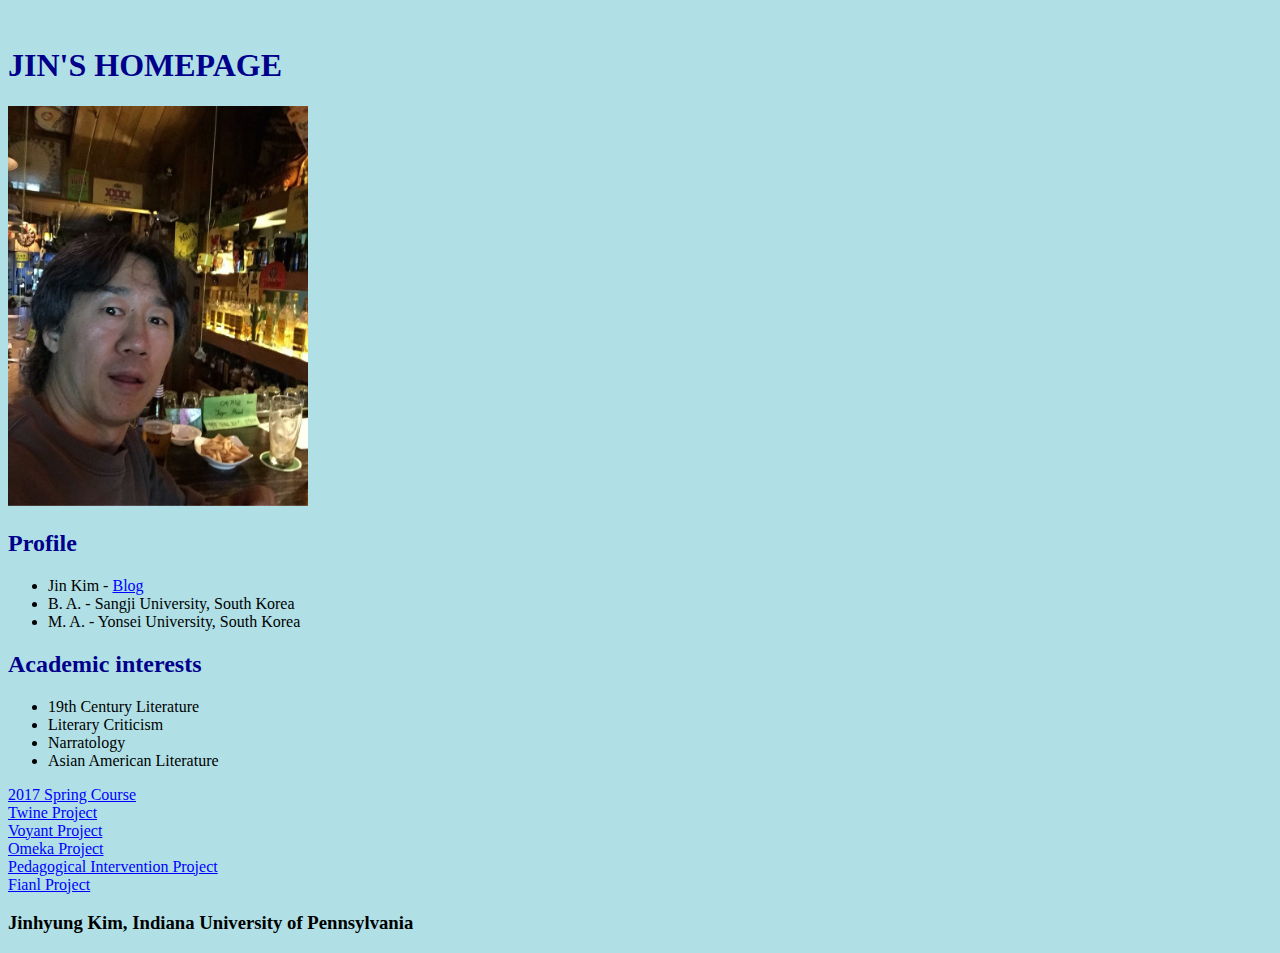
<file: index.html>
<!DOCTYPE html>
<html>

 
 <head>
  
  <title>JIN'S HOME</title>
  <meta charset="UTF-8">

<link rel="stylesheet" href="https://Jinkimc.github.io/mystyle.css">
 </head>

 <body>  

<h1> JIN'S HOMEPAGE </h1>
  
  <img src="https://jinkimc.github.io/Jimmy.jpg" alt="Photograph" style="width:300px;height:400px;">

  
  <h2> Profile </h2>

<ul>
<li> Jin Kim -
<a href="http://jinkim19.wordpress.com/"> Blog </a>
</li>
<li> B. A. - Sangji University, South Korea </li>
<li> M. A. - Yonsei University, South Korea </li>

</ul>
  
  <h2> Academic interests </h2>
  <ul>
    <li> 19th Century Literature </li>
    <li> Literary Criticism </li>
  <li> Narratology </li>
    <li> Asian American Literature </li>
        
  </ul>
   
      
  <li><a href="https://jinkimc.github.io/index01.html"> 2017 Spring Course </a></li>
  <li><a href="https://jinkimc.github.io/JinKim-TwainProject.html"> Twine Project </a></li>
  <li><a href="https://jinkimc.github.io/JinKim-VoyantProject.html"> Voyant Project </a></li>
  <li><a href="http://jinkim.omeka.net/"> Omeka Project </a></li>
  <li><a href="http://jinkimc.github.io/MiniProject-Pedagogical-Intervention-Project.htm"> Pedagogical Intervention Project </a></li>
  <li><a href="http://jinkimc.github.io/final-project.html"> Fianl Project </a></li>
  
    
  <h3> Jinhyung Kim, Indiana University of Pennsylvania </h3>

   
  </body>


    
</html>
</file>
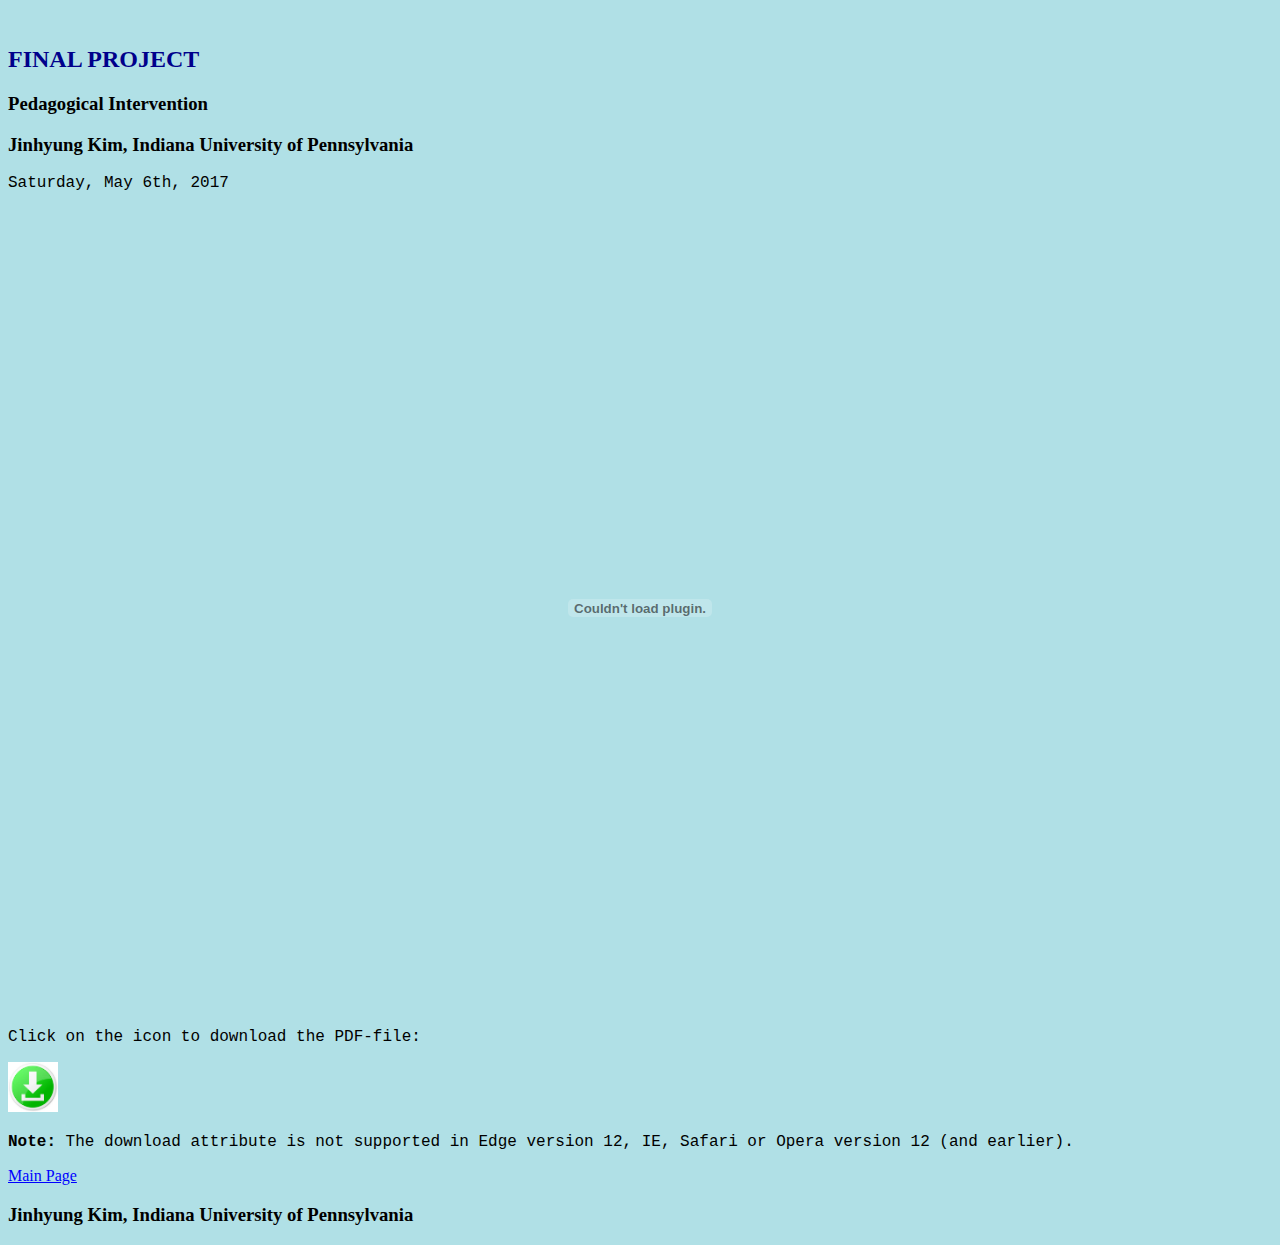
<file: final-project.html>
<!DOCTYPE html>

<html>
 <head>

  <title>Final Project</title>

  <meta charset="UTF-8">


<link rel="stylesheet" href="https://Jinkimc.github.io/mystyle.css">

 </head>

 <body>  

<h2> FINAL PROJECT </h2>
  <h3> Pedagogical Intervention </h3>
<h3> Jinhyung Kim, Indiana University of Pennsylvania </h3>
<p>Saturday, May 6th, 2017</p>
<object width="100%" height="800px" data="https://jinkimc.github.io/FinalProject-Pedagogical-Intervention-Jin.pdf"></object>
 <p>Click on the icon to download the PDF-file:<p>

<a href="https://jinkimc.github.io/FinalProject-Pedagogical-Intervention-Jin.pdf" download>
  <img border="0" src="https://jinkimc.github.io/download-image.jpg" alt="download" width="50" height="50">
</a>

<p><b>Note:</b> The download attribute is not supported in Edge version 12, IE, Safari or Opera version 12 (and earlier).</p> 
  

  <a href="https://jinkimc.github.io/index.html"> Main Page </a>   

  <h3> Jinhyung Kim, Indiana University of Pennsylvania </h3>



   

  </body>


</html>
</file>
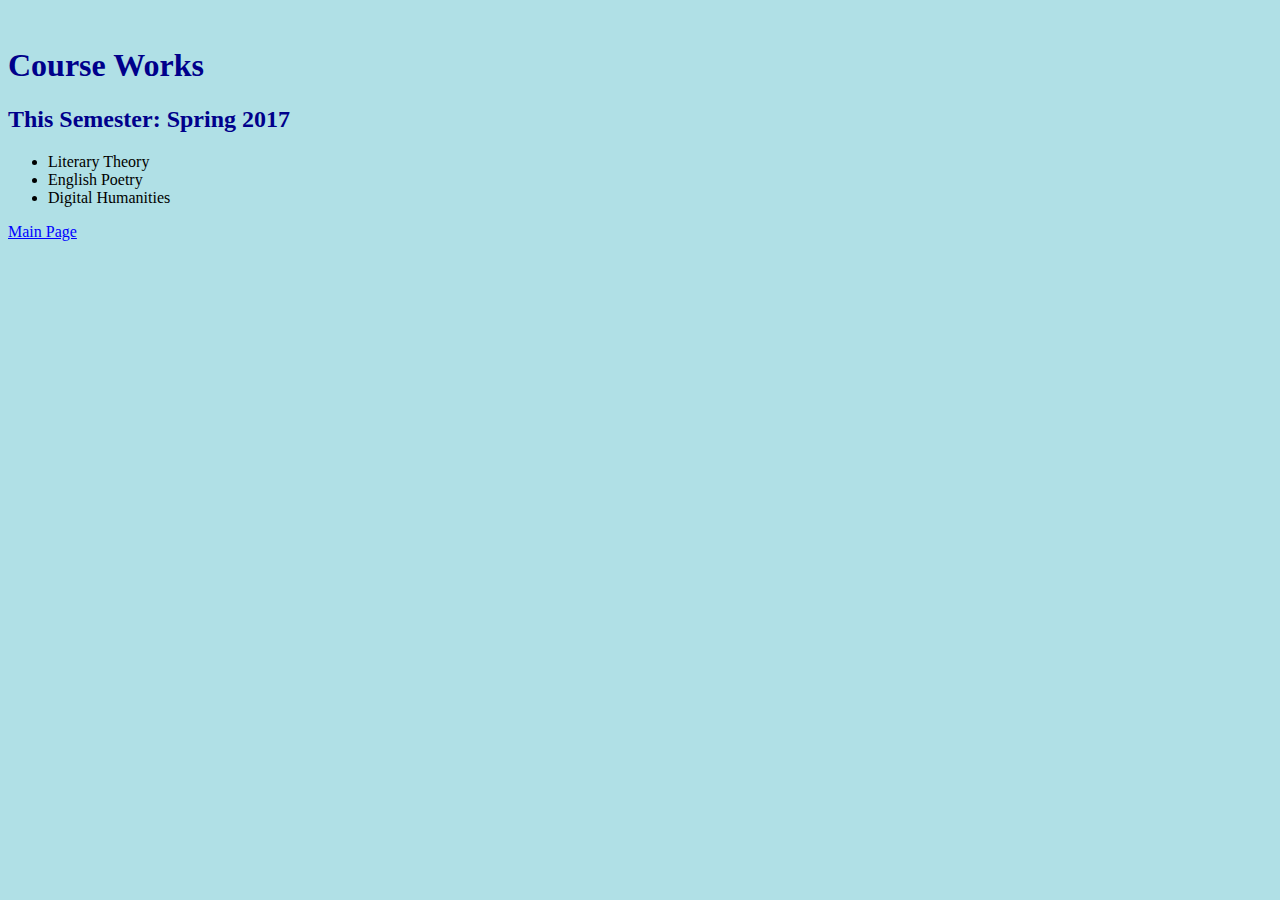
<file: index01.html>
<!DOCTYPE html>
<html>
   
<head>

  <title>JIN'S HOME</title>
  <meta charset="UTF-8">
   
<link rel="stylesheet" href="https://Jinkimc.github.io/mystyle.css">

</head>





   
<h1> Course Works </h1>



   <h2> This Semester: Spring 2017 </h2>     

   <ul>

    <li> Literary Theory </li>

    <li> English Poetry </li>

  <li> Digital Humanities </li>
  </ul>
 <a href="https://jinkimc.github.io/index.html"> Main Page </a>
</html>
</file>
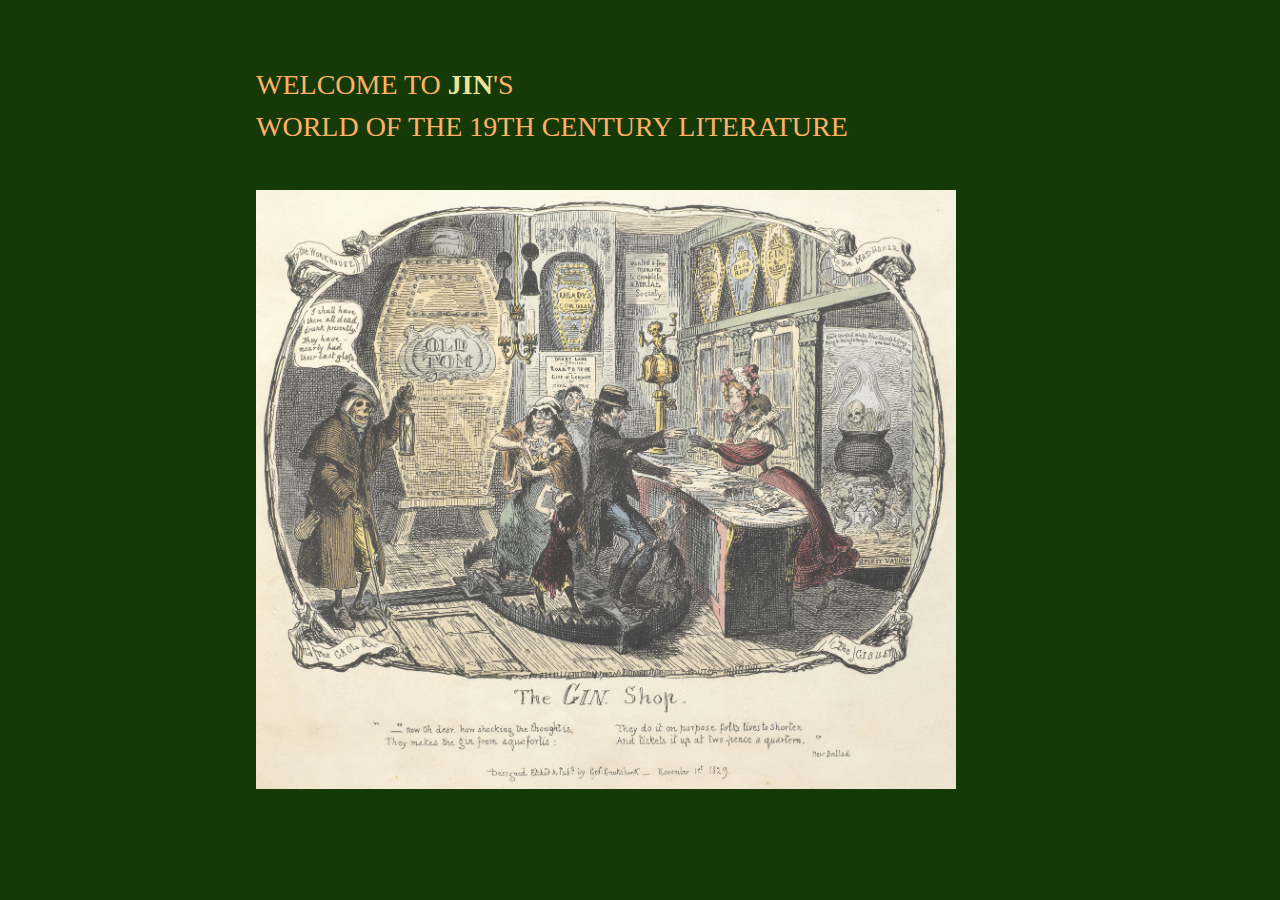
<file: JinKim-TwainProject.html>
<!DOCTYPE html>
<html>
<head>
<meta charset="utf-8">
<title>Welcome to Jin&#x27;s World of the 19th Century Literature</title>
<style title="Twine CSS">@-webkit-keyframes appear{0%{opacity:0}to{opacity:1}}@keyframes appear{0%{opacity:0}to{opacity:1}}@-webkit-keyframes fade-in-out{0%,to{opacity:0}50%{opacity:1}}@keyframes fade-in-out{0%,to{opacity:0}50%{opacity:1}}@-webkit-keyframes rumble{50%{-webkit-transform:translateY(-0.2em);transform:translateY(-0.2em)}}@keyframes rumble{50%{-webkit-transform:translateY(-0.2em);transform:translateY(-0.2em)}}@-webkit-keyframes shudder{50%{-webkit-transform:translateX(0.2em);transform:translateX(0.2em)}}@keyframes shudder{50%{-webkit-transform:translateX(0.2em);transform:translateX(0.2em)}}@-webkit-keyframes box-flash{0%{background-color:white;color:white}}@keyframes box-flash{0%{background-color:white;color:white}}@-webkit-keyframes pulse{0%{-webkit-transform:scale(0, 0);transform:scale(0, 0)}20%{-webkit-transform:scale(1.2, 1.2);transform:scale(1.2, 1.2)}40%{-webkit-transform:scale(0.9, 0.9);transform:scale(0.9, 0.9)}60%{-webkit-transform:scale(1.05, 1.05);transform:scale(1.05, 1.05)}80%{-webkit-transform:scale(0.925, 0.925);transform:scale(0.925, 0.925)}to{-webkit-transform:scale(1, 1);transform:scale(1, 1)}}@keyframes pulse{0%{-webkit-transform:scale(0, 0);transform:scale(0, 0)}20%{-webkit-transform:scale(1.2, 1.2);transform:scale(1.2, 1.2)}40%{-webkit-transform:scale(0.9, 0.9);transform:scale(0.9, 0.9)}60%{-webkit-transform:scale(1.05, 1.05);transform:scale(1.05, 1.05)}80%{-webkit-transform:scale(0.925, 0.925);transform:scale(0.925, 0.925)}to{-webkit-transform:scale(1, 1);transform:scale(1, 1)}}@-webkit-keyframes shudder-in{0%, to{-webkit-transform:translateX(0em);transform:translateX(0em)}5%, 25%, 45%{-webkit-transform:translateX(-1em);transform:translateX(-1em)}15%, 35%, 55%{-webkit-transform:translateX(1em);transform:translateX(1em)}65%{-webkit-transform:translateX(-0.6em);transform:translateX(-0.6em)}75%{-webkit-transform:translateX(0.6em);transform:translateX(0.6em)}85%{-webkit-transform:translateX(-0.2em);transform:translateX(-0.2em)}95%{-webkit-transform:translateX(0.2em);transform:translateX(0.2em)}}@keyframes shudder-in{0%, to{-webkit-transform:translateX(0em);transform:translateX(0em)}5%, 25%, 45%{-webkit-transform:translateX(-1em);transform:translateX(-1em)}15%, 35%, 55%{-webkit-transform:translateX(1em);transform:translateX(1em)}65%{-webkit-transform:translateX(-0.6em);transform:translateX(-0.6em)}75%{-webkit-transform:translateX(0.6em);transform:translateX(0.6em)}85%{-webkit-transform:translateX(-0.2em);transform:translateX(-0.2em)}95%{-webkit-transform:translateX(0.2em);transform:translateX(0.2em)}}.debug-mode tw-expression[type=hookref]{background-color:rgba(115,123,140,0.15)}.debug-mode tw-expression[type=hookref]::after{font-size:0.8rem;padding-left:0.2rem;padding-right:0.2rem;vertical-align:top;content:"?" attr(name)}.debug-mode tw-expression[type=variable]{background-color:rgba(140,128,115,0.15)}.debug-mode tw-expression[type=variable]::after{font-size:0.8rem;padding-left:0.2rem;padding-right:0.2rem;vertical-align:top;content:"$" attr(name)}.debug-mode tw-expression[type=macro]:nth-of-type(4n+0){background-color:rgba(136,153,102,0.15)}.debug-mode tw-expression[type=macro]:nth-of-type(2n+1){background-color:rgba(102,153,102,0.15)}.debug-mode tw-expression[type=macro]:nth-of-type(4n+2){background-color:rgba(102,153,136,0.15)}.debug-mode tw-expression[type=macro][name="display"]{background-color:rgba(0,170,255,0.1) !important}.debug-mode tw-expression[type=macro][name="if"],.debug-mode tw-expression[type=macro][name="if"]+tw-hook:not([name]),.debug-mode tw-expression[type=macro][name="unless"],.debug-mode tw-expression[type=macro][name="unless"]+tw-hook:not([name]),.debug-mode tw-expression[type=macro][name="elseif"],.debug-mode tw-expression[type=macro][name="elseif"]+tw-hook:not([name]),.debug-mode tw-expression[type=macro][name="else"],.debug-mode tw-expression[type=macro][name="else"]+tw-hook:not([name]){background-color:rgba(0,255,0,0.1) !important}.debug-mode tw-expression[type=macro].false{background-color:rgba(255,0,0,0.2) !important}.debug-mode tw-expression[type=macro].false+tw-hook:not([name]){display:none}.debug-mode tw-expression[type=macro][name="a"],.debug-mode tw-expression[type=macro][name="array"],.debug-mode tw-expression[type=macro][name="datamap"],.debug-mode tw-expression[type=macro][name="dataset"],.debug-mode tw-expression[type=macro][name="colour"],.debug-mode tw-expression[type=macro][name="color"],.debug-mode tw-expression[type=macro][name="num"],.debug-mode tw-expression[type=macro][name="number"],.debug-mode tw-expression[type=macro][name="text"],.debug-mode tw-expression[type=macro][name="print"]{background-color:rgba(255,255,0,0.2) !important}.debug-mode tw-expression[type=macro][name="put"],.debug-mode tw-expression[type=macro][name="set"]{background-color:rgba(255,128,0,0.2) !important}.debug-mode tw-expression[type=macro][name="script"]{background-color:rgba(255,191,0,0.2) !important}.debug-mode tw-expression[type=macro][name="style"]{background-color:rgba(185,198,198,0.2) !important}.debug-mode tw-expression[type=macro][name^="link"],.debug-mode tw-expression[type=macro][name^="click"],.debug-mode tw-expression[type=macro][name^="mouseover"],.debug-mode tw-expression[type=macro][name^="mouseout"]{background-color:rgba(128,223,32,0.2) !important}.debug-mode tw-expression[type=macro][name^="replace"],.debug-mode tw-expression[type=macro][name^="prepend"],.debug-mode tw-expression[type=macro][name^="append"],.debug-mode tw-expression[type=macro][name^="remove"]{background-color:rgba(223,96,32,0.2) !important}.debug-mode tw-expression[type=macro][name="live"]{background-color:rgba(32,96,223,0.2) !important}.debug-mode tw-expression[type=macro]::before{content:"(" attr(name) ":)";padding:0 0.5rem;font-size:1rem;vertical-align:middle;line-height:normal;background-color:inherit;border:1px solid rgba(255,255,255,0.5)}.debug-mode tw-hook{background-color:rgba(0,85,255,0.1) !important}.debug-mode tw-hook::before{font-size:0.8rem;padding-left:0.2rem;padding-right:0.2rem;vertical-align:top;content:"["}.debug-mode tw-hook::after{font-size:0.8rem;padding-left:0.2rem;padding-right:0.2rem;vertical-align:top;content:"]"}.debug-mode tw-hook[name]::after{font-size:0.8rem;padding-left:0.2rem;padding-right:0.2rem;vertical-align:top;content:"]<" attr(name) "|"}.debug-mode tw-pseudo-hook{background-color:rgba(255,170,0,0.1) !important}.debug-mode tw-collapsed::before{font-size:0.8rem;padding-left:0.2rem;padding-right:0.2rem;vertical-align:top;content:"{"}.debug-mode tw-collapsed::after{font-size:0.8rem;padding-left:0.2rem;padding-right:0.2rem;vertical-align:top;content:"}"}.debug-mode tw-verbatim::before,.debug-mode tw-verbatim::after{font-size:0.8rem;padding-left:0.2rem;padding-right:0.2rem;vertical-align:top;content:"`"}.debug-mode tw-align[style*="text-align: center"]{background:linear-gradient(to right, rgba(255,204,189,0) 0%, rgba(255,204,189,0.25) 50%, rgba(255,204,189,0) 100%)}.debug-mode tw-align[style*="text-align: left"]{background:linear-gradient(to right, rgba(255,204,189,0.25) 0%, rgba(255,204,189,0) 100%)}.debug-mode tw-align[style*="text-align: right"]{background:linear-gradient(to right, rgba(255,204,189,0) 0%, rgba(255,204,189,0.25) 100%)}.debug-mode p{background-color:rgba(255,213,0,0.1)}.debug-mode tw-enchantment{animation:enchantment 0.5s infinite;-webkit-animation:enchantment 0.5s infinite;border:1px solid}.debug-mode tw-link::after,.debug-mode tw-broken-link::after{font-size:0.8rem;padding-left:0.2rem;padding-right:0.2rem;vertical-align:top;content:attr(passage-name)}.debug-mode tw-include{background-color:rgba(204,128,51,0.1)}.debug-mode tw-include::before{font-size:0.8rem;padding-left:0.2rem;padding-right:0.2rem;vertical-align:top;content:attr(type) ' "' attr(title) '"'}@keyframes enchantment{0%,to{border-color:#ffb366}50%{border-color:#6fc}}@-webkit-keyframes enchantment{0%,to{border-color:#ffb366}50%{border-color:#6fc}}tw-debugger{position:fixed;bottom:0;right:0;z-index:999999;min-width:10em;min-height:1em;padding:1em;font-size:1.5em;border-left:solid #000 2px;border-top:solid #000 2px;border-top-left-radius:0.5em;background:#fff;transition:opacity 0.2s;-webkit-transition:opacity 0.2s;opacity:0.8}@media screen and (max-width: 1280px){tw-debugger{font-size:1.25em}}@media screen and (max-width: 960px){tw-debugger{font-size:1em}}@media screen and (max-width: 640px){tw-debugger{font-size:0.8em}}tw-debugger:hover{opacity:1}.show-invisibles{border-radius:3px;border:solid #999 1px;background-color:#fff;font-size:inherit}.debug-mode .show-invisibles{background-color:#eee;box-shadow:inset #ddd 3px 5px 0.5em}tw-link,.link,tw-icon{cursor:pointer}tw-link,.enchantment-link{color:#4169E1;font-weight:bold;text-decoration:none;transition:color 0.2s ease-in-out}tw-link:hover,.enchantment-link:hover{color:DeepSkyBlue}tw-link:active,.enchantment-link:active{color:#DD4B39}.visited{color:#6941e1}.visited:hover{color:#E3E}tw-broken-link{color:#993333;border-bottom:2px solid #993333;cursor:not-allowed}.enchantment-mouseover{border-bottom:1px dashed #666}.enchantment-mouseout{border:rgba(64,149,191,0.25) 1px solid}.enchantment-mouseout:hover{background-color:rgba(64,149,191,0.25);border:transparent 1px solid;border-radius:0.2em}html{font:100% Georgia, serif;margin:0;background-color:transparent;color:#000;height:100%;overflow-x:hidden;box-sizing:border-box}*,:before,:after{position:relative;box-sizing:inherit}body{margin:0;background-color:transparent}tw-storydata{display:none}tw-story{display:-webkit-box;display:-webkit-flex;display:-moz-flex;display:-ms-flexbox;display:flex;-webkit-box-direction:normal;-webkit-box-orient:vertical;-webkit-flex-direction:column;-moz-flex-direction:column;-ms-flex-direction:column;flex-direction:column;width:60%;font-size:1.5em;line-height:1.5em;margin:5% auto}@media screen and (max-width: 1024px){tw-story{font-size:1.2em}}@media screen and (max-width: 896px){tw-story{font-size:1.05em}}@media screen and (max-width: 768px){tw-story{font-size:.9em}}tw-passage{display:block}tw-sidebar{left:-5em;width:3em;position:absolute;text-align:center;display:block}tw-icon{display:block;margin:0.5em 0;opacity:0.1;font-size:2.75em}tw-icon:hover{opacity:0.3}tw-error{display:inline-block;border-radius:0.2em;padding:0.2em;font-size:1rem;cursor:help}tw-error.error{background-color:rgba(223,58,190,0.4);color:black}tw-error.warning{background-color:rgba(223,140,58,0.4);color:black;display:none}.debug-mode tw-error.warning{display:inline}tw-error-explanation{display:block;font-size:0.8rem;line-height:1rem}tw-error-explanation-button{cursor:pointer;line-height:0em;border-radius:1px;border:1px solid black;font-size:0.8rem;margin:0 0.4rem;opacity:0.5}tw-error-explanation-button .folddown-arrowhead{display:inline-block}tw-notifier{border-radius:0.2em;padding:0.2em;font-size:1rem;background-color:rgba(223,182,58,0.4);display:none}.debug-mode tw-notifier{display:inline}tw-notifier::before{content:attr(message)}tw-colour{border:1px solid black;display:inline-block;width:1em;height:1em}h1{font-size:3em}h2{font-size:2.25em}h3{font-size:1.75em}h1,h2,h3,h4,h5,h6{line-height:1em;margin:0.6em 0}pre{font-size:1rem}small{font-size:70%}big{font-size:120%}mark{color:rgba(0,0,0,0.6);background-color:#ff9}ins{color:rgba(0,0,0,0.6);background-color:rgba(255,242,204,0.5);border-radius:0.5em;box-shadow:0em 0em 0.2em #ffe699;text-decoration:none}del{background-color:#000;text-decoration:none}center{text-align:center;margin:0 auto;width:60%}blink{text-decoration:none;animation:fade-in-out 1s steps(1, end) infinite alternate;-webkit-animation:fade-in-out 1s steps(1, end) infinite alternate}tw-align{display:block}tw-outline{color:white;text-shadow:-1px -1px 0 #000, 1px -1px 0 #000, -1px 1px 0 #000, 1px 1px 0 #000}tw-shadow{text-shadow:0.08em 0.08em 0.08em #000}tw-emboss{text-shadow:0.08em 0.08em 0em #000;color:white}tw-condense{letter-spacing:-0.08em}tw-expand{letter-spacing:0.1em}tw-blur{color:transparent;text-shadow:0em 0em 0.08em #000}tw-blurrier{color:transparent;text-shadow:0em 0em 0.2em #000}tw-blurrier::selection{background-color:transparent;color:transparent}tw-blurrier::-moz-selection{background-color:transparent;color:transparent}tw-smear{color:transparent;text-shadow:0em 0em 0.02em rgba(0,0,0,0.75),-0.2em 0em 0.5em rgba(0,0,0,0.5),0.2em 0em 0.5em rgba(0,0,0,0.5)}tw-mirror{display:inline-block;transform:scaleX(-1);-webkit-transform:scaleX(-1)}tw-upside-down{display:inline-block;transform:scaleY(-1);-webkit-transform:scaleY(-1)}tw-fade-in-out{text-decoration:none;animation:fade-in-out 2s ease-in-out infinite alternate;-webkit-animation:fade-in-out 2s ease-in-out infinite alternate}tw-rumble{-webkit-animation:rumble linear 0.1s 0s infinite;animation:rumble linear 0.1s 0s infinite;display:inline-block}tw-shudder{-webkit-animation:shudder linear 0.1s 0s infinite;animation:shudder linear 0.1s 0s infinite;display:inline-block}tw-shudder-in{animation:shudder-in 1s ease-out;-webkit-animation:shudder-in 1s ease-out}.transition-in{-webkit-animation:appear 0ms step-start;animation:appear 0ms step-start}.transition-out{-webkit-animation:appear 0ms step-end;animation:appear 0ms step-end}[data-t8n^=fade-in].transition-in,.transition-in[data-t8n^=dissolve]{-webkit-animation:appear 0.8s;animation:appear 0.8s}[data-t8n^=dissolve].transition-out{-webkit-animation:appear 0.8s reverse;animation:appear 0.8s reverse}[data-t8n^=shudder-in].transition-in,.transition-in[data-t8n^=shudder]{display:inline-block;-webkit-animation:shudder-in 0.8s;animation:shudder-in 0.8s}[data-t8n^=shudder-out].transition-out,.transition-out[data-t8n^=shudder]{display:inline-block;-webkit-animation:shudder-out 0.8s;animation:shudder-out 0.8s}[data-t8n^=boxflash].transition-in{-webkit-animation:box-flash 0.8s;animation:box-flash 0.8s}[data-t8n^=pulse].transition-in{-webkit-animation:pulse 0.8s;animation:pulse 0.8s}[data-t8n^=pulse].transition-out{-webkit-animation:pulse 0.8s reverse;animation:pulse 0.8s reverse}[data-t8n$=fast]{animation-duration:0.4s;-webkit-animation-duration:0.4s}[data-t8n$=slow]{animation-duration:1.2s;-webkit-animation-duration:1.2s}
</style>
</head>

<body>

<tw-story></tw-story>

<tw-storydata name="Welcome to Jin&#x27;s World of the 19th Century Literature" startnode="6" creator="Twine" creator-version="2.1.1" ifid="39C7C30C-7FD9-4E27-96F4-6AFAB7CB227C" format="Harlowe" format-version="1.2.3" options="" hidden><style role="stylesheet" id="twine-user-stylesheet" type="text/twine-css">body, tw-story
{
  font-family: Arial Black;
  font-size: 28px;
  color: #FFB266;
  background-color: RGB(21,58,7);
  
}

tw-link { color: rgb(233,228,154);  }


 tw-sidebar { display: none; }
</style><script role="script" id="twine-user-script" type="text/twine-javascript"></script><tw-passagedata pid="1" name="Henry James" tags="" position="514.9999999999999,303.3333333333333">&lt;u&gt;Choose one Ugly Duckling!&lt;/u&gt;

//[[The Portrait of a Lady]]//
//[[Daisy Miller]]//
//[[A Tale of Two Cities]]//
//[[The Ambassadors]]//
</tw-passagedata><tw-passagedata pid="2" name="The Portrait of a Lady" tags="" position="295.66666666666663,81.3333333333333">Henry James&#x27;s novel in 1881

[[&lt;img src=&quot;https://Jinkimc.github.io/The Portrait of a lady.jpg&quot;&gt;-&gt;Henry James]]

</tw-passagedata><tw-passagedata pid="3" name="Daisy Miller" tags="" position="521.6666666666667,58.333333333333314">One of Henry James novellas, published in 1879

[[&lt;img src=&quot;http://Jinkimc.github.io/daisy-miller-henry-james-9782070422050.gif&quot;&gt;-&gt;Henry James]]


</tw-passagedata><tw-passagedata pid="4" name="The Ambassadors" tags="" position="459.66666666666663,467.66666666666663">One of the masterpieces of Henry James

[[&lt;img src=&quot;https://Jinkimc.github.io/ambassadors 3.jpg &quot;&gt;-&gt;Henry James]]</tw-passagedata><tw-passagedata pid="5" name="A Tale of Two Cities" tags="" position="883.3333333333336,53.333333333333314">&lt;p style=&quot;font-family:Verdana;font-size: 40px;color:#E5FFCC;&quot;&gt;WELL DONE!&lt;/p&gt; //A Tale of Two Cities// is a novel by Charles Dickens, published in 1859, 
but, the other three novels
(//The Portrait of a Lady, 
Daisy Miller, 
The Ambassadors//) 
were written by Henry James.

&lt;u&gt;Choose One, please!&lt;/u&gt;
&lt;p style=&quot;font-family:Times New Roman;&quot;&gt;[[The time was to come]], when that wine too would be spilled on the street-stones, and when the stain of it would be red upon many there.

With a roar that sounded [[as if all the breath in France had been shaped into the detested word]], the living sea rose, wave on wave, depth on depth, and overflowed the city to that point.

[[Death is Nature&#x27;s remedy]] for all things, and why not Legislation&#x27;s?

[[The sea is nature&#x27;s vast reserve.]] It was through the sea that the globe as it were began, and who knows if it will not end in the sea! Perfect peace abides here. The sea does not belong to despots. On its surface immoral rights can still be claimed, men can fight each other, devour each other, and carry out all earth&#x27;s atrocities.
&lt;/p&gt;
</tw-passagedata><tw-passagedata pid="6" name="Main Page" tags="" position="75.83333333333333,597.0000000000001">WELCOME TO [[JIN-&gt;Enter]]&#x27;S 
WORLD OF THE 19TH CENTURY LITERATURE

&lt;img src=&quot;https://Jinkimc.github.io/The_Gin_shop_-_Cruikshank,_Scraps_and_sketches_(1829),_f_9_-_BL.jpg&quot; alt=&quot;Photograph&quot; style=&quot;width:700px;height:599px;&quot;&gt;
</tw-passagedata><tw-passagedata pid="7" name="as if all the breath in France had been shaped into the detested word" tags="" position="950.0000000000002,243.3333333333333">A passage from //A Tale of Two Cities//
[[Back-&gt;A Tale of Two Cities]]</tw-passagedata><tw-passagedata pid="8" name="Death is Nature&#x27;s remedy" tags="" position="1331.666666666667,51.66666666666667">A passage from //A Tale of Two Cities//
[[Back-&gt;A Tale of Two Cities]]
</tw-passagedata><tw-passagedata pid="9" name="The sea is nature&#x27;s vast reserve." tags="" position="1181.6666666666665,200.00000000000006">&lt;p style=&quot;color:#E5FFCC;font-family:Verdana;font-size:40px&quot;&gt; Get it?&lt;/p&gt;This passage is &lt;u&gt;not&lt;/u&gt; from //A Tale of Two Cities.//
This is Captain Nemo&#x27;s philosophy in //20,000 leagues under the Sea// by Jules Verne.

&lt;u&gt;Okay, think before you choose!&lt;/u&gt;

 [[Captain Ahab]]
 [[Pierre Aronnax]]
 [[Ned Land]]
 [[Captain Nemo]]
</tw-passagedata><tw-passagedata pid="10" name="Captain Ahab" tags="" position="924.9999999999999,546.6666666666669">&lt;p style=&quot;color:#E5FFCC;font-family:Verdana;font-size:40px&quot;&gt;Right on Track!&lt;/p&gt;Pierre Aronnax, Ned Land, Captain Nemo are the clique of //Nautilus//.
But Captain Ahab belongs to //Pequod//.
How did you come here so far! 
No mistake?

&lt;u&gt;Then, here we go again.&lt;/u&gt;
&lt;p style=&quot;font-family:Times New Roman;&quot;&gt;I was a good Christian; born and bred in the bosom of the infallible Presbyterian Church. How then could I unite with this [[wild idolator in worshipping his piece of wood?]]

Then the beautiful eyes of the fair woman open and look love, and [[the voluptuous mouth]] present to a kiss—and man is weak.

How it is I know not; [[but there is no place like a bed for confidential disclosures between friends]]. Man and wife, they say, there open the very bottom of their souls to each other; and some old couples often lie and chat over old times till nearly morning.

That wild madness that’s only calm to comprehend itself! The prophecy was that I should be dismembered; and – Aye! [[I lost this leg.]]&lt;/p&gt;</tw-passagedata><tw-passagedata pid="11" name="Pierre Aronnax" tags="" position="1306.6666666666667,546.6666666666666">Professor Aronnax is a scientist who has traveled 20,000 leagues under the sea with Captain Nemo.
[[//20,000 Leagues under the Sea//-&gt;The sea is nature&#x27;s vast reserve.]]
</tw-passagedata><tw-passagedata pid="12" name="Ned Land" tags="" position="1476.6666666666665,523.3333333333334">Ned Land is a simple and sturdy but hot-tempered harpooner who is captured in the submarine, //Nautilus//.
[[//20,000 Leagues under the Sea//.-&gt;The sea is nature&#x27;s vast reserve.]]</tw-passagedata><tw-passagedata pid="13" name="Captain Nemo" tags="" position="1560,336.6666666666667">Our anti-hero, Captain Nemo is the captain of //Nautilus// in [[//20,000 Leagues under the Sea//.-&gt;The sea is nature&#x27;s vast reserve.]]</tw-passagedata><tw-passagedata pid="14" name="The time was to come" tags="" position="776.6666666666666,328.33333333333326">A passage from //A Tale of Two Cities//
[[Back-&gt;A Tale of Two Cities]]</tw-passagedata><tw-passagedata pid="15" name="Enter" tags="" position="208.33333333333331,225">Start it again? 
Press &lt;u&gt;F5&lt;/u&gt; in your keyboard!

[[ENTER-&gt;Henry James]]</tw-passagedata><tw-passagedata pid="16" name="wild idolator in worshipping his piece of wood?" tags="" position="705,646.6666666666666">You are still in //Moby-Dick//. 
Queequeg believes in this piece of wood.
[[Let&#x27;s go back!-&gt;Captain Ahab]]</tw-passagedata><tw-passagedata pid="17" name="the voluptuous mouth" tags="" position="900,850">&lt;p style=&quot;color:#E5FFCC;font-family:Verdana;font-size:40px&quot;&gt;Excellent!&lt;/p&gt;Van Helsing met three voluptous vampires, and has been so entranced!
&lt;p style=&quot;font-family:Times New Roman;&quot;&gt;There was something about them that made me uneasy, some longing and at the same time some deadly fear. **I felt in my heart a wicked**, burning desire that **they would kiss me with those red lips**. It is not good to note this down, lest some day it should meet Mina&#x27;s eyes and cause her pain; **but it is the truth**.&lt;/p&gt;
&lt;img src=&quot;https://Jinkimc.github.io/stoker.jpg&quot;&gt;
[[How to Kill a vampire?-&gt;How to Kill a vampire]]</tw-passagedata><tw-passagedata pid="18" name="but there is no place like a bed for confidential disclosures between friends" tags="" position="1100,746.6666666666666">Oh my Queequeg! 
[[Let&#x27;s go back!-&gt;Captain Ahab]]</tw-passagedata><tw-passagedata pid="19" name="I lost this leg." tags="" position="1448.3333333333335,789.9999999999999">Whose leg is it?
Captain Ahab?
[[Let&#x27;s go back!-&gt;Captain Ahab]]</tw-passagedata><tw-passagedata pid="20" name="How to Kill a vampire" tags="" position="1255,1005.0000000000001">How do you kill a vampire?
&lt;u&gt;Here is another one goes!&lt;/u&gt;

[[Stake]]
[[Hammer]]
[[Garlic]]
[[Dice]]</tw-passagedata><tw-passagedata pid="21" name="Hammer" tags="" position="1073.3333333333333,1216.666666666667">Hammer is probably needed to stab the heart with the stake! :(
[[Go Back-&gt;How to Kill a vampire]]</tw-passagedata><tw-passagedata pid="22" name="Stake" tags="" position="1281.6666666666667,1226.666666666667">You need to stab a stake right on its heart! Serious!
[[Go Back-&gt;How to Kill a vampire]]</tw-passagedata><tw-passagedata pid="23" name="Garlic" tags="" position="1541.6666666666667,1250">&lt;p style=&quot;font-family:Times New Roman;&quot;&gt;Arthur bent and kissed her, and then we sent him and Quincey out of the tomb; the Professor and I sawed the top off the stake, leaving the point of it in the body.[[Then we cut off the head and filled the mouth with garlic.-&gt;How to Kill a vampire]] We soldered up the leaden coffin, screwed on the coffin-lid, and gathering up our belongings, came away. When the Professor locked the door he gave the key to Arthur.&lt;/p&gt;-In Ch. 16 of //Dracula// by Bram Stoker
 </tw-passagedata><tw-passagedata pid="24" name="Daniel Dronda" tags="" position="726.6666666666666,1050.0000000000002">Forget about the Dice, it doesn&#x27;t kill anything!
And, watch this video.
Then, choose one Ugly Duckling.
&lt;video width=&quot;480&quot; height=&quot;320&quot; controls&gt;
  &lt;source src=&quot;http://Jinkimc.github.io/Daniel.Deronda.2002.DVDrip.XviD.E01.mp4 &quot; type=&quot;video/mp4&quot;&gt;
  &lt;/video&gt;
//[[Daniel Deronda]]//
//[[Adam Bede]]//
//[[Silas Marner]]//
//[[Middlemarch]]//</tw-passagedata><tw-passagedata pid="25" name="Daniel Deronda" tags="" position="469.99999999999994,998.3333333333336">Okay! You have just seen him.
He is an eponymous character of the book, //Daniel Deronda//.
[[Let&#x27;s go back.-&gt;Daniel Dronda]]</tw-passagedata><tw-passagedata pid="26" name="Adam Bede" tags="" position="356.66666666666663,1155.0000000000005">Adam Bede is a hero in the book //Adam Bede//.
[[Let&#x27;s go back.-&gt;Daniel Dronda]]</tw-passagedata><tw-passagedata pid="27" name="Silas Marner" tags="" position="598.3333333333333,1220.0000000000005">You know what &quot;eponymous character&quot; is, right?
[[Let&#x27;s go back.-&gt;Daniel Dronda]]</tw-passagedata><tw-passagedata pid="28" name="Middlemarch" tags="" position="424.99999999999983,780.0000000000003">&lt;p style=&quot;font-family:Verdana;font-size: 40px;color:#E5FFCC;&quot;&gt;YOU GOT IT!&lt;/p&gt;All of the four novels were written by George Eliot, but &quot;Middlemarch&quot; is not a character entitled to its title.

&lt;img src=&quot;https://Jinkimc.github.io/George Eliot.jpg&quot;&gt;
[[GO-&gt;Final]]</tw-passagedata><tw-passagedata pid="29" name="Final" tags="" position="143.3333333333333,857.5">&lt;p style=&quot;font-family:Verdana;font-size:40px;color:#E5FFCC;&quot;&gt;Congratulations!&lt;/p&gt;You have completed a short trip to the 19th cetentury literature.

[[Go to the Main Page-&gt;Main Page]]</tw-passagedata><tw-passagedata pid="30" name="Dice" tags="" position="888.3333333333334,1090.8333333333333">&lt;p style=&quot;color:#E5FFCC;font-family:Verdana;font-size:40px&quot;&gt;Good job!&lt;/p&gt;To kill a vampire, you must stab a stake on its heart, cut the head off, and put a head of garlic in its mouth.
But, what is the dice for?
[[Click-&gt;Daniel Dronda]]</tw-passagedata></tw-storydata>

<script title="Twine engine code" data-main="harlowe">"use strict";function _toConsumableArray(e){if(Array.isArray(e)){for(var t=0,n=Array(e.length);t<e.length;t++)n[t]=e[t];return n}return Array.from(e)}var _slicedToArray=function(){function e(e,t){var n=[],r=!0,o=!1,i=void 0;try{for(var a,s=e[Symbol.iterator]();!(r=(a=s.next()).done)&&(n.push(a.value),!t||n.length!==t);r=!0);}catch(e){o=!0,i=e}finally{try{!r&&s.return&&s.return()}finally{if(o)throw i}}return n}return function(t,n){if(Array.isArray(t))return t;if(Symbol.iterator in Object(t))return e(t,n);throw new TypeError("Invalid attempt to destructure non-iterable instance")}}(),_typeof="function"==typeof Symbol&&"symbol"==typeof Symbol.iterator?function(e){return typeof e}:function(e){return e&&"function"==typeof Symbol&&e.constructor===Symbol&&e!==Symbol.prototype?"symbol":typeof e};!function(){/**
 * @license almond 0.3.3 Copyright jQuery Foundation and other contributors.
 * Released under MIT license, http://github.com/requirejs/almond/LICENSE
 */
var requirejs,require,define;!function(e){function t(e,t){return v.call(e,t)}function n(e,t){var n,r,o,i,a,s,u,c,l,f,p,d,h=t&&t.split("/"),g=y.map,m=g&&g["*"]||{};if(e){for(e=e.split("/"),a=e.length-1,y.nodeIdCompat&&w.test(e[a])&&(e[a]=e[a].replace(w,"")),"."===e[0].charAt(0)&&h&&(d=h.slice(0,h.length-1),e=d.concat(e)),l=0;l<e.length;l++)if(p=e[l],"."===p)e.splice(l,1),l-=1;else if(".."===p){if(0===l||1===l&&".."===e[2]||".."===e[l-1])continue;l>0&&(e.splice(l-1,2),l-=2)}e=e.join("/")}if((h||m)&&g){for(n=e.split("/"),l=n.length;l>0;l-=1){if(r=n.slice(0,l).join("/"),h)for(f=h.length;f>0;f-=1)if(o=g[h.slice(0,f).join("/")],o&&(o=o[r])){i=o,s=l;break}if(i)break;!u&&m&&m[r]&&(u=m[r],c=l)}!i&&u&&(i=u,s=c),i&&(n.splice(0,s,i),e=n.join("/"))}return e}function r(t,n){return function(){var r=b.call(arguments,0);return"string"!=typeof r[0]&&1===r.length&&r.push(null),f.apply(e,r.concat([t,n]))}}function o(e){return function(t){return n(t,e)}}function i(e){return function(t){h[e]=t}}function a(n){if(t(g,n)){var r=g[n];delete g[n],m[n]=!0,l.apply(e,r)}if(!t(h,n)&&!t(m,n))throw new Error("No "+n);return h[n]}function s(e){var t,n=e?e.indexOf("!"):-1;return n>-1&&(t=e.substring(0,n),e=e.substring(n+1,e.length)),[t,e]}function u(e){return e?s(e):[]}function c(e){return function(){return y&&y.config&&y.config[e]||{}}}var l,f,p,d,h={},g={},y={},m={},v=Object.prototype.hasOwnProperty,b=[].slice,w=/\.js$/;p=function(e,t){var r,i=s(e),u=i[0],c=t[1];return e=i[1],u&&(u=n(u,c),r=a(u)),u?e=r&&r.normalize?r.normalize(e,o(c)):n(e,c):(e=n(e,c),i=s(e),u=i[0],e=i[1],u&&(r=a(u))),{f:u?u+"!"+e:e,n:e,pr:u,p:r}},d={require:function(e){return r(e)},exports:function(e){var t=h[e];return"undefined"!=typeof t?t:h[e]={}},module:function(e){return{id:e,uri:"",exports:h[e],config:c(e)}}},l=function(n,o,s,c){var l,f,y,v,b,w,x,T=[],O="undefined"==typeof s?"undefined":_typeof(s);if(c=c||n,w=u(c),"undefined"===O||"function"===O){for(o=!o.length&&s.length?["require","exports","module"]:o,b=0;b<o.length;b+=1)if(v=p(o[b],w),f=v.f,"require"===f)T[b]=d.require(n);else if("exports"===f)T[b]=d.exports(n),x=!0;else if("module"===f)l=T[b]=d.module(n);else if(t(h,f)||t(g,f)||t(m,f))T[b]=a(f);else{if(!v.p)throw new Error(n+" missing "+f);v.p.load(v.n,r(c,!0),i(f),{}),T[b]=h[f]}y=s?s.apply(h[n],T):void 0,n&&(l&&l.exports!==e&&l.exports!==h[n]?h[n]=l.exports:y===e&&x||(h[n]=y))}else n&&(h[n]=s)},requirejs=require=f=function(t,n,r,o,i){if("string"==typeof t)return d[t]?d[t](n):a(p(t,u(n)).f);if(!t.splice){if(y=t,y.deps&&f(y.deps,y.callback),!n)return;n.splice?(t=n,n=r,r=null):t=e}return n=n||function(){},"function"==typeof r&&(r=o,o=i),o?l(e,t,n,r):setTimeout(function(){l(e,t,n,r)},4),f},f.config=function(e){return f(e)},requirejs._defined=h,define=function(e,n,r){if("string"!=typeof e)throw new Error("See almond README: incorrect module build, no module name");n.splice||(r=n,n=[]),t(h,e)||t(g,e)||(g[e]=[e,n,r])},define.amd={jQuery:!0}}(),define("almond",function(){}),function(e,t){"object"===("undefined"==typeof module?"undefined":_typeof(module))&&"object"===_typeof(module.exports)?module.exports=e.document?t(e,!0):function(e){if(!e.document)throw new Error("jQuery requires a window with a document");return t(e)}:t(e)}("undefined"!=typeof window?window:this,function(e,t){function n(e,t){t=t||te;var n=t.createElement("script");n.text=e,t.head.appendChild(n).parentNode.removeChild(n)}function r(e){var t=!!e&&"length"in e&&e.length,n=he.type(e);return"function"===n||he.isWindow(e)?!1:"array"===n||0===t||"number"==typeof t&&t>0&&t-1 in e}function o(e,t,n){return he.isFunction(t)?he.grep(e,function(e,r){return!!t.call(e,r,e)!==n}):t.nodeType?he.grep(e,function(e){return e===t!==n}):"string"!=typeof t?he.grep(e,function(e){return ae.call(t,e)>-1!==n}):je.test(t)?he.filter(t,e,n):(t=he.filter(t,e),he.grep(e,function(e){return ae.call(t,e)>-1!==n&&1===e.nodeType}))}function i(e,t){for(;(e=e[t])&&1!==e.nodeType;);return e}function a(e){var t={};return he.each(e.match(Ne)||[],function(e,n){t[n]=!0}),t}function s(e){return e}function u(e){throw e}function c(e,t,n){var r;try{e&&he.isFunction(r=e.promise)?r.call(e).done(t).fail(n):e&&he.isFunction(r=e.then)?r.call(e,t,n):t.call(void 0,e)}catch(e){n.call(void 0,e)}}function l(){te.removeEventListener("DOMContentLoaded",l),e.removeEventListener("load",l),he.ready()}function f(){this.expando=he.expando+f.uid++}function p(e){return"true"===e?!0:"false"===e?!1:"null"===e?null:e===+e+""?+e:Le.test(e)?JSON.parse(e):e}function d(e,t,n){var r;if(void 0===n&&1===e.nodeType)if(r="data-"+t.replace(qe,"-$&").toLowerCase(),n=e.getAttribute(r),"string"==typeof n){try{n=p(n)}catch(e){}De.set(e,t,n)}else n=void 0;return n}function h(e,t,n,r){var o,i=1,a=20,s=r?function(){return r.cur()}:function(){return he.css(e,t,"")},u=s(),c=n&&n[3]||(he.cssNumber[t]?"":"px"),l=(he.cssNumber[t]||"px"!==c&&+u)&&He.exec(he.css(e,t));if(l&&l[3]!==c){c=c||l[3],n=n||[],l=+u||1;do i=i||".5",l/=i,he.style(e,t,l+c);while(i!==(i=s()/u)&&1!==i&&--a)}return n&&(l=+l||+u||0,o=n[1]?l+(n[1]+1)*n[2]:+n[2],r&&(r.unit=c,r.start=l,r.end=o)),o}function g(e){var t,n=e.ownerDocument,r=e.nodeName,o=Be[r];return o?o:(t=n.body.appendChild(n.createElement(r)),o=he.css(t,"display"),t.parentNode.removeChild(t),"none"===o&&(o="block"),Be[r]=o,o)}function y(e,t){for(var n,r,o=[],i=0,a=e.length;a>i;i++)r=e[i],r.style&&(n=r.style.display,t?("none"===n&&(o[i]=Fe.get(r,"display")||null,o[i]||(r.style.display="")),""===r.style.display&&ze(r)&&(o[i]=g(r))):"none"!==n&&(o[i]="none",Fe.set(r,"display",n)));for(i=0;a>i;i++)null!=o[i]&&(e[i].style.display=o[i]);return e}function m(e,t){var n;return n="undefined"!=typeof e.getElementsByTagName?e.getElementsByTagName(t||"*"):"undefined"!=typeof e.querySelectorAll?e.querySelectorAll(t||"*"):[],void 0===t||t&&he.nodeName(e,t)?he.merge([e],n):n}function v(e,t){for(var n=0,r=e.length;r>n;n++)Fe.set(e[n],"globalEval",!t||Fe.get(t[n],"globalEval"))}function b(e,t,n,r,o){for(var i,a,s,u,c,l,f=t.createDocumentFragment(),p=[],d=0,h=e.length;h>d;d++)if(i=e[d],i||0===i)if("object"===he.type(i))he.merge(p,i.nodeType?[i]:i);else if(Je.test(i)){for(a=a||f.appendChild(t.createElement("div")),s=(Ue.exec(i)||["",""])[1].toLowerCase(),u=Xe[s]||Xe._default,a.innerHTML=u[1]+he.htmlPrefilter(i)+u[2],l=u[0];l--;)a=a.lastChild;he.merge(p,a.childNodes),a=f.firstChild,a.textContent=""}else p.push(t.createTextNode(i));for(f.textContent="",d=0;i=p[d++];)if(r&&he.inArray(i,r)>-1)o&&o.push(i);else if(c=he.contains(i.ownerDocument,i),a=m(f.appendChild(i),"script"),c&&v(a),n)for(l=0;i=a[l++];)Ge.test(i.type||"")&&n.push(i);return f}function w(){return!0}function x(){return!1}function T(){try{return te.activeElement}catch(e){}}function O(e,t,n,r,o,i){var a,s;if("object"===("undefined"==typeof t?"undefined":_typeof(t))){"string"!=typeof n&&(r=r||n,n=void 0);for(s in t)O(e,s,n,r,t[s],i);return e}if(null==r&&null==o?(o=n,r=n=void 0):null==o&&("string"==typeof n?(o=r,r=void 0):(o=r,r=n,n=void 0)),o===!1)o=x;else if(!o)return e;return 1===i&&(a=o,o=function(e){return he().off(e),a.apply(this,arguments)},o.guid=a.guid||(a.guid=he.guid++)),e.each(function(){he.event.add(this,t,o,r,n)})}function j(e,t){return he.nodeName(e,"table")&&he.nodeName(11!==t.nodeType?t:t.firstChild,"tr")?e.getElementsByTagName("tbody")[0]||e:e}function S(e){return e.type=(null!==e.getAttribute("type"))+"/"+e.type,e}function k(e){var t=rt.exec(e.type);return t?e.type=t[1]:e.removeAttribute("type"),e}function C(e,t){var n,r,o,i,a,s,u,c;if(1===t.nodeType){if(Fe.hasData(e)&&(i=Fe.access(e),a=Fe.set(t,i),c=i.events)){delete a.handle,a.events={};for(o in c)for(n=0,r=c[o].length;r>n;n++)he.event.add(t,o,c[o][n])}De.hasData(e)&&(s=De.access(e),u=he.extend({},s),De.set(t,u))}}function A(e,t){var n=t.nodeName.toLowerCase();"input"===n&&Ve.test(e.type)?t.checked=e.checked:("input"===n||"textarea"===n)&&(t.defaultValue=e.defaultValue)}function E(e,t,r,o){t=oe.apply([],t);var i,a,s,u,c,l,f=0,p=e.length,d=p-1,h=t[0],g=he.isFunction(h);if(g||p>1&&"string"==typeof h&&!pe.checkClone&&nt.test(h))return e.each(function(n){var i=e.eq(n);g&&(t[0]=h.call(this,n,i.html())),E(i,t,r,o)});if(p&&(i=b(t,e[0].ownerDocument,!1,e,o),a=i.firstChild,1===i.childNodes.length&&(i=a),a||o)){for(s=he.map(m(i,"script"),S),u=s.length;p>f;f++)c=i,f!==d&&(c=he.clone(c,!0,!0),u&&he.merge(s,m(c,"script"))),r.call(e[f],c,f);if(u)for(l=s[s.length-1].ownerDocument,he.map(s,k),f=0;u>f;f++)c=s[f],Ge.test(c.type||"")&&!Fe.access(c,"globalEval")&&he.contains(l,c)&&(c.src?he._evalUrl&&he._evalUrl(c.src):n(c.textContent.replace(ot,""),l))}return e}function N(e,t,n){for(var r,o=t?he.filter(t,e):e,i=0;null!=(r=o[i]);i++)n||1!==r.nodeType||he.cleanData(m(r)),r.parentNode&&(n&&he.contains(r.ownerDocument,r)&&v(m(r,"script")),r.parentNode.removeChild(r));return e}function P(e,t,n){var r,o,i,a,s=e.style;return n=n||st(e),n&&(a=n.getPropertyValue(t)||n[t],""!==a||he.contains(e.ownerDocument,e)||(a=he.style(e,t)),!pe.pixelMarginRight()&&at.test(a)&&it.test(t)&&(r=s.width,o=s.minWidth,i=s.maxWidth,s.minWidth=s.maxWidth=s.width=a,a=n.width,s.width=r,s.minWidth=o,s.maxWidth=i)),void 0!==a?a+"":a}function I(e,t){return{get:function(){return e()?void delete this.get:(this.get=t).apply(this,arguments)}}}function _(e){if(e in pt)return e;for(var t=e[0].toUpperCase()+e.slice(1),n=ft.length;n--;)if(e=ft[n]+t,e in pt)return e}function M(e,t,n){var r=He.exec(t);return r?Math.max(0,r[2]-(n||0))+(r[3]||"px"):t}function F(e,t,n,r,o){var i,a=0;for(i=n===(r?"border":"content")?4:"width"===t?1:0;4>i;i+=2)"margin"===n&&(a+=he.css(e,n+$e[i],!0,o)),r?("content"===n&&(a-=he.css(e,"padding"+$e[i],!0,o)),"margin"!==n&&(a-=he.css(e,"border"+$e[i]+"Width",!0,o))):(a+=he.css(e,"padding"+$e[i],!0,o),"padding"!==n&&(a+=he.css(e,"border"+$e[i]+"Width",!0,o)));return a}function D(e,t,n){var r,o=!0,i=st(e),a="border-box"===he.css(e,"boxSizing",!1,i);if(e.getClientRects().length&&(r=e.getBoundingClientRect()[t]),0>=r||null==r){if(r=P(e,t,i),(0>r||null==r)&&(r=e.style[t]),at.test(r))return r;o=a&&(pe.boxSizingReliable()||r===e.style[t]),r=parseFloat(r)||0}return r+F(e,t,n||(a?"border":"content"),o,i)+"px"}function L(e,t,n,r,o){return new L.prototype.init(e,t,n,r,o)}function q(){ht&&(e.requestAnimationFrame(q),he.fx.tick())}function R(){return e.setTimeout(function(){dt=void 0}),dt=he.now()}function H(e,t){var n,r=0,o={height:e};for(t=t?1:0;4>r;r+=2-t)n=$e[r],o["margin"+n]=o["padding"+n]=e;return t&&(o.opacity=o.width=e),o}function $(e,t,n){for(var r,o=(B.tweeners[t]||[]).concat(B.tweeners["*"]),i=0,a=o.length;a>i;i++)if(r=o[i].call(n,t,e))return r}function z(e,t,n){var r,o,i,a,s,u,c,l,f="width"in t||"height"in t,p=this,d={},h=e.style,g=e.nodeType&&ze(e),m=Fe.get(e,"fxshow");n.queue||(a=he._queueHooks(e,"fx"),null==a.unqueued&&(a.unqueued=0,s=a.empty.fire,a.empty.fire=function(){a.unqueued||s()}),a.unqueued++,p.always(function(){p.always(function(){a.unqueued--,he.queue(e,"fx").length||a.empty.fire()})}));for(r in t)if(o=t[r],gt.test(o)){if(delete t[r],i=i||"toggle"===o,o===(g?"hide":"show")){if("show"!==o||!m||void 0===m[r])continue;g=!0}d[r]=m&&m[r]||he.style(e,r)}if(u=!he.isEmptyObject(t),u||!he.isEmptyObject(d)){f&&1===e.nodeType&&(n.overflow=[h.overflow,h.overflowX,h.overflowY],c=m&&m.display,null==c&&(c=Fe.get(e,"display")),l=he.css(e,"display"),"none"===l&&(c?l=c:(y([e],!0),c=e.style.display||c,l=he.css(e,"display"),y([e]))),("inline"===l||"inline-block"===l&&null!=c)&&"none"===he.css(e,"float")&&(u||(p.done(function(){h.display=c}),null==c&&(l=h.display,c="none"===l?"":l)),h.display="inline-block")),n.overflow&&(h.overflow="hidden",p.always(function(){h.overflow=n.overflow[0],h.overflowX=n.overflow[1],h.overflowY=n.overflow[2]})),u=!1;for(r in d)u||(m?"hidden"in m&&(g=m.hidden):m=Fe.access(e,"fxshow",{display:c}),i&&(m.hidden=!g),g&&y([e],!0),p.done(function(){g||y([e]),Fe.remove(e,"fxshow");for(r in d)he.style(e,r,d[r])})),u=$(g?m[r]:0,r,p),r in m||(m[r]=u.start,g&&(u.end=u.start,u.start=0))}}function W(e,t){var n,r,o,i,a;for(n in e)if(r=he.camelCase(n),o=t[r],i=e[n],he.isArray(i)&&(o=i[1],i=e[n]=i[0]),n!==r&&(e[r]=i,delete e[n]),a=he.cssHooks[r],a&&"expand"in a){i=a.expand(i),delete e[r];for(n in i)n in e||(e[n]=i[n],t[n]=o)}else t[r]=o}function B(e,t,n){var r,o,i=0,a=B.prefilters.length,s=he.Deferred().always(function(){delete u.elem}),u=function(){if(o)return!1;for(var t=dt||R(),n=Math.max(0,c.startTime+c.duration-t),r=n/c.duration||0,i=1-r,a=0,u=c.tweens.length;u>a;a++)c.tweens[a].run(i);return s.notifyWith(e,[c,i,n]),1>i&&u?n:(s.resolveWith(e,[c]),!1)},c=s.promise({elem:e,props:he.extend({},t),opts:he.extend(!0,{specialEasing:{},easing:he.easing._default},n),originalProperties:t,originalOptions:n,startTime:dt||R(),duration:n.duration,tweens:[],createTween:function(t,n){var r=he.Tween(e,c.opts,t,n,c.opts.specialEasing[t]||c.opts.easing);return c.tweens.push(r),r},stop:function(t){var n=0,r=t?c.tweens.length:0;if(o)return this;for(o=!0;r>n;n++)c.tweens[n].run(1);return t?(s.notifyWith(e,[c,1,0]),s.resolveWith(e,[c,t])):s.rejectWith(e,[c,t]),this}}),l=c.props;for(W(l,c.opts.specialEasing);a>i;i++)if(r=B.prefilters[i].call(c,e,l,c.opts))return he.isFunction(r.stop)&&(he._queueHooks(c.elem,c.opts.queue).stop=he.proxy(r.stop,r)),r;return he.map(l,$,c),he.isFunction(c.opts.start)&&c.opts.start.call(e,c),he.fx.timer(he.extend(u,{elem:e,anim:c,queue:c.opts.queue})),c.progress(c.opts.progress).done(c.opts.done,c.opts.complete).fail(c.opts.fail).always(c.opts.always)}function V(e){var t=e.match(Ne)||[];return t.join(" ")}function U(e){return e.getAttribute&&e.getAttribute("class")||""}function G(e,t,n,r){var o;if(he.isArray(t))he.each(t,function(t,o){n||kt.test(e)?r(e,o):G(e+"["+("object"===("undefined"==typeof o?"undefined":_typeof(o))&&null!=o?t:"")+"]",o,n,r)});else if(n||"object"!==he.type(t))r(e,t);else for(o in t)G(e+"["+o+"]",t[o],n,r)}function X(e){return function(t,n){"string"!=typeof t&&(n=t,t="*");var r,o=0,i=t.toLowerCase().match(Ne)||[];if(he.isFunction(n))for(;r=i[o++];)"+"===r[0]?(r=r.slice(1)||"*",(e[r]=e[r]||[]).unshift(n)):(e[r]=e[r]||[]).push(n)}}function J(e,t,n,r){function o(s){var u;return i[s]=!0,he.each(e[s]||[],function(e,s){var c=s(t,n,r);return"string"!=typeof c||a||i[c]?a?!(u=c):void 0:(t.dataTypes.unshift(c),o(c),!1)}),u}var i={},a=e===qt;return o(t.dataTypes[0])||!i["*"]&&o("*")}function Y(e,t){var n,r,o=he.ajaxSettings.flatOptions||{};for(n in t)void 0!==t[n]&&((o[n]?e:r||(r={}))[n]=t[n]);return r&&he.extend(!0,e,r),e}function Q(e,t,n){for(var r,o,i,a,s=e.contents,u=e.dataTypes;"*"===u[0];)u.shift(),void 0===r&&(r=e.mimeType||t.getResponseHeader("Content-Type"));if(r)for(o in s)if(s[o]&&s[o].test(r)){u.unshift(o);break}if(u[0]in n)i=u[0];else{for(o in n){if(!u[0]||e.converters[o+" "+u[0]]){i=o;break}a||(a=o)}i=i||a}return i?(i!==u[0]&&u.unshift(i),n[i]):void 0}function Z(e,t,n,r){var o,i,a,s,u,c={},l=e.dataTypes.slice();if(l[1])for(a in e.converters)c[a.toLowerCase()]=e.converters[a];for(i=l.shift();i;)if(e.responseFields[i]&&(n[e.responseFields[i]]=t),!u&&r&&e.dataFilter&&(t=e.dataFilter(t,e.dataType)),u=i,i=l.shift())if("*"===i)i=u;else if("*"!==u&&u!==i){if(a=c[u+" "+i]||c["* "+i],!a)for(o in c)if(s=o.split(" "),s[1]===i&&(a=c[u+" "+s[0]]||c["* "+s[0]])){a===!0?a=c[o]:c[o]!==!0&&(i=s[0],l.unshift(s[1]));break}if(a!==!0)if(a&&e.throws)t=a(t);else try{t=a(t)}catch(e){return{state:"parsererror",error:a?e:"No conversion from "+u+" to "+i}}}return{state:"success",data:t}}function K(e){return he.isWindow(e)?e:9===e.nodeType&&e.defaultView}var ee=[],te=e.document,ne=Object.getPrototypeOf,re=ee.slice,oe=ee.concat,ie=ee.push,ae=ee.indexOf,se={},ue=se.toString,ce=se.hasOwnProperty,le=ce.toString,fe=le.call(Object),pe={},de="3.1.1",he=function e(t,n){return new e.fn.init(t,n)},ge=/^[\s\uFEFF\xA0]+|[\s\uFEFF\xA0]+$/g,ye=/^-ms-/,me=/-([a-z])/g,ve=function(e,t){return t.toUpperCase()};he.fn=he.prototype={jquery:de,constructor:he,length:0,toArray:function(){return re.call(this)},get:function(e){return null==e?re.call(this):0>e?this[e+this.length]:this[e]},pushStack:function(e){var t=he.merge(this.constructor(),e);return t.prevObject=this,t},each:function(e){return he.each(this,e)},map:function(e){return this.pushStack(he.map(this,function(t,n){return e.call(t,n,t)}))},slice:function(){return this.pushStack(re.apply(this,arguments))},first:function(){return this.eq(0)},last:function(){return this.eq(-1)},eq:function(e){var t=this.length,n=+e+(0>e?t:0);return this.pushStack(n>=0&&t>n?[this[n]]:[])},end:function(){return this.prevObject||this.constructor()},push:ie,sort:ee.sort,splice:ee.splice},he.extend=he.fn.extend=function(){var e,t,n,r,o,i,a=arguments[0]||{},s=1,u=arguments.length,c=!1;for("boolean"==typeof a&&(c=a,a=arguments[s]||{},s++),"object"===("undefined"==typeof a?"undefined":_typeof(a))||he.isFunction(a)||(a={}),s===u&&(a=this,s--);u>s;s++)if(null!=(e=arguments[s]))for(t in e)n=a[t],r=e[t],a!==r&&(c&&r&&(he.isPlainObject(r)||(o=he.isArray(r)))?(o?(o=!1,i=n&&he.isArray(n)?n:[]):i=n&&he.isPlainObject(n)?n:{},a[t]=he.extend(c,i,r)):void 0!==r&&(a[t]=r));return a},he.extend({expando:"jQuery"+(de+Math.random()).replace(/\D/g,""),isReady:!0,error:function(e){throw new Error(e)},noop:function(){},isFunction:function(e){return"function"===he.type(e)},isArray:Array.isArray,isWindow:function(e){return null!=e&&e===e.window},isNumeric:function(e){var t=he.type(e);return("number"===t||"string"===t)&&!isNaN(e-parseFloat(e))},isPlainObject:function(e){var t,n;return e&&"[object Object]"===ue.call(e)?(t=ne(e))?(n=ce.call(t,"constructor")&&t.constructor,"function"==typeof n&&le.call(n)===fe):!0:!1},isEmptyObject:function(e){var t;for(t in e)return!1;return!0},type:function(e){return null==e?e+"":"object"===("undefined"==typeof e?"undefined":_typeof(e))||"function"==typeof e?se[ue.call(e)]||"object":"undefined"==typeof e?"undefined":_typeof(e)},globalEval:function(e){n(e)},camelCase:function(e){return e.replace(ye,"ms-").replace(me,ve)},nodeName:function(e,t){return e.nodeName&&e.nodeName.toLowerCase()===t.toLowerCase()},each:function(e,t){var n,o=0;if(r(e))for(n=e.length;n>o&&t.call(e[o],o,e[o])!==!1;o++);else for(o in e)if(t.call(e[o],o,e[o])===!1)break;return e},trim:function(e){return null==e?"":(e+"").replace(ge,"")},makeArray:function(e,t){var n=t||[];return null!=e&&(r(Object(e))?he.merge(n,"string"==typeof e?[e]:e):ie.call(n,e)),n},inArray:function(e,t,n){return null==t?-1:ae.call(t,e,n)},merge:function(e,t){for(var n=+t.length,r=0,o=e.length;n>r;r++)e[o++]=t[r];return e.length=o,e},grep:function(e,t,n){for(var r,o=[],i=0,a=e.length,s=!n;a>i;i++)r=!t(e[i],i),r!==s&&o.push(e[i]);return o},map:function(e,t,n){var o,i,a=0,s=[];if(r(e))for(o=e.length;o>a;a++)i=t(e[a],a,n),null!=i&&s.push(i);else for(a in e)i=t(e[a],a,n),null!=i&&s.push(i);return oe.apply([],s)},guid:1,proxy:function e(t,n){var r,o,e;return"string"==typeof n&&(r=t[n],n=t,t=r),he.isFunction(t)?(o=re.call(arguments,2),e=function(){return t.apply(n||this,o.concat(re.call(arguments)))},e.guid=t.guid=t.guid||he.guid++,e):void 0},now:Date.now,support:pe}),"function"==typeof Symbol&&(he.fn[Symbol.iterator]=ee[Symbol.iterator]),he.each("Boolean Number String Function Array Date RegExp Object Error Symbol".split(" "),function(e,t){se["[object "+t+"]"]=t.toLowerCase()});var be=function(e){function t(e,t,n,r){var o,i,a,s,u,c,l,p=t&&t.ownerDocument,h=t?t.nodeType:9;if(n=n||[],"string"!=typeof e||!e||1!==h&&9!==h&&11!==h)return n;if(!r&&((t?t.ownerDocument||t:$)!==_&&I(t),t=t||_,F)){if(11!==h&&(u=me.exec(e)))if(o=u[1]){if(9===h){if(!(a=t.getElementById(o)))return n;if(a.id===o)return n.push(a),n}else if(p&&(a=p.getElementById(o))&&R(t,a)&&a.id===o)return n.push(a),n}else{if(u[2])return Z.apply(n,t.getElementsByTagName(e)),n;if((o=u[3])&&T.getElementsByClassName&&t.getElementsByClassName)return Z.apply(n,t.getElementsByClassName(o)),n}if(!(!T.qsa||U[e+" "]||D&&D.test(e))){if(1!==h)p=t,l=e;else if("object"!==t.nodeName.toLowerCase()){for((s=t.getAttribute("id"))?s=s.replace(xe,Te):t.setAttribute("id",s=H),c=k(e),i=c.length;i--;)c[i]="#"+s+" "+d(c[i]);l=c.join(","),p=ve.test(e)&&f(t.parentNode)||t}if(l)try{return Z.apply(n,p.querySelectorAll(l)),n}catch(e){}finally{s===H&&t.removeAttribute("id")}}}return A(e.replace(se,"$1"),t,n,r)}function n(){function e(n,r){return t.push(n+" ")>O.cacheLength&&delete e[t.shift()],e[n+" "]=r}var t=[];return e}function r(e){return e[H]=!0,e}function o(e){var t=_.createElement("fieldset");try{return!!e(t)}catch(e){return!1}finally{t.parentNode&&t.parentNode.removeChild(t),t=null}}function i(e,t){for(var n=e.split("|"),r=n.length;r--;)O.attrHandle[n[r]]=t}function a(e,t){var n=t&&e,r=n&&1===e.nodeType&&1===t.nodeType&&e.sourceIndex-t.sourceIndex;if(r)return r;if(n)for(;n=n.nextSibling;)if(n===t)return-1;return e?1:-1}function s(e){return function(t){var n=t.nodeName.toLowerCase();return"input"===n&&t.type===e}}function u(e){return function(t){var n=t.nodeName.toLowerCase();return("input"===n||"button"===n)&&t.type===e}}function c(e){return function(t){return"form"in t?t.parentNode&&t.disabled===!1?"label"in t?"label"in t.parentNode?t.parentNode.disabled===e:t.disabled===e:t.isDisabled===e||t.isDisabled!==!e&&je(t)===e:t.disabled===e:"label"in t?t.disabled===e:!1}}function l(e){return r(function(t){return t=+t,r(function(n,r){for(var o,i=e([],n.length,t),a=i.length;a--;)n[o=i[a]]&&(n[o]=!(r[o]=n[o]))})})}function f(e){return e&&"undefined"!=typeof e.getElementsByTagName&&e}function p(){}function d(e){for(var t=0,n=e.length,r="";n>t;t++)r+=e[t].value;return r}function h(e,t,n){var r=t.dir,o=t.next,i=o||r,a=n&&"parentNode"===i,s=W++;return t.first?function(t,n,o){for(;t=t[r];)if(1===t.nodeType||a)return e(t,n,o);return!1}:function(t,n,u){var c,l,f,p=[z,s];if(u){for(;t=t[r];)if((1===t.nodeType||a)&&e(t,n,u))return!0}else for(;t=t[r];)if(1===t.nodeType||a)if(f=t[H]||(t[H]={}),l=f[t.uniqueID]||(f[t.uniqueID]={}),o&&o===t.nodeName.toLowerCase())t=t[r]||t;else{if((c=l[i])&&c[0]===z&&c[1]===s)return p[2]=c[2];if(l[i]=p,p[2]=e(t,n,u))return!0}return!1}}function g(e){return e.length>1?function(t,n,r){for(var o=e.length;o--;)if(!e[o](t,n,r))return!1;return!0}:e[0]}function y(e,n,r){for(var o=0,i=n.length;i>o;o++)t(e,n[o],r);return r}function m(e,t,n,r,o){for(var i,a=[],s=0,u=e.length,c=null!=t;u>s;s++)(i=e[s])&&(!n||n(i,r,o))&&(a.push(i),c&&t.push(s));return a}function v(e,t,n,o,i,a){return o&&!o[H]&&(o=v(o)),i&&!i[H]&&(i=v(i,a)),r(function(r,a,s,u){var c,l,f,p=[],d=[],h=a.length,g=r||y(t||"*",s.nodeType?[s]:s,[]),v=!e||!r&&t?g:m(g,p,e,s,u),b=n?i||(r?e:h||o)?[]:a:v;if(n&&n(v,b,s,u),o)for(c=m(b,d),o(c,[],s,u),l=c.length;l--;)(f=c[l])&&(b[d[l]]=!(v[d[l]]=f));if(r){if(i||e){if(i){for(c=[],l=b.length;l--;)(f=b[l])&&c.push(v[l]=f);i(null,b=[],c,u)}for(l=b.length;l--;)(f=b[l])&&(c=i?ee(r,f):p[l])>-1&&(r[c]=!(a[c]=f))}}else b=m(b===a?b.splice(h,b.length):b),i?i(null,a,b,u):Z.apply(a,b)})}function b(e){for(var t,n,r,o=e.length,i=O.relative[e[0].type],a=i||O.relative[" "],s=i?1:0,u=h(function(e){return e===t},a,!0),c=h(function(e){return ee(t,e)>-1},a,!0),l=[function(e,n,r){var o=!i&&(r||n!==E)||((t=n).nodeType?u(e,n,r):c(e,n,r));return t=null,o}];o>s;s++)if(n=O.relative[e[s].type])l=[h(g(l),n)];else{if(n=O.filter[e[s].type].apply(null,e[s].matches),n[H]){for(r=++s;o>r&&!O.relative[e[r].type];r++);return v(s>1&&g(l),s>1&&d(e.slice(0,s-1).concat({value:" "===e[s-2].type?"*":""})).replace(se,"$1"),n,r>s&&b(e.slice(s,r)),o>r&&b(e=e.slice(r)),o>r&&d(e))}l.push(n)}return g(l)}function w(e,n){var o=n.length>0,i=e.length>0,a=function(r,a,s,u,c){var l,f,p,d=0,h="0",g=r&&[],y=[],v=E,b=r||i&&O.find.TAG("*",c),w=z+=null==v?1:Math.random()||.1,x=b.length;for(c&&(E=a===_||a||c);h!==x&&null!=(l=b[h]);h++){if(i&&l){for(f=0,a||l.ownerDocument===_||(I(l),s=!F);p=e[f++];)if(p(l,a||_,s)){u.push(l);break}c&&(z=w)}o&&((l=!p&&l)&&d--,r&&g.push(l))}if(d+=h,o&&h!==d){for(f=0;p=n[f++];)p(g,y,a,s);if(r){if(d>0)for(;h--;)g[h]||y[h]||(y[h]=Y.call(u));y=m(y)}Z.apply(u,y),c&&!r&&y.length>0&&d+n.length>1&&t.uniqueSort(u)}return c&&(z=w,E=v),g};return o?r(a):a}var x,T,O,j,S,k,C,A,E,N,P,I,_,M,F,D,L,q,R,H="sizzle"+1*new Date,$=e.document,z=0,W=0,B=n(),V=n(),U=n(),G=function(e,t){return e===t&&(P=!0),0},X={}.hasOwnProperty,J=[],Y=J.pop,Q=J.push,Z=J.push,K=J.slice,ee=function(e,t){for(var n=0,r=e.length;r>n;n++)if(e[n]===t)return n;return-1},te="checked|selected|async|autofocus|autoplay|controls|defer|disabled|hidden|ismap|loop|multiple|open|readonly|required|scoped",ne="[\\x20\\t\\r\\n\\f]",re="(?:\\\\.|[\\w-]|[^\x00-\\xa0])+",oe="\\["+ne+"*("+re+")(?:"+ne+"*([*^$|!~]?=)"+ne+"*(?:'((?:\\\\.|[^\\\\'])*)'|\"((?:\\\\.|[^\\\\\"])*)\"|("+re+"))|)"+ne+"*\\]",ie=":("+re+")(?:\\((('((?:\\\\.|[^\\\\'])*)'|\"((?:\\\\.|[^\\\\\"])*)\")|((?:\\\\.|[^\\\\()[\\]]|"+oe+")*)|.*)\\)|)",ae=new RegExp(ne+"+","g"),se=new RegExp("^"+ne+"+|((?:^|[^\\\\])(?:\\\\.)*)"+ne+"+$","g"),ue=new RegExp("^"+ne+"*,"+ne+"*"),ce=new RegExp("^"+ne+"*([>+~]|"+ne+")"+ne+"*"),le=new RegExp("="+ne+"*([^\\]'\"]*?)"+ne+"*\\]","g"),fe=new RegExp(ie),pe=new RegExp("^"+re+"$"),de={ID:new RegExp("^#("+re+")"),CLASS:new RegExp("^\\.("+re+")"),TAG:new RegExp("^("+re+"|[*])"),ATTR:new RegExp("^"+oe),PSEUDO:new RegExp("^"+ie),CHILD:new RegExp("^:(only|first|last|nth|nth-last)-(child|of-type)(?:\\("+ne+"*(even|odd|(([+-]|)(\\d*)n|)"+ne+"*(?:([+-]|)"+ne+"*(\\d+)|))"+ne+"*\\)|)","i"),bool:new RegExp("^(?:"+te+")$","i"),needsContext:new RegExp("^"+ne+"*[>+~]|:(even|odd|eq|gt|lt|nth|first|last)(?:\\("+ne+"*((?:-\\d)?\\d*)"+ne+"*\\)|)(?=[^-]|$)","i")},he=/^(?:input|select|textarea|button)$/i,ge=/^h\d$/i,ye=/^[^{]+\{\s*\[native \w/,me=/^(?:#([\w-]+)|(\w+)|\.([\w-]+))$/,ve=/[+~]/,be=new RegExp("\\\\([\\da-f]{1,6}"+ne+"?|("+ne+")|.)","ig"),we=function(e,t,n){var r="0x"+t-65536;return r!==r||n?t:0>r?String.fromCharCode(r+65536):String.fromCharCode(r>>10|55296,1023&r|56320)},xe=/([\0-\x1f\x7f]|^-?\d)|^-$|[^\0-\x1f\x7f-\uFFFF\w-]/g,Te=function(e,t){return t?"\x00"===e?"\ufffd":e.slice(0,-1)+"\\"+e.charCodeAt(e.length-1).toString(16)+" ":"\\"+e},Oe=function(){I()},je=h(function(e){return e.disabled===!0&&("form"in e||"label"in e)},{dir:"parentNode",next:"legend"});try{Z.apply(J=K.call($.childNodes),$.childNodes),J[$.childNodes.length].nodeType}catch(e){Z={apply:J.length?function(e,t){Q.apply(e,K.call(t))}:function(e,t){for(var n=e.length,r=0;e[n++]=t[r++];);e.length=n-1}}}T=t.support={},S=t.isXML=function(e){var t=e&&(e.ownerDocument||e).documentElement;return t?"HTML"!==t.nodeName:!1},I=t.setDocument=function(e){var t,n,r=e?e.ownerDocument||e:$;return r!==_&&9===r.nodeType&&r.documentElement?(_=r,M=_.documentElement,F=!S(_),$!==_&&(n=_.defaultView)&&n.top!==n&&(n.addEventListener?n.addEventListener("unload",Oe,!1):n.attachEvent&&n.attachEvent("onunload",Oe)),T.attributes=o(function(e){return e.className="i",!e.getAttribute("className")}),T.getElementsByTagName=o(function(e){return e.appendChild(_.createComment("")),!e.getElementsByTagName("*").length}),T.getElementsByClassName=ye.test(_.getElementsByClassName),T.getById=o(function(e){return M.appendChild(e).id=H,!_.getElementsByName||!_.getElementsByName(H).length}),T.getById?(O.filter.ID=function(e){var t=e.replace(be,we);return function(e){return e.getAttribute("id")===t}},O.find.ID=function(e,t){if("undefined"!=typeof t.getElementById&&F){var n=t.getElementById(e);return n?[n]:[]}}):(O.filter.ID=function(e){var t=e.replace(be,we);return function(e){var n="undefined"!=typeof e.getAttributeNode&&e.getAttributeNode("id");return n&&n.value===t}},O.find.ID=function(e,t){if("undefined"!=typeof t.getElementById&&F){var n,r,o,i=t.getElementById(e);if(i){if(n=i.getAttributeNode("id"),n&&n.value===e)return[i];for(o=t.getElementsByName(e),r=0;i=o[r++];)if(n=i.getAttributeNode("id"),n&&n.value===e)return[i]}return[]}}),O.find.TAG=T.getElementsByTagName?function(e,t){return"undefined"!=typeof t.getElementsByTagName?t.getElementsByTagName(e):T.qsa?t.querySelectorAll(e):void 0}:function(e,t){var n,r=[],o=0,i=t.getElementsByTagName(e);if("*"===e){for(;n=i[o++];)1===n.nodeType&&r.push(n);return r}return i},O.find.CLASS=T.getElementsByClassName&&function(e,t){return"undefined"!=typeof t.getElementsByClassName&&F?t.getElementsByClassName(e):void 0},L=[],D=[],(T.qsa=ye.test(_.querySelectorAll))&&(o(function(e){M.appendChild(e).innerHTML="<a id='"+H+"'></a><select id='"+H+"-\r\\' msallowcapture=''><option selected=''></option></select>",e.querySelectorAll("[msallowcapture^='']").length&&D.push("[*^$]="+ne+"*(?:''|\"\")"),e.querySelectorAll("[selected]").length||D.push("\\["+ne+"*(?:value|"+te+")"),e.querySelectorAll("[id~="+H+"-]").length||D.push("~="),e.querySelectorAll(":checked").length||D.push(":checked"),e.querySelectorAll("a#"+H+"+*").length||D.push(".#.+[+~]")}),o(function(e){e.innerHTML="<a href='' disabled='disabled'></a><select disabled='disabled'><option/></select>";var t=_.createElement("input");t.setAttribute("type","hidden"),e.appendChild(t).setAttribute("name","D"),e.querySelectorAll("[name=d]").length&&D.push("name"+ne+"*[*^$|!~]?="),2!==e.querySelectorAll(":enabled").length&&D.push(":enabled",":disabled"),M.appendChild(e).disabled=!0,2!==e.querySelectorAll(":disabled").length&&D.push(":enabled",":disabled"),e.querySelectorAll("*,:x"),D.push(",.*:")})),(T.matchesSelector=ye.test(q=M.matches||M.webkitMatchesSelector||M.mozMatchesSelector||M.oMatchesSelector||M.msMatchesSelector))&&o(function(e){T.disconnectedMatch=q.call(e,"*"),q.call(e,"[s!='']:x"),L.push("!=",ie)}),D=D.length&&new RegExp(D.join("|")),L=L.length&&new RegExp(L.join("|")),t=ye.test(M.compareDocumentPosition),R=t||ye.test(M.contains)?function(e,t){var n=9===e.nodeType?e.documentElement:e,r=t&&t.parentNode;return e===r||!(!r||1!==r.nodeType||!(n.contains?n.contains(r):e.compareDocumentPosition&&16&e.compareDocumentPosition(r)))}:function(e,t){if(t)for(;t=t.parentNode;)if(t===e)return!0;return!1},G=t?function(e,t){if(e===t)return P=!0,0;var n=!e.compareDocumentPosition-!t.compareDocumentPosition;return n?n:(n=(e.ownerDocument||e)===(t.ownerDocument||t)?e.compareDocumentPosition(t):1,1&n||!T.sortDetached&&t.compareDocumentPosition(e)===n?e===_||e.ownerDocument===$&&R($,e)?-1:t===_||t.ownerDocument===$&&R($,t)?1:N?ee(N,e)-ee(N,t):0:4&n?-1:1)}:function(e,t){if(e===t)return P=!0,0;var n,r=0,o=e.parentNode,i=t.parentNode,s=[e],u=[t];if(!o||!i)return e===_?-1:t===_?1:o?-1:i?1:N?ee(N,e)-ee(N,t):0;if(o===i)return a(e,t);for(n=e;n=n.parentNode;)s.unshift(n);for(n=t;n=n.parentNode;)u.unshift(n);for(;s[r]===u[r];)r++;return r?a(s[r],u[r]):s[r]===$?-1:u[r]===$?1:0},_):_},t.matches=function(e,n){return t(e,null,null,n)},t.matchesSelector=function(e,n){if((e.ownerDocument||e)!==_&&I(e),n=n.replace(le,"='$1']"),!(!T.matchesSelector||!F||U[n+" "]||L&&L.test(n)||D&&D.test(n)))try{var r=q.call(e,n);if(r||T.disconnectedMatch||e.document&&11!==e.document.nodeType)return r}catch(e){}return t(n,_,null,[e]).length>0},t.contains=function(e,t){return(e.ownerDocument||e)!==_&&I(e),R(e,t)},t.attr=function(e,t){(e.ownerDocument||e)!==_&&I(e);var n=O.attrHandle[t.toLowerCase()],r=n&&X.call(O.attrHandle,t.toLowerCase())?n(e,t,!F):void 0;return void 0!==r?r:T.attributes||!F?e.getAttribute(t):(r=e.getAttributeNode(t))&&r.specified?r.value:null},t.escape=function(e){return(e+"").replace(xe,Te)},t.error=function(e){throw new Error("Syntax error, unrecognized expression: "+e)},t.uniqueSort=function(e){var t,n=[],r=0,o=0;if(P=!T.detectDuplicates,N=!T.sortStable&&e.slice(0),e.sort(G),P){for(;t=e[o++];)t===e[o]&&(r=n.push(o));for(;r--;)e.splice(n[r],1)}return N=null,e},j=t.getText=function(e){var t,n="",r=0,o=e.nodeType;if(o){if(1===o||9===o||11===o){if("string"==typeof e.textContent)return e.textContent;for(e=e.firstChild;e;e=e.nextSibling)n+=j(e)}else if(3===o||4===o)return e.nodeValue}else for(;t=e[r++];)n+=j(t);return n},O=t.selectors={cacheLength:50,createPseudo:r,match:de,attrHandle:{},find:{},relative:{">":{dir:"parentNode",first:!0}," ":{dir:"parentNode"},"+":{dir:"previousSibling",first:!0},"~":{dir:"previousSibling"}},preFilter:{ATTR:function(e){return e[1]=e[1].replace(be,we),e[3]=(e[3]||e[4]||e[5]||"").replace(be,we),
"~="===e[2]&&(e[3]=" "+e[3]+" "),e.slice(0,4)},CHILD:function(e){return e[1]=e[1].toLowerCase(),"nth"===e[1].slice(0,3)?(e[3]||t.error(e[0]),e[4]=+(e[4]?e[5]+(e[6]||1):2*("even"===e[3]||"odd"===e[3])),e[5]=+(e[7]+e[8]||"odd"===e[3])):e[3]&&t.error(e[0]),e},PSEUDO:function(e){var t,n=!e[6]&&e[2];return de.CHILD.test(e[0])?null:(e[3]?e[2]=e[4]||e[5]||"":n&&fe.test(n)&&(t=k(n,!0))&&(t=n.indexOf(")",n.length-t)-n.length)&&(e[0]=e[0].slice(0,t),e[2]=n.slice(0,t)),e.slice(0,3))}},filter:{TAG:function(e){var t=e.replace(be,we).toLowerCase();return"*"===e?function(){return!0}:function(e){return e.nodeName&&e.nodeName.toLowerCase()===t}},CLASS:function(e){var t=B[e+" "];return t||(t=new RegExp("(^|"+ne+")"+e+"("+ne+"|$)"))&&B(e,function(e){return t.test("string"==typeof e.className&&e.className||"undefined"!=typeof e.getAttribute&&e.getAttribute("class")||"")})},ATTR:function(e,n,r){return function(o){var i=t.attr(o,e);return null==i?"!="===n:n?(i+="","="===n?i===r:"!="===n?i!==r:"^="===n?r&&0===i.indexOf(r):"*="===n?r&&i.indexOf(r)>-1:"$="===n?r&&i.slice(-r.length)===r:"~="===n?(" "+i.replace(ae," ")+" ").indexOf(r)>-1:"|="===n?i===r||i.slice(0,r.length+1)===r+"-":!1):!0}},CHILD:function(e,t,n,r,o){var i="nth"!==e.slice(0,3),a="last"!==e.slice(-4),s="of-type"===t;return 1===r&&0===o?function(e){return!!e.parentNode}:function(t,n,u){var c,l,f,p,d,h,g=i!==a?"nextSibling":"previousSibling",y=t.parentNode,m=s&&t.nodeName.toLowerCase(),v=!u&&!s,b=!1;if(y){if(i){for(;g;){for(p=t;p=p[g];)if(s?p.nodeName.toLowerCase()===m:1===p.nodeType)return!1;h=g="only"===e&&!h&&"nextSibling"}return!0}if(h=[a?y.firstChild:y.lastChild],a&&v){for(p=y,f=p[H]||(p[H]={}),l=f[p.uniqueID]||(f[p.uniqueID]={}),c=l[e]||[],d=c[0]===z&&c[1],b=d&&c[2],p=d&&y.childNodes[d];p=++d&&p&&p[g]||(b=d=0)||h.pop();)if(1===p.nodeType&&++b&&p===t){l[e]=[z,d,b];break}}else if(v&&(p=t,f=p[H]||(p[H]={}),l=f[p.uniqueID]||(f[p.uniqueID]={}),c=l[e]||[],d=c[0]===z&&c[1],b=d),b===!1)for(;(p=++d&&p&&p[g]||(b=d=0)||h.pop())&&((s?p.nodeName.toLowerCase()!==m:1!==p.nodeType)||!++b||(v&&(f=p[H]||(p[H]={}),l=f[p.uniqueID]||(f[p.uniqueID]={}),l[e]=[z,b]),p!==t)););return b-=o,b===r||b%r===0&&b/r>=0}}},PSEUDO:function(e,n){var o,i=O.pseudos[e]||O.setFilters[e.toLowerCase()]||t.error("unsupported pseudo: "+e);return i[H]?i(n):i.length>1?(o=[e,e,"",n],O.setFilters.hasOwnProperty(e.toLowerCase())?r(function(e,t){for(var r,o=i(e,n),a=o.length;a--;)r=ee(e,o[a]),e[r]=!(t[r]=o[a])}):function(e){return i(e,0,o)}):i}},pseudos:{not:r(function(e){var t=[],n=[],o=C(e.replace(se,"$1"));return o[H]?r(function(e,t,n,r){for(var i,a=o(e,null,r,[]),s=e.length;s--;)(i=a[s])&&(e[s]=!(t[s]=i))}):function(e,r,i){return t[0]=e,o(t,null,i,n),t[0]=null,!n.pop()}}),has:r(function(e){return function(n){return t(e,n).length>0}}),contains:r(function(e){return e=e.replace(be,we),function(t){return(t.textContent||t.innerText||j(t)).indexOf(e)>-1}}),lang:r(function(e){return pe.test(e||"")||t.error("unsupported lang: "+e),e=e.replace(be,we).toLowerCase(),function(t){var n;do if(n=F?t.lang:t.getAttribute("xml:lang")||t.getAttribute("lang"))return n=n.toLowerCase(),n===e||0===n.indexOf(e+"-");while((t=t.parentNode)&&1===t.nodeType);return!1}}),target:function(t){var n=e.location&&e.location.hash;return n&&n.slice(1)===t.id},root:function(e){return e===M},focus:function(e){return e===_.activeElement&&(!_.hasFocus||_.hasFocus())&&!!(e.type||e.href||~e.tabIndex)},enabled:c(!1),disabled:c(!0),checked:function(e){var t=e.nodeName.toLowerCase();return"input"===t&&!!e.checked||"option"===t&&!!e.selected},selected:function(e){return e.parentNode&&e.parentNode.selectedIndex,e.selected===!0},empty:function(e){for(e=e.firstChild;e;e=e.nextSibling)if(e.nodeType<6)return!1;return!0},parent:function(e){return!O.pseudos.empty(e)},header:function(e){return ge.test(e.nodeName)},input:function(e){return he.test(e.nodeName)},button:function(e){var t=e.nodeName.toLowerCase();return"input"===t&&"button"===e.type||"button"===t},text:function(e){var t;return"input"===e.nodeName.toLowerCase()&&"text"===e.type&&(null==(t=e.getAttribute("type"))||"text"===t.toLowerCase())},first:l(function(){return[0]}),last:l(function(e,t){return[t-1]}),eq:l(function(e,t,n){return[0>n?n+t:n]}),even:l(function(e,t){for(var n=0;t>n;n+=2)e.push(n);return e}),odd:l(function(e,t){for(var n=1;t>n;n+=2)e.push(n);return e}),lt:l(function(e,t,n){for(var r=0>n?n+t:n;--r>=0;)e.push(r);return e}),gt:l(function(e,t,n){for(var r=0>n?n+t:n;++r<t;)e.push(r);return e})}},O.pseudos.nth=O.pseudos.eq;for(x in{radio:!0,checkbox:!0,file:!0,password:!0,image:!0})O.pseudos[x]=s(x);for(x in{submit:!0,reset:!0})O.pseudos[x]=u(x);return p.prototype=O.filters=O.pseudos,O.setFilters=new p,k=t.tokenize=function(e,n){var r,o,i,a,s,u,c,l=V[e+" "];if(l)return n?0:l.slice(0);for(s=e,u=[],c=O.preFilter;s;){(!r||(o=ue.exec(s)))&&(o&&(s=s.slice(o[0].length)||s),u.push(i=[])),r=!1,(o=ce.exec(s))&&(r=o.shift(),i.push({value:r,type:o[0].replace(se," ")}),s=s.slice(r.length));for(a in O.filter)!(o=de[a].exec(s))||c[a]&&!(o=c[a](o))||(r=o.shift(),i.push({value:r,type:a,matches:o}),s=s.slice(r.length));if(!r)break}return n?s.length:s?t.error(e):V(e,u).slice(0)},C=t.compile=function(e,t){var n,r=[],o=[],i=U[e+" "];if(!i){for(t||(t=k(e)),n=t.length;n--;)i=b(t[n]),i[H]?r.push(i):o.push(i);i=U(e,w(o,r)),i.selector=e}return i},A=t.select=function(e,t,n,r){var o,i,a,s,u,c="function"==typeof e&&e,l=!r&&k(e=c.selector||e);if(n=n||[],1===l.length){if(i=l[0]=l[0].slice(0),i.length>2&&"ID"===(a=i[0]).type&&9===t.nodeType&&F&&O.relative[i[1].type]){if(t=(O.find.ID(a.matches[0].replace(be,we),t)||[])[0],!t)return n;c&&(t=t.parentNode),e=e.slice(i.shift().value.length)}for(o=de.needsContext.test(e)?0:i.length;o--&&(a=i[o],!O.relative[s=a.type]);)if((u=O.find[s])&&(r=u(a.matches[0].replace(be,we),ve.test(i[0].type)&&f(t.parentNode)||t))){if(i.splice(o,1),e=r.length&&d(i),!e)return Z.apply(n,r),n;break}}return(c||C(e,l))(r,t,!F,n,!t||ve.test(e)&&f(t.parentNode)||t),n},T.sortStable=H.split("").sort(G).join("")===H,T.detectDuplicates=!!P,I(),T.sortDetached=o(function(e){return 1&e.compareDocumentPosition(_.createElement("fieldset"))}),o(function(e){return e.innerHTML="<a href='#'></a>","#"===e.firstChild.getAttribute("href")})||i("type|href|height|width",function(e,t,n){return n?void 0:e.getAttribute(t,"type"===t.toLowerCase()?1:2)}),T.attributes&&o(function(e){return e.innerHTML="<input/>",e.firstChild.setAttribute("value",""),""===e.firstChild.getAttribute("value")})||i("value",function(e,t,n){return n||"input"!==e.nodeName.toLowerCase()?void 0:e.defaultValue}),o(function(e){return null==e.getAttribute("disabled")})||i(te,function(e,t,n){var r;return n?void 0:e[t]===!0?t.toLowerCase():(r=e.getAttributeNode(t))&&r.specified?r.value:null}),t}(e);he.find=be,he.expr=be.selectors,he.expr[":"]=he.expr.pseudos,he.uniqueSort=he.unique=be.uniqueSort,he.text=be.getText,he.isXMLDoc=be.isXML,he.contains=be.contains,he.escapeSelector=be.escape;var we=function(e,t,n){for(var r=[],o=void 0!==n;(e=e[t])&&9!==e.nodeType;)if(1===e.nodeType){if(o&&he(e).is(n))break;r.push(e)}return r},xe=function(e,t){for(var n=[];e;e=e.nextSibling)1===e.nodeType&&e!==t&&n.push(e);return n},Te=he.expr.match.needsContext,Oe=/^<([a-z][^\/\0>:\x20\t\r\n\f]*)[\x20\t\r\n\f]*\/?>(?:<\/\1>|)$/i,je=/^.[^:#\[\.,]*$/;he.filter=function(e,t,n){var r=t[0];return n&&(e=":not("+e+")"),1===t.length&&1===r.nodeType?he.find.matchesSelector(r,e)?[r]:[]:he.find.matches(e,he.grep(t,function(e){return 1===e.nodeType}))},he.fn.extend({find:function(e){var t,n,r=this.length,o=this;if("string"!=typeof e)return this.pushStack(he(e).filter(function(){for(t=0;r>t;t++)if(he.contains(o[t],this))return!0}));for(n=this.pushStack([]),t=0;r>t;t++)he.find(e,o[t],n);return r>1?he.uniqueSort(n):n},filter:function(e){return this.pushStack(o(this,e||[],!1))},not:function(e){return this.pushStack(o(this,e||[],!0))},is:function(e){return!!o(this,"string"==typeof e&&Te.test(e)?he(e):e||[],!1).length}});var Se,ke=/^(?:\s*(<[\w\W]+>)[^>]*|#([\w-]+))$/,Ce=he.fn.init=function(e,t,n){var r,o;if(!e)return this;if(n=n||Se,"string"==typeof e){if(r="<"===e[0]&&">"===e[e.length-1]&&e.length>=3?[null,e,null]:ke.exec(e),!r||!r[1]&&t)return!t||t.jquery?(t||n).find(e):this.constructor(t).find(e);if(r[1]){if(t=t instanceof he?t[0]:t,he.merge(this,he.parseHTML(r[1],t&&t.nodeType?t.ownerDocument||t:te,!0)),Oe.test(r[1])&&he.isPlainObject(t))for(r in t)he.isFunction(this[r])?this[r](t[r]):this.attr(r,t[r]);return this}return o=te.getElementById(r[2]),o&&(this[0]=o,this.length=1),this}return e.nodeType?(this[0]=e,this.length=1,this):he.isFunction(e)?void 0!==n.ready?n.ready(e):e(he):he.makeArray(e,this)};Ce.prototype=he.fn,Se=he(te);var Ae=/^(?:parents|prev(?:Until|All))/,Ee={children:!0,contents:!0,next:!0,prev:!0};he.fn.extend({has:function(e){var t=he(e,this),n=t.length;return this.filter(function(){for(var e=0;n>e;e++)if(he.contains(this,t[e]))return!0})},closest:function(e,t){var n,r=0,o=this.length,i=[],a="string"!=typeof e&&he(e);if(!Te.test(e))for(;o>r;r++)for(n=this[r];n&&n!==t;n=n.parentNode)if(n.nodeType<11&&(a?a.index(n)>-1:1===n.nodeType&&he.find.matchesSelector(n,e))){i.push(n);break}return this.pushStack(i.length>1?he.uniqueSort(i):i)},index:function(e){return e?"string"==typeof e?ae.call(he(e),this[0]):ae.call(this,e.jquery?e[0]:e):this[0]&&this[0].parentNode?this.first().prevAll().length:-1},add:function(e,t){return this.pushStack(he.uniqueSort(he.merge(this.get(),he(e,t))))},addBack:function(e){return this.add(null==e?this.prevObject:this.prevObject.filter(e))}}),he.each({parent:function e(t){var e=t.parentNode;return e&&11!==e.nodeType?e:null},parents:function(e){return we(e,"parentNode")},parentsUntil:function(e,t,n){return we(e,"parentNode",n)},next:function(e){return i(e,"nextSibling")},prev:function(e){return i(e,"previousSibling")},nextAll:function(e){return we(e,"nextSibling")},prevAll:function(e){return we(e,"previousSibling")},nextUntil:function(e,t,n){return we(e,"nextSibling",n)},prevUntil:function(e,t,n){return we(e,"previousSibling",n)},siblings:function(e){return xe((e.parentNode||{}).firstChild,e)},children:function(e){return xe(e.firstChild)},contents:function(e){return e.contentDocument||he.merge([],e.childNodes)}},function(e,t){he.fn[e]=function(n,r){var o=he.map(this,t,n);return"Until"!==e.slice(-5)&&(r=n),r&&"string"==typeof r&&(o=he.filter(r,o)),this.length>1&&(Ee[e]||he.uniqueSort(o),Ae.test(e)&&o.reverse()),this.pushStack(o)}});var Ne=/[^\x20\t\r\n\f]+/g;he.Callbacks=function(e){e="string"==typeof e?a(e):he.extend({},e);var t,n,r,o,i=[],s=[],u=-1,c=function(){for(o=e.once,r=t=!0;s.length;u=-1)for(n=s.shift();++u<i.length;)i[u].apply(n[0],n[1])===!1&&e.stopOnFalse&&(u=i.length,n=!1);e.memory||(n=!1),t=!1,o&&(i=n?[]:"")},l={add:function(){return i&&(n&&!t&&(u=i.length-1,s.push(n)),function t(n){he.each(n,function(n,r){he.isFunction(r)?e.unique&&l.has(r)||i.push(r):r&&r.length&&"string"!==he.type(r)&&t(r)})}(arguments),n&&!t&&c()),this},remove:function(){return he.each(arguments,function(e,t){for(var n;(n=he.inArray(t,i,n))>-1;)i.splice(n,1),u>=n&&u--}),this},has:function(e){return e?he.inArray(e,i)>-1:i.length>0},empty:function(){return i&&(i=[]),this},disable:function(){return o=s=[],i=n="",this},disabled:function(){return!i},lock:function(){return o=s=[],n||t||(i=n=""),this},locked:function(){return!!o},fireWith:function(e,n){return o||(n=n||[],n=[e,n.slice?n.slice():n],s.push(n),t||c()),this},fire:function(){return l.fireWith(this,arguments),this},fired:function(){return!!r}};return l},he.extend({Deferred:function(t){var n=[["notify","progress",he.Callbacks("memory"),he.Callbacks("memory"),2],["resolve","done",he.Callbacks("once memory"),he.Callbacks("once memory"),0,"resolved"],["reject","fail",he.Callbacks("once memory"),he.Callbacks("once memory"),1,"rejected"]],r="pending",o={state:function(){return r},always:function(){return i.done(arguments).fail(arguments),this},catch:function(e){return o.then(null,e)},pipe:function(){var e=arguments;return he.Deferred(function(t){he.each(n,function(n,r){var o=he.isFunction(e[r[4]])&&e[r[4]];i[r[1]](function(){var e=o&&o.apply(this,arguments);e&&he.isFunction(e.promise)?e.promise().progress(t.notify).done(t.resolve).fail(t.reject):t[r[0]+"With"](this,o?[e]:arguments)})}),e=null}).promise()},then:function(t,r,o){function i(t,n,r,o){return function(){var c=this,l=arguments,f=function(){var e,f;if(!(a>t)){if(e=r.apply(c,l),e===n.promise())throw new TypeError("Thenable self-resolution");f=e&&("object"===("undefined"==typeof e?"undefined":_typeof(e))||"function"==typeof e)&&e.then,he.isFunction(f)?o?f.call(e,i(a,n,s,o),i(a,n,u,o)):(a++,f.call(e,i(a,n,s,o),i(a,n,u,o),i(a,n,s,n.notifyWith))):(r!==s&&(c=void 0,l=[e]),(o||n.resolveWith)(c,l))}},p=o?f:function(){try{f()}catch(e){he.Deferred.exceptionHook&&he.Deferred.exceptionHook(e,p.stackTrace),t+1>=a&&(r!==u&&(c=void 0,l=[e]),n.rejectWith(c,l))}};t?p():(he.Deferred.getStackHook&&(p.stackTrace=he.Deferred.getStackHook()),e.setTimeout(p))}}var a=0;return he.Deferred(function(e){n[0][3].add(i(0,e,he.isFunction(o)?o:s,e.notifyWith)),n[1][3].add(i(0,e,he.isFunction(t)?t:s)),n[2][3].add(i(0,e,he.isFunction(r)?r:u))}).promise()},promise:function(e){return null!=e?he.extend(e,o):o}},i={};return he.each(n,function(e,t){var a=t[2],s=t[5];o[t[1]]=a.add,s&&a.add(function(){r=s},n[3-e][2].disable,n[0][2].lock),a.add(t[3].fire),i[t[0]]=function(){return i[t[0]+"With"](this===i?void 0:this,arguments),this},i[t[0]+"With"]=a.fireWith}),o.promise(i),t&&t.call(i,i),i},when:function(e){var t=arguments.length,n=t,r=Array(n),o=re.call(arguments),i=he.Deferred(),a=function(e){return function(n){r[e]=this,o[e]=arguments.length>1?re.call(arguments):n,--t||i.resolveWith(r,o)}};if(1>=t&&(c(e,i.done(a(n)).resolve,i.reject),"pending"===i.state()||he.isFunction(o[n]&&o[n].then)))return i.then();for(;n--;)c(o[n],a(n),i.reject);return i.promise()}});var Pe=/^(Eval|Internal|Range|Reference|Syntax|Type|URI)Error$/;he.Deferred.exceptionHook=function(t,n){e.console&&e.console.warn&&t&&Pe.test(t.name)&&e.console.warn("jQuery.Deferred exception: "+t.message,t.stack,n)},he.readyException=function(t){e.setTimeout(function(){throw t})};var Ie=he.Deferred();he.fn.ready=function(e){return Ie.then(e).catch(function(e){he.readyException(e)}),this},he.extend({isReady:!1,readyWait:1,holdReady:function(e){e?he.readyWait++:he.ready(!0)},ready:function(e){(e===!0?--he.readyWait:he.isReady)||(he.isReady=!0,e!==!0&&--he.readyWait>0||Ie.resolveWith(te,[he]))}}),he.ready.then=Ie.then,"complete"===te.readyState||"loading"!==te.readyState&&!te.documentElement.doScroll?e.setTimeout(he.ready):(te.addEventListener("DOMContentLoaded",l),e.addEventListener("load",l));var _e=function e(t,n,r,o,i,a,s){var u=0,c=t.length,l=null==r;if("object"===he.type(r)){i=!0;for(u in r)e(t,n,u,r[u],!0,a,s)}else if(void 0!==o&&(i=!0,he.isFunction(o)||(s=!0),l&&(s?(n.call(t,o),n=null):(l=n,n=function(e,t,n){return l.call(he(e),n)})),n))for(;c>u;u++)n(t[u],r,s?o:o.call(t[u],u,n(t[u],r)));return i?t:l?n.call(t):c?n(t[0],r):a},Me=function(e){return 1===e.nodeType||9===e.nodeType||!+e.nodeType};f.uid=1,f.prototype={cache:function(e){var t=e[this.expando];return t||(t={},Me(e)&&(e.nodeType?e[this.expando]=t:Object.defineProperty(e,this.expando,{value:t,configurable:!0}))),t},set:function(e,t,n){var r,o=this.cache(e);if("string"==typeof t)o[he.camelCase(t)]=n;else for(r in t)o[he.camelCase(r)]=t[r];return o},get:function(e,t){return void 0===t?this.cache(e):e[this.expando]&&e[this.expando][he.camelCase(t)]},access:function(e,t,n){return void 0===t||t&&"string"==typeof t&&void 0===n?this.get(e,t):(this.set(e,t,n),void 0!==n?n:t)},remove:function(e,t){var n,r=e[this.expando];if(void 0!==r){if(void 0!==t){he.isArray(t)?t=t.map(he.camelCase):(t=he.camelCase(t),t=t in r?[t]:t.match(Ne)||[]),n=t.length;for(;n--;)delete r[t[n]]}(void 0===t||he.isEmptyObject(r))&&(e.nodeType?e[this.expando]=void 0:delete e[this.expando])}},hasData:function(e){var t=e[this.expando];return void 0!==t&&!he.isEmptyObject(t)}};var Fe=new f,De=new f,Le=/^(?:\{[\w\W]*\}|\[[\w\W]*\])$/,qe=/[A-Z]/g;he.extend({hasData:function(e){return De.hasData(e)||Fe.hasData(e)},data:function(e,t,n){return De.access(e,t,n)},removeData:function(e,t){De.remove(e,t)},_data:function(e,t,n){return Fe.access(e,t,n)},_removeData:function(e,t){Fe.remove(e,t)}}),he.fn.extend({data:function e(t,n){var r,o,e,i=this[0],a=i&&i.attributes;if(void 0===t){if(this.length&&(e=De.get(i),1===i.nodeType&&!Fe.get(i,"hasDataAttrs"))){for(r=a.length;r--;)a[r]&&(o=a[r].name,0===o.indexOf("data-")&&(o=he.camelCase(o.slice(5)),d(i,o,e[o])));Fe.set(i,"hasDataAttrs",!0)}return e}return"object"===("undefined"==typeof t?"undefined":_typeof(t))?this.each(function(){De.set(this,t)}):_e(this,function(e){var n;if(i&&void 0===e){if(n=De.get(i,t),void 0!==n)return n;if(n=d(i,t),void 0!==n)return n}else this.each(function(){De.set(this,t,e)})},null,n,arguments.length>1,null,!0)},removeData:function(e){return this.each(function(){De.remove(this,e)})}}),he.extend({queue:function e(t,n,r){var e;return t?(n=(n||"fx")+"queue",e=Fe.get(t,n),r&&(!e||he.isArray(r)?e=Fe.access(t,n,he.makeArray(r)):e.push(r)),e||[]):void 0},dequeue:function(e,t){t=t||"fx";var n=he.queue(e,t),r=n.length,o=n.shift(),i=he._queueHooks(e,t),a=function(){he.dequeue(e,t)};"inprogress"===o&&(o=n.shift(),r--),o&&("fx"===t&&n.unshift("inprogress"),delete i.stop,o.call(e,a,i)),!r&&i&&i.empty.fire()},_queueHooks:function(e,t){var n=t+"queueHooks";return Fe.get(e,n)||Fe.access(e,n,{empty:he.Callbacks("once memory").add(function(){Fe.remove(e,[t+"queue",n])})})}}),he.fn.extend({queue:function(e,t){var n=2;return"string"!=typeof e&&(t=e,e="fx",n--),arguments.length<n?he.queue(this[0],e):void 0===t?this:this.each(function(){var n=he.queue(this,e,t);he._queueHooks(this,e),"fx"===e&&"inprogress"!==n[0]&&he.dequeue(this,e)})},dequeue:function(e){return this.each(function(){he.dequeue(this,e)})},clearQueue:function(e){return this.queue(e||"fx",[])},promise:function(e,t){var n,r=1,o=he.Deferred(),i=this,a=this.length,s=function(){--r||o.resolveWith(i,[i])};for("string"!=typeof e&&(t=e,e=void 0),e=e||"fx";a--;)n=Fe.get(i[a],e+"queueHooks"),n&&n.empty&&(r++,n.empty.add(s));return s(),o.promise(t)}});var Re=/[+-]?(?:\d*\.|)\d+(?:[eE][+-]?\d+|)/.source,He=new RegExp("^(?:([+-])=|)("+Re+")([a-z%]*)$","i"),$e=["Top","Right","Bottom","Left"],ze=function(e,t){return e=t||e,"none"===e.style.display||""===e.style.display&&he.contains(e.ownerDocument,e)&&"none"===he.css(e,"display")},We=function(e,t,n,r){var o,i,a={};for(i in t)a[i]=e.style[i],e.style[i]=t[i];o=n.apply(e,r||[]);for(i in t)e.style[i]=a[i];return o},Be={};he.fn.extend({show:function(){return y(this,!0)},hide:function(){return y(this)},toggle:function(e){return"boolean"==typeof e?e?this.show():this.hide():this.each(function(){ze(this)?he(this).show():he(this).hide()})}});var Ve=/^(?:checkbox|radio)$/i,Ue=/<([a-z][^\/\0>\x20\t\r\n\f]+)/i,Ge=/^$|\/(?:java|ecma)script/i,Xe={option:[1,"<select multiple='multiple'>","</select>"],thead:[1,"<table>","</table>"],col:[2,"<table><colgroup>","</colgroup></table>"],tr:[2,"<table><tbody>","</tbody></table>"],td:[3,"<table><tbody><tr>","</tr></tbody></table>"],_default:[0,"",""]};Xe.optgroup=Xe.option,Xe.tbody=Xe.tfoot=Xe.colgroup=Xe.caption=Xe.thead,Xe.th=Xe.td;var Je=/<|&#?\w+;/;!function(){var e=te.createDocumentFragment(),t=e.appendChild(te.createElement("div")),n=te.createElement("input");n.setAttribute("type","radio"),n.setAttribute("checked","checked"),n.setAttribute("name","t"),t.appendChild(n),pe.checkClone=t.cloneNode(!0).cloneNode(!0).lastChild.checked,t.innerHTML="<textarea>x</textarea>",pe.noCloneChecked=!!t.cloneNode(!0).lastChild.defaultValue}();var Ye=te.documentElement,Qe=/^key/,Ze=/^(?:mouse|pointer|contextmenu|drag|drop)|click/,Ke=/^([^.]*)(?:\.(.+)|)/;he.event={global:{},add:function(e,t,n,r,o){var i,a,s,u,c,l,f,p,d,h,g,y=Fe.get(e);if(y)for(n.handler&&(i=n,n=i.handler,o=i.selector),o&&he.find.matchesSelector(Ye,o),n.guid||(n.guid=he.guid++),(u=y.events)||(u=y.events={}),(a=y.handle)||(a=y.handle=function(t){return"undefined"!=typeof he&&he.event.triggered!==t.type?he.event.dispatch.apply(e,arguments):void 0}),t=(t||"").match(Ne)||[""],c=t.length;c--;)s=Ke.exec(t[c])||[],d=g=s[1],h=(s[2]||"").split(".").sort(),d&&(f=he.event.special[d]||{},d=(o?f.delegateType:f.bindType)||d,f=he.event.special[d]||{},l=he.extend({type:d,origType:g,data:r,handler:n,guid:n.guid,selector:o,needsContext:o&&he.expr.match.needsContext.test(o),namespace:h.join(".")},i),(p=u[d])||(p=u[d]=[],p.delegateCount=0,f.setup&&f.setup.call(e,r,h,a)!==!1||e.addEventListener&&e.addEventListener(d,a)),f.add&&(f.add.call(e,l),l.handler.guid||(l.handler.guid=n.guid)),o?p.splice(p.delegateCount++,0,l):p.push(l),he.event.global[d]=!0)},remove:function(e,t,n,r,o){var i,a,s,u,c,l,f,p,d,h,g,y=Fe.hasData(e)&&Fe.get(e);if(y&&(u=y.events)){for(t=(t||"").match(Ne)||[""],c=t.length;c--;)if(s=Ke.exec(t[c])||[],d=g=s[1],h=(s[2]||"").split(".").sort(),d){for(f=he.event.special[d]||{},d=(r?f.delegateType:f.bindType)||d,p=u[d]||[],s=s[2]&&new RegExp("(^|\\.)"+h.join("\\.(?:.*\\.|)")+"(\\.|$)"),a=i=p.length;i--;)l=p[i],!o&&g!==l.origType||n&&n.guid!==l.guid||s&&!s.test(l.namespace)||r&&r!==l.selector&&("**"!==r||!l.selector)||(p.splice(i,1),l.selector&&p.delegateCount--,f.remove&&f.remove.call(e,l));a&&!p.length&&(f.teardown&&f.teardown.call(e,h,y.handle)!==!1||he.removeEvent(e,d,y.handle),delete u[d])}else for(d in u)he.event.remove(e,d+t[c],n,r,!0);he.isEmptyObject(u)&&Fe.remove(e,"handle events")}},dispatch:function(e){var t,n,r,o,i,a,s=he.event.fix(e),u=new Array(arguments.length),c=(Fe.get(this,"events")||{})[s.type]||[],l=he.event.special[s.type]||{};for(u[0]=s,t=1;t<arguments.length;t++)u[t]=arguments[t];if(s.delegateTarget=this,!l.preDispatch||l.preDispatch.call(this,s)!==!1){for(a=he.event.handlers.call(this,s,c),t=0;(o=a[t++])&&!s.isPropagationStopped();)for(s.currentTarget=o.elem,n=0;(i=o.handlers[n++])&&!s.isImmediatePropagationStopped();)(!s.rnamespace||s.rnamespace.test(i.namespace))&&(s.handleObj=i,s.data=i.data,r=((he.event.special[i.origType]||{}).handle||i.handler).apply(o.elem,u),void 0!==r&&(s.result=r)===!1&&(s.preventDefault(),s.stopPropagation()));return l.postDispatch&&l.postDispatch.call(this,s),s.result}},handlers:function(e,t){var n,r,o,i,a,s=[],u=t.delegateCount,c=e.target;if(u&&c.nodeType&&!("click"===e.type&&e.button>=1))for(;c!==this;c=c.parentNode||this)if(1===c.nodeType&&("click"!==e.type||c.disabled!==!0)){for(i=[],a={},n=0;u>n;n++)r=t[n],o=r.selector+" ",void 0===a[o]&&(a[o]=r.needsContext?he(o,this).index(c)>-1:he.find(o,this,null,[c]).length),a[o]&&i.push(r);i.length&&s.push({elem:c,handlers:i})}return c=this,u<t.length&&s.push({elem:c,handlers:t.slice(u)}),s},addProp:function(e,t){Object.defineProperty(he.Event.prototype,e,{enumerable:!0,configurable:!0,get:he.isFunction(t)?function(){return this.originalEvent?t(this.originalEvent):void 0}:function(){return this.originalEvent?this.originalEvent[e]:void 0},set:function(t){Object.defineProperty(this,e,{enumerable:!0,configurable:!0,writable:!0,value:t})}})},fix:function(e){return e[he.expando]?e:new he.Event(e)},special:{load:{noBubble:!0},focus:{trigger:function(){return this!==T()&&this.focus?(this.focus(),!1):void 0},delegateType:"focusin"},blur:{trigger:function(){return this===T()&&this.blur?(this.blur(),!1):void 0},delegateType:"focusout"},click:{trigger:function(){return"checkbox"===this.type&&this.click&&he.nodeName(this,"input")?(this.click(),!1):void 0},_default:function(e){return he.nodeName(e.target,"a")}},beforeunload:{postDispatch:function(e){void 0!==e.result&&e.originalEvent&&(e.originalEvent.returnValue=e.result)}}}},he.removeEvent=function(e,t,n){e.removeEventListener&&e.removeEventListener(t,n)},he.Event=function(e,t){return this instanceof he.Event?(e&&e.type?(this.originalEvent=e,this.type=e.type,this.isDefaultPrevented=e.defaultPrevented||void 0===e.defaultPrevented&&e.returnValue===!1?w:x,this.target=e.target&&3===e.target.nodeType?e.target.parentNode:e.target,this.currentTarget=e.currentTarget,this.relatedTarget=e.relatedTarget):this.type=e,t&&he.extend(this,t),this.timeStamp=e&&e.timeStamp||he.now(),void(this[he.expando]=!0)):new he.Event(e,t)},he.Event.prototype={constructor:he.Event,isDefaultPrevented:x,isPropagationStopped:x,isImmediatePropagationStopped:x,isSimulated:!1,preventDefault:function(){var e=this.originalEvent;this.isDefaultPrevented=w,e&&!this.isSimulated&&e.preventDefault()},stopPropagation:function(){var e=this.originalEvent;this.isPropagationStopped=w,e&&!this.isSimulated&&e.stopPropagation()},stopImmediatePropagation:function(){var e=this.originalEvent;this.isImmediatePropagationStopped=w,e&&!this.isSimulated&&e.stopImmediatePropagation(),this.stopPropagation()}},he.each({altKey:!0,bubbles:!0,cancelable:!0,changedTouches:!0,ctrlKey:!0,detail:!0,eventPhase:!0,metaKey:!0,pageX:!0,pageY:!0,shiftKey:!0,view:!0,char:!0,charCode:!0,key:!0,keyCode:!0,button:!0,buttons:!0,clientX:!0,clientY:!0,offsetX:!0,offsetY:!0,pointerId:!0,pointerType:!0,screenX:!0,screenY:!0,targetTouches:!0,toElement:!0,touches:!0,which:function(e){var t=e.button;return null==e.which&&Qe.test(e.type)?null!=e.charCode?e.charCode:e.keyCode:!e.which&&void 0!==t&&Ze.test(e.type)?1&t?1:2&t?3:4&t?2:0:e.which}},he.event.addProp),he.each({mouseenter:"mouseover",mouseleave:"mouseout",pointerenter:"pointerover",pointerleave:"pointerout"},function(e,t){he.event.special[e]={delegateType:t,bindType:t,handle:function(e){var n,r=this,o=e.relatedTarget,i=e.handleObj;return(!o||o!==r&&!he.contains(r,o))&&(e.type=i.origType,n=i.handler.apply(this,arguments),e.type=t),n}}}),he.fn.extend({on:function(e,t,n,r){return O(this,e,t,n,r)},one:function(e,t,n,r){return O(this,e,t,n,r,1)},off:function(e,t,n){var r,o;if(e&&e.preventDefault&&e.handleObj)return r=e.handleObj,he(e.delegateTarget).off(r.namespace?r.origType+"."+r.namespace:r.origType,r.selector,r.handler),this;if("object"===("undefined"==typeof e?"undefined":_typeof(e))){for(o in e)this.off(o,t,e[o]);return this}return(t===!1||"function"==typeof t)&&(n=t,t=void 0),n===!1&&(n=x),this.each(function(){he.event.remove(this,e,n,t)})}});var et=/<(?!area|br|col|embed|hr|img|input|link|meta|param)(([a-z][^\/\0>\x20\t\r\n\f]*)[^>]*)\/>/gi,tt=/<script|<style|<link/i,nt=/checked\s*(?:[^=]|=\s*.checked.)/i,rt=/^true\/(.*)/,ot=/^\s*<!(?:\[CDATA\[|--)|(?:\]\]|--)>\s*$/g;he.extend({htmlPrefilter:function(e){return e.replace(et,"<$1></$2>")},clone:function e(t,n,r){var o,i,a,s,e=t.cloneNode(!0),u=he.contains(t.ownerDocument,t);if(!(pe.noCloneChecked||1!==t.nodeType&&11!==t.nodeType||he.isXMLDoc(t)))for(s=m(e),a=m(t),o=0,i=a.length;i>o;o++)A(a[o],s[o]);if(n)if(r)for(a=a||m(t),s=s||m(e),o=0,i=a.length;i>o;o++)C(a[o],s[o]);else C(t,e);return s=m(e,"script"),s.length>0&&v(s,!u&&m(t,"script")),e},cleanData:function(e){for(var t,n,r,o=he.event.special,i=0;void 0!==(n=e[i]);i++)if(Me(n)){if(t=n[Fe.expando]){if(t.events)for(r in t.events)o[r]?he.event.remove(n,r):he.removeEvent(n,r,t.handle);n[Fe.expando]=void 0}n[De.expando]&&(n[De.expando]=void 0)}}}),he.fn.extend({detach:function(e){return N(this,e,!0)},remove:function(e){return N(this,e)},text:function(e){return _e(this,function(e){return void 0===e?he.text(this):this.empty().each(function(){(1===this.nodeType||11===this.nodeType||9===this.nodeType)&&(this.textContent=e)})},null,e,arguments.length)},append:function(){return E(this,arguments,function(e){if(1===this.nodeType||11===this.nodeType||9===this.nodeType){var t=j(this,e);t.appendChild(e)}})},prepend:function(){return E(this,arguments,function(e){if(1===this.nodeType||11===this.nodeType||9===this.nodeType){var t=j(this,e);t.insertBefore(e,t.firstChild)}})},before:function(){return E(this,arguments,function(e){this.parentNode&&this.parentNode.insertBefore(e,this)})},after:function(){return E(this,arguments,function(e){this.parentNode&&this.parentNode.insertBefore(e,this.nextSibling)})},empty:function(){for(var e,t=0;null!=(e=this[t]);t++)1===e.nodeType&&(he.cleanData(m(e,!1)),e.textContent="");return this},clone:function(e,t){return e=null==e?!1:e,t=null==t?e:t,this.map(function(){return he.clone(this,e,t)})},html:function(e){return _e(this,function(e){var t=this[0]||{},n=0,r=this.length;if(void 0===e&&1===t.nodeType)return t.innerHTML;if("string"==typeof e&&!tt.test(e)&&!Xe[(Ue.exec(e)||["",""])[1].toLowerCase()]){e=he.htmlPrefilter(e);try{for(;r>n;n++)t=this[n]||{},1===t.nodeType&&(he.cleanData(m(t,!1)),t.innerHTML=e);t=0}catch(e){}}t&&this.empty().append(e)},null,e,arguments.length)},replaceWith:function(){var e=[];return E(this,arguments,function(t){var n=this.parentNode;he.inArray(this,e)<0&&(he.cleanData(m(this)),n&&n.replaceChild(t,this))},e)}}),he.each({appendTo:"append",prependTo:"prepend",insertBefore:"before",insertAfter:"after",replaceAll:"replaceWith"},function(e,t){he.fn[e]=function(e){for(var n,r=[],o=he(e),i=o.length-1,a=0;i>=a;a++)n=a===i?this:this.clone(!0),he(o[a])[t](n),ie.apply(r,n.get());return this.pushStack(r)}});var it=/^margin/,at=new RegExp("^("+Re+")(?!px)[a-z%]+$","i"),st=function(t){var n=t.ownerDocument.defaultView;return n&&n.opener||(n=e),n.getComputedStyle(t)};!function(){function t(){if(s){s.style.cssText="box-sizing:border-box;position:relative;display:block;margin:auto;border:1px;padding:1px;top:1%;width:50%",s.innerHTML="",Ye.appendChild(a);var t=e.getComputedStyle(s);n="1%"!==t.top,i="2px"===t.marginLeft,r="4px"===t.width,s.style.marginRight="50%",o="4px"===t.marginRight,Ye.removeChild(a),s=null}}var n,r,o,i,a=te.createElement("div"),s=te.createElement("div");s.style&&(s.style.backgroundClip="content-box",s.cloneNode(!0).style.backgroundClip="",pe.clearCloneStyle="content-box"===s.style.backgroundClip,a.style.cssText="border:0;width:8px;height:0;top:0;left:-9999px;padding:0;margin-top:1px;position:absolute",a.appendChild(s),he.extend(pe,{pixelPosition:function(){return t(),n},boxSizingReliable:function(){return t(),r},pixelMarginRight:function(){return t(),o},reliableMarginLeft:function(){return t(),i}}))}();var ut=/^(none|table(?!-c[ea]).+)/,ct={position:"absolute",visibility:"hidden",display:"block"},lt={letterSpacing:"0",fontWeight:"400"},ft=["Webkit","Moz","ms"],pt=te.createElement("div").style;he.extend({cssHooks:{opacity:{get:function(e,t){if(t){var n=P(e,"opacity");return""===n?"1":n}}}},cssNumber:{animationIterationCount:!0,columnCount:!0,fillOpacity:!0,flexGrow:!0,flexShrink:!0,fontWeight:!0,lineHeight:!0,opacity:!0,order:!0,orphans:!0,widows:!0,zIndex:!0,zoom:!0},cssProps:{float:"cssFloat"},style:function e(t,n,r,o){if(t&&3!==t.nodeType&&8!==t.nodeType&&t.style){var i,a,s,u=he.camelCase(n),e=t.style;return n=he.cssProps[u]||(he.cssProps[u]=_(u)||u),s=he.cssHooks[n]||he.cssHooks[u],void 0===r?s&&"get"in s&&void 0!==(i=s.get(t,!1,o))?i:e[n]:(a="undefined"==typeof r?"undefined":_typeof(r),"string"===a&&(i=He.exec(r))&&i[1]&&(r=h(t,n,i),a="number"),null!=r&&r===r&&("number"===a&&(r+=i&&i[3]||(he.cssNumber[u]?"":"px")),pe.clearCloneStyle||""!==r||0!==n.indexOf("background")||(e[n]="inherit"),s&&"set"in s&&void 0===(r=s.set(t,r,o))||(e[n]=r)),void 0)}},css:function(e,t,n,r){var o,i,a,s=he.camelCase(t);return t=he.cssProps[s]||(he.cssProps[s]=_(s)||s),a=he.cssHooks[t]||he.cssHooks[s],a&&"get"in a&&(o=a.get(e,!0,n)),void 0===o&&(o=P(e,t,r)),"normal"===o&&t in lt&&(o=lt[t]),""===n||n?(i=parseFloat(o),n===!0||isFinite(i)?i||0:o):o}}),he.each(["height","width"],function(e,t){he.cssHooks[t]={get:function(e,n,r){return n?!ut.test(he.css(e,"display"))||e.getClientRects().length&&e.getBoundingClientRect().width?D(e,t,r):We(e,ct,function(){return D(e,t,r)}):void 0},set:function(e,n,r){var o,i=r&&st(e),a=r&&F(e,t,r,"border-box"===he.css(e,"boxSizing",!1,i),i);return a&&(o=He.exec(n))&&"px"!==(o[3]||"px")&&(e.style[t]=n,n=he.css(e,t)),M(e,n,a)}}}),he.cssHooks.marginLeft=I(pe.reliableMarginLeft,function(e,t){return t?(parseFloat(P(e,"marginLeft"))||e.getBoundingClientRect().left-We(e,{
marginLeft:0},function(){return e.getBoundingClientRect().left}))+"px":void 0}),he.each({margin:"",padding:"",border:"Width"},function(e,t){he.cssHooks[e+t]={expand:function(n){for(var r=0,o={},i="string"==typeof n?n.split(" "):[n];4>r;r++)o[e+$e[r]+t]=i[r]||i[r-2]||i[0];return o}},it.test(e)||(he.cssHooks[e+t].set=M)}),he.fn.extend({css:function(e,t){return _e(this,function(e,t,n){var r,o,i={},a=0;if(he.isArray(t)){for(r=st(e),o=t.length;o>a;a++)i[t[a]]=he.css(e,t[a],!1,r);return i}return void 0!==n?he.style(e,t,n):he.css(e,t)},e,t,arguments.length>1)}}),he.Tween=L,L.prototype={constructor:L,init:function(e,t,n,r,o,i){this.elem=e,this.prop=n,this.easing=o||he.easing._default,this.options=t,this.start=this.now=this.cur(),this.end=r,this.unit=i||(he.cssNumber[n]?"":"px")},cur:function(){var e=L.propHooks[this.prop];return e&&e.get?e.get(this):L.propHooks._default.get(this)},run:function(e){var t,n=L.propHooks[this.prop];return this.pos=t=this.options.duration?he.easing[this.easing](e,this.options.duration*e,0,1,this.options.duration):e,this.now=(this.end-this.start)*t+this.start,this.options.step&&this.options.step.call(this.elem,this.now,this),n&&n.set?n.set(this):L.propHooks._default.set(this),this}},L.prototype.init.prototype=L.prototype,L.propHooks={_default:{get:function(e){var t;return 1!==e.elem.nodeType||null!=e.elem[e.prop]&&null==e.elem.style[e.prop]?e.elem[e.prop]:(t=he.css(e.elem,e.prop,""),t&&"auto"!==t?t:0)},set:function(e){he.fx.step[e.prop]?he.fx.step[e.prop](e):1!==e.elem.nodeType||null==e.elem.style[he.cssProps[e.prop]]&&!he.cssHooks[e.prop]?e.elem[e.prop]=e.now:he.style(e.elem,e.prop,e.now+e.unit)}}},L.propHooks.scrollTop=L.propHooks.scrollLeft={set:function(e){e.elem.nodeType&&e.elem.parentNode&&(e.elem[e.prop]=e.now)}},he.easing={linear:function(e){return e},swing:function(e){return.5-Math.cos(e*Math.PI)/2},_default:"swing"},he.fx=L.prototype.init,he.fx.step={};var dt,ht,gt=/^(?:toggle|show|hide)$/,yt=/queueHooks$/;he.Animation=he.extend(B,{tweeners:{"*":[function(e,t){var n=this.createTween(e,t);return h(n.elem,e,He.exec(t),n),n}]},tweener:function(e,t){he.isFunction(e)?(t=e,e=["*"]):e=e.match(Ne);for(var n,r=0,o=e.length;o>r;r++)n=e[r],B.tweeners[n]=B.tweeners[n]||[],B.tweeners[n].unshift(t)},prefilters:[z],prefilter:function(e,t){t?B.prefilters.unshift(e):B.prefilters.push(e)}}),he.speed=function(e,t,n){var r=e&&"object"===("undefined"==typeof e?"undefined":_typeof(e))?he.extend({},e):{complete:n||!n&&t||he.isFunction(e)&&e,duration:e,easing:n&&t||t&&!he.isFunction(t)&&t};return he.fx.off||te.hidden?r.duration=0:"number"!=typeof r.duration&&(r.duration=r.duration in he.fx.speeds?he.fx.speeds[r.duration]:he.fx.speeds._default),(null==r.queue||r.queue===!0)&&(r.queue="fx"),r.old=r.complete,r.complete=function(){he.isFunction(r.old)&&r.old.call(this),r.queue&&he.dequeue(this,r.queue)},r},he.fn.extend({fadeTo:function(e,t,n,r){return this.filter(ze).css("opacity",0).show().end().animate({opacity:t},e,n,r)},animate:function(e,t,n,r){var o=he.isEmptyObject(e),i=he.speed(t,n,r),a=function(){var t=B(this,he.extend({},e),i);(o||Fe.get(this,"finish"))&&t.stop(!0)};return a.finish=a,o||i.queue===!1?this.each(a):this.queue(i.queue,a)},stop:function(e,t,n){var r=function(e){var t=e.stop;delete e.stop,t(n)};return"string"!=typeof e&&(n=t,t=e,e=void 0),t&&e!==!1&&this.queue(e||"fx",[]),this.each(function(){var t=!0,o=null!=e&&e+"queueHooks",i=he.timers,a=Fe.get(this);if(o)a[o]&&a[o].stop&&r(a[o]);else for(o in a)a[o]&&a[o].stop&&yt.test(o)&&r(a[o]);for(o=i.length;o--;)i[o].elem!==this||null!=e&&i[o].queue!==e||(i[o].anim.stop(n),t=!1,i.splice(o,1));(t||!n)&&he.dequeue(this,e)})},finish:function(e){return e!==!1&&(e=e||"fx"),this.each(function(){var t,n=Fe.get(this),r=n[e+"queue"],o=n[e+"queueHooks"],i=he.timers,a=r?r.length:0;for(n.finish=!0,he.queue(this,e,[]),o&&o.stop&&o.stop.call(this,!0),t=i.length;t--;)i[t].elem===this&&i[t].queue===e&&(i[t].anim.stop(!0),i.splice(t,1));for(t=0;a>t;t++)r[t]&&r[t].finish&&r[t].finish.call(this);delete n.finish})}}),he.each(["toggle","show","hide"],function(e,t){var n=he.fn[t];he.fn[t]=function(e,r,o){return null==e||"boolean"==typeof e?n.apply(this,arguments):this.animate(H(t,!0),e,r,o)}}),he.each({slideDown:H("show"),slideUp:H("hide"),slideToggle:H("toggle"),fadeIn:{opacity:"show"},fadeOut:{opacity:"hide"},fadeToggle:{opacity:"toggle"}},function(e,t){he.fn[e]=function(e,n,r){return this.animate(t,e,n,r)}}),he.timers=[],he.fx.tick=function(){var e,t=0,n=he.timers;for(dt=he.now();t<n.length;t++)e=n[t],e()||n[t]!==e||n.splice(t--,1);n.length||he.fx.stop(),dt=void 0},he.fx.timer=function(e){he.timers.push(e),e()?he.fx.start():he.timers.pop()},he.fx.interval=13,he.fx.start=function(){ht||(ht=e.requestAnimationFrame?e.requestAnimationFrame(q):e.setInterval(he.fx.tick,he.fx.interval))},he.fx.stop=function(){e.cancelAnimationFrame?e.cancelAnimationFrame(ht):e.clearInterval(ht),ht=null},he.fx.speeds={slow:600,fast:200,_default:400},he.fn.delay=function(t,n){return t=he.fx?he.fx.speeds[t]||t:t,n=n||"fx",this.queue(n,function(n,r){var o=e.setTimeout(n,t);r.stop=function(){e.clearTimeout(o)}})},function(){var e=te.createElement("input"),t=te.createElement("select"),n=t.appendChild(te.createElement("option"));e.type="checkbox",pe.checkOn=""!==e.value,pe.optSelected=n.selected,e=te.createElement("input"),e.value="t",e.type="radio",pe.radioValue="t"===e.value}();var mt,vt=he.expr.attrHandle;he.fn.extend({attr:function(e,t){return _e(this,he.attr,e,t,arguments.length>1)},removeAttr:function(e){return this.each(function(){he.removeAttr(this,e)})}}),he.extend({attr:function(e,t,n){var r,o,i=e.nodeType;if(3!==i&&8!==i&&2!==i)return"undefined"==typeof e.getAttribute?he.prop(e,t,n):(1===i&&he.isXMLDoc(e)||(o=he.attrHooks[t.toLowerCase()]||(he.expr.match.bool.test(t)?mt:void 0)),void 0!==n?null===n?void he.removeAttr(e,t):o&&"set"in o&&void 0!==(r=o.set(e,n,t))?r:(e.setAttribute(t,n+""),n):o&&"get"in o&&null!==(r=o.get(e,t))?r:(r=he.find.attr(e,t),null==r?void 0:r))},attrHooks:{type:{set:function(e,t){if(!pe.radioValue&&"radio"===t&&he.nodeName(e,"input")){var n=e.value;return e.setAttribute("type",t),n&&(e.value=n),t}}}},removeAttr:function(e,t){var n,r=0,o=t&&t.match(Ne);if(o&&1===e.nodeType)for(;n=o[r++];)e.removeAttribute(n)}}),mt={set:function(e,t,n){return t===!1?he.removeAttr(e,n):e.setAttribute(n,n),n}},he.each(he.expr.match.bool.source.match(/\w+/g),function(e,t){var n=vt[t]||he.find.attr;vt[t]=function(e,t,r){var o,i,a=t.toLowerCase();return r||(i=vt[a],vt[a]=o,o=null!=n(e,t,r)?a:null,vt[a]=i),o}});var bt=/^(?:input|select|textarea|button)$/i,wt=/^(?:a|area)$/i;he.fn.extend({prop:function(e,t){return _e(this,he.prop,e,t,arguments.length>1)},removeProp:function(e){return this.each(function(){delete this[he.propFix[e]||e]})}}),he.extend({prop:function(e,t,n){var r,o,i=e.nodeType;if(3!==i&&8!==i&&2!==i)return 1===i&&he.isXMLDoc(e)||(t=he.propFix[t]||t,o=he.propHooks[t]),void 0!==n?o&&"set"in o&&void 0!==(r=o.set(e,n,t))?r:e[t]=n:o&&"get"in o&&null!==(r=o.get(e,t))?r:e[t]},propHooks:{tabIndex:{get:function(e){var t=he.find.attr(e,"tabindex");return t?parseInt(t,10):bt.test(e.nodeName)||wt.test(e.nodeName)&&e.href?0:-1}}},propFix:{for:"htmlFor",class:"className"}}),pe.optSelected||(he.propHooks.selected={get:function(e){var t=e.parentNode;return t&&t.parentNode&&t.parentNode.selectedIndex,null},set:function(e){var t=e.parentNode;t&&(t.selectedIndex,t.parentNode&&t.parentNode.selectedIndex)}}),he.each(["tabIndex","readOnly","maxLength","cellSpacing","cellPadding","rowSpan","colSpan","useMap","frameBorder","contentEditable"],function(){he.propFix[this.toLowerCase()]=this}),he.fn.extend({addClass:function(e){var t,n,r,o,i,a,s,u=0;if(he.isFunction(e))return this.each(function(t){he(this).addClass(e.call(this,t,U(this)))});if("string"==typeof e&&e)for(t=e.match(Ne)||[];n=this[u++];)if(o=U(n),r=1===n.nodeType&&" "+V(o)+" "){for(a=0;i=t[a++];)r.indexOf(" "+i+" ")<0&&(r+=i+" ");s=V(r),o!==s&&n.setAttribute("class",s)}return this},removeClass:function(e){var t,n,r,o,i,a,s,u=0;if(he.isFunction(e))return this.each(function(t){he(this).removeClass(e.call(this,t,U(this)))});if(!arguments.length)return this.attr("class","");if("string"==typeof e&&e)for(t=e.match(Ne)||[];n=this[u++];)if(o=U(n),r=1===n.nodeType&&" "+V(o)+" "){for(a=0;i=t[a++];)for(;r.indexOf(" "+i+" ")>-1;)r=r.replace(" "+i+" "," ");s=V(r),o!==s&&n.setAttribute("class",s)}return this},toggleClass:function(e,t){var n="undefined"==typeof e?"undefined":_typeof(e);return"boolean"==typeof t&&"string"===n?t?this.addClass(e):this.removeClass(e):this.each(he.isFunction(e)?function(n){he(this).toggleClass(e.call(this,n,U(this),t),t)}:function(){var t,r,o,i;if("string"===n)for(r=0,o=he(this),i=e.match(Ne)||[];t=i[r++];)o.hasClass(t)?o.removeClass(t):o.addClass(t);else(void 0===e||"boolean"===n)&&(t=U(this),t&&Fe.set(this,"__className__",t),this.setAttribute&&this.setAttribute("class",t||e===!1?"":Fe.get(this,"__className__")||""))})},hasClass:function(e){var t,n,r=0;for(t=" "+e+" ";n=this[r++];)if(1===n.nodeType&&(" "+V(U(n))+" ").indexOf(t)>-1)return!0;return!1}});var xt=/\r/g;he.fn.extend({val:function(e){var t,n,r,o=this[0];{if(arguments.length)return r=he.isFunction(e),this.each(function(n){var o;1===this.nodeType&&(o=r?e.call(this,n,he(this).val()):e,null==o?o="":"number"==typeof o?o+="":he.isArray(o)&&(o=he.map(o,function(e){return null==e?"":e+""})),t=he.valHooks[this.type]||he.valHooks[this.nodeName.toLowerCase()],t&&"set"in t&&void 0!==t.set(this,o,"value")||(this.value=o))});if(o)return t=he.valHooks[o.type]||he.valHooks[o.nodeName.toLowerCase()],t&&"get"in t&&void 0!==(n=t.get(o,"value"))?n:(n=o.value,"string"==typeof n?n.replace(xt,""):null==n?"":n)}}}),he.extend({valHooks:{option:{get:function(e){var t=he.find.attr(e,"value");return null!=t?t:V(he.text(e))}},select:{get:function(e){var t,n,r,o=e.options,i=e.selectedIndex,a="select-one"===e.type,s=a?null:[],u=a?i+1:o.length;for(r=0>i?u:a?i:0;u>r;r++)if(n=o[r],!(!n.selected&&r!==i||n.disabled||n.parentNode.disabled&&he.nodeName(n.parentNode,"optgroup"))){if(t=he(n).val(),a)return t;s.push(t)}return s},set:function(e,t){for(var n,r,o=e.options,i=he.makeArray(t),a=o.length;a--;)r=o[a],(r.selected=he.inArray(he.valHooks.option.get(r),i)>-1)&&(n=!0);return n||(e.selectedIndex=-1),i}}}}),he.each(["radio","checkbox"],function(){he.valHooks[this]={set:function(e,t){return he.isArray(t)?e.checked=he.inArray(he(e).val(),t)>-1:void 0}},pe.checkOn||(he.valHooks[this].get=function(e){return null===e.getAttribute("value")?"on":e.value})});var Tt=/^(?:focusinfocus|focusoutblur)$/;he.extend(he.event,{trigger:function(t,n,r,o){var i,a,s,u,c,l,f,p=[r||te],d=ce.call(t,"type")?t.type:t,h=ce.call(t,"namespace")?t.namespace.split("."):[];if(a=s=r=r||te,3!==r.nodeType&&8!==r.nodeType&&!Tt.test(d+he.event.triggered)&&(d.indexOf(".")>-1&&(h=d.split("."),d=h.shift(),h.sort()),c=d.indexOf(":")<0&&"on"+d,t=t[he.expando]?t:new he.Event(d,"object"===("undefined"==typeof t?"undefined":_typeof(t))&&t),t.isTrigger=o?2:3,t.namespace=h.join("."),t.rnamespace=t.namespace?new RegExp("(^|\\.)"+h.join("\\.(?:.*\\.|)")+"(\\.|$)"):null,t.result=void 0,t.target||(t.target=r),n=null==n?[t]:he.makeArray(n,[t]),f=he.event.special[d]||{},o||!f.trigger||f.trigger.apply(r,n)!==!1)){if(!o&&!f.noBubble&&!he.isWindow(r)){for(u=f.delegateType||d,Tt.test(u+d)||(a=a.parentNode);a;a=a.parentNode)p.push(a),s=a;s===(r.ownerDocument||te)&&p.push(s.defaultView||s.parentWindow||e)}for(i=0;(a=p[i++])&&!t.isPropagationStopped();)t.type=i>1?u:f.bindType||d,l=(Fe.get(a,"events")||{})[t.type]&&Fe.get(a,"handle"),l&&l.apply(a,n),l=c&&a[c],l&&l.apply&&Me(a)&&(t.result=l.apply(a,n),t.result===!1&&t.preventDefault());return t.type=d,o||t.isDefaultPrevented()||f._default&&f._default.apply(p.pop(),n)!==!1||!Me(r)||c&&he.isFunction(r[d])&&!he.isWindow(r)&&(s=r[c],s&&(r[c]=null),he.event.triggered=d,r[d](),he.event.triggered=void 0,s&&(r[c]=s)),t.result}},simulate:function(e,t,n){var r=he.extend(new he.Event,n,{type:e,isSimulated:!0});he.event.trigger(r,null,t)}}),he.fn.extend({trigger:function(e,t){return this.each(function(){he.event.trigger(e,t,this)})},triggerHandler:function(e,t){var n=this[0];return n?he.event.trigger(e,t,n,!0):void 0}}),he.each("blur focus focusin focusout resize scroll click dblclick mousedown mouseup mousemove mouseover mouseout mouseenter mouseleave change select submit keydown keypress keyup contextmenu".split(" "),function(e,t){he.fn[t]=function(e,n){return arguments.length>0?this.on(t,null,e,n):this.trigger(t)}}),he.fn.extend({hover:function(e,t){return this.mouseenter(e).mouseleave(t||e)}}),pe.focusin="onfocusin"in e,pe.focusin||he.each({focus:"focusin",blur:"focusout"},function(e,t){var n=function(e){he.event.simulate(t,e.target,he.event.fix(e))};he.event.special[t]={setup:function(){var r=this.ownerDocument||this,o=Fe.access(r,t);o||r.addEventListener(e,n,!0),Fe.access(r,t,(o||0)+1)},teardown:function(){var r=this.ownerDocument||this,o=Fe.access(r,t)-1;o?Fe.access(r,t,o):(r.removeEventListener(e,n,!0),Fe.remove(r,t))}}});var Ot=e.location,jt=he.now(),St=/\?/;he.parseXML=function(t){var n;if(!t||"string"!=typeof t)return null;try{n=(new e.DOMParser).parseFromString(t,"text/xml")}catch(e){n=void 0}return(!n||n.getElementsByTagName("parsererror").length)&&he.error("Invalid XML: "+t),n};var kt=/\[\]$/,Ct=/\r?\n/g,At=/^(?:submit|button|image|reset|file)$/i,Et=/^(?:input|select|textarea|keygen)/i;he.param=function(e,t){var n,r=[],o=function(e,t){var n=he.isFunction(t)?t():t;r[r.length]=encodeURIComponent(e)+"="+encodeURIComponent(null==n?"":n)};if(he.isArray(e)||e.jquery&&!he.isPlainObject(e))he.each(e,function(){o(this.name,this.value)});else for(n in e)G(n,e[n],t,o);return r.join("&")},he.fn.extend({serialize:function(){return he.param(this.serializeArray())},serializeArray:function(){return this.map(function(){var e=he.prop(this,"elements");return e?he.makeArray(e):this}).filter(function(){var e=this.type;return this.name&&!he(this).is(":disabled")&&Et.test(this.nodeName)&&!At.test(e)&&(this.checked||!Ve.test(e))}).map(function(e,t){var n=he(this).val();return null==n?null:he.isArray(n)?he.map(n,function(e){return{name:t.name,value:e.replace(Ct,"\r\n")}}):{name:t.name,value:n.replace(Ct,"\r\n")}}).get()}});var Nt=/%20/g,Pt=/#.*$/,It=/([?&])_=[^&]*/,_t=/^(.*?):[ \t]*([^\r\n]*)$/gm,Mt=/^(?:about|app|app-storage|.+-extension|file|res|widget):$/,Ft=/^(?:GET|HEAD)$/,Dt=/^\/\//,Lt={},qt={},Rt="*/".concat("*"),Ht=te.createElement("a");Ht.href=Ot.href,he.extend({active:0,lastModified:{},etag:{},ajaxSettings:{url:Ot.href,type:"GET",isLocal:Mt.test(Ot.protocol),global:!0,processData:!0,async:!0,contentType:"application/x-www-form-urlencoded; charset=UTF-8",accepts:{"*":Rt,text:"text/plain",html:"text/html",xml:"application/xml, text/xml",json:"application/json, text/javascript"},contents:{xml:/\bxml\b/,html:/\bhtml/,json:/\bjson\b/},responseFields:{xml:"responseXML",text:"responseText",json:"responseJSON"},converters:{"* text":String,"text html":!0,"text json":JSON.parse,"text xml":he.parseXML},flatOptions:{url:!0,context:!0}},ajaxSetup:function(e,t){return t?Y(Y(e,he.ajaxSettings),t):Y(he.ajaxSettings,e)},ajaxPrefilter:X(Lt),ajaxTransport:X(qt),ajax:function(t,n){function r(t,n,r,s){var c,p,d,w,x,T=n;l||(l=!0,u&&e.clearTimeout(u),o=void 0,a=s||"",O.readyState=t>0?4:0,c=t>=200&&300>t||304===t,r&&(w=Q(h,O,r)),w=Z(h,w,O,c),c?(h.ifModified&&(x=O.getResponseHeader("Last-Modified"),x&&(he.lastModified[i]=x),x=O.getResponseHeader("etag"),x&&(he.etag[i]=x)),204===t||"HEAD"===h.type?T="nocontent":304===t?T="notmodified":(T=w.state,p=w.data,d=w.error,c=!d)):(d=T,(t||!T)&&(T="error",0>t&&(t=0))),O.status=t,O.statusText=(n||T)+"",c?m.resolveWith(g,[p,T,O]):m.rejectWith(g,[O,T,d]),O.statusCode(b),b=void 0,f&&y.trigger(c?"ajaxSuccess":"ajaxError",[O,h,c?p:d]),v.fireWith(g,[O,T]),f&&(y.trigger("ajaxComplete",[O,h]),--he.active||he.event.trigger("ajaxStop")))}"object"===("undefined"==typeof t?"undefined":_typeof(t))&&(n=t,t=void 0),n=n||{};var o,i,a,s,u,c,l,f,p,d,h=he.ajaxSetup({},n),g=h.context||h,y=h.context&&(g.nodeType||g.jquery)?he(g):he.event,m=he.Deferred(),v=he.Callbacks("once memory"),b=h.statusCode||{},w={},x={},T="canceled",O={readyState:0,getResponseHeader:function(e){var t;if(l){if(!s)for(s={};t=_t.exec(a);)s[t[1].toLowerCase()]=t[2];t=s[e.toLowerCase()]}return null==t?null:t},getAllResponseHeaders:function(){return l?a:null},setRequestHeader:function(e,t){return null==l&&(e=x[e.toLowerCase()]=x[e.toLowerCase()]||e,w[e]=t),this},overrideMimeType:function(e){return null==l&&(h.mimeType=e),this},statusCode:function(e){var t;if(e)if(l)O.always(e[O.status]);else for(t in e)b[t]=[b[t],e[t]];return this},abort:function(e){var t=e||T;return o&&o.abort(t),r(0,t),this}};if(m.promise(O),h.url=((t||h.url||Ot.href)+"").replace(Dt,Ot.protocol+"//"),h.type=n.method||n.type||h.method||h.type,h.dataTypes=(h.dataType||"*").toLowerCase().match(Ne)||[""],null==h.crossDomain){c=te.createElement("a");try{c.href=h.url,c.href=c.href,h.crossDomain=Ht.protocol+"//"+Ht.host!=c.protocol+"//"+c.host}catch(e){h.crossDomain=!0}}if(h.data&&h.processData&&"string"!=typeof h.data&&(h.data=he.param(h.data,h.traditional)),J(Lt,h,n,O),l)return O;f=he.event&&h.global,f&&0===he.active++&&he.event.trigger("ajaxStart"),h.type=h.type.toUpperCase(),h.hasContent=!Ft.test(h.type),i=h.url.replace(Pt,""),h.hasContent?h.data&&h.processData&&0===(h.contentType||"").indexOf("application/x-www-form-urlencoded")&&(h.data=h.data.replace(Nt,"+")):(d=h.url.slice(i.length),h.data&&(i+=(St.test(i)?"&":"?")+h.data,delete h.data),h.cache===!1&&(i=i.replace(It,"$1"),d=(St.test(i)?"&":"?")+"_="+jt++ +d),h.url=i+d),h.ifModified&&(he.lastModified[i]&&O.setRequestHeader("If-Modified-Since",he.lastModified[i]),he.etag[i]&&O.setRequestHeader("If-None-Match",he.etag[i])),(h.data&&h.hasContent&&h.contentType!==!1||n.contentType)&&O.setRequestHeader("Content-Type",h.contentType),O.setRequestHeader("Accept",h.dataTypes[0]&&h.accepts[h.dataTypes[0]]?h.accepts[h.dataTypes[0]]+("*"!==h.dataTypes[0]?", "+Rt+"; q=0.01":""):h.accepts["*"]);for(p in h.headers)O.setRequestHeader(p,h.headers[p]);if(h.beforeSend&&(h.beforeSend.call(g,O,h)===!1||l))return O.abort();if(T="abort",v.add(h.complete),O.done(h.success),O.fail(h.error),o=J(qt,h,n,O)){if(O.readyState=1,f&&y.trigger("ajaxSend",[O,h]),l)return O;h.async&&h.timeout>0&&(u=e.setTimeout(function(){O.abort("timeout")},h.timeout));try{l=!1,o.send(w,r)}catch(e){if(l)throw e;r(-1,e)}}else r(-1,"No Transport");return O},getJSON:function(e,t,n){return he.get(e,t,n,"json")},getScript:function(e,t){return he.get(e,void 0,t,"script")}}),he.each(["get","post"],function(e,t){he[t]=function(e,n,r,o){return he.isFunction(n)&&(o=o||r,r=n,n=void 0),he.ajax(he.extend({url:e,type:t,dataType:o,data:n,success:r},he.isPlainObject(e)&&e))}}),he._evalUrl=function(e){return he.ajax({url:e,type:"GET",dataType:"script",cache:!0,async:!1,global:!1,throws:!0})},he.fn.extend({wrapAll:function(e){var t;return this[0]&&(he.isFunction(e)&&(e=e.call(this[0])),t=he(e,this[0].ownerDocument).eq(0).clone(!0),this[0].parentNode&&t.insertBefore(this[0]),t.map(function(){for(var e=this;e.firstElementChild;)e=e.firstElementChild;return e}).append(this)),this},wrapInner:function(e){return this.each(he.isFunction(e)?function(t){he(this).wrapInner(e.call(this,t))}:function(){var t=he(this),n=t.contents();n.length?n.wrapAll(e):t.append(e)})},wrap:function(e){var t=he.isFunction(e);return this.each(function(n){he(this).wrapAll(t?e.call(this,n):e)})},unwrap:function(e){return this.parent(e).not("body").each(function(){he(this).replaceWith(this.childNodes)}),this}}),he.expr.pseudos.hidden=function(e){return!he.expr.pseudos.visible(e)},he.expr.pseudos.visible=function(e){return!!(e.offsetWidth||e.offsetHeight||e.getClientRects().length)},he.ajaxSettings.xhr=function(){try{return new e.XMLHttpRequest}catch(e){}};var $t={0:200,1223:204},zt=he.ajaxSettings.xhr();pe.cors=!!zt&&"withCredentials"in zt,pe.ajax=zt=!!zt,he.ajaxTransport(function(t){var n,r;return pe.cors||zt&&!t.crossDomain?{send:function(o,i){var a,s=t.xhr();if(s.open(t.type,t.url,t.async,t.username,t.password),t.xhrFields)for(a in t.xhrFields)s[a]=t.xhrFields[a];t.mimeType&&s.overrideMimeType&&s.overrideMimeType(t.mimeType),t.crossDomain||o["X-Requested-With"]||(o["X-Requested-With"]="XMLHttpRequest");for(a in o)s.setRequestHeader(a,o[a]);n=function(e){return function(){n&&(n=r=s.onload=s.onerror=s.onabort=s.onreadystatechange=null,"abort"===e?s.abort():"error"===e?"number"!=typeof s.status?i(0,"error"):i(s.status,s.statusText):i($t[s.status]||s.status,s.statusText,"text"!==(s.responseType||"text")||"string"!=typeof s.responseText?{binary:s.response}:{text:s.responseText},s.getAllResponseHeaders()))}},s.onload=n(),r=s.onerror=n("error"),void 0!==s.onabort?s.onabort=r:s.onreadystatechange=function(){4===s.readyState&&e.setTimeout(function(){n&&r()})},n=n("abort");try{s.send(t.hasContent&&t.data||null)}catch(e){if(n)throw e}},abort:function(){n&&n()}}:void 0}),he.ajaxPrefilter(function(e){e.crossDomain&&(e.contents.script=!1)}),he.ajaxSetup({accepts:{script:"text/javascript, application/javascript, application/ecmascript, application/x-ecmascript"},contents:{script:/\b(?:java|ecma)script\b/},converters:{"text script":function(e){return he.globalEval(e),e}}}),he.ajaxPrefilter("script",function(e){void 0===e.cache&&(e.cache=!1),e.crossDomain&&(e.type="GET")}),he.ajaxTransport("script",function(e){if(e.crossDomain){var t,n;return{send:function(r,o){t=he("<script>").prop({charset:e.scriptCharset,src:e.url}).on("load error",n=function(e){t.remove(),n=null,e&&o("error"===e.type?404:200,e.type)}),te.head.appendChild(t[0])},abort:function(){n&&n()}}}});var Wt=[],Bt=/(=)\?(?=&|$)|\?\?/;he.ajaxSetup({jsonp:"callback",jsonpCallback:function(){var e=Wt.pop()||he.expando+"_"+jt++;return this[e]=!0,e}}),he.ajaxPrefilter("json jsonp",function(t,n,r){var o,i,a,s=t.jsonp!==!1&&(Bt.test(t.url)?"url":"string"==typeof t.data&&0===(t.contentType||"").indexOf("application/x-www-form-urlencoded")&&Bt.test(t.data)&&"data");return s||"jsonp"===t.dataTypes[0]?(o=t.jsonpCallback=he.isFunction(t.jsonpCallback)?t.jsonpCallback():t.jsonpCallback,s?t[s]=t[s].replace(Bt,"$1"+o):t.jsonp!==!1&&(t.url+=(St.test(t.url)?"&":"?")+t.jsonp+"="+o),t.converters["script json"]=function(){return a||he.error(o+" was not called"),a[0]},t.dataTypes[0]="json",i=e[o],e[o]=function(){a=arguments},r.always(function(){void 0===i?he(e).removeProp(o):e[o]=i,t[o]&&(t.jsonpCallback=n.jsonpCallback,Wt.push(o)),a&&he.isFunction(i)&&i(a[0]),a=i=void 0}),"script"):void 0}),pe.createHTMLDocument=function(){var e=te.implementation.createHTMLDocument("").body;return e.innerHTML="<form></form><form></form>",2===e.childNodes.length}(),he.parseHTML=function(e,t,n){if("string"!=typeof e)return[];"boolean"==typeof t&&(n=t,t=!1);var r,o,i;return t||(pe.createHTMLDocument?(t=te.implementation.createHTMLDocument(""),r=t.createElement("base"),r.href=te.location.href,t.head.appendChild(r)):t=te),o=Oe.exec(e),i=!n&&[],o?[t.createElement(o[1])]:(o=b([e],t,i),i&&i.length&&he(i).remove(),he.merge([],o.childNodes))},he.fn.load=function(e,t,n){var r,o,i,a=this,s=e.indexOf(" ");return s>-1&&(r=V(e.slice(s)),e=e.slice(0,s)),he.isFunction(t)?(n=t,t=void 0):t&&"object"===("undefined"==typeof t?"undefined":_typeof(t))&&(o="POST"),a.length>0&&he.ajax({url:e,type:o||"GET",dataType:"html",data:t}).done(function(e){i=arguments,a.html(r?he("<div>").append(he.parseHTML(e)).find(r):e)}).always(n&&function(e,t){a.each(function(){n.apply(this,i||[e.responseText,t,e])})}),this},he.each(["ajaxStart","ajaxStop","ajaxComplete","ajaxError","ajaxSuccess","ajaxSend"],function(e,t){he.fn[t]=function(e){return this.on(t,e)}}),he.expr.pseudos.animated=function(e){return he.grep(he.timers,function(t){return e===t.elem}).length},he.offset={setOffset:function(e,t,n){var r,o,i,a,s,u,c,l=he.css(e,"position"),f=he(e),p={};"static"===l&&(e.style.position="relative"),s=f.offset(),i=he.css(e,"top"),u=he.css(e,"left"),c=("absolute"===l||"fixed"===l)&&(i+u).indexOf("auto")>-1,c?(r=f.position(),a=r.top,o=r.left):(a=parseFloat(i)||0,o=parseFloat(u)||0),he.isFunction(t)&&(t=t.call(e,n,he.extend({},s))),null!=t.top&&(p.top=t.top-s.top+a),null!=t.left&&(p.left=t.left-s.left+o),"using"in t?t.using.call(e,p):f.css(p)}},he.fn.extend({offset:function(e){if(arguments.length)return void 0===e?this:this.each(function(t){he.offset.setOffset(this,e,t)});var t,n,r,o,i=this[0];if(i)return i.getClientRects().length?(r=i.getBoundingClientRect(),r.width||r.height?(o=i.ownerDocument,n=K(o),t=o.documentElement,{top:r.top+n.pageYOffset-t.clientTop,left:r.left+n.pageXOffset-t.clientLeft}):r):{top:0,left:0}},position:function(){if(this[0]){var e,t,n=this[0],r={top:0,left:0};return"fixed"===he.css(n,"position")?t=n.getBoundingClientRect():(e=this.offsetParent(),t=this.offset(),he.nodeName(e[0],"html")||(r=e.offset()),r={top:r.top+he.css(e[0],"borderTopWidth",!0),left:r.left+he.css(e[0],"borderLeftWidth",!0)}),{top:t.top-r.top-he.css(n,"marginTop",!0),left:t.left-r.left-he.css(n,"marginLeft",!0)}}},offsetParent:function(){return this.map(function(){for(var e=this.offsetParent;e&&"static"===he.css(e,"position");)e=e.offsetParent;return e||Ye})}}),he.each({scrollLeft:"pageXOffset",scrollTop:"pageYOffset"},function(e,t){var n="pageYOffset"===t;he.fn[e]=function(r){return _e(this,function(e,r,o){var i=K(e);return void 0===o?i?i[t]:e[r]:void(i?i.scrollTo(n?i.pageXOffset:o,n?o:i.pageYOffset):e[r]=o)},e,r,arguments.length)}}),he.each(["top","left"],function(e,t){he.cssHooks[t]=I(pe.pixelPosition,function(e,n){return n?(n=P(e,t),at.test(n)?he(e).position()[t]+"px":n):void 0})}),he.each({Height:"height",Width:"width"},function(e,t){he.each({padding:"inner"+e,content:t,"":"outer"+e},function(n,r){he.fn[r]=function(o,i){var a=arguments.length&&(n||"boolean"!=typeof o),s=n||(o===!0||i===!0?"margin":"border");return _e(this,function(t,n,o){var i;return he.isWindow(t)?0===r.indexOf("outer")?t["inner"+e]:t.document.documentElement["client"+e]:9===t.nodeType?(i=t.documentElement,Math.max(t.body["scroll"+e],i["scroll"+e],t.body["offset"+e],i["offset"+e],i["client"+e])):void 0===o?he.css(t,n,s):he.style(t,n,o,s)},t,a?o:void 0,a)}})}),he.fn.extend({bind:function(e,t,n){return this.on(e,null,t,n)},unbind:function(e,t){return this.off(e,null,t)},delegate:function(e,t,n,r){return this.on(t,e,n,r)},undelegate:function(e,t,n){return 1===arguments.length?this.off(e,"**"):this.off(t,e||"**",n)}}),he.parseJSON=JSON.parse,"function"==typeof define&&define.amd&&define("jquery",[],function(){return he});var Vt=e.jQuery,Ut=e.$;return he.noConflict=function(t){return e.$===he&&(e.$=Ut),t&&e.jQuery===he&&(e.jQuery=Vt),he},t||(e.jQuery=e.$=he),he}),/*!
  * https://github.com/paulmillr/es6-shim
  * @license es6-shim Copyright 2013-2016 by Paul Miller (http://paulmillr.com)
  *   and contributors,  MIT License
  * es6-shim: v0.35.1
  * see https://github.com/paulmillr/es6-shim/blob/0.35.1/LICENSE
  * Details and documentation:
  * https://github.com/paulmillr/es6-shim/
  */
function(e,t){"function"==typeof define&&define.amd?define("es6-shim",t):"object"===("undefined"==typeof exports?"undefined":_typeof(exports))?module.exports=t():e.returnExports=t()}(this,function(){var e,t=Function.call.bind(Function.apply),n=Function.call.bind(Function.call),r=Array.isArray,o=Object.keys,i=function(e){return function(){return!t(e,this,arguments)}},a=function(e){try{return e(),!1}catch(e){return!0}},s=function(e){try{return e()}catch(e){return!1}},u=i(a),c=function(){return!a(function(){Object.defineProperty({},"x",{get:function(){}})})},l=!!Object.defineProperty&&c(),f="foo"===function(){}.name,p=Function.call.bind(Array.prototype.forEach),d=Function.call.bind(Array.prototype.reduce),h=Function.call.bind(Array.prototype.filter),g=Function.call.bind(Array.prototype.some),y=function(e,t,n,r){!r&&t in e||(l?Object.defineProperty(e,t,{configurable:!0,enumerable:!1,writable:!0,value:n}):e[t]=n)},m=function(e,t,n){p(o(t),function(r){var o=t[r];y(e,r,o,!!n)})},v=Function.call.bind(Object.prototype.toString),b="function"==typeof/abc/?function(e){return"function"==typeof e&&"[object Function]"===v(e)}:function(e){return"function"==typeof e},w={getter:function(e,t,n){if(!l)throw new TypeError("getters require true ES5 support");Object.defineProperty(e,t,{configurable:!0,enumerable:!1,get:n})},proxy:function(e,t,n){if(!l)throw new TypeError("getters require true ES5 support");var r=Object.getOwnPropertyDescriptor(e,t);Object.defineProperty(n,t,{configurable:r.configurable,enumerable:r.enumerable,get:function(){return e[t]},set:function(n){e[t]=n}})},redefine:function(e,t,n){if(l){var r=Object.getOwnPropertyDescriptor(e,t);r.value=n,Object.defineProperty(e,t,r)}else e[t]=n},defineByDescriptor:function(e,t,n){l?Object.defineProperty(e,t,n):"value"in n&&(e[t]=n.value)},preserveToString:function(e,t){t&&b(t.toString)&&y(e,"toString",t.toString.bind(t),!0)}},x=Object.create||function(e,t){var n=function(){};n.prototype=e;var r=new n;return"undefined"!=typeof t&&o(t).forEach(function(e){w.defineByDescriptor(r,e,t[e])}),r},T=function(e,t){return Object.setPrototypeOf?s(function(){var n=function t(n){var r=new e(n);return Object.setPrototypeOf(r,t.prototype),r};return Object.setPrototypeOf(n,e),n.prototype=x(e.prototype,{constructor:{value:n}}),t(n)}):!1},O=function(){if("undefined"!=typeof self)return self;if("undefined"!=typeof window)return window;if("undefined"!=typeof global)return global;throw new Error("unable to locate global object")},j=O(),S=j.isFinite,k=Function.call.bind(String.prototype.indexOf),C=Function.apply.bind(Array.prototype.indexOf),A=Function.call.bind(Array.prototype.concat),E=Function.call.bind(String.prototype.slice),N=Function.call.bind(Array.prototype.push),P=Function.apply.bind(Array.prototype.push),I=Function.call.bind(Array.prototype.shift),_=Math.max,M=Math.min,F=Math.floor,D=Math.abs,L=Math.exp,q=Math.log,R=Math.sqrt,H=Function.call.bind(Object.prototype.hasOwnProperty),$=function(){},z=j.Symbol||{},W=z.species||"@@species",B=Number.isNaN||function(e){return e!==e},V=Number.isFinite||function(e){return"number"==typeof e&&S(e)},U=b(Math.sign)?Math.sign:function(e){var t=Number(e);return 0===t?t:B(t)?t:0>t?-1:1},G=function(e){return"[object Arguments]"===v(e)},X=function(e){return null!==e&&"object"===("undefined"==typeof e?"undefined":_typeof(e))&&"number"==typeof e.length&&e.length>=0&&"[object Array]"!==v(e)&&"[object Function]"===v(e.callee)},J=G(arguments)?G:X,Y={primitive:function(e){return null===e||"function"!=typeof e&&"object"!==("undefined"==typeof e?"undefined":_typeof(e))},string:function(e){return"[object String]"===v(e)},regex:function(e){return"[object RegExp]"===v(e)},symbol:function(e){return"function"==typeof j.Symbol&&"symbol"===("undefined"==typeof e?"undefined":_typeof(e))}},Q=function(e,t,n){var r=e[t];y(e,t,n,!0),w.preserveToString(e[t],r)},Z="function"==typeof z&&"function"==typeof z.for&&Y.symbol(z()),K=Y.symbol(z.iterator)?z.iterator:"_es6-shim iterator_";j.Set&&"function"==typeof(new j.Set)["@@iterator"]&&(K="@@iterator"),j.Reflect||y(j,"Reflect",{},!0);var ee=j.Reflect,te=String,ne={Call:function(e,n){var r=arguments.length>2?arguments[2]:[];if(!ne.IsCallable(e))throw new TypeError(e+" is not a function");return t(e,n,r)},RequireObjectCoercible:function(e,t){if(null==e)throw new TypeError(t||"Cannot call method on "+e);return e},TypeIsObject:function(e){return void 0===e||null===e||e===!0||e===!1?!1:"function"==typeof e||"object"===("undefined"==typeof e?"undefined":_typeof(e))},ToObject:function(e,t){return Object(ne.RequireObjectCoercible(e,t))},IsCallable:b,IsConstructor:function(e){return ne.IsCallable(e)},ToInt32:function(e){return ne.ToNumber(e)>>0},ToUint32:function(e){return ne.ToNumber(e)>>>0},ToNumber:function(e){if("[object Symbol]"===v(e))throw new TypeError("Cannot convert a Symbol value to a number");return+e},ToInteger:function(e){var t=ne.ToNumber(e);return B(t)?0:0!==t&&V(t)?(t>0?1:-1)*F(D(t)):t},ToLength:function(e){var t=ne.ToInteger(e);return 0>=t?0:t>Number.MAX_SAFE_INTEGER?Number.MAX_SAFE_INTEGER:t},SameValue:function(e,t){return e===t?0===e?1/e===1/t:!0:B(e)&&B(t)},SameValueZero:function(e,t){return e===t||B(e)&&B(t)},IsIterable:function(e){return ne.TypeIsObject(e)&&("undefined"!=typeof e[K]||J(e))},GetIterator:function(t){if(J(t))return new e(t,"value");var n=ne.GetMethod(t,K);if(!ne.IsCallable(n))throw new TypeError("value is not an iterable");var r=ne.Call(n,t);if(!ne.TypeIsObject(r))throw new TypeError("bad iterator");return r},GetMethod:function(e,t){var n=ne.ToObject(e)[t];if(void 0===n||null===n)return void 0;if(!ne.IsCallable(n))throw new TypeError("Method not callable: "+t);return n},IteratorComplete:function(e){return!!e.done},IteratorClose:function(e,t){var n=ne.GetMethod(e,"return");if(void 0!==n){var r,o;try{r=ne.Call(n,e)}catch(e){o=e}if(!t){if(o)throw o;if(!ne.TypeIsObject(r))throw new TypeError("Iterator's return method returned a non-object.")}}},IteratorNext:function(e){var t=arguments.length>1?e.next(arguments[1]):e.next();if(!ne.TypeIsObject(t))throw new TypeError("bad iterator");return t},IteratorStep:function(e){var t=ne.IteratorNext(e),n=ne.IteratorComplete(t);return n?!1:t},Construct:function(e,t,n,r){var o="undefined"==typeof n?e:n;if(!r&&ee.construct)return ee.construct(e,t,o);var i=o.prototype;ne.TypeIsObject(i)||(i=Object.prototype);var a=x(i),s=ne.Call(e,a,t);return ne.TypeIsObject(s)?s:a},SpeciesConstructor:function(e,t){var n=e.constructor;if(void 0===n)return t;if(!ne.TypeIsObject(n))throw new TypeError("Bad constructor");var r=n[W];if(void 0===r||null===r)return t;if(!ne.IsConstructor(r))throw new TypeError("Bad @@species");return r},CreateHTML:function(e,t,n,r){var o=ne.ToString(e),i="<"+t;if(""!==n){var a=ne.ToString(r),s=a.replace(/"/g,"&quot;");i+=" "+n+'="'+s+'"'}var u=i+">",c=u+o;return c+"</"+t+">"},IsRegExp:function(e){if(!ne.TypeIsObject(e))return!1;var t=e[z.match];return"undefined"!=typeof t?!!t:Y.regex(e)},ToString:function(e){return te(e)}};if(l&&Z){var re=function(e){if(Y.symbol(z[e]))return z[e];var t=z.for("Symbol."+e);return Object.defineProperty(z,e,{configurable:!1,enumerable:!1,writable:!1,value:t}),t};if(!Y.symbol(z.search)){var oe=re("search"),ie=String.prototype.search;y(RegExp.prototype,oe,function(e){return ne.Call(ie,e,[this])});var ae=function(e){var t=ne.RequireObjectCoercible(this);if(null!==e&&"undefined"!=typeof e){var n=ne.GetMethod(e,oe);if("undefined"!=typeof n)return ne.Call(n,e,[t])}return ne.Call(ie,t,[ne.ToString(e)])};Q(String.prototype,"search",ae)}if(!Y.symbol(z.replace)){var se=re("replace"),ue=String.prototype.replace;y(RegExp.prototype,se,function(e,t){return ne.Call(ue,e,[this,t])});var ce=function(e,t){var n=ne.RequireObjectCoercible(this);if(null!==e&&"undefined"!=typeof e){var r=ne.GetMethod(e,se);if("undefined"!=typeof r)return ne.Call(r,e,[n,t])}return ne.Call(ue,n,[ne.ToString(e),t])};Q(String.prototype,"replace",ce)}if(!Y.symbol(z.split)){var le=re("split"),fe=String.prototype.split;y(RegExp.prototype,le,function(e,t){return ne.Call(fe,e,[this,t])});var pe=function(e,t){var n=ne.RequireObjectCoercible(this);if(null!==e&&"undefined"!=typeof e){var r=ne.GetMethod(e,le);if("undefined"!=typeof r)return ne.Call(r,e,[n,t])}return ne.Call(fe,n,[ne.ToString(e),t])};Q(String.prototype,"split",pe)}var de=Y.symbol(z.match),he=de&&function(){var e={};return e[z.match]=function(){return 42},42!=="a".match(e)}();if(!de||he){var ge=re("match"),ye=String.prototype.match;y(RegExp.prototype,ge,function(e){return ne.Call(ye,e,[this])});var me=function(e){var t=ne.RequireObjectCoercible(this);if(null!==e&&"undefined"!=typeof e){var n=ne.GetMethod(e,ge);if("undefined"!=typeof n)return ne.Call(n,e,[t])}return ne.Call(ye,t,[ne.ToString(e)])};Q(String.prototype,"match",me)}}var ve=function(e,t,n){w.preserveToString(t,e),Object.setPrototypeOf&&Object.setPrototypeOf(e,t),l?p(Object.getOwnPropertyNames(e),function(r){r in $||n[r]||w.proxy(e,r,t)}):p(Object.keys(e),function(r){r in $||n[r]||(t[r]=e[r])}),t.prototype=e.prototype,w.redefine(e.prototype,"constructor",t)},be=function(){return this},we=function(e){l&&!H(e,W)&&w.getter(e,W,be)},xe=function(e,t){var n=t||function(){return this};y(e,K,n),!e[K]&&Y.symbol(K)&&(e[K]=n)},Te=function(e,t,n){l?Object.defineProperty(e,t,{configurable:!0,enumerable:!0,writable:!0,value:n}):e[t]=n},Oe=function(e,t,n){if(Te(e,t,n),!ne.SameValue(e[t],n))throw new TypeError("property is nonconfigurable")},je=function(e,t,n,r){if(!ne.TypeIsObject(e))throw new TypeError("Constructor requires `new`: "+t.name);var o=t.prototype;ne.TypeIsObject(o)||(o=n);var i=x(o);for(var a in r)if(H(r,a)){var s=r[a];y(i,a,s,!0)}return i};if(String.fromCodePoint&&1!==String.fromCodePoint.length){var Se=String.fromCodePoint;Q(String,"fromCodePoint",function(){return ne.Call(Se,this,arguments)})}var ke={fromCodePoint:function(){for(var e,t=[],n=0,r=arguments.length;r>n;n++){if(e=Number(arguments[n]),!ne.SameValue(e,ne.ToInteger(e))||0>e||e>1114111)throw new RangeError("Invalid code point "+e);65536>e?N(t,String.fromCharCode(e)):(e-=65536,N(t,String.fromCharCode((e>>10)+55296)),N(t,String.fromCharCode(e%1024+56320)))}return t.join("")},raw:function(e){var t=ne.ToObject(e,"bad callSite"),n=ne.ToObject(t.raw,"bad raw value"),r=n.length,o=ne.ToLength(r);if(0>=o)return"";for(var i,a,s,u,c=[],l=0;o>l&&(i=ne.ToString(l),s=ne.ToString(n[i]),N(c,s),!(l+1>=o));)a=l+1<arguments.length?arguments[l+1]:"",u=ne.ToString(a),N(c,u),l+=1;return c.join("")}};String.raw&&"xy"!==String.raw({raw:{0:"x",1:"y",length:2}})&&Q(String,"raw",ke.raw),m(String,ke);var Ce=function e(t,n){if(1>n)return"";if(n%2)return e(t,n-1)+t;var r=e(t,n/2);return r+r},Ae=1/0,Ee={repeat:function(e){var t=ne.ToString(ne.RequireObjectCoercible(this)),n=ne.ToInteger(e);if(0>n||n>=Ae)throw new RangeError("repeat count must be less than infinity and not overflow maximum string size");return Ce(t,n)},startsWith:function(e){var t=ne.ToString(ne.RequireObjectCoercible(this));if(ne.IsRegExp(e))throw new TypeError('Cannot call method "startsWith" with a regex');var n,r=ne.ToString(e);arguments.length>1&&(n=arguments[1]);var o=_(ne.ToInteger(n),0);return E(t,o,o+r.length)===r},endsWith:function(e){var t=ne.ToString(ne.RequireObjectCoercible(this));if(ne.IsRegExp(e))throw new TypeError('Cannot call method "endsWith" with a regex');var n,r=ne.ToString(e),o=t.length;arguments.length>1&&(n=arguments[1]);var i="undefined"==typeof n?o:ne.ToInteger(n),a=M(_(i,0),o);return E(t,a-r.length,a)===r},includes:function(e){if(ne.IsRegExp(e))throw new TypeError('"includes" does not accept a RegExp');var t,n=ne.ToString(e);return arguments.length>1&&(t=arguments[1]),-1!==k(this,n,t)},codePointAt:function(e){var t=ne.ToString(ne.RequireObjectCoercible(this)),n=ne.ToInteger(e),r=t.length;if(n>=0&&r>n){var o=t.charCodeAt(n),i=n+1===r;if(55296>o||o>56319||i)return o;var a=t.charCodeAt(n+1);return 56320>a||a>57343?o:1024*(o-55296)+(a-56320)+65536}}};if(String.prototype.includes&&"a".includes("a",1/0)!==!1&&Q(String.prototype,"includes",Ee.includes),String.prototype.startsWith&&String.prototype.endsWith){var Ne=a(function(){"/a/".startsWith(/a/)}),Pe=s(function(){return"abc".startsWith("a",1/0)===!1});Ne&&Pe||(Q(String.prototype,"startsWith",Ee.startsWith),Q(String.prototype,"endsWith",Ee.endsWith))}if(Z){var Ie=s(function(){var e=/a/;return e[z.match]=!1,"/a/".startsWith(e)});Ie||Q(String.prototype,"startsWith",Ee.startsWith);var _e=s(function(){var e=/a/;return e[z.match]=!1,"/a/".endsWith(e)});_e||Q(String.prototype,"endsWith",Ee.endsWith);var Me=s(function(){var e=/a/;return e[z.match]=!1,"/a/".includes(e)});Me||Q(String.prototype,"includes",Ee.includes)}m(String.prototype,Ee);var Fe=["	\n\f\r \xa0\u1680\u180e\u2000\u2001\u2002\u2003","\u2004\u2005\u2006\u2007\u2008\u2009\u200a\u202f\u205f\u3000\u2028","\u2029\ufeff"].join(""),De=new RegExp("(^["+Fe+"]+)|(["+Fe+"]+$)","g"),Le=function(){return ne.ToString(ne.RequireObjectCoercible(this)).replace(De,"")},qe=["\x85","\u200b","\ufffe"].join(""),Re=new RegExp("["+qe+"]","g"),He=/^[\-+]0x[0-9a-f]+$/i,$e=qe.trim().length!==qe.length;y(String.prototype,"trim",Le,$e);var ze=function(e){return{value:e,done:0===arguments.length}},We=function(e){ne.RequireObjectCoercible(e),this._s=ne.ToString(e),this._i=0};We.prototype.next=function(){var e=this._s,t=this._i;if("undefined"==typeof e||t>=e.length)return this._s=void 0,ze();var n,r,o=e.charCodeAt(t);return 55296>o||o>56319||t+1===e.length?r=1:(n=e.charCodeAt(t+1),r=56320>n||n>57343?1:2),this._i=t+r,ze(e.substr(t,r))},xe(We.prototype),xe(String.prototype,function(){return new We(this)});var Be={from:function(e){var t,r=this;arguments.length>1&&(t=arguments[1]);var o,i;if("undefined"==typeof t)o=!1;else{if(!ne.IsCallable(t))throw new TypeError("Array.from: when provided, the second argument must be a function");arguments.length>2&&(i=arguments[2]),o=!0}var a,s,u,c="undefined"!=typeof(J(e)||ne.GetMethod(e,K));if(c){s=ne.IsConstructor(r)?Object(new r):[];var l,f,p=ne.GetIterator(e);for(u=0;;){if(l=ne.IteratorStep(p),l===!1)break;f=l.value;try{o&&(f="undefined"==typeof i?t(f,u):n(t,i,f,u)),s[u]=f}catch(e){throw ne.IteratorClose(p,!0),e}u+=1}a=u}else{var d=ne.ToObject(e);a=ne.ToLength(d.length),s=ne.IsConstructor(r)?Object(new r(a)):new Array(a);var h;for(u=0;a>u;++u)h=d[u],o&&(h="undefined"==typeof i?t(h,u):n(t,i,h,u)),Oe(s,u,h)}return s.length=a,s},of:function(){for(var e=arguments.length,t=this,n=r(t)||!ne.IsCallable(t)?new Array(e):ne.Construct(t,[e]),o=0;e>o;++o)Oe(n,o,arguments[o]);return n.length=e,n}};m(Array,Be),we(Array),e=function(e,t){this.i=0,this.array=e,this.kind=t},m(e.prototype,{next:function(){var t=this.i,n=this.array;if(!(this instanceof e))throw new TypeError("Not an ArrayIterator");if("undefined"!=typeof n)for(var r=ne.ToLength(n.length);r>t;t++){var o,i=this.kind;return"key"===i?o=t:"value"===i?o=n[t]:"entry"===i&&(o=[t,n[t]]),this.i=t+1,ze(o)}return this.array=void 0,ze()}}),xe(e.prototype);var Ve=Array.of===Be.of||function(){var e=function(e){this.length=e};e.prototype=[];var t=Array.of.apply(e,[1,2]);return t instanceof e&&2===t.length}();Ve||Q(Array,"of",Be.of);var Ue={copyWithin:function(e,t){var n,r=ne.ToObject(this),o=ne.ToLength(r.length),i=ne.ToInteger(e),a=ne.ToInteger(t),s=0>i?_(o+i,0):M(i,o),u=0>a?_(o+a,0):M(a,o);arguments.length>2&&(n=arguments[2]);var c="undefined"==typeof n?o:ne.ToInteger(n),l=0>c?_(o+c,0):M(c,o),f=M(l-u,o-s),p=1;for(s>u&&u+f>s&&(p=-1,u+=f-1,s+=f-1);f>0;)u in r?r[s]=r[u]:delete r[s],u+=p,s+=p,f-=1;return r},fill:function(e){var t;arguments.length>1&&(t=arguments[1]);var n;arguments.length>2&&(n=arguments[2]);var r=ne.ToObject(this),o=ne.ToLength(r.length);t=ne.ToInteger("undefined"==typeof t?0:t),n=ne.ToInteger("undefined"==typeof n?o:n);for(var i=0>t?_(o+t,0):M(t,o),a=0>n?o+n:n,s=i;o>s&&a>s;++s)r[s]=e;return r},find:function(e){var t=ne.ToObject(this),r=ne.ToLength(t.length);if(!ne.IsCallable(e))throw new TypeError("Array#find: predicate must be a function");for(var o,i=arguments.length>1?arguments[1]:null,a=0;r>a;a++)if(o=t[a],i){if(n(e,i,o,a,t))return o}else if(e(o,a,t))return o},findIndex:function(e){var t=ne.ToObject(this),r=ne.ToLength(t.length);if(!ne.IsCallable(e))throw new TypeError("Array#findIndex: predicate must be a function");for(var o=arguments.length>1?arguments[1]:null,i=0;r>i;i++)if(o){if(n(e,o,t[i],i,t))return i}else if(e(t[i],i,t))return i;return-1},keys:function(){return new e(this,"key")},values:function(){return new e(this,"value")},entries:function(){return new e(this,"entry")}};if(Array.prototype.keys&&!ne.IsCallable([1].keys().next)&&delete Array.prototype.keys,Array.prototype.entries&&!ne.IsCallable([1].entries().next)&&delete Array.prototype.entries,Array.prototype.keys&&Array.prototype.entries&&!Array.prototype.values&&Array.prototype[K]&&(m(Array.prototype,{values:Array.prototype[K]}),Y.symbol(z.unscopables)&&(Array.prototype[z.unscopables].values=!0)),f&&Array.prototype.values&&"values"!==Array.prototype.values.name){var Ge=Array.prototype.values;Q(Array.prototype,"values",function(){return ne.Call(Ge,this,arguments)}),y(Array.prototype,K,Array.prototype.values,!0)}m(Array.prototype,Ue),1/[!0].indexOf(!0,-0)<0&&y(Array.prototype,"indexOf",function(){var e=C(this,arguments);return 0===e&&0>1/e?0:e},!0),xe(Array.prototype,function(){return this.values()}),Object.getPrototypeOf&&xe(Object.getPrototypeOf([].values()));var Xe=function(){return s(function(){return 0===Array.from({length:-1}).length})}(),Je=function(){var e=Array.from([0].entries());return 1===e.length&&r(e[0])&&0===e[0][0]&&0===e[0][1]}();Xe&&Je||Q(Array,"from",Be.from);var Ye=function(){return s(function(){return Array.from([0],void 0)})}();if(!Ye){var Qe=Array.from;Q(Array,"from",function(e){return arguments.length>1&&"undefined"!=typeof arguments[1]?ne.Call(Qe,this,arguments):n(Qe,this,e)})}var Ze=-(Math.pow(2,32)-1),Ke=function(e,t){var r={length:Ze};return r[t?(r.length>>>0)-1:0]=!0,s(function(){return n(e,r,function(){throw new RangeError("should not reach here")},[]),!0})};if(!Ke(Array.prototype.forEach)){var et=Array.prototype.forEach;Q(Array.prototype,"forEach",function(){return ne.Call(et,this.length>=0?this:[],arguments)},!0)}if(!Ke(Array.prototype.map)){var tt=Array.prototype.map;Q(Array.prototype,"map",function(){return ne.Call(tt,this.length>=0?this:[],arguments)},!0)}if(!Ke(Array.prototype.filter)){var nt=Array.prototype.filter;Q(Array.prototype,"filter",function(){return ne.Call(nt,this.length>=0?this:[],arguments)},!0)}if(!Ke(Array.prototype.some)){var rt=Array.prototype.some;Q(Array.prototype,"some",function(){return ne.Call(rt,this.length>=0?this:[],arguments)},!0)}if(!Ke(Array.prototype.every)){var ot=Array.prototype.every;Q(Array.prototype,"every",function(){return ne.Call(ot,this.length>=0?this:[],arguments)},!0)}if(!Ke(Array.prototype.reduce)){var it=Array.prototype.reduce;Q(Array.prototype,"reduce",function(){return ne.Call(it,this.length>=0?this:[],arguments)},!0)}if(!Ke(Array.prototype.reduceRight,!0)){var at=Array.prototype.reduceRight;Q(Array.prototype,"reduceRight",function(){return ne.Call(at,this.length>=0?this:[],arguments)},!0)}var st=8!==Number("0o10"),ut=2!==Number("0b10"),ct=g(qe,function(e){return 0===Number(e+0+e)});if(st||ut||ct){var lt=Number,ft=/^0b[01]+$/i,pt=/^0o[0-7]+$/i,dt=ft.test.bind(ft),ht=pt.test.bind(pt),gt=function(e){var t;if("function"==typeof e.valueOf&&(t=e.valueOf(),Y.primitive(t)))return t;if("function"==typeof e.toString&&(t=e.toString(),Y.primitive(t)))return t;throw new TypeError("No default value")},yt=Re.test.bind(Re),mt=He.test.bind(He),vt=function(){var e=function(t){var n;n=arguments.length>0?Y.primitive(t)?t:gt(t,"number"):0,"string"==typeof n&&(n=ne.Call(Le,n),dt(n)?n=parseInt(E(n,2),2):ht(n)?n=parseInt(E(n,2),8):(yt(n)||mt(n))&&(n=0/0));var r=this,o=s(function(){return lt.prototype.valueOf.call(r),!0});return r instanceof e&&!o?new lt(n):lt(n)};return e}();ve(lt,vt,{}),m(vt,{NaN:lt.NaN,MAX_VALUE:lt.MAX_VALUE,MIN_VALUE:lt.MIN_VALUE,NEGATIVE_INFINITY:lt.NEGATIVE_INFINITY,POSITIVE_INFINITY:lt.POSITIVE_INFINITY}),Number=vt,w.redefine(j,"Number",vt)}var bt=Math.pow(2,53)-1;m(Number,{MAX_SAFE_INTEGER:bt,MIN_SAFE_INTEGER:-bt,EPSILON:2.220446049250313e-16,parseInt:j.parseInt,parseFloat:j.parseFloat,isFinite:V,isInteger:function(e){return V(e)&&ne.ToInteger(e)===e},isSafeInteger:function(e){return Number.isInteger(e)&&D(e)<=Number.MAX_SAFE_INTEGER},isNaN:B}),y(Number,"parseInt",j.parseInt,Number.parseInt!==j.parseInt),[,1].find(function(e,t){return 0===t})||Q(Array.prototype,"find",Ue.find),0!==[,1].findIndex(function(e,t){return 0===t})&&Q(Array.prototype,"findIndex",Ue.findIndex);var wt=Function.bind.call(Function.bind,Object.prototype.propertyIsEnumerable),xt=function(e,t){l&&wt(e,t)&&Object.defineProperty(e,t,{enumerable:!1})},Tt=function(){for(var e=Number(this),t=arguments.length,n=t-e,r=new Array(0>n?0:n),o=e;t>o;++o)r[o-e]=arguments[o];return r},Ot=function(e){return function(t,n){return t[n]=e[n],t}},jt=function(e,t){var n,r=o(Object(t));return ne.IsCallable(Object.getOwnPropertySymbols)&&(n=h(Object.getOwnPropertySymbols(Object(t)),wt(t))),d(A(r,n||[]),Ot(t),e)},St={assign:function(e){var t=ne.ToObject(e,"Cannot convert undefined or null to object");return d(ne.Call(Tt,1,arguments),jt,t)},is:function(e,t){return ne.SameValue(e,t)}},kt=Object.assign&&Object.preventExtensions&&function(){var e=Object.preventExtensions({1:2});try{Object.assign(e,"xy")}catch(t){return"y"===e[1]}}();if(kt&&Q(Object,"assign",St.assign),m(Object,St),l){var Ct={setPrototypeOf:function(e,t){var r,o=function(e,t){if(!ne.TypeIsObject(e))throw new TypeError("cannot set prototype on a non-object");if(null!==t&&!ne.TypeIsObject(t))throw new TypeError("can only set prototype to an object or null"+t)},i=function(e,t){return o(e,t),n(r,e,t),e};try{r=e.getOwnPropertyDescriptor(e.prototype,t).set,n(r,{},null)}catch(n){if(e.prototype!=={}[t])return;r=function(e){this[t]=e},i.polyfill=i(i({},null),e.prototype)instanceof e}return i}(Object,"__proto__")};m(Object,Ct)}Object.setPrototypeOf&&Object.getPrototypeOf&&null!==Object.getPrototypeOf(Object.setPrototypeOf({},null))&&null===Object.getPrototypeOf(Object.create(null))&&!function(){var e=Object.create(null),t=Object.getPrototypeOf,n=Object.setPrototypeOf;Object.getPrototypeOf=function(n){var r=t(n);return r===e?null:r},Object.setPrototypeOf=function(t,r){var o=null===r?e:r;return n(t,o)},Object.setPrototypeOf.polyfill=!1}();var At=!a(function(){Object.keys("foo")});if(!At){var Et=Object.keys;Q(Object,"keys",function(e){return Et(ne.ToObject(e))}),o=Object.keys}var Nt=a(function(){Object.keys(/a/g)});if(Nt){var Pt=Object.keys;Q(Object,"keys",function(e){if(Y.regex(e)){var t=[];for(var n in e)H(e,n)&&N(t,n);return t}return Pt(e)}),o=Object.keys}if(Object.getOwnPropertyNames){var It=!a(function(){Object.getOwnPropertyNames("foo")});if(!It){var _t="object"===("undefined"==typeof window?"undefined":_typeof(window))?Object.getOwnPropertyNames(window):[],Mt=Object.getOwnPropertyNames;Q(Object,"getOwnPropertyNames",function(e){var t=ne.ToObject(e);if("[object Window]"===v(t))try{return Mt(t)}catch(e){return A([],_t)}return Mt(t)})}}if(Object.getOwnPropertyDescriptor){var Ft=!a(function(){Object.getOwnPropertyDescriptor("foo","bar")});if(!Ft){var Dt=Object.getOwnPropertyDescriptor;Q(Object,"getOwnPropertyDescriptor",function(e,t){return Dt(ne.ToObject(e),t)})}}if(Object.seal){var Lt=!a(function(){Object.seal("foo")});if(!Lt){var qt=Object.seal;Q(Object,"seal",function(e){return ne.TypeIsObject(e)?qt(e):e})}}if(Object.isSealed){var Rt=!a(function(){Object.isSealed("foo")});if(!Rt){var Ht=Object.isSealed;Q(Object,"isSealed",function(e){return ne.TypeIsObject(e)?Ht(e):!0})}}if(Object.freeze){var $t=!a(function(){Object.freeze("foo")});if(!$t){var zt=Object.freeze;Q(Object,"freeze",function(e){return ne.TypeIsObject(e)?zt(e):e})}}if(Object.isFrozen){var Wt=!a(function(){Object.isFrozen("foo")});if(!Wt){var Bt=Object.isFrozen;Q(Object,"isFrozen",function(e){return ne.TypeIsObject(e)?Bt(e):!0})}}if(Object.preventExtensions){var Vt=!a(function(){Object.preventExtensions("foo")});if(!Vt){var Ut=Object.preventExtensions;Q(Object,"preventExtensions",function(e){return ne.TypeIsObject(e)?Ut(e):e})}}if(Object.isExtensible){var Gt=!a(function(){Object.isExtensible("foo")});if(!Gt){var Xt=Object.isExtensible;Q(Object,"isExtensible",function(e){return ne.TypeIsObject(e)?Xt(e):!1})}}if(Object.getPrototypeOf){var Jt=!a(function(){Object.getPrototypeOf("foo")});if(!Jt){var Yt=Object.getPrototypeOf;Q(Object,"getPrototypeOf",function(e){return Yt(ne.ToObject(e))})}}var Qt=l&&function(){var e=Object.getOwnPropertyDescriptor(RegExp.prototype,"flags");return e&&ne.IsCallable(e.get)}();if(l&&!Qt){var Zt=function(){if(!ne.TypeIsObject(this))throw new TypeError("Method called on incompatible type: must be an object.");var e="";return this.global&&(e+="g"),this.ignoreCase&&(e+="i"),this.multiline&&(e+="m"),this.unicode&&(e+="u"),this.sticky&&(e+="y"),e};w.getter(RegExp.prototype,"flags",Zt)}var Kt=l&&s(function(){return"/a/i"===String(new RegExp(/a/g,"i"))}),en=Z&&l&&function(){var e=/./;return e[z.match]=!1,RegExp(e)===e}(),tn=s(function(){return"/abc/"===RegExp.prototype.toString.call({source:"abc"})}),nn=tn&&s(function(){return"/a/b"===RegExp.prototype.toString.call({source:"a",flags:"b"})});if(!tn||!nn){var rn=RegExp.prototype.toString;y(RegExp.prototype,"toString",function(){var e=ne.RequireObjectCoercible(this);if(Y.regex(e))return n(rn,e);var t=te(e.source),r=te(e.flags);return"/"+t+"/"+r},!0),w.preserveToString(RegExp.prototype.toString,rn)}if(l&&(!Kt||en)){var on=Object.getOwnPropertyDescriptor(RegExp.prototype,"flags").get,an=Object.getOwnPropertyDescriptor(RegExp.prototype,"source")||{},sn=function(){return this.source},un=ne.IsCallable(an.get)?an.get:sn,cn=RegExp,ln=function(){return function e(t,n){var r=ne.IsRegExp(t),o=this instanceof e;if(!o&&r&&"undefined"==typeof n&&t.constructor===e)return t;var i=t,a=n;return Y.regex(t)?(i=ne.Call(un,t),a="undefined"==typeof n?ne.Call(on,t):n,new e(i,a)):(r&&(i=t.source,a="undefined"==typeof n?t.flags:n),new cn(t,n))}}();ve(cn,ln,{$input:!0}),RegExp=ln,w.redefine(j,"RegExp",ln)}if(l){var fn={input:"$_",lastMatch:"$&",lastParen:"$+",leftContext:"$`",rightContext:"$'"};p(o(fn),function(e){e in RegExp&&!(fn[e]in RegExp)&&w.getter(RegExp,fn[e],function(){return RegExp[e]})})}we(RegExp);var pn=1/Number.EPSILON,dn=function(e){return e+pn-pn},hn=Math.pow(2,-23),gn=Math.pow(2,127)*(2-hn),yn=Math.pow(2,-126),mn=Math.E,vn=Math.LOG2E,bn=Math.LOG10E,wn=Number.prototype.clz;delete Number.prototype.clz;var xn={acosh:function(e){var t=Number(e);return B(t)||1>e?0/0:1===t?0:t===1/0?t:q(t/mn+R(t+1)*R(t-1)/mn)+1},asinh:function e(t){var n=Number(t);return 0!==n&&S(n)?0>n?-e(-n):q(n+R(n*n+1)):n},atanh:function(e){var t=Number(e);return B(t)||-1>t||t>1?0/0:-1===t?-(1/0):1===t?1/0:0===t?t:.5*q((1+t)/(1-t))},cbrt:function(e){var t=Number(e);if(0===t)return t;var n,r=0>t;return r&&(t=-t),t===1/0?n=1/0:(n=L(q(t)/3),n=(t/(n*n)+2*n)/3),r?-n:n},clz32:function(e){var t=Number(e),n=ne.ToUint32(t);return 0===n?32:wn?ne.Call(wn,n):31-F(q(n+.5)*vn)},cosh:function(e){var t=Number(e);return 0===t?1:B(t)?0/0:S(t)?(0>t&&(t=-t),t>21?L(t)/2:(L(t)+L(-t))/2):1/0},expm1:function(e){var t=Number(e);if(t===-(1/0))return-1;if(!S(t)||0===t)return t;if(D(t)>.5)return L(t)-1;for(var n=t,r=0,o=1;r+n!==r;)r+=n,o+=1,n*=t/o;return r},hypot:function(){for(var e=0,t=0,n=0;n<arguments.length;++n){var r=D(Number(arguments[n]));r>t?(e*=t/r*(t/r),e+=1,t=r):e+=r>0?r/t*(r/t):r}return t===1/0?1/0:t*R(e)},log2:function(e){return q(e)*vn},log10:function(e){return q(e)*bn},log1p:function(e){var t=Number(e);return-1>t||B(t)?0/0:0===t||t===1/0?t:-1===t?-(1/0):1+t-1===0?t:t*(q(1+t)/(1+t-1))},sign:U,sinh:function(e){var t=Number(e);return S(t)&&0!==t?D(t)<1?(Math.expm1(t)-Math.expm1(-t))/2:(L(t-1)-L(-t-1))*mn/2:t},tanh:function(e){var t=Number(e);return B(t)||0===t?t:t>=20?1:-20>=t?-1:(Math.expm1(t)-Math.expm1(-t))/(L(t)+L(-t))},trunc:function(e){var t=Number(e);return 0>t?-F(-t):F(t)},imul:function(e,t){var n=ne.ToUint32(e),r=ne.ToUint32(t),o=n>>>16&65535,i=65535&n,a=r>>>16&65535,s=65535&r;return i*s+(o*s+i*a<<16>>>0)|0},fround:function(e){var t=Number(e);if(0===t||t===1/0||t===-(1/0)||B(t))return t;var n=U(t),r=D(t);if(yn>r)return n*dn(r/yn/hn)*yn*hn;var o=(1+hn/Number.EPSILON)*r,i=o-(o-r);return i>gn||B(i)?n*(1/0):n*i}};m(Math,xn),y(Math,"log1p",xn.log1p,-1e-17!==Math.log1p(-1e-17)),y(Math,"asinh",xn.asinh,Math.asinh(-1e7)!==-Math.asinh(1e7)),y(Math,"tanh",xn.tanh,-2e-17!==Math.tanh(-2e-17)),y(Math,"acosh",xn.acosh,Math.acosh(Number.MAX_VALUE)===1/0),y(Math,"cbrt",xn.cbrt,Math.abs(1-Math.cbrt(1e-300)/1e-100)/Number.EPSILON>8),y(Math,"sinh",xn.sinh,-2e-17!==Math.sinh(-2e-17));var Tn=Math.expm1(10);y(Math,"expm1",xn.expm1,Tn>22025.465794806718||22025.465794806718>Tn);var On=Math.round,jn=0===Math.round(.5-Number.EPSILON/4)&&1===Math.round(-.5+Number.EPSILON/3.99),Sn=pn+1,kn=2*pn-1,Cn=[Sn,kn].every(function(e){return Math.round(e)===e});y(Math,"round",function(e){var t=F(e),n=-1===t?-0:t+1;return.5>e-t?t:n},!jn||!Cn),w.preserveToString(Math.round,On);var An=Math.imul;-5!==Math.imul(4294967295,5)&&(Math.imul=xn.imul,w.preserveToString(Math.imul,An)),2!==Math.imul.length&&Q(Math,"imul",function(){return ne.Call(An,Math,arguments)});var En=function(){var e=j.setTimeout;if("function"==typeof e||"object"===("undefined"==typeof e?"undefined":_typeof(e))){ne.IsPromise=function(e){return ne.TypeIsObject(e)?"undefined"==typeof e._promise?!1:!0:!1};var t,r=function(e){if(!ne.IsConstructor(e))throw new TypeError("Bad promise constructor");var t=this,n=function(e,n){if(void 0!==t.resolve||void 0!==t.reject)throw new TypeError("Bad Promise implementation!");t.resolve=e,t.reject=n};if(t.resolve=void 0,t.reject=void 0,t.promise=new e(n),!ne.IsCallable(t.resolve)||!ne.IsCallable(t.reject))throw new TypeError("Bad promise constructor")};"undefined"!=typeof window&&ne.IsCallable(window.postMessage)&&(t=function(){var e=[],t="zero-timeout-message",n=function(n){N(e,n),window.postMessage(t,"*")},r=function(n){if(n.source===window&&n.data===t){if(n.stopPropagation(),0===e.length)return;var r=I(e);r()}};return window.addEventListener("message",r,!0),n});var o,i,a=function(){var e=j.Promise,t=e&&e.resolve&&e.resolve();return t&&function(e){return t.then(e)}},s=ne.IsCallable(j.setImmediate)?j.setImmediate:"object"===("undefined"==typeof process?"undefined":_typeof(process))&&process.nextTick?process.nextTick:a()||(ne.IsCallable(t)?t():function(t){e(t,0)}),u=function(e){return e},c=function(e){throw e},l=0,f=1,p=2,d=0,h=1,g=2,y={},v=function(e,t,n){s(function(){b(e,t,n)})},b=function(e,t,n){var r,o;if(t===y)return e(n);try{r=e(n),o=t.resolve}catch(e){r=e,o=t.reject}o(r)},w=function(e,t){var n=e._promise,r=n.reactionLength;if(r>0&&(v(n.fulfillReactionHandler0,n.reactionCapability0,t),n.fulfillReactionHandler0=void 0,n.rejectReactions0=void 0,n.reactionCapability0=void 0,r>1))for(var o=1,i=0;r>o;o++,i+=3)v(n[i+d],n[i+g],t),e[i+d]=void 0,e[i+h]=void 0,e[i+g]=void 0;n.result=t,n.state=f,n.reactionLength=0},x=function(e,t){var n=e._promise,r=n.reactionLength;if(r>0&&(v(n.rejectReactionHandler0,n.reactionCapability0,t),n.fulfillReactionHandler0=void 0,n.rejectReactions0=void 0,n.reactionCapability0=void 0,r>1))for(var o=1,i=0;r>o;o++,i+=3)v(n[i+h],n[i+g],t),e[i+d]=void 0,e[i+h]=void 0,e[i+g]=void 0;n.result=t,n.state=p,n.reactionLength=0},T=function(e){var t=!1,n=function(n){var r;if(!t){if(t=!0,n===e)return x(e,new TypeError("Self resolution"));if(!ne.TypeIsObject(n))return w(e,n);try{r=n.then}catch(t){return x(e,t)}return ne.IsCallable(r)?void s(function(){S(e,n,r)}):w(e,n)}},r=function(n){return t?void 0:(t=!0,x(e,n))};return{resolve:n,reject:r}},O=function(e,t,r,o){e===i?n(e,t,r,o,y):n(e,t,r,o)},S=function(e,t,n){var r=T(e),o=r.resolve,i=r.reject;try{O(n,t,o,i)}catch(e){i(e)}},k=function(){var e=function(t){if(!(this instanceof e))throw new TypeError('Constructor Promise requires "new"');

if(this&&this._promise)throw new TypeError("Bad construction");if(!ne.IsCallable(t))throw new TypeError("not a valid resolver");var n=je(this,e,o,{_promise:{result:void 0,state:l,reactionLength:0,fulfillReactionHandler0:void 0,rejectReactionHandler0:void 0,reactionCapability0:void 0}}),r=T(n),i=r.reject;try{t(r.resolve,i)}catch(e){i(e)}return n};return e}();o=k.prototype;var C=function(e,t,n,r){var o=!1;return function(i){if(!o&&(o=!0,t[e]=i,0===--r.count)){var a=n.resolve;a(t)}}},A=function(e,t,n){for(var r,o,i=e.iterator,a=[],s={count:1},u=0;;){try{if(r=ne.IteratorStep(i),r===!1){e.done=!0;break}o=r.value}catch(t){throw e.done=!0,t}a[u]=void 0;var c=t.resolve(o),l=C(u,a,n,s);s.count+=1,O(c.then,c,l,n.reject),u+=1}if(0===--s.count){var f=n.resolve;f(a)}return n.promise},E=function(e,t,n){for(var r,o,i,a=e.iterator;;){try{if(r=ne.IteratorStep(a),r===!1){e.done=!0;break}o=r.value}catch(t){throw e.done=!0,t}i=t.resolve(o),O(i.then,i,n.resolve,n.reject)}return n.promise};return m(k,{all:function(e){var t=this;if(!ne.TypeIsObject(t))throw new TypeError("Promise is not object");var n,o,i=new r(t);try{return n=ne.GetIterator(e),o={iterator:n,done:!1},A(o,t,i)}catch(e){var a=e;if(o&&!o.done)try{ne.IteratorClose(n,!0)}catch(e){a=e}var s=i.reject;return s(a),i.promise}},race:function(e){var t=this;if(!ne.TypeIsObject(t))throw new TypeError("Promise is not object");var n,o,i=new r(t);try{return n=ne.GetIterator(e),o={iterator:n,done:!1},E(o,t,i)}catch(e){var a=e;if(o&&!o.done)try{ne.IteratorClose(n,!0)}catch(e){a=e}var s=i.reject;return s(a),i.promise}},reject:function(e){var t=this;if(!ne.TypeIsObject(t))throw new TypeError("Bad promise constructor");var n=new r(t),o=n.reject;return o(e),n.promise},resolve:function(e){var t=this;if(!ne.TypeIsObject(t))throw new TypeError("Bad promise constructor");if(ne.IsPromise(e)){var n=e.constructor;if(n===t)return e}var o=new r(t),i=o.resolve;return i(e),o.promise}}),m(o,{catch:function(e){return this.then(null,e)},then:function(e,t){var n=this;if(!ne.IsPromise(n))throw new TypeError("not a promise");var o,i=ne.SpeciesConstructor(n,k),a=arguments.length>2&&arguments[2]===y;o=a&&i===k?y:new r(i);var s,m=ne.IsCallable(e)?e:u,b=ne.IsCallable(t)?t:c,w=n._promise;if(w.state===l){if(0===w.reactionLength)w.fulfillReactionHandler0=m,w.rejectReactionHandler0=b,w.reactionCapability0=o;else{var x=3*(w.reactionLength-1);w[x+d]=m,w[x+h]=b,w[x+g]=o}w.reactionLength+=1}else if(w.state===f)s=w.result,v(m,o,s);else{if(w.state!==p)throw new TypeError("unexpected Promise state");s=w.result,v(b,o,s)}return o.promise}}),y=new r(k),i=o.then,k}}();if(j.Promise&&(delete j.Promise.accept,delete j.Promise.defer,delete j.Promise.prototype.chain),"function"==typeof En){m(j,{Promise:En});var Nn=T(j.Promise,function(e){return e.resolve(42).then(function(){})instanceof e}),Pn=!a(function(){j.Promise.reject(42).then(null,5).then(null,$)}),In=a(function(){j.Promise.call(3,$)}),_n=function(e){var t=e.resolve(5);t.constructor={};var n=e.resolve(t);try{n.then(null,$).then(null,$)}catch(e){return!0}return t===n}(j.Promise),Mn=l&&function(){var e=0,t=Object.defineProperty({},"then",{get:function(){e+=1}});return Promise.resolve(t),1===e}(),Fn=function e(t){var n=new Promise(t);t(3,function(){}),this.then=n.then,this.constructor=e};Fn.prototype=Promise.prototype,Fn.all=Promise.all;var Dn=s(function(){return!!Fn.all([1,2])});if(Nn&&Pn&&In&&!_n&&Mn&&!Dn||(Promise=En,Q(j,"Promise",En)),1!==Promise.all.length){var Ln=Promise.all;Q(Promise,"all",function(){return ne.Call(Ln,this,arguments)})}if(1!==Promise.race.length){var qn=Promise.race;Q(Promise,"race",function(){return ne.Call(qn,this,arguments)})}if(1!==Promise.resolve.length){var Rn=Promise.resolve;Q(Promise,"resolve",function(){return ne.Call(Rn,this,arguments)})}if(1!==Promise.reject.length){var Hn=Promise.reject;Q(Promise,"reject",function(){return ne.Call(Hn,this,arguments)})}xt(Promise,"all"),xt(Promise,"race"),xt(Promise,"resolve"),xt(Promise,"reject"),we(Promise)}var $n=function(e){var t=o(d(e,function(e,t){return e[t]=!0,e},{}));return e.join(":")===t.join(":")},zn=$n(["z","a","bb"]),Wn=$n(["z",1,"a","3",2]);if(l){var Bn=function(e){return zn?"undefined"==typeof e||null===e?"^"+ne.ToString(e):"string"==typeof e?"$"+e:"number"==typeof e?Wn?e:"n"+e:"boolean"==typeof e?"b"+e:null:null},Vn=function(){return Object.create?Object.create(null):{}},Un=function(e,t,o){if(r(o)||Y.string(o))p(o,function(e){if(!ne.TypeIsObject(e))throw new TypeError("Iterator value "+e+" is not an entry object");t.set(e[0],e[1])});else if(o instanceof e)n(e.prototype.forEach,o,function(e,n){t.set(n,e)});else{var i,a;if(null!==o&&"undefined"!=typeof o){if(a=t.set,!ne.IsCallable(a))throw new TypeError("bad map");i=ne.GetIterator(o)}if("undefined"!=typeof i)for(;;){var s=ne.IteratorStep(i);if(s===!1)break;var u=s.value;try{if(!ne.TypeIsObject(u))throw new TypeError("Iterator value "+u+" is not an entry object");n(a,t,u[0],u[1])}catch(e){throw ne.IteratorClose(i,!0),e}}}},Gn=function(e,t,o){if(r(o)||Y.string(o))p(o,function(e){t.add(e)});else if(o instanceof e)n(e.prototype.forEach,o,function(e){t.add(e)});else{var i,a;if(null!==o&&"undefined"!=typeof o){if(a=t.add,!ne.IsCallable(a))throw new TypeError("bad set");i=ne.GetIterator(o)}if("undefined"!=typeof i)for(;;){var s=ne.IteratorStep(i);if(s===!1)break;var u=s.value;try{n(a,t,u)}catch(e){throw ne.IteratorClose(i,!0),e}}}},Xn={Map:function(){var e={},t=function(e,t){this.key=e,this.value=t,this.next=null,this.prev=null};t.prototype.isRemoved=function(){return this.key===e};var r=function(e){return!!e._es6map},o=function(e,t){if(!ne.TypeIsObject(e)||!r(e))throw new TypeError("Method Map.prototype."+t+" called on incompatible receiver "+ne.ToString(e))},i=function(e,t){o(e,"[[MapIterator]]"),this.head=e._head,this.i=this.head,this.kind=t};i.prototype={next:function(){var e=this.i,t=this.kind,n=this.head;if("undefined"==typeof this.i)return ze();for(;e.isRemoved()&&e!==n;)e=e.prev;for(var r;e.next!==n;)if(e=e.next,!e.isRemoved())return r="key"===t?e.key:"value"===t?e.value:[e.key,e.value],this.i=e,ze(r);return this.i=void 0,ze()}},xe(i.prototype);var a,s=function e(){if(!(this instanceof e))throw new TypeError('Constructor Map requires "new"');if(this&&this._es6map)throw new TypeError("Bad construction");var n=je(this,e,a,{_es6map:!0,_head:null,_storage:Vn(),_size:0}),r=new t(null,null);return r.next=r.prev=r,n._head=r,arguments.length>0&&Un(e,n,arguments[0]),n};return a=s.prototype,w.getter(a,"size",function(){if("undefined"==typeof this._size)throw new TypeError("size method called on incompatible Map");return this._size}),m(a,{get:function(e){o(this,"get");var t=Bn(e);if(null!==t){var n=this._storage[t];return n?n.value:void 0}for(var r=this._head,i=r;(i=i.next)!==r;)if(ne.SameValueZero(i.key,e))return i.value},has:function(e){o(this,"has");var t=Bn(e);if(null!==t)return"undefined"!=typeof this._storage[t];for(var n=this._head,r=n;(r=r.next)!==n;)if(ne.SameValueZero(r.key,e))return!0;return!1},set:function(e,n){o(this,"set");var r,i=this._head,a=i,s=Bn(e);if(null!==s){if("undefined"!=typeof this._storage[s])return this._storage[s].value=n,this;r=this._storage[s]=new t(e,n),a=i.prev}for(;(a=a.next)!==i;)if(ne.SameValueZero(a.key,e))return a.value=n,this;return r=r||new t(e,n),ne.SameValue(-0,e)&&(r.key=0),r.next=this._head,r.prev=this._head.prev,r.prev.next=r,r.next.prev=r,this._size+=1,this},delete:function(t){o(this,"delete");var n=this._head,r=n,i=Bn(t);if(null!==i){if("undefined"==typeof this._storage[i])return!1;r=this._storage[i].prev,delete this._storage[i]}for(;(r=r.next)!==n;)if(ne.SameValueZero(r.key,t))return r.key=r.value=e,r.prev.next=r.next,r.next.prev=r.prev,this._size-=1,!0;return!1},clear:function(){o(this,"clear"),this._size=0,this._storage=Vn();for(var t=this._head,n=t,r=n.next;(n=r)!==t;)n.key=n.value=e,r=n.next,n.next=n.prev=t;t.next=t.prev=t},keys:function(){return o(this,"keys"),new i(this,"key")},values:function(){return o(this,"values"),new i(this,"value")},entries:function(){return o(this,"entries"),new i(this,"key+value")},forEach:function(e){o(this,"forEach");for(var t=arguments.length>1?arguments[1]:null,r=this.entries(),i=r.next();!i.done;i=r.next())t?n(e,t,i.value[1],i.value[0],this):e(i.value[1],i.value[0],this)}}),xe(a,a.entries),s}(),Set:function(){var e,t=function(e){return e._es6set&&"undefined"!=typeof e._storage},r=function(e,n){if(!ne.TypeIsObject(e)||!t(e))throw new TypeError("Set.prototype."+n+" called on incompatible receiver "+ne.ToString(e))},i=function t(){if(!(this instanceof t))throw new TypeError('Constructor Set requires "new"');if(this&&this._es6set)throw new TypeError("Bad construction");var n=je(this,t,e,{_es6set:!0,"[[SetData]]":null,_storage:Vn()});if(!n._es6set)throw new TypeError("bad set");return arguments.length>0&&Gn(t,n,arguments[0]),n};e=i.prototype;var a=function(e){var t=e;if("^null"===t)return null;if("^undefined"===t)return void 0;var n=t.charAt(0);return"$"===n?E(t,1):"n"===n?+E(t,1):"b"===n?"btrue"===t:+t},s=function(e){if(!e["[[SetData]]"]){var t=e["[[SetData]]"]=new Xn.Map;p(o(e._storage),function(e){var n=a(e);t.set(n,n)}),e["[[SetData]]"]=t}e._storage=null};return w.getter(i.prototype,"size",function(){return r(this,"size"),this._storage?o(this._storage).length:(s(this),this["[[SetData]]"].size)}),m(i.prototype,{has:function(e){r(this,"has");var t;return this._storage&&null!==(t=Bn(e))?!!this._storage[t]:(s(this),this["[[SetData]]"].has(e))},add:function(e){r(this,"add");var t;return this._storage&&null!==(t=Bn(e))?(this._storage[t]=!0,this):(s(this),this["[[SetData]]"].set(e,e),this)},delete:function(e){r(this,"delete");var t;if(this._storage&&null!==(t=Bn(e))){var n=H(this._storage,t);return delete this._storage[t]&&n}return s(this),this["[[SetData]]"].delete(e)},clear:function(){r(this,"clear"),this._storage&&(this._storage=Vn()),this["[[SetData]]"]&&this["[[SetData]]"].clear()},values:function(){return r(this,"values"),s(this),this["[[SetData]]"].values()},entries:function(){return r(this,"entries"),s(this),this["[[SetData]]"].entries()},forEach:function(e){r(this,"forEach");var t=arguments.length>1?arguments[1]:null,o=this;s(o),this["[[SetData]]"].forEach(function(r,i){t?n(e,t,i,i,o):e(i,i,o)})}}),y(i.prototype,"keys",i.prototype.values,!0),xe(i.prototype,i.prototype.values),i}()};if(j.Map||j.Set){var Jn=s(function(){return 2===new Map([[1,2]]).get(1)});if(!Jn){var Yn=j.Map;j.Map=function e(){if(!(this instanceof e))throw new TypeError('Constructor Map requires "new"');var t=new Yn;return arguments.length>0&&Un(e,t,arguments[0]),delete t.constructor,Object.setPrototypeOf(t,j.Map.prototype),t},j.Map.prototype=x(Yn.prototype),y(j.Map.prototype,"constructor",j.Map,!0),w.preserveToString(j.Map,Yn)}var Qn=new Map,Zn=function(){var e=new Map([[1,0],[2,0],[3,0],[4,0]]);return e.set(-0,e),e.get(0)===e&&e.get(-0)===e&&e.has(0)&&e.has(-0)}(),Kn=Qn.set(1,2)===Qn;if(!Zn||!Kn){var er=Map.prototype.set;Q(Map.prototype,"set",function(e,t){return n(er,this,0===e?0:e,t),this})}if(!Zn){var tr=Map.prototype.get,nr=Map.prototype.has;m(Map.prototype,{get:function(e){return n(tr,this,0===e?0:e)},has:function(e){return n(nr,this,0===e?0:e)}},!0),w.preserveToString(Map.prototype.get,tr),w.preserveToString(Map.prototype.has,nr)}var rr=new Set,or=function(e){return e.delete(0),e.add(-0),!e.has(0)}(rr),ir=rr.add(1)===rr;if(!or||!ir){var ar=Set.prototype.add;Set.prototype.add=function(e){return n(ar,this,0===e?0:e),this},w.preserveToString(Set.prototype.add,ar)}if(!or){var sr=Set.prototype.has;Set.prototype.has=function(e){return n(sr,this,0===e?0:e)},w.preserveToString(Set.prototype.has,sr);var ur=Set.prototype.delete;Set.prototype.delete=function(e){return n(ur,this,0===e?0:e)},w.preserveToString(Set.prototype.delete,ur)}var cr=T(j.Map,function(e){var t=new e([]);return t.set(42,42),t instanceof e}),lr=Object.setPrototypeOf&&!cr,fr=function(){try{return!(j.Map()instanceof j.Map)}catch(e){return e instanceof TypeError}}();if(0!==j.Map.length||lr||!fr){var pr=j.Map;j.Map=function e(){if(!(this instanceof e))throw new TypeError('Constructor Map requires "new"');var t=new pr;return arguments.length>0&&Un(e,t,arguments[0]),delete t.constructor,Object.setPrototypeOf(t,e.prototype),t},j.Map.prototype=pr.prototype,y(j.Map.prototype,"constructor",j.Map,!0),w.preserveToString(j.Map,pr)}var dr=T(j.Set,function(e){var t=new e([]);return t.add(42,42),t instanceof e}),hr=Object.setPrototypeOf&&!dr,gr=function(){try{return!(j.Set()instanceof j.Set)}catch(e){return e instanceof TypeError}}();if(0!==j.Set.length||hr||!gr){var yr=j.Set;j.Set=function e(){if(!(this instanceof e))throw new TypeError('Constructor Set requires "new"');var t=new yr;return arguments.length>0&&Gn(e,t,arguments[0]),delete t.constructor,Object.setPrototypeOf(t,e.prototype),t},j.Set.prototype=yr.prototype,y(j.Set.prototype,"constructor",j.Set,!0),w.preserveToString(j.Set,yr)}var mr=new j.Map,vr=!s(function(){return mr.keys().next().done});if(("function"!=typeof j.Map.prototype.clear||0!==(new j.Set).size||0!==mr.size||"function"!=typeof j.Map.prototype.keys||"function"!=typeof j.Set.prototype.keys||"function"!=typeof j.Map.prototype.forEach||"function"!=typeof j.Set.prototype.forEach||u(j.Map)||u(j.Set)||"function"!=typeof mr.keys().next||vr||!cr)&&m(j,{Map:Xn.Map,Set:Xn.Set},!0),j.Set.prototype.keys!==j.Set.prototype.values&&y(j.Set.prototype,"keys",j.Set.prototype.values,!0),xe(Object.getPrototypeOf((new j.Map).keys())),xe(Object.getPrototypeOf((new j.Set).keys())),f&&"has"!==j.Set.prototype.has.name){var br=j.Set.prototype.has;Q(j.Set.prototype,"has",function(e){return n(br,this,e)})}}m(j,Xn),we(j.Map),we(j.Set)}var wr=function(e){if(!ne.TypeIsObject(e))throw new TypeError("target must be an object")},xr={apply:function(){return ne.Call(ne.Call,null,arguments)},construct:function(e,t){if(!ne.IsConstructor(e))throw new TypeError("First argument must be a constructor.");var n=arguments.length>2?arguments[2]:e;if(!ne.IsConstructor(n))throw new TypeError("new.target must be a constructor.");return ne.Construct(e,t,n,"internal")},deleteProperty:function(e,t){if(wr(e),l){var n=Object.getOwnPropertyDescriptor(e,t);if(n&&!n.configurable)return!1}return delete e[t]},has:function(e,t){return wr(e),t in e}};Object.getOwnPropertyNames&&Object.assign(xr,{ownKeys:function(e){wr(e);var t=Object.getOwnPropertyNames(e);return ne.IsCallable(Object.getOwnPropertySymbols)&&P(t,Object.getOwnPropertySymbols(e)),t}});var Tr=function(e){return!a(e)};if(Object.preventExtensions&&Object.assign(xr,{isExtensible:function(e){return wr(e),Object.isExtensible(e)},preventExtensions:function(e){return wr(e),Tr(function(){Object.preventExtensions(e)})}}),l){var Or=function(e,t,n){var r=Object.getOwnPropertyDescriptor(e,t);if(!r){var o=Object.getPrototypeOf(e);return null===o?void 0:Or(o,t,n)}return"value"in r?r.value:r.get?ne.Call(r.get,n):void 0},jr=function(e,t,r,o){var i=Object.getOwnPropertyDescriptor(e,t);if(!i){var a=Object.getPrototypeOf(e);if(null!==a)return jr(a,t,r,o);i={value:void 0,writable:!0,enumerable:!0,configurable:!0}}if("value"in i){if(!i.writable)return!1;if(!ne.TypeIsObject(o))return!1;var s=Object.getOwnPropertyDescriptor(o,t);return s?ee.defineProperty(o,t,{value:r}):ee.defineProperty(o,t,{value:r,writable:!0,enumerable:!0,configurable:!0})}return i.set?(n(i.set,o,r),!0):!1};Object.assign(xr,{defineProperty:function(e,t,n){return wr(e),Tr(function(){Object.defineProperty(e,t,n)})},getOwnPropertyDescriptor:function(e,t){return wr(e),Object.getOwnPropertyDescriptor(e,t)},get:function(e,t){wr(e);var n=arguments.length>2?arguments[2]:e;return Or(e,t,n)},set:function(e,t,n){wr(e);var r=arguments.length>3?arguments[3]:e;return jr(e,t,n,r)}})}if(Object.getPrototypeOf){var Sr=Object.getPrototypeOf;xr.getPrototypeOf=function(e){return wr(e),Sr(e)}}if(Object.setPrototypeOf&&xr.getPrototypeOf){var kr=function(e,t){for(var n=t;n;){if(e===n)return!0;n=xr.getPrototypeOf(n)}return!1};Object.assign(xr,{setPrototypeOf:function(e,t){if(wr(e),null!==t&&!ne.TypeIsObject(t))throw new TypeError("proto must be an object or null");return t===ee.getPrototypeOf(e)?!0:ee.isExtensible&&!ee.isExtensible(e)?!1:kr(e,t)?!1:(Object.setPrototypeOf(e,t),!0)}})}var Cr=function(e,t){if(ne.IsCallable(j.Reflect[e])){var n=s(function(){return j.Reflect[e](1),j.Reflect[e](0/0),j.Reflect[e](!0),!0});n&&Q(j.Reflect,e,t)}else y(j.Reflect,e,t)};Object.keys(xr).forEach(function(e){Cr(e,xr[e])});var Ar=j.Reflect.getPrototypeOf;if(f&&Ar&&"getPrototypeOf"!==Ar.name&&Q(j.Reflect,"getPrototypeOf",function(e){return n(Ar,j.Reflect,e)}),j.Reflect.setPrototypeOf&&s(function(){return j.Reflect.setPrototypeOf(1,{}),!0})&&Q(j.Reflect,"setPrototypeOf",xr.setPrototypeOf),j.Reflect.defineProperty&&(s(function(){var e=!j.Reflect.defineProperty(1,"test",{value:1}),t="function"!=typeof Object.preventExtensions||!j.Reflect.defineProperty(Object.preventExtensions({}),"test",{});return e&&t})||Q(j.Reflect,"defineProperty",xr.defineProperty)),j.Reflect.construct&&(s(function(){var e=function(){};return j.Reflect.construct(function(){},[],e)instanceof e})||Q(j.Reflect,"construct",xr.construct)),"Invalid Date"!==String(new Date(0/0))){var Er=Date.prototype.toString,Nr=function(){var e=+this;return e!==e?"Invalid Date":ne.Call(Er,this)};Q(Date.prototype,"toString",Nr)}var Pr={anchor:function(e){return ne.CreateHTML(this,"a","name",e)},big:function(){return ne.CreateHTML(this,"big","","")},blink:function(){return ne.CreateHTML(this,"blink","","")},bold:function(){return ne.CreateHTML(this,"b","","")},fixed:function(){return ne.CreateHTML(this,"tt","","")},fontcolor:function(e){return ne.CreateHTML(this,"font","color",e)},fontsize:function(e){return ne.CreateHTML(this,"font","size",e)},italics:function(){return ne.CreateHTML(this,"i","","")},link:function(e){return ne.CreateHTML(this,"a","href",e)},small:function(){return ne.CreateHTML(this,"small","","")},strike:function(){return ne.CreateHTML(this,"strike","","")},sub:function(){return ne.CreateHTML(this,"sub","","")},sup:function(){return ne.CreateHTML(this,"sup","","")}};p(Object.keys(Pr),function(e){var t=String.prototype[e],r=!1;if(ne.IsCallable(t)){var o=n(t,"",' " '),i=A([],o.match(/"/g)).length;r=o!==o.toLowerCase()||i>2}else r=!0;r&&Q(String.prototype,e,Pr[e])});var Ir=function(){if(!Z)return!1;var e="object"===("undefined"==typeof JSON?"undefined":_typeof(JSON))&&"function"==typeof JSON.stringify?JSON.stringify:null;if(!e)return!1;if("undefined"!=typeof e(z()))return!0;if("[null]"!==e([z()]))return!0;var t={a:z()};return t[z()]=!0,"{}"!==e(t)?!0:!1}(),_r=s(function(){return Z?"{}"===JSON.stringify(Object(z()))&&"[{}]"===JSON.stringify([Object(z())]):!0});if(Ir||!_r){var Mr=JSON.stringify;Q(JSON,"stringify",function(e){if("symbol"!==("undefined"==typeof e?"undefined":_typeof(e))){var t;arguments.length>1&&(t=arguments[1]);var o=[e];if(r(t))o.push(t);else{var i=ne.IsCallable(t)?t:null,a=function(e,t){var r=i?n(i,this,e,t):t;return"symbol"!==("undefined"==typeof r?"undefined":_typeof(r))?Y.symbol(r)?Ot({})(r):r:void 0};o.push(a)}return arguments.length>2&&o.push(arguments[2]),Mr.apply(this,o)}})}return j}),define("jqueryplugins",["jquery"],function(e){e.prototype.extend({popAttr:function(e){var t=this.attr(e);return this.removeAttr(e),t},popData:function(e){var t=this.data(e);return this.removeData(e),t},tag:function(){return this[0]&&this[0].tagName&&this[0].tagName.toLowerCase()},textNodes:function(){return 1===this.length&&this[0]instanceof Text?[this[0]]:Array.from(this.add(this.contents().add(this.find("*").contents())).filter(function(){return this instanceof Text})).sort(function(e,t){return 2&e.compareDocumentPosition(t)?1:-1})},prevTextNode:function(){var e=this.first()[0],t=this.parent();if(!t.length)return null;var n=t.textNodes().filter(function(t){var n=t.compareDocumentPosition(e);return 4&n&&!(8&n)});return n=n[n.length-1],n?n:t.prevTextNode()},nextTextNode:function(){var e=this.last()[0],t=this.parent();if(!t.length)return null;var n=t.textNodes().filter(function(t){var n=t.compareDocumentPosition(e);return 2&n&&!(8&n)})[0];return n?n:t.nextTextNode()}})}),function(){function e(){for(var e=0;e<arguments.length;e++)for(var t in arguments[e])this[t]=arguments[e][t]}function t(e,t){e.childAt=e.childAt||{};for(var n=t.start;n<t.end;n+=1)e.childAt[n]=t}function n(e,t,n,r){return!(e.canFollow&&!(e.canFollow.indexOf(n&&n.type)>-1)||e.cannotFollow&&(-1!==e.cannotFollow.indexOf(n&&n.type)||e.cannotFollow.indexOf("text")>-1&&r)||e.peek&&e.peek!==t.slice(0,e.peek.length))}function r(e){for(var t=e.innerText,r=[],i=0,s=i,u=t.length,c=null;u>i;){for(var l=t.slice(i),f=(r.length?r[0]:e).innerMode,p=0,d=f.length;d>p;p+=1){var h=a[f[p]];if(n(h,l,c,i>s)&&h.pattern.test(l)){var g=h.pattern.exec(l),y=h.fn(g),m=!1,v=0;if(y.matches){for(;v<r.length;v+=1){var b=r[v].type;if(b in y.matches){m=!0;break}0===b.indexOf("verbatim")&&(b="verbatimOpener"),y.cannotCross&&y.cannotCross.indexOf(b)>-1&&(v=r.length-1)}if(v>=r.length&&!y.isFront)continue}i>s&&e.addChild({type:"text",text:t.slice(s,i),innerMode:f}),c=e.addChild(y),i+=c.text.length,s=i,m&&(o(e,c,r[v]),r=r.slice(v+1)),c.isFrontToken()&&r.unshift(c);break}}p===d&&(i+=1,null===c&&(c={type:"text"}))}for(i>s&&e.addChild({type:"text",text:t.slice(s,i),innerMode:(r.length?r[0]:e).innerMode});r.length>0;)r.shift().demote();return e}function o(e,n,r){var o=e.children.indexOf(n),i=e.children.indexOf(r);n.children=e.children.splice(i+1,o-(i+1)),n.children.forEach(function(e){t(n,e)}),n.type=n.matches[r.type],n.innerText="";for(var a=0,s=n.children.length;s>a;a++)n.innerText+=n.children[a].text;n.start=r.start,n.text=r.text+n.innerText+n.text,Object.keys(r).forEach(function(e){Object.hasOwnProperty.call(n,e)||(n[e]=r[e])}),n.isFront&&(n.isFront=!1),e.children.splice(i,1),t(e,n)}var i=void 0,a={};e.prototype={constructor:e,addChild:function(n){var o=this.lastChildEnd(),i=new e({start:o,end:n.text&&o+n.text.length,children:[]},n);return i.innerText&&r(i),this.children.push(i),t(this,i),i},lastChild:function(){return this.children?this.children[this.children.length-1]||null:null},lastChildEnd:function(){var e=this.lastChild();return e?e.end:this.start+Math.max(0,this.text.indexOf(this.innerText))},tokenAt:function(e){if(e<this.start||e>=this.end)return null;if(this.childAt)return this.childAt[e]&&this.childAt[e].tokenAt(e)||this;if(this.children.length)for(var t=0;t<this.children.length;t+=1){var n=this.children[t].tokenAt(e);if(n)return n}return this},pathAt:function(e){if(e<this.start||e>=this.end)return[];if(this.childAt)return(this.childAt[e]&&this.childAt[e].pathAt(e)||[]).concat(this);var t=[];if(this.children.length)for(var n=0;n<this.children.length;n+=1){var r=this.children[n].pathAt(e);if(r.length){t.concat(r);break}}return t.concat(this)},nearestTokenAt:function(e){return e<this.start||e>=this.end?null:this.children?this.children.reduce(function(t,n){return t||(e>=n.start&&e<n.end?n:null)},null):this},everyLeaf:function e(t){if(!this.children||0===this.children.length)return!!t(this);var n=void 0;return this.children.everyLeaf(function(){n=n&&!!e(t)})},isWhitespace:function(){return this.everyLeaf(function(e){return"whitespace"===e.type||!e.text.trim()})},isFrontToken:function(){return this.isFront},isBackToken:function(){return"matches"in this},demote:function(){this.type="text"},error:function(e){this.type="error",this.message=e},toString:function(){var e=this.type+"("+this.start+"\u2192"+this.end+")";return this.children&&this.children.length>0&&(e+="["+this.children+"]"),e}},i={lex:function(t,n){return r(new e({type:"root",start:n||0,end:t.length,text:t,innerText:t,children:[],childAt:{},innerMode:i.startMode}))},rules:a},"object"===("undefined"==typeof module?"undefined":_typeof(module))?module.exports=i:"function"==typeof define&&define.amd?define("lexer",[],function(){return i}):this&&this.loaded?(this.modules||(this.modules={}),this.modules.Lexer=i):this.TwineLexer=i}.call(eval("this")||("undefined"!=typeof global?global:window)),function(){function e(t){return t&&"object"===("undefined"==typeof t?"undefined":_typeof(t))?(Object.keys(t).forEach(function(n){t[n]=e(t[n])}),t):(t+"").replace(/[\-\[\]\/\{\}\(\)\*\+\?\.\\\^\$\|]/g,"\\$&")}function t(){return"[^"+Array.apply(0,arguments).map(e).join("")+"]*"}function n(e){return function(){return"("+e+Array.apply(0,arguments).join("|")+")"}}var r=void 0,o=n("?:"),i=n("?!"),a=n("?="),s="[ \\f\\t\\v\xa0\u1680\u180e\u2000-\u200a\u2028\u2029\u202f\u205f\u3000]*",u=s.replace("*","+"),c="\\b",l="\\\\\\n\\\\?|\\n\\\\",f="\\n(?!\\\\)",p="[\\w\\-\xc0-\xde\xdf-\xff\u0150\u0170\u0151\u0171]",d="[\\w\xc0-\xde\xdf-\xff\u0150\u0170\u0151\u0171]",h=o("\\n","$"),g="("+o(l,"[^\\n]")+"+)",y="\\*",m=s+"("+y+"+)"+u+g+h,v="(?:0\\.)",b=s+"("+v+"+)"+u+g+h,w=s+"-{3,}"+s+h,x=s+"(#{1,6})"+s+g+h,T=s+"(==+>|<=+|=+><=+|<==+>)"+s+h,O={opener:"\\[\\[(?!\\[)",text:"("+t("]")+")",rightSeparator:o("\\->","\\|"),leftSeparator:"<\\-",closer:"\\]\\]",legacySeparator:"\\|",legacyText:"("+o("[^\\|\\]]","\\]"+i("\\]"))+"+)"},j=p.replace("\\-","")+"*"+p.replace("\\-","").replace("\\w","a-zA-Z")+p.replace("\\-","")+"*",S="\\$("+j+")",k="'s"+u+"("+j+")",C="("+j+")"+u+"of"+c+i("it"+c),A="'s"+u,E="of"+c,N=o("it","time")+c,P="its"+u+"("+j+")",I="its"+u,_="("+j+")"+u+"of"+u+"it"+c,M="of"+c+u+"it"+c,F={opener:"\\(",name:"("+o(p.replace("]","\\/]")+p+"*",S)+"):",closer:"\\)"},D="<<[^>\\s]+\\s*(?:\\\\.|'(?:[^'\\\\]*\\\\.)*[^'\\\\]*'|\"(?:[^\"\\\\]*\\\\.)*[^\"\\\\]*\"|[^'\"\\\\>]|>(?!>))*>>",L={name:"[a-zA-Z][\\w\\-]*",attrs:"(?:\"[^\"]*\"|'[^']*'|[^'\">])*?"},q="\\|("+p.replace("]","_]")+"*)>",R="<("+p.replace("]","_]")+"*)\\|",H="\\b(\\d+(?:\\.\\d+)?(?:[eE][+\\-]?\\d+)?|NaN)"+i("m?s")+"\\b";O.main=O.opener+o(O.text+O.rightSeparator,O.text.replace("*","*?")+O.leftSeparator)+O.text,r={upperLetter:"[A-Z\xc0-\xde\u0150\u0170]",lowerLetter:"[a-z0-9_\\-\xdf-\xff\u0151\u0171]",anyLetter:p,anyLetterStrict:d,whitespace:u,escapedLine:l,br:f,commentFront:"<!--",commentBack:"-->",tag:"<\\/?"+L.name+L.attrs+">",tagPeek:"<",scriptStyleTag:"<("+o("script","style")+")"+L.attrs+">[^]*?<\\/\\1>",scriptStyleTagOpener:"<",url:"("+o("https?","mailto","javascript","ftp","data")+":\\/\\/[^\\s<]+[^<.,:;\"')\\]\\s])",bullet:y,hr:w,heading:x,align:T,bulleted:m,numbered:b,delOpener:e("~~"),italicOpener:e("//"),boldOpener:e("''"),supOpener:e("^^"),strongFront:e("**"),strongBack:e("**"),emFront:e("*"),emBack:e("*"),verbatimOpener:"`+",collapsedFront:"{",collapsedBack:"}",hookAppendedFront:"\\[",hookPrependedFront:q+"\\[",hookAnonymousFront:"\\[",hookBack:"\\]"+i(R),hookAppendedBack:"\\]"+R,passageLink:O.main+O.closer,passageLinkPeek:"[[",legacyLink:O.opener+O.legacyText+O.legacySeparator+O.legacyText+O.closer,legacyLinkPeek:"[[",simpleLink:O.opener+O.legacyText+O.closer,simpleLinkPeek:"[[",macroFront:F.opener+a(F.name),macroFrontPeek:"(",macroName:F.name,groupingFront:"\\("+i(F.name),groupingFrontPeek:"(",groupingBack:"\\)",twine1Macro:D,twine1MacroPeek:"<<",property:k,propertyPeek:"'s",belongingProperty:C,possessiveOperator:A,belongingOperator:E,belongingOperatorPeek:"of",itsOperator:I,itsOperatorPeek:"its",belongingItOperator:M,belongingItOperatorPeek:"of",variable:S,variablePeek:"$",hookRef:"\\?("+p+"+)\\b",hookRefPeek:"?",cssTime:"(\\d+\\.?\\d*|\\d*\\.?\\d+)(m?s)"+c,colour:o(o("Red","Orange","Yellow","Lime","Green","Cyan","Aqua","Blue","Navy","Purple","Fuchsia","Magenta","White","Gray","Grey","Black"),"#[\\dA-Fa-f]{3}(?:[\\dA-Fa-f]{3})?"),number:H,boolean:o("true","false")+c,identifier:N,itsProperty:P,itsPropertyPeek:"its",belongingItProperty:_,escapedStringChar:"\\\\[^\\n]",singleStringOpener:"'",doubleStringOpener:'"',is:"is"+i(" not"," in")+c,isNot:"is not"+c,and:"and"+c,or:"or"+c,not:"not"+c,inequality:o("<(?!=)","<=",">(?!=)",">="),isIn:"is in"+c,contains:"contains"+c,addition:e("+")+i("="),subtraction:e("-")+i("="),multiplication:e("*")+i("="),division:o("/","%")+i("="),comma:",",spread:"\\.\\.\\."+i("\\."),to:o("to"+c,"="),into:"into"+c,augmentedAssign:o("\\+","\\-","\\*","\\/","%")+"="},"object"===("undefined"==typeof module?"undefined":_typeof(module))?module.exports=r:"function"==typeof define&&define.amd?define("patterns",[],function(){return r}):this&&this.loaded?(this.modules||(this.modules={}),this.modules.Patterns=r):this.Patterns=r}.call(eval("this")||("undefined"!=typeof global?global:window)),function(){function e(e){function t(e){return e=e||"innerText",function(t){var n=t.reduceRight(function(e,t,n){return e||(n?t:"")},""),r={};return r[e]=n,r}}function r(e,t){var n={};return n[e]=t,function(){return{isFront:!0,matches:n,cannotCross:["verbatimOpener"]}}}function o(e,t){return Object.keys(t).forEach(function(n){var r=t[n].fn;t[n].fn=function(t){var o=r(t);return o.text||(o.text=t[0]),o.type||(o.type=n),o.innerMode||(o.innerMode=e),o}}),t}var i=Object.bind(0,null),a=[],s=[],u=o(a,{hr:{fn:i},bulleted:{fn:function(e){return{depth:e[1].length,innerText:e[2]}}},numbered:{fn:function(e){return{depth:e[1].length/2,innerText:e[2]}}},heading:{fn:function(e){return{depth:e[1].length,innerText:e[2]}}},align:{fn:function(e){var t=void 0,n=e[1],r=n.indexOf("><");return~r?(t=Math.round(r/(n.length-2)*50),25===t&&(t="center")):"<"===n[0]&&">"===n.slice(-1)?t="justify":n.indexOf(">")>-1?t="right":n.indexOf("<")>-1&&(t="left"),{align:t}}}});Object.keys(u).forEach(function(e){u[e].canFollow=[null,"br","hr","bulleted","numbered","heading","align"],u[e].cannotFollow=["text"]});var c=o(a,{twine1Macro:{fn:function(){return{type:"error",message:"Harlowe macros use a different syntax to Twine 1 and SugarCube macros."}}},br:{fn:i},emBack:{fn:function(){return{matches:{emFront:"em"},cannotCross:["verbatimOpener"]}}},strongBack:{fn:function(){return{matches:{strongFront:"strong"},cannotCross:["verbatimOpener"]}}},strongFront:{fn:function(){return{isFront:!0}}},emFront:{fn:function(){return{isFront:!0}}},boldOpener:{fn:r("boldOpener","bold")},italicOpener:{fn:r("italicOpener","italic")},delOpener:{fn:r("delOpener","del")},supOpener:{fn:r("supOpener","sup")},commentFront:{fn:function(){return{isFront:!0}}},commentBack:{fn:function(){return{matches:{commentFront:"comment"}}}},scriptStyleTag:{fn:i},tag:{fn:i},url:{fn:i},passageLink:{fn:function(e){var t=e[1],n=e[2],r=e[3];return{type:"twineLink",innerText:n?r:t,passage:t?r:n}}},simpleLink:{fn:function(e){return{type:"twineLink",innerText:e[1],passage:e[1]}}},hookPrependedFront:{fn:function(e){return{name:e[1],isFront:!0,tagPosition:"prepended"}}},hookAnonymousFront:{fn:function(){return{isFront:!0,demote:function(){this.error("This tagged hook doesn't have a matching ].")}}},canFollow:["macro","variable"]},hookAppendedFront:{fn:function(){return{isFront:!0}},cannotFollow:["macro","variable"]},hookBack:{fn:function(){return{type:"hookAppendedBack",matches:{hookPrependedFront:"hook",hookAnonymousFront:"hook"},cannotCross:["verbatimOpener"]}}},hookAppendedBack:{fn:function(e){return{name:e[1],tagPosition:"appended",matches:{hookAppendedFront:"hook"},cannotCross:["verbatimOpener"]}}},verbatimOpener:{fn:function(e){var t=e[0].length,n={};return n["verbatim"+t]="verbatim",{type:"verbatim"+t,isFront:!0,matches:n}}},collapsedFront:{fn:function(){return{isFront:!0}}},collapsedBack:{fn:function(){return{matches:{collapsedFront:"collapsed"},cannotCross:["verbatimOpener"]}}},escapedLine:{fn:i},legacyLink:{fn:function(e){return{type:"twineLink",innerText:e[1],passage:e[2]}}}}),l=o(s,{macroFront:{fn:function(e){return{isFront:!0,name:e[1]}}},groupingBack:{fn:function(){return{matches:{groupingFront:"grouping",macroFront:"macro"},cannotCross:["singleStringOpener","doubleStringOpener"]}}},hookRef:{fn:t("name")},variable:{fn:t("name")},whitespace:{fn:i,cannotFollow:"text"}}),f=o(s,Object.assign({macroName:{canFollow:["macroFront"],fn:function(e){return e[2]?{isMethodCall:!0,innerText:e[2]}:{isMethodCall:!1}}},groupingFront:{fn:function(){return{isFront:!0}}},property:{fn:t("name"),canFollow:["variable","hookRef","property","itsProperty","belongingItProperty","macro","grouping","string","boolean","number"]
},possessiveOperator:{fn:i},itsProperty:{cannotFollow:["text"],fn:t("name")},itsOperator:{cannotFollow:["text"],fn:i},belongingItProperty:{cannotFollow:["text"],fn:t("name")},belongingItOperator:{cannotFollow:["text"],fn:i},belongingProperty:{cannotFollow:["text"],fn:t("name")},belongingOperator:{cannotFollow:["text"],fn:i},escapedStringChar:{fn:function(){return{type:"text"}}},singleStringOpener:{fn:function(){return{isFront:!0,matches:{singleStringOpener:"string"}}}},doubleStringOpener:{fn:function(){return{isFront:!0,matches:{doubleStringOpener:"string"}}}},cssTime:{fn:function(e){return{value:+e[1]*("s"===e[2].toLowerCase()?1e3:1)}}},colour:{cannotFollow:["text"],fn:function(e){var t,n=e[0].toLowerCase(),r={red:"e61919",orange:"e68019",yellow:"e5e619",lime:"80e619",green:"19e619",cyan:"19e5e6",aqua:"19e5e6",blue:"197fe6",navy:"1919e6",purple:"7f19e6",fuchsia:"e619e5",magenta:"e619e5",white:"fff",black:"000",gray:"888",grey:"888"};return t=Object.hasOwnProperty.call(r,n)?"#"+r[n]:n,{colour:t}}},number:{fn:function(e){return{value:parseFloat(e[0])}}},addition:{fn:i},subtraction:{fn:i},multiplication:{fn:i},division:{fn:i},inequality:{fn:function(e){return{operator:e[0]}}},augmentedAssign:{fn:function(e){return{operator:e[0][0]}}},identifier:{fn:t("name"),cannotFollow:["text"]}},["boolean","is","to","into","and","or","not","isNot","contains","isIn"].reduce(function(e,t){return e[t]={fn:i,cannotFollow:["text"]},e},{}),["comma","spread","addition","subtraction","multiplication","division"].reduce(function(e,t){return e[t]={fn:i},e},{})));a.push.apply(a,_toConsumableArray(Object.keys(u)).concat(_toConsumableArray(Object.keys(c)),_toConsumableArray(Object.keys(l)))),s.push.apply(s,_toConsumableArray(Object.keys(l)).concat(_toConsumableArray(Object.keys(f))));var p=Object.assign({},u,c,l,f);return Object.keys(p).forEach(function(e){var t=n[e];p[e].pattern="string"!=typeof t?t:new RegExp("^(?:"+t+")","i"),n[e+"Peek"]&&(p[e].peek=n[e+"Peek"])}),Object.assign(e.rules,p),e.startMode=a,e}function t(t){var r=Object.freeze({lex:e(t).lex,Patterns:n});return r}var n=void 0;Object.assign=Object.assign||function(e){for(var t=1;t<arguments.length;t++){var n=arguments[t];for(var r in n)Object.hasOwnProperty.call(n,r)&&(e[r]=n[r])}return e},"object"===("undefined"==typeof module?"undefined":_typeof(module))?(n=require("patterns"),module.exports=t(require("lexer"))):"function"==typeof define&&define.amd?define("markup",["lexer","patterns"],function(e,r){return n=r,t(e)}):this&&this.loaded&&this.modules?(n=this.modules.Patterns,this.modules.Markup=t(this.modules.Lexer)):(n=this.Patterns,this.TwineMarkup=t(this.TwineLexer))}.call(eval("this")||("undefined"!=typeof global?global:window)),define("utils/selectors",[],function(){return Object.freeze({passage:"tw-passage",story:"tw-story",sidebar:"tw-sidebar",internalLink:"tw-link",brokenLink:"tw-broken-link",hook:"tw-hook",pseudoHook:"tw-pseudo-hook",enchantment:"tw-enchantment",expression:"tw-expression",enchanter:"[enchanter]",script:"[role=script]",stylesheet:"[role=stylesheet]",storyData:"tw-storydata",passageData:"tw-passagedata",whitespace:"tw-char[char=space], tw-char[char=tab], br",collapsed:"tw-collapsed"})}),define("utils/customelements",[],function(){if(document.registerElement){var e={};return function t(n){for(var r=Object.create(HTMLElement.prototype),o={},i=arguments.length,a=Array(i>1?i-1:0),s=1;i>s;s++)a[s-1]=arguments[s];a.forEach(function(e){o[e]={value:null}}),Object.defineProperties(r,o);var u=document.registerElement(n,{prototype:r});return e[n]=u,t}("tw-storydata","storyname","startnode","creator","creator-version","options")("tw-passagedata","name","pid","position")("tw-story")("tw-debugger")("tw-passage")("tw-link","passage-name")("tw-broken-link","passage-name")("tw-expression","type","name","js")("tw-sidebar")("tw-icon")("tw-align")("tw-collapsed")("tw-verbatim")("tw-hook","name","source")("tw-pseudo-hook")("tw-transition-container")("tw-error")("tw-error-explanation")("tw-error-explanation-button")("tw-notifier","message"),Object.freeze(e)}}),define("utils",["jquery","markup","utils/selectors","utils/customelements"],function(e,t,n){var r={configurable:0,writable:0},o={"transition-in":Object.create(null),"transition-out":Object.create(null)},i="audio,blockquote,canvas,div,h1,h2,h3,h4,h5,hr,ol,p,pre,table,ul,video,tw-align,tw-story,tw-passage".split(","),a="a,b,i,em,strong,sup,sub,abbr,acronym,s,strike,del,big,small,script,img,button,input,tw-link,tw-broken-link,tw-verbatim,tw-collapsed,tw-error".split(","),s=["audio"],u=void 0,c={lockProperties:function(e){for(var t=Object.keys(e),n={},o=0;o<t.length;o++)n[t[o]]=r;return Object.defineProperties(e,n)},lockProperty:function(e,t,n){var o=Object.create(r);return n&&(o.value=n),Object.defineProperty(e,t,o),e},getInheritedPropertyDescriptor:function(e,t){for(;e&&!e.hasOwnProperty(t);)e=Object.getPrototypeOf(e);return e&&Object.getOwnPropertyDescriptor(e,t)||null},toJSLiteral:JSON.stringify,toTSStringLiteral:function(e){var t=Math.max.apply(Math,_toConsumableArray((e.match(/(`+)/g)||[]).map(function(e){return e.length}).concat(0)))+1;return"`".repeat(t)+e+"`".repeat(t)},cssTimeUnit:function(e){if("string"==typeof e){if(e=e.toLowerCase(),"ms"===e.slice(-2))return+e.slice(0,-2)||0;if("s"===e.slice(-1))return 1e3*+e.slice(0,-1)||0}else if(Array.isArray(e)){var t=function(){var t=[];return e.forEach(function(e){var n=c.cssTimeUnit(e);n>0&&t.push(n)}),{v:t}}();if("object"===("undefined"==typeof t?"undefined":_typeof(t)))return t.v}return 0},nth:function(e){var t=(e+"").slice(-1);return e+("1"===t?"st":"2"===t?"nd":"3"===t?"rd":"th")},plural:function(e,t){return e+" "+t+(e>1?"s":"")},unescape:function(e){return e.replace(/&(?:amp|lt|gt|quot|nbsp|zwnj|#39|#96);/g,function(e){return{"&amp;":"&","&gt;":">","&lt;":"<","&quot;":'"',"&#39;":"'","&nbsp;":String.fromCharCode(160),"&zwnj;":String.fromCharCode(8204)}[e]})},escape:function(e){return e.replace(/[&><"']/g,function(e){return{"&":"&amp;",">":"&gt;","<":"&lt;",'"':"&quot;","'":"&#39;"}[e]})},insensitiveName:function(e){return(e+"").toLowerCase().replace(/-|_/g,"")},wrapHTMLTag:function(e,t){return"<"+t+">"+e+"</"+t+">"},findAndFilter:function(t,n){return t=e(t||c.storyElement),t.filter(n).add(t.find(n))},closestHookSpan:function(e){var t=e.closest(n.hook+","+n.pseudoHook);return t.length?t:e},childrenProbablyInline:function(e){var t=[];return Array.prototype.every.call(e.find("*"),function(e){return e.hidden||/none|inline/.test(e.style.display)?!0:i.indexOf(e.tagName.toLowerCase())>-1||/none|inline/.test(e.style.display)?!1:a.indexOf(e.tagName.toLowerCase())>-1?!0:(t.push(e),!0)})&&t.every(function(e){return/none|inline/.test(e.style.display)})},transitionReplace:function(t,n,r){t=c.closestHookSpan(t);var o=e("<tw-transition-container>").css("position","relative");o.insertBefore(t.first());var i=void 0;n&&(i=e("<tw-transition-container>").appendTo(o),n.appendTo(i));var a=e("<tw-transition-container>").css("position","absolute").prependTo(o);t.detach().appendTo(a),c.transitionOut(a,r),n&&c.transitionIn(i,r,function(){i.unwrap().children().first().unwrap()})},transitionOut:function(e,t){function n(){e.remove()}var r=c.childrenProbablyInline(e),o=e.length>1||!r||-1===["tw-hook","tw-passage"].indexOf(e.tag());o&&(e=e.wrapAll("<tw-transition-container>").parent()),e.attr("data-t8n",t).addClass("transition-out"),c.childrenProbablyInline(e)&&e.css("display","inline-block");var i=c.transitionTime(t,"transition-out");i?window.setTimeout(n,i):n()},transitionIn:function(e,t){function n(){var t=0===c.findAndFilter(e,s.join(",")).length;o&&t?e.contents().unwrap():e.removeClass("transition-in").removeAttr("data-t8n")}var r=c.childrenProbablyInline(e),o=e.length>1||!r||-1===["tw-hook","tw-passage"].indexOf(e.tag());o&&(e=e.wrapAll("<tw-transition-container>").parent()),e.attr("data-t8n",t).addClass("transition-in"),c.childrenProbablyInline(e)&&e.css("display","inline-block");var i=c.transitionTime(t,"transition-in");i?window.setTimeout(n,i):n()},transitionTime:function(t,n){var r=o[n];if(!r[t]){var i=e("<p>").appendTo(document.body).attr("data-t8n",t).addClass(n);r[t]=c.cssTimeUnit(i.css("animation-duration"))+c.cssTimeUnit(i.css("animation-delay")),i.remove()}return r[t]},$:function(t,n){return e(t,n||c.storyElement).not(".transition-out, .transition-out *")},log:function(e){window.console&&console.log(e)},impossible:function(e,t){window.console&&console.error(e+"(): "+t)},assert:function(e){window.console&&(e||console.error("Assertion failed!"))},assertMustHave:function(e,t){if(window.console)for(var n=0;n<t.length;n+=1)t[n]in e||console.error("Assertion failed: "+e+" lacks property "+t[n])},assertOnlyHas:function(e,t){if(window.console)for(var n in e)-1===t.indexOf(n)&&console.error("Assertion failed: "+e+" had unexpected property '"+n+"'!")},get storyElement(){return u}};return e(function(){return u=e(n.story)}),Object.freeze(c)}),define("twinescript/compiler",["utils"],function(e){function t(e){for(var t=arguments.length,n=Array(t>1?t-1:0),r=1;t>r;r++)n[r-1]=arguments[r];for(var o=0;o<e.length;o+=1)if(n.indexOf(e[o].type)>-1)return o;return 0/0}function n(e){for(var n=arguments.length,r=Array(n>1?n-1:0),o=1;n>o;o++)r[o-1]=arguments[o];return e.length-1-t.apply(void 0,[[].concat(_toConsumableArray(e)).reverse()].concat(r))}function r(e,a){if(!e)return"";e=[].concat(e);var s=e[0];if(1===e.length){if("identifier"===s.type)return a?"TwineError.create('keyword','I can\\'t use \\'"+s.text+"\\' in this position.') ":" Operations.Identifiers."+s.text.toLowerCase()+" ";if("variable"===s.type)return"VarRef.create(State.variables,"+o(s.name)+")"+(a?"":".get()");if("hookRef"===s.type)return a?"VarRef.create(section.selectHook('?"+s.name+"'), 'TwineScript_Assignee')":" section.selectHook('?"+s.name+"') ";if("string"===s.type)return s.text.replace(/\n/g,"\\n");if("colour"===s.type)return"Colour.create("+o(s.colour)+")";if("root"===s.type)return r(s.children)}var u=void 0,c=void 0,l=void 0,f=void 0,p=void 0,d=void 0,h=void 0,g=void 0,y=!0,m=!0,v=!1;return(u=t(e,"comma"))>-1?(p=",",m=!1):(u=t(e,"spread"))>-1?(p="Operations.makeSpreader(",f=r(e.splice(u+1))+")",y=!1):(u=t(e,"to"))>-1?(h="to",l="Operations.setIt("+r(e.slice(0,u),"varRef")+")"):(u=t(e,"into"))>-1?(h="into",f=r(e.slice(0,u),"varRef"),l="Operations.setIt("+r(e.slice(u+1),"varRef")+")"):(u=t(e,"augmentedAssign"))>-1?(h=e[u].operator,l=r(e.slice(0,u),"varRef"),f="Operations['"+h+"']("+(r(e.slice(0,u))+","+r(e.splice(u+1)))+")"):(u=t(e,"and","or"))>-1?d=e[u].type:(u=t(e,"is","isNot"))>-1?(v=!0,d=e[u].type):(u=t(e,"contains","isIn"))>-1?(v=!0,d=e[u].type):(u=t(e,"inequality"))>-1?(v=!0,d=e[u].operator):(u=t(e,"addition","subtraction"))>-1?(d=e[u].text,l=r(e.slice(0,u)),l.trim()||(l="0")):(u=t(e,"multiplication","division"))>-1?d=e[u].text:(u=t(e,"not"))>-1?(p="Operations.not(",f=r(e.splice(u+1))+")",y=!1):(u=t(e,"belongingProperty"))>-1?(f="VarRef.create("+r(e.slice(u+1),"varref")+","+o(e[u].name)+")"+(a?"":".get()"),p=" ",y=m=!1):(u=t(e,"belongingOperator","belongingItOperator"))>-1?(e[u].type.includes("It")&&(f="Operations.Identifiers.it",m=!1),g="belonging"):(u=n(e,"property"))>-1?(l="VarRef.create("+r(e.slice(0,u),"varref")+","+o(e[u].name)+")"+(a?"":".get()"),p=" ",y=m=!1):(u=n(e,"itsProperty"))>-1||(u=t(e,"belongingItProperty"))>-1?(l="VarRef.create(Operations.Identifiers.it,"+o(e[u].name)+").get()",p=" ",y=m=!1):(u=n(e,"possessiveOperator","itsOperator"))>-1?(e[u].type.includes("it")&&(l="Operations.Identifiers.it",y=!1),g="possessive"):(u=t(e,"macro"))>-1?(c=e[u].children[0],i("macroName"===c.type),p="Macros.run("+(c.isMethodCall?r(c.children):'"'+e[u].name+'"')+", [section,"+r(e[u].children.slice(1))+"])",y=m=!1):(u=t(e,"grouping"))>-1&&(p="("+r(e[u].children,a)+")",y=m=!1),u>-1?(d&&(a=!1),l=l||r(e.slice(0,u),a).trim(),f=f||r(e.splice(u+1)).trim(),v&&!l&&(l=" Operations.Identifiers.it "),y&&!l||m&&!f?"TwineError.create('operation','I need some code to be "+(y?"left ":"")+(y&&m?"and ":"")+(m?"right ":"")+'of "'+e[u].text+"\"')":p?l+p+f:h?"Operations.makeAssignmentRequest("+[l,f,o(h)]+")":g?"VarRef.create("+("belonging"===g?f:l)+",{computed:true,value:"+("belonging"===g?l:f)+"})"+(a?"":".get()"):d?" Operations["+o(d)+"]("+l+","+f+") ":""):1===e.length?((s.value||s.text)+"").trim()||" ":e.reduce(function(e,t){return e+r(t,a)},"")}var o=e.toJSLiteral,i=e.assert;return r}),define("internaltypes/twineerror",["jquery","utils"],function(e,t){var n=t.impossible,r=t.assert,o=t.escape,i={syntax:"The markup seems to contain a mistake.",saving:"I tried to save or load the game, but I couldn't do it.",operation:"I tried to use an operation on some data, but the data's type was incorrect.",macrocall:"I tried to use a macro, but its call wasn't written correctly.",datatype:"I tried to use a macro, but was given the wrong type of data to it.",keyword:"I was given a keyword in a way that I didn't understand.",changer:"This is a command to change a hook, but it isn't being used correctly.",infinite:"I almost ended up doing the same thing over and over, forever.",property:"I tried to access a value in a string/array/datamap, but I couldn't find it.",unimplemented:"I currently don't have this particular feature. I'm sorry.",javascript:"This error message was reported by your browser's Javascript engine. I don't understand it either, but it usually means that an expression was badly written."},a={create:function(e,t,o){return t||n("TwineError.create","called with only 1 string."),r(o||e in i),Object.assign(Object.create(this),{type:e,message:t,explanation:o})},fromError:function(e){return a.create("javascript","\u2615 "+e.message)},containsError:function(){for(var e=arguments.length,t=Array(e),n=0;e>n;n++)t[n]=arguments[n];return t.reduce(function(e,t){return e?e:t instanceof Error?t:a.isPrototypeOf(t)?t:Array.isArray(t)?a.containsError.apply(a,_toConsumableArray(t)):!1},!1)},createWarning:function(e,t){return Object.assign(this.create(e,t),{warning:!0})},render:function(t){t=t||"";var n=e("<tw-error class='"+("javascript"===this.type?"javascript ":"")+(this.warning?"warning":"error")+"' title='"+o(t)+"'>"+o(this.message)+"</tw-error>"),r=e("<tw-error-explanation>").text(this.explanation||i[this.type]).hide(),a=e("<tw-error-explanation-button tabindex=0>").html("<span class='folddown-arrowhead'>&#9658;</span>");return a.on("click",function(){r.toggle(),a.children(".folddown-arrowhead").css("transform","rotate("+(r.is(":visible")?"90deg":"0deg")+")")}),n.append(a).append(r),n}};return a}),define("renderer",["utils","markup","twinescript/compiler","internaltypes/twineerror"],function(e,t,n,r){function o(e,t){var n=c.render(e.children);return n&&i(n,t)}var i=e.wrapHTMLTag,a=e.escape,s=e.impossible,u=e.toJSLiteral,c=void 0,l="text-align: center; max-width:50%; ";return c={options:{},exec:function(){var e=void 0,n=void 0;return function(r){return"string"!=typeof r?(s("Renderer.exec","source was not a string, but "+("undefined"==typeof r?"undefined":_typeof(r))),""):r===e?n:(e=r,n=c.render(t.lex(r).children))}}(),render:function e(s){var f="";if(!s)return f;for(var p=s.length,d=0;p>d;d+=1){var h=s[d];switch(h.type){case"error":f+=r.create("syntax",h.message).render(a(h.text))[0].outerHTML;break;case"numbered":case"bulleted":var g="numbered"===h.type?"ol":"ul";f+="<"+g+">";for(var y=1;p>d&&s[d]&&s[d].type===h.type;)f+=("<"+g+">").repeat(Math.max(0,s[d].depth-y)),f+=("</"+g+">").repeat(Math.max(0,y-s[d].depth)),y=s[d].depth,f+=o(s[d],"li"),d+=1;d-=1,f+=("</"+g+">").repeat(y+1);break;case"align":for(;h&&"align"===h.type;){var m="",v="",b=h.align,w=d+=1;if("left"===b){d-=1;break}for(;p>d&&s[d]&&"align"!==s[d].type;)d+=1;switch(v+=e(s.slice(w,d)),b){case"center":m+=l+"margin-left: auto; margin-right: auto;";break;case"justify":case"right":m+="text-align: "+b+";";break;default:+b&&(m+=l+"margin-left: "+b+"%;")}f+="<tw-align "+(m?'style="'+m+'"':"")+(c.options.debug?' title="'+h.text+'"':"")+">"+v+"</tw-align>\n",h=s[d]}break;case"heading":f+=o(h,"h"+h.depth);break;case"br":case"hr":f+="<"+h.type+">";break;case"escapedLine":case"comment":break;case"inlineUrl":f+='<a class="link" href="'+a(h.text)+'">'+h.text+"</a>";break;case"scriptStyleTag":case"tag":f+=h.text.startsWith("</")?h.text:h.text.replace(/>$/," data-raw>");break;case"sub":case"sup":case"del":case"strong":case"em":f+=o(h,h.type);break;case"bold":f+=o(h,"b");break;case"italic":f+=o(h,"i");break;case"twineLink":var x=t.lex("(link-goto:"+u(h.innerText)+","+u(h.passage)+")");f+=e(x.children);break;case"hook":f+="<tw-hook "+(h.name?'name="'+h.name+'"':"")+(c.options.debug&&h.name?' title="Hook: ?'+h.name+'"':"")+' source="'+a(h.innerText)+'"></tw-hook>';break;case"verbatim":f+=i(a(h.innerText).replace(/\n/g,"<br>"),"tw-verbatim");break;case"collapsed":f+=o(h,"tw-collapsed");break;case"hookRef":case"variable":case"macro":f+='<tw-expression type="'+h.type+'" name="'+a(h.name||h.text)+'"'+(c.options.debug?' title="'+a(h.text)+'"':"")+' js="'+a(n(h))+'"></tw-expression>';break;default:f+=h.children&&h.children.length?e(h.children):h.text}}return f}},Object.freeze(c)}),define("passages",["jquery","utils","utils/selectors"],function(e,t,n){function r(e){return Object.assign(new Map([["source",o(e.html())],["tags",(e.attr("tags")||"").split(/\s/)],["name",e.attr("name")]]),{TwineScript_TypeName:"passage datamap",TwineScript_ObjectName:"a passage datamap"})}var o=t.unescape,i=Object.assign(new Map,{TwineScript_ObjectName:"the Passages datamap",getTagged:function(e){var t=[];return this.forEach(function(n){var r=n instanceof Map&&n.get("tags");Array.isArray(r)&&r.indexOf(e)>-1&&t.push(n)}),t.sort(function(e,t){return e.get("name")>t.get("name")})},create:r});return e(function(){Array.from(e(n.storyData+" > "+n.passageData)).forEach(function(t){t=e(t),i.set(t.attr("name"),new r(t))})}),i}),define("utils/naturalsort",[],function(){return function(e){return function t(n,r){var o,i,a,s,u=/(^-?[0-9]+(\.?[0-9]*)[df]?e?[0-9]?$|^0x[0-9a-f]+$|[0-9]+)/gi,c=/(^[ ]*|[ ]*$)/g,l=/(^([\w ]+,?[\w ]+)?[\w ]+,?[\w ]+\d+:\d+(:\d+)?[\w ]?|^\d{1,4}[\/\-]\d{1,4}[\/\-]\d{1,4}|^\w+, \w+ \d+, \d{4})/,f=/^0x[0-9a-f]+$/i,p=/^0/,d=function(e){return t.insensitive&&(""+e).toLowerCase()||""+e},h=d(n).replace(c,"")||"",g=d(r).replace(c,"")||"",y=h.replace(u,"\x00$1\x00").replace(/\0$/,"").replace(/^\0/,"").split("\x00"),m=g.replace(u,"\x00$1\x00").replace(/\0$/,"").replace(/^\0/,"").split("\x00"),v=parseInt(h.match(f))||1!==y.length&&h.match(l)&&Date.parse(h),b=parseInt(g.match(f))||v&&g.match(l)&&Date.parse(g)||null;if(e&&window.Intl&&window.Intl.Collator&&(a=window.Intl.Collator(e)),b){if(b>v)return-1;if(v>b)return 1}for(var w=0,x=Math.max(y.length,m.length);x>w;w++){if(o=!(y[w]||"").match(p)&&parseFloat(y[w])||y[w]||0,i=!(m[w]||"").match(p)&&parseFloat(m[w])||m[w]||0,isNaN(o)!==isNaN(i))return isNaN(o)?1:-1;if(("undefined"==typeof o?"undefined":_typeof(o))!==("undefined"==typeof i?"undefined":_typeof(i)))o+="",i+="";else if("string"==typeof o&&a&&(s=a.compare(o,i),0!==s))return s;if(i>o)return-1;if(o>i)return 1}return 0}}}),define("utils/operationutils",["utils","internaltypes/twineerror"],function(e,t){function n(e){return!!e&&("object"===("undefined"==typeof e?"undefined":_typeof(e))||"function"==typeof e)}function r(e){return Array.isArray(e)?"array":e instanceof Map?"datamap":e instanceof Set?"dataset":e&&"object"===("undefined"==typeof e?"undefined":_typeof(e))?"object":""}function o(e,n){if(d(e instanceof Map),"string"!=typeof n&&"number"!=typeof n)return t.create("property","Only strings and numbers can be used as data names for "+u(e)+", not "+u(n)+".");var r="string"==typeof n?+n:""+n;return!Number.isNaN(r)&&e.has(r)?t.create("property","You mustn't use both "+u(n)+" and "+u(r)+" as data names in the same datamap."):!0}function i(e){return"string"==typeof e||Array.isArray(e)}function a(e){if(!n(e))return e;if("function"==typeof e.TwineScript_Clone)return e.TwineScript_Clone();if(Array.isArray(e))return[].concat(_toConsumableArray(e));if(e instanceof Map)return Object.assign(new Map(e),e);if(e instanceof Set)return Object.assign(new Set(e),e);if("function"==typeof e)return Object.assign(e.bind(),e);switch(Object.getPrototypeOf(e)){case Object.prototype:return Object.assign({},e);case null:return Object.assign(Object.create(null),e)}return h("OperationUtils.clone","The value "+(e.toSource?e.toSource():e)+" cannot be cloned!"),e}function s(e,t,r){return"string"==typeof t&&n(r)&&"TwineScript_ToString"in r?e(t,r.TwineScript_ToString()):"string"==typeof r&&n(t)&&"TwineScript_ToString"in t?e(t.TwineScript_ToString(),r):!1}function u(e){return n(e)&&"TwineScript_ObjectName"in e?e.TwineScript_ObjectName:Array.isArray(e)?"an array":e instanceof Map?"a datamap":e instanceof Set?"a dataset":"boolean"==typeof e?"the logic value '"+e+"'":"string"==typeof e||"number"==typeof e?"the "+("undefined"==typeof e?"undefined":_typeof(e))+" "+g(e):void 0===e?"an empty variable":"...whatever this is"}function c(e){return e.innerType?"either"===e.pattern?(d(Array.isArray(e.innerType)),e.innerType.map(c).join(" or ")):"optional"===e.pattern?"(an optional) "+c(e.innerType):c(e.innerType):e===String||e===Number||e===Boolean?"a "+_typeof(e()):e===Map?"a datamap":e===Set?"a dataset":e===Array?"an array":n(e)&&"TwineScript_TypeName"in e?e.TwineScript_TypeName:u(e)}function l(e,t){return"object"!==("undefined"==typeof e?"undefined":_typeof(e))&&"object"!==("undefined"==typeof t?"undefined":_typeof(t))?e===t:Array.isArray(e)&&Array.isArray(t)?e.length!==t.length?!1:e.every(function(e,n){return l(t[n],e)}):e instanceof Map&&t instanceof Map?l(Array.from(e.entries()).sort(),Array.from(t.entries()).sort()):e instanceof Set&&t instanceof Set?l(Array.from(e.values()),Array.from(t.values())):e&&"function"==typeof e.TwineScript_is?e.TwineScript_is(t):e&&"object"===("undefined"==typeof e?"undefined":_typeof(e))&&t&&"object"===("undefined"==typeof t?"undefined":_typeof(t))&&Object.getPrototypeOf(e)===Object.prototype&&Object.getPrototypeOf(t)===Object.prototype?l(Object.getOwnPropertyNames(e).map(function(t){return[t,e[t]]}),Object.getOwnPropertyNames(t).map(function(e){return[e,t[e]]})):Object.is(e,t)}function f(e,t){if(e){if("string"==typeof e)return e.indexOf(t)>-1;if(Array.isArray(e))return e.some(function(e){return l(e,t)});if(e instanceof Set||e instanceof Map)return Array.from(e.keys()).some(function(e){return l(e,t)})}return l(e,t)}function p(e,n,o){if(!n||!o)return t.create("macrocall","The sub"+r(e)+" index values must not be 0 or NaN.");if(0>n&&(n=e.length+n+1),0>o&&(o=e.length+o+1),n>o)return p(e,o,n);var i="string"==typeof e;i&&(e=Array.from(e));var a=e.slice(n>0?n-1:n,o);return i?a.join(""):a}var d=e.assert,h=e.impossible,g=e.toJSLiteral,y=Object.freeze({isObject:n,isValidDatamapName:o,collectionType:r,isSequential:i,clone:a,coerceToString:s,objectName:u,typeName:c,is:l,contains:f,subset:p,numericIndex:/^(?:[1-9]\d*|0)$/});return y}),define("macros",["jquery","utils/naturalsort","utils","utils/operationutils","internaltypes/twineerror"],function(e,t,n,r,o){function i(e){return function(n){n=n.reduce(function(e,n){if(n&&n.spreader===!0)if(Array.isArray(n.value)||"string"==typeof n.value)for(var r=0;r<n.value.length;r++)e.push(n.value[r]);else e.push(n.value instanceof Set?Array.from(n.value).sort(t("en")):o.create("operation","I can't spread out "+h(n.value)+", which is not a string, dataset or array."));else e.push(n);return e},[]);var r=o.containsError(n);return r?r:e.apply(void 0,_toConsumableArray(n))}}function a(e,t){if(null===t)return void 0===e;if(t.innerType){if("optional"===t.pattern||"zero or more"===t.pattern)return void 0===e?!0:a(e,t.innerType);if("either"===t.pattern)return t.innerType.some(function(t){return a(e,t)});if("wrapped"===t.pattern)return a(e,t.innerType)}return void 0!==t&&void 0===e?!1:t!==y.TypeSignature.Any||void 0===e||e.TwineScript_Unobservable?t===String?"string"==typeof e:t===Boolean?"boolean"==typeof e:t===Number?"number"==typeof e:t===Array?Array.isArray(e):t===Map||t===Set?e instanceof t:Object.isPrototypeOf.call(t,e):!0}function s(e,t,n){if(!n)return t;n=[].concat(n),e="("+(Array.isArray(e)&&e.length>1?e[0]:e)+":)";var r=void 0;return r=n.length>0?"The "+e+" macro must only be given "+n.map(g).reduce(function(e,t,n,r){return e+(0===n?"":n<r.length-1?", ":", and ")+t},"")+(n.length>1?", in that order":"."):"The macro must not be given any data - just write "+e+".",function(i){for(var s=arguments.length,u=Array(s>1?s-1:0),c=1;s>c;c++)u[c-1]=arguments[c];for(var p=void 0,d=0,m=Math.max(u.length,n.length);m>d;d+=1){var v=n[d],b=u[d];if(d>=n.length&&!p)return o.create("typesignature",u.length-n.length+" too many values were given to this "+e+" macro.",r);if(v||(v=p),!v.innerType||"rest"!==v.pattern&&"zero or more"!==v.pattern||(p=v.innerType,"rest"===v.pattern&&(v=v.innerType)),!a(b,v))return void 0===b?o.create("typesignature","The "+e+" macro needs "+f(n.length-d,"more value")+".",r):b&&b.TwineScript_Unobservable&&v===y.TypeSignature.Any?o.create("typesignature",e+"'s "+l(d+1)+" value is not valid data for this macro.",r):o.create("typesignature",e+"'s "+l(d+1)+" value is "+h(b)+", but should be "+g(v)+".",v.message||r)}return t.apply(void 0,[i].concat(u))}}function u(e,t,n){Array.isArray(e)?e.forEach(function(e){return d(m,c(e),n)}):d(m,c(e),n)}var c=n.insensitiveName,l=n.nth,f=n.plural,p=n.assert,d=n.lockProperty,h=r.objectName,g=r.typeName,y=void 0,m={},v={};return y={has:function(e){return e=c(e),m.hasOwnProperty(e)},get:function(e){return e=c(e),m.hasOwnProperty(e)&&m[e]},add:function e(t,n,r){return u(t,"value",i(s(t,n,r))),e},addChanger:function e(t,n,r,o){return p(r),u(t,"changer",i(s(t,n,o))),v[Array.isArray(t)?t[0]:t]=r,e},getChangerFn:function(e){return v[e]},TypeSignature:{optional:function(e){return{pattern:"optional",innerType:e}},zeroOrMore:function(e){return{pattern:"zero or more",innerType:e}},either:function(){for(var e=arguments.length,t=Array(e),n=0;e>n;n++)t[n]=arguments[n];return{pattern:"either",innerType:t}},rest:function(e){return{pattern:"rest",innerType:e}},wrapped:function(e,t){return{pattern:"wrapped",innerType:e,message:t}},Any:{TwineScript_TypeName:"anything"}},run:function(e,t){return o.containsError(e)?e:y.has(e)?y.get(e)(t):o.create("macrocall","I can't run the macro '"+e+"' because it doesn't exist.")}},Object.freeze(y)}),define("datatypes/changercommand",["utils","macros","utils/operationutils"],function(e,t,n){var r=e.assert,o=n.is,i={changer:!0,TwineScript_TypeName:"a changer command",TwineScript_Print:function(){return"[A '"+this.macroName+"' command]"},create:function(e,t,n){return r(void 0===t||Array.isArray(t)),Object.assign(Object.create(this),{macroName:e,params:t,next:n||null,TwineScript_ObjectName:"a ("+e+":) command"})},"TwineScript_+":function(e){for(var t=this.TwineScript_Clone(),n=t;n.next;)n=n.next;return n.next=e,t},TwineScript_is:function(e){return i.isPrototypeOf(e)?this.macroName===e.macroName&&o(this.params,e.params)&&o(this.next,e.next):void 0},TwineScript_Clone:function(){return this.create(this.macroName,this.params,this.next)},run:function(e){t.getChangerFn(this.macroName).apply(void 0,[e].concat(_toConsumableArray(this.params))),this.next&&this.next.run(e)}};return Object.freeze(i)}),define("state",["utils","passages","datatypes/changercommand","internaltypes/twineerror","utils/operationutils"],function(e,t,n,r,o){var i=e.impossible,a=o.objectName,s={TwineScript_ObjectName:"this story's variables",TwineScript_Writeproof:[]},u={passage:"",variables:s,create:function(e,t){var n=Object.create(u);return n.passage=e||"",n.variables=Object.assign(Object.create(this.variables),t),n}},c=[],l=-1,f=u.create(),p=void 0,d=Object.assign({get passage(){return f.passage},get variables(){return f.variables},get pastLength(){return l},get futureLength(){return c.length-1-l},passageNameVisited:function(e){var n=0;if(!t.get(e))return 0;for(var r=0;l>=r;r++)n+=+(e===c[r].passage);return n},passageNameLastVisited:function(e){if(!t.get(e))return 1/0;if(e===f.passage)return 0;for(var n=l;n>0;n--)if(c[n].passage===e)return l-n+1;return 1/0},pastPassageNames:function(){for(var e=[],t=l-1;t>=0;t--)e.unshift(c[t].passage);return e},newPresent:function(e){f=(c[l]||u).create(e)},play:function(e){f||i("State.play","present is undefined!"),f.passage=e,c=c.slice(0,l+1).concat(f),l+=1,this.newPresent(e)},rewind:function(e){var t=1,n=!1;if(e)if("string"==typeof e){if(t=this.passageNameLastVisited(e),t===1/0)return}else"number"==typeof e&&(t=e);for(;t>0&&l>0;t--)n=!0,l-=1;return n&&this.newPresent(c[l].passage),n},fastForward:function(e){var t=1,n=!1;for("number"==typeof e&&(t=e);t>0&&c.length>0;t--)n=!0,l+=1;return n&&this.newPresent(c[l].passage),n},reset:function(){window.jasmine&&(c=[],l=-1,f=u.create(),p=void 0)}},function(){function e(t){return"number"==typeof t||"boolean"==typeof t||"string"==typeof t||null===t||Array.isArray(t)&&t.every(e)||t instanceof Set&&Array.from(t).every(e)||t instanceof Map&&Array.from(t.values()).every(e)||n.isPrototypeOf(t)}function t(e,t){return t instanceof Set?{"(dataset:)":Array.from(t)}:t instanceof Map?{"(datamap:)":Array.from(t)}:n.isPrototypeOf(t)?{changer:{name:t.macroName,params:t.params,next:t.next}}:t}function o(e,t){if(t&&"object"===("undefined"==typeof t?"undefined":_typeof(t))){if(Array.isArray(t["(dataset:)"]))return new Set(t["(dataset:)"]);if(Array.isArray(t["(datamap:)"]))return new Map(t["(datamap:)"]);if(t.changer&&"object"===_typeof(t.changer)){var r=t.changer,o=r.name,i=r.params,a=r.next;return n.create(o,i,a)}}return t}function i(){var n=c.slice(0,l+1),o=n.map(function(t){return Object.keys(t.variables).filter(function(n){return t.variables[n]&&!e(t.variables[n])}).map(function(e){return[e,t.variables[e]]})});if(p||(p=o.reduce(function(e,t,n){var r=_slicedToArray(t,2),o=r[0],i=r[1];return e||o&&[o,i,n+1]},void 0)),p){var i=p,s=_slicedToArray(i,3),u=s[0],f=s[1],d=s[2];return r.create("saving","The variable $"+u+" holds "+a(f)+" (which is, or contains, a complex data value) on turn "+d+"; the game can no longer be saved.")}try{return JSON.stringify(n,t)}catch(e){return!1}}function f(e){var t=void 0,n=s;try{t=JSON.parse(e,o)}catch(e){return!1}return Array.isArray(t)?(t=t.map(function(e){return"object"===("undefined"==typeof e?"undefined":_typeof(e))&&e.hasOwnProperty("passage")&&e.hasOwnProperty("variables")?(e.variables=Object.assign(Object.create(n),e.variables),n=e.variables,Object.assign(Object.create(u),e)):!1})).indexOf(!1)>-1?!1:(c=t,l=c.length-1,void this.newPresent(c[l].passage)):!1}return{serialise:i,deserialise:f}}());return Object.seal(u),Object.freeze(d)}),define("datatypes/colour",["utils","jquery"],function(e,t){function n(e){if(e in u)return u[e];var n=t("<p>").css("background-color",e).css("background-color");return n=n.startsWith("rgb")?n.match(/\d+/g).reduce(function(e,t,n){return e["rgb"[n]]=+t,e},{}):{r:192,g:192,b:192},u[e]=n,n}function r(e){return"string"!=typeof e?e:(e=e.replace("#",""),e=e.replace(a,"$1$1$2$2$3$3"),{r:parseInt(e.slice(0,2),16),g:parseInt(e.slice(2,4),16),b:parseInt(e.slice(4,6),16)})}var o=e.assert,i=/^([\da-fA-F])$/,a=/^([\da-fA-F])([\da-fA-F])([\da-fA-F])$/,s=/^([\da-fA-F])([\da-fA-F])([\da-fA-F])([\da-fA-F])([\da-fA-F])([\da-fA-F])$/,u=Object.create(null),c=Object.freeze({colour:!0,TwineScript_TypeName:"a colour",TwineScript_ObjectName:"a colour","TwineScript_+":function(e){var t=this,n=e;return c.create({r:Math.min(Math.round(.6*(t.r+n.r)),255),g:Math.min(Math.round(.6*(t.g+n.g)),255),b:Math.min(Math.round(.6*(t.b+n.b)),255)})},TwineScript_Print:function(){return"<tw-colour style='background-color:rgb("+[this.r,this.g,this.b].join(",")+");'></span>"},TwineScript_is:function(e){return c.isPrototypeOf(e)&&e.r===this.r&&e.g===this.g&&e.b===this.b},TwineScript_Clone:function(){return c.create(this)},toHexString:function(){return o(this!==c),"#"+this.r.toString(16).replace(i,"0$1")+this.g.toString(16).replace(i,"0$1")+this.b.toString(16).replace(i,"0$1")},create:function(e){return"string"==typeof e?this.create(c.isHexString(e)?r(e):n(e)):Object.assign(Object.create(this),e);

},isHexString:function(e){return"string"==typeof e&&"#"===e[0]&&(e.slice(1).match(a)||e.slice(1).match(s))}});return c}),define("utils/hookutils",["jquery","utils/selectors"],function(e,t){function n(e,t,n){var r=e.textContent.length;if(!(t>=r)){var o=void 0,i=[o=0===t?e:e.splitText(t)];return n&&(0>=n&&(n=r-n),r>n&&i.push(o.splitText(n-t))),i}}function r(e,t){var o=[],i="",a=[];if(!e.length||!t)return a;for(;e.length>0;){o.push(e[0]),i+=e[0].textContent,e.shift();var s=i.indexOf(t);if(s>-1){for(var u,c=i.length-(s+t.length);s>=o[0].textContent.length;)s-=o[0].textContent.length,o.shift();if(1===o.length){var l=n(o[0],s,s+t.length);a.push(l[0]),l[1]&&e.unshift(l[1]);break}a.push(n(o[0],s,o[0].length)[0]),(u=a).push.apply(u,_toConsumableArray(o.slice(1,-1)));var f=n(o[o.length-1],0,o[o.length-1].textContent.length-c);a.push(f[0]),f[1]&&e.unshift(f[1]),a=a.filter(Boolean);break}}return[a].concat(_toConsumableArray(r(e,t)))}var o={wrapTextNodes:function(t,n,o){var i=r(n.textNodes(),t),a=e();return i.forEach(function(t){a=a.add(e(t).wrapAll(o))}),a},selectorType:function(e){if(e&&"string"==typeof e){var t=/\?(\w*)/.exec(e);return t&&t.length?"hookRef":"<"===e[0]&&">"===e[e.length-1]?"html":"string"}return"undefined"},hookToSelector:function(e){return e=e.replace(/"/g,"&quot;"),t.hook+'[name="'+e+'"]'}};return Object.freeze(o)}),define("datatypes/hookset",["jquery","utils/hookutils"],function(e,t){function n(){return this.section.$(o(this.selector.slice(1)))}function r(e){for(var t=n.call(this),r=arguments.length,o=Array(r>1?r-1:0),i=1;r>i;i++)o[i-1]=arguments[i];return e in t&&t[e].apply(t,o)}var o=t.hookToSelector,i=Object.freeze({forEach:function(t){return r.call(this,"each",function(n){t(e(this),n)})},text:function(){return r.call(this,"text")},TwineScript_ToString:function(){return this.text()},TwineScript_Print:function(){return this.text()},get TwineScript_ObjectName(){return this.selector+" (a hook reference)"},TwineScript_TypeName:"a hook reference (like ?this)",set TwineScript_Assignee(e){this.section.renderInto(e,n.call(this),{append:"replace"})},get TwineScript_Assignee(){return this},TwineScript_AssignValue:function(){return r.call(this,"text")},TwineScript_DeleteValue:function(e){"TwineScript_Assignee"===e&&r.call(this,"text","")},create:function(e,t){var n=Object.create(this);return n.section=e,n.selector=t,Object.freeze(n)}});return i}),define("internaltypes/varref",["state","internaltypes/twineerror","utils/operationutils","datatypes/hookset"],function(e,t,n,r){function o(e,n){var r=void 0;if(e instanceof Map&&(r=t.containsError(b(e,n))))return r;if(g(e)){var o=void 0;if("number"==typeof n)n-=1;else if("string"==typeof n&&(o=/(\d+)(?:st|[nr]d|th)last/i.exec(n)))n=-o[1]+"";else if("string"==typeof n&&(o=/(\d+)(?:st|[nr]d|th)/i.exec(n)))n=o[1]-1+"";else if("last"===n)n=-1;else if("length"!==n)return t.create("property","You can only access position strings/numbers ('4th', 'last', '2ndlast', (2), etc.) and 'length' of "+y(e)+", not "+y(n)+".")}else if(e instanceof Set){if("length"!==n)return t.create("property","You can only get the 'length' of a "+y(e)+".","To check contained values, use the 'contains' operator.");n="size"}else if("number"==typeof e||"boolean"==typeof e)return t.create("property","You can't get data values from "+y(e)+".");return n}function i(e,n){var r=n.reduce(function(r,i,a){i.computed&&(i=i.value),i=Array.isArray(i)?i.map(function(t){return o(e,t)}):o(e,i);var s=void 0;return(s=t.containsError(r,i))?s:(a<n.length-1&&(e=p(e,i)),r.push(i),r)},[]);return{compiledPropertyChain:r,deepestObject:e}}function a(e,t){return void 0===e?e:e instanceof Map?e.get(t):(g(e)&&0>t-0&&(t=e.length+(t-0)),e[t])}function s(e){return e.computed?"("+y(e.value)+")":"'"+e+"'"}function u(e,n){if(Array.isArray(n))return n.map(function(t){return u(e,t)});var r="I won't add "+s(n)+" to "+y(e)+" because it's one of my special system collections.",o="I can't modify '"+s(n)+"' because it holds one of my special system collections.";if(e instanceof Map)return e.TwineScript_Sealed&&!e.has(n)?t.create("operation",r):e.TwineScript_Writeproof&&e.TwineScript_Writeproof.indexOf(n)>-1?t.create("operation",o):!0;if(g(e)){if("length"===n)return t.create("operation","I can't forcibly alter the length of "+y(e)+".");if(+n!==(0|n))return t.create("property",y(e)+" can only have position keys ('3rd', '1st', (5), etc.), not "+s(n)+".")}return!e.TwineScript_Sealed||n in e?e.TwineScript_Writeproof&&e.TwineScript_Writeproof.indexOf(n)>-1?t.create("operation",o):"number"==typeof e||"boolean"==typeof e?t.create("operation","You can't alter the data values of "+y(e)+"."):!0:t.create("operation",r)}function c(e,t,n){e instanceof Map?e.set(t,n):(g(e)&&0>t-0&&(t=e.length+(t-0)),e[t]=n)}function l(e,t){g(e)&&0>t-0&&(t=e.length+(t-0)),Array.isArray(e)&&v.exec(t)?e.splice(t,1):e instanceof Map||e instanceof Set?e.delete(t):e.TwineScript_DeleteValue?e.TwineScript_DeleteValue(t):delete e[t]}function f(e){function t(){return e}return{get:t,set:t,delete:t}}function p(n,r,o){if(Array.isArray(r))return r.map(function(e){return p(n,e,e)})["string"==typeof n?"join":"valueOf"]("");"string"==typeof n&&(n=[].concat(_toConsumableArray(n)));var i=a(n,r);return void 0===i?n===e.variables?w:t.create("property","I can't find a "+s(o)+" data name in "+y(n)):i}function d(e,n){var r=this,o=this.compiledPropertyChain.reduce(function(e,t){var n=void 0;return n=0===e.length?r.object:p.apply(void 0,_toConsumableArray(e[e.length-1])),e.push([n,t])&&e},[]).reduceRight(e,n);return t.containsError(o)?o:void 0}var h=n.isObject,g=n.isSequential,y=n.objectName,m=n.clone,v=n.numericIndex,b=n.isValidDatamapName,w=0,x=Object.freeze({varref:!0,get:function(){return p(this.deepestObject,this.compiledPropertyChain.slice(-1)[0],this.propertyChain.slice(-1)[0])},set:function(e){return e&&e.TwineScript_AssignValue&&(e=e.TwineScript_AssignValue()),d.call(this,function(e,n,o){var i=_slicedToArray(n,2),a=i[0],s=i[1],l=void 0;if(l=t.containsError(e,a,s)||t.containsError(h(a)&&u(a,s)))return l;if(r.isPrototypeOf(a)&&"string"!=typeof e)return t.create("datatype","You can only set hook references to strings, not "+y(e)+".");if("string"==typeof a){var f=function(){if("string"!=typeof e||e.length!==(Array.isArray(s)?s.length:1))return{v:t.create("datatype","I can't put this non-string value, "+y(e)+", in a string.")};a=[].concat(_toConsumableArray(a));var n=[].concat(_toConsumableArray(e));[].concat(s).forEach(function(e){0>0+e&&(e=a.length+(0+e)),a=[].concat(_toConsumableArray(a.slice(0,e)),[n.shift()],_toConsumableArray(a.slice(e+1)))}),a=a.join("")}();if("object"===("undefined"==typeof f?"undefined":_typeof(f)))return f.v}else h(a)&&(Array.isArray(s)&&g(e)?("string"==typeof e&&(e=[].concat(_toConsumableArray(e))),s.map(function(t,n){return[t,e[n]]}).forEach(function(e){var t=_slicedToArray(e,2),n=t[0],r=t[1];return c(a,n,r)})):c(a,s,e));return o>0&&(a=m(a)),a},e)},delete:function(){return d.call(this,function(e,n,r){var o=_slicedToArray(n,2),i=o[0],a=o[1],s=void 0;return(s=t.containsError(e,i,a)||t.containsError(h(i)&&u(i,a)))?s:(r>0&&(i=m(i)),null===e?h(i)&&(Array.isArray(a)?a.forEach(function(e){return l(i,e)}):l(i,a)):c(i,a,e),i)},null)},create:function(e,n){var r=void 0;if(r=t.containsError(e))return f(r);n=[].concat(n),x.isPrototypeOf(e)&&(n=e.propertyChain.concat(n),e=e.object);var o=i(e,n),a=o.compiledPropertyChain,s=o.deepestObject;return(r=t.containsError(a,s))?f(r):Object.assign(Object.create(x),{object:e,propertyChain:n,compiledPropertyChain:a,deepestObject:s})},get TwineScript_ObjectName(){return(this.object===e.variables?"$":y(this.object)+"'s ")+this.propertyChain.reduce(function(e,t){return e+"'s "+s(t)})}});return x}),define("internaltypes/assignmentrequest",["utils"],function(e){var t=e.assert,n=Object.freeze({assignmentRequest:!0,TwineScript_TypeName:"an assignment operation",TwineScript_ObjectName:"an assignment operation",TwineScript_Unobservable:!0,create:function(e,n,r){return t("propertyChain"in e&&"object"in e),Object.assign(Object.create(this),{dest:e,src:n,operator:r})}});return n}),define("twinescript/operations",["state","datatypes/colour","internaltypes/assignmentrequest","utils/operationutils","internaltypes/twineerror"],function(e,t,n,r,o){function i(e,t,n,r){return n=n||"do this to",function(i,a){1===t.length&&(a=i);var s=void 0;return(s=o.containsError(i,a))?s:("undefined"==typeof i?"undefined":_typeof(i))!==e||("undefined"==typeof a?"undefined":_typeof(a))!==e?o.create("operation","I can only "+n+" "+e+"s, not "+d(("undefined"==typeof i?"undefined":_typeof(i))!==e?i:a)+".",r):t(i,a)}}function a(e){return function(t,n){var r=void 0;return(r=o.containsError(t,n))?r:t&&t.varref?o.create("operation","I can't give an expression a new value."):("undefined"==typeof t?"undefined":_typeof(t))!==("undefined"==typeof n?"undefined":_typeof(n))||c(t)!==c(n)?l(e,t,n)||o.create("operation",d(t)+" isn't the same type of data as "+d(n)):e(t,n)}}function s(e){return function(t,n){return g=t,e(t,n)}}var u=r.isObject,c=r.collectionType,l=r.coerceToString,f=r.is,p=r.contains,d=r.objectName,h=void 0,g=0,y="If one of these values is a number, you may want to write a check that it 'is not 0'. Also, if one is a string, you may want to write a check that it 'is not \"\" '.";return h={create:function(e){var t=Object.create(this);return t.Identifiers={get it(){return g},get time(){return Date.now()-e.timestamp}},t},and:i("boolean",a(function(e,t){return e&&t}),"use 'and' to join",y),or:i("boolean",a(function(e,t){return e||t}),"use 'or' to join",y),not:i("boolean",function(e){return!e},"use 'not' to invert",y),"+":a(function(e,t){if(Array.isArray(e))return[].concat(_toConsumableArray(e),_toConsumableArray(t));var n=void 0;return e instanceof Map?(n=new Map(e),t.forEach(function(e,t){return n.set(t,e)}),n):e instanceof Set?(n=new Set(e),t.forEach(function(e){return n.add(e)}),n):"function"==typeof e["TwineScript_+"]?e["TwineScript_+"](t):"string|number|boolean".includes("undefined"==typeof e?"undefined":_typeof(e))?e+t:o.create("operation","I can't use + on "+d(e)+".")}),"-":a(function(e,t){if(Array.isArray(e))return e.filter(function(e){return-1===t.indexOf(e)});var n=void 0;return e instanceof Set?(n=new Set(e),t.forEach(function(e){return n.delete(e)}),n):"string"==typeof e?e.split(t).join(""):e-t}),"*":i("number",a(function(e,t){return e*t}),"multiply"),"/":i("number",a(function(e,t){return 0===t?o.create("operation","I can't divide "+d(e)+" by zero."):e/t}),"divide"),"%":i("number",a(function(e,t){return 0===t?o.create("operation","I can't modulo "+d(e)+" by zero."):e%t}),"modulus"),"<":s(i("number",a(function(e,t){return t>e}),"do < to")),">":s(i("number",a(function(e,t){return e>t}),"do > to")),"<=":s(i("number",a(function(e,t){return t>=e}),"do <= to")),">=":s(i("number",a(function(e,t){return e>=t}),"do >= to")),is:s(f),isNot:s(function(e,t){return!h.is(e,t)}),contains:s(p),isIn:s(function(e,t){return p(t,e)}),makeSpreader:function(e){return{value:e,spreader:!0}},makeAssignmentRequest:function(e,t,r){var i=o.containsError(e,t);return i?i:t&&t.TwineScript_Unobservable?o.create("operation","That type of value can't be stored."):u(e)&&"propertyChain"in e?n.create(e,t,r):o.create("operation","I can't store a new value inside "+d(e)+".")},setIt:function(e){return o.containsError(e)?e:e.varref?(g=e.get(),e):o.create("operation","I can't put a new value into "+d(e)+".")}},Object.freeze(h)}),define("twinescript/environ",["macros","state","utils","datatypes/colour","internaltypes/varref","internaltypes/twineerror","twinescript/operations"],function(Macros,State,Utils,Colour,VarRef,TwineError,OperationsProto){return function(section){"object"===("undefined"==typeof section?"undefined":_typeof(section))&&section||Utils.impossible("TwineScript.environ","no Section argument was given!");var Operations=OperationsProto.create(section);return section.eval=function(){try{return eval(Array.from(arguments).join(""))}catch(e){return Utils.log(e),Utils.log(Array.from(arguments).join("")),e}},section}}),define("internaltypes/pseudohookset",["jquery","utils/hookutils"],function(e,t){var n=t.wrapTextNodes,r=Object.freeze({forEach:function(t){var r=n(this.selector,this.section.dom,"<tw-pseudo-hook>").parent();r.each(function(n){t(e(this),n)}),r.contents().unwrap().parent().each(function(){this.normalize()})},create:function(e,t){var n=Object.create(this);return n.section=e,n.selector=t,n}});return r}),define("internaltypes/changedescriptor",["jquery","utils","renderer"],function(e,t,n){var r=t.assertOnlyHas,o=t.impossible,i=t.transitionIn,a=n.exec,s=void 0,u={source:"",enabled:!0,target:null,append:"append",transition:"instant",transitionTime:0,styles:null,attr:null,data:null,section:null,create:function(e,t){var n=Object.assign(Object.create(this),{attr:[].concat(this.attr||[]),styles:[].concat(this.styles||[])},e);return t&&t.run(n),n},update:function(){var e=this,t=this.target;Array.isArray(this.styles)&&setTimeout(function(){return t.css(Object.assign.apply(Object,_toConsumableArray([{}].concat(e.styles))))}),this.attr&&this.attr.forEach(function(e){return t.attr(e)}),this.data&&t.data(this.data)},render:function(){var t=this.target,n=this.source,u=this.transition,c=this.enabled,l=this.append;if(r(this,s),!t||!c)return e();if(!(l in t)){if("replace"!==l)return void o("Section.render","The target jQuery doesn't have a '"+l+"' method.");t.empty(),l="append"}var f=e(n&&e.parseHTML(a(n),document,!0));return t[l](f.length?f:void 0),this.update(),u&&i("replace"===l?t:f,u),f}};return s=Object.keys(u),Object.seal(u)}),define("internaltypes/twinenotifier",["jquery","utils"],function(e,t){var n=t.impossible,r={create:function(e){return e||n("TwineNotifier.create","called with only 1 string."),Object.assign(Object.create(r),{message:e})},render:function(){return e("<tw-notifier>").attr("message",this.message)}};return r}),define("section",["jquery","utils","utils/selectors","renderer","twinescript/environ","state","utils/hookutils","datatypes/hookset","internaltypes/pseudohookset","internaltypes/changedescriptor","internaltypes/twineerror","internaltypes/twinenotifier"],function(e,t,n,r,o,i,a,s,u,c,l,f){function p(e,r){var o=e.next(n.hook);if(r&&r.changer)if(o.length){var i=this.renderInto(o.popAttr("source"),o,r);if(!i)return e.addClass("false"),void("elseif"!==t.insensitiveName(e.attr("name"))&&(this.stack[0].lastHookShown=!1))}else e.replaceWith(l.create("changer","The ("+r.macroName+":) command should be assigned to a variable or attached to a hook.","Macros like this should usually be touching the left side of a hook: "+e.attr("title")+"[Some text]").render(e.attr("title")));else if(r&&r.live)g.call(this,o,r.delay,r.event);else if((r===!1||null===r||void 0===r)&&(o.removeAttr("source"),e.addClass("false"),o.length))return void(this.stack[0].lastHookShown=!1);o.length&&(this.stack[0].lastHookShown=!0)}function d(t){var n=this.eval(t.popAttr("js")||"");if(l.containsError(n))n instanceof Error&&(n=l.fromError(n)),t.replaceWith(n.render(t.attr("title"),t));else if(f.isPrototypeOf(n))t.append(n.render());else if(n&&n.TwineScript_Print&&!n.changer){if(n=n.TwineScript_Print(),n.earlyExit)return!1;n instanceof e?t.append(n):l.containsError(n)?(n instanceof Error&&(n=l.fromError(n)),t.replaceWith(n.render(t.attr("title"),t))):this.renderInto(n,t)}else"string"==typeof n||"number"==typeof n||"object"===("undefined"==typeof n?"undefined":_typeof(n))&&n&&n.toString!==Object.prototype.toString?this.renderInto(n+"",t):p.call(this,t,n)}function h(n){function r(t){return 0===e(this||t).parentsUntil("tw-collapsed").filter("tw-verbatim, tw-expression, [collapsing=false]").length}var o=n.prevTextNode();e(o).parents("tw-collapsed").length||(o=null);var i=n.nextTextNode();e(i).parents("tw-collapsed").length||(i=null),t.findAndFilter(n,"br:not([data-raw])").filter(r).replaceWith(document.createTextNode(" "));var a=n.textNodes(),s=0;a.reduce(function(e,t){return r(t)?(t.textContent=t.textContent.replace(/\s+/g," ")," "!==t.textContent[0]||e&&e.textContent&&!(e.textContent.search(/\s$/)>-1)||(t.textContent=t.textContent.slice(1)),t):document.createTextNode("A")},o),[].concat(_toConsumableArray(a)).reverse().every(function(e){return r(e)?e.textContent.match(/^\s*$/)?(s+=e.textContent.length,e.textContent="",!0):(e.textContent=e.textContent.replace(/\s+$/,function(e){return s+=e.length,""}),!1):!1}),s>0&&i&&(a[a.length-1].textContent+=" "),n[0]&&m()&&n[0].normalize()}function g(e,t){var r=this,o=e.popAttr("source")||"";t=void 0===t?20:t;var i=function i(){r.inDOM()&&(r.renderInto(o,e,{append:"replace"}),e.find(n.expression+"[name='stop']").length||r.inDOM()&&setTimeout(i,t))};setTimeout(i,t)}var y=void 0,m=function(){var t=void 0;return function(){if(void 0!==t)return t;var n=e("<p>");return n[0].normalize?(n.append(document.createTextNode("0-"),document.createTextNode("2"),document.createTextNode(""))[0].normalize(),t=1===n.contents().length):t=!1}}();return y={create:function(n){t.assert(n instanceof e&&1===n.length);var r=Object.assign(Object.create(this),{timestamp:Date.now(),dom:n||t.storyElement,stack:[],enchantments:[]});return r=o(r)},inDOM:function(){return e(t.storyElement).find(this.dom).length>0},$:function(e){return t.$(e,this.dom)},evaluateTwineMarkup:function(t){var n=e("<p>");this.renderInto(t,n);var r=void 0;return(r=n.find("tw-error")).length>0?r:n.text()},selectHook:function(e){if(s.isPrototypeOf(e)||u.isPrototypeOf(e))return e;switch(a.selectorType(e)){case"hookRef":return s.create(this,e);case"html":return t.findAndFilter(this.dom.add(t.storyElement),e.slice(1,-1));case"string":return u.create(this,e)}return null},renderInto:function(r,o,i){var a=c.create({target:o,source:r});if(a.section=this,i&&[].concat(i).forEach(function(e){e&&e.changer?e.run(a):Object.assign(a,e)}),"string"==typeof a.target&&(a.target=this.selectHook(a.target)),!a.target)return t.impossible("Section.renderInto","ChangeDescriptor has source but not a target!"),!1;var s=e();this.stack.length>=50?s=l.create("infinite","Printing this expression may have trapped me in an infinite loop.").render(o.attr("title")).replaceAll(o):a.target instanceof e?s=a.render():a.target.forEach(function(e){s=s.add(a.create({target:e}).render())}),this.stack.unshift(Object.create(null));var u=this;return t.findAndFilter(s,n.hook+","+n.expression).each(function(){var t=e(this);switch(t.tag()){case n.hook:t.attr("source")&&(u.renderInto(t.attr("source"),t),t.removeAttr("source"));break;case n.expression:return d.call(u,t)}}),s.length&&o instanceof e&&o.is(n.hook)&&o.parents("tw-collapsed").length>0&&h(s),t.findAndFilter(s,n.collapsed).each(function(){h(e(this))}),this.stack.shift(),0===this.stack.length&&this.updateEnchantments(),a.enabled},updateEnchantments:function(){this.enchantments.forEach(function(e){e.disenchant(),e.enchantScope()})}},Object.preventExtensions(y)}),define("engine",["jquery","utils","utils/selectors","state","section","passages"],function(e,t,n,r,o,i){function a(){var t=e("<tw-passage><tw-sidebar>"),o=t.children(n.sidebar);g.permalink&&r.save&&o.append('<tw-icon tabindex=0 class="permalink" title="Permanent link to this passage"><a href="#'+r.save()+'">&sect;');var i=e('<tw-icon tabindex=0 class="undo" title="Undo">&#8630;</tw-icon>').click(h.goBack),a=e('<tw-icon tabindex=0 class="redo" title="Redo">&#8631;</tw-icon>').click(h.goForward);return r.pastLength<=0&&i.css("visibility","hidden"),r.futureLength<=0&&a.css("visibility","hidden"),o.append(i).append(a),t}function s(e,t){return"<tw-include type="+e+" title='"+c(t.get("name"))+"'>"+t.get("source")+"</tw-include>"}function u(u,c){var h="instant",y=i.get(u),m=t.storyElement,v=m.parent();v.is(n.enchantment)&&(v=m.unwrap().parent()),y&&y instanceof Map&&y.has("source")||l("Engine.showPassage","There's no passage with the name \""+u+'"!'),m.detach();var b=t.$(m.children(f));!c&&h&&p(b,h);var w=a().appendTo(m);d(w.length>0);var x=o.create(w),T=y.get("source");T=(g.debug?i.getTagged("debug-header").map(s.bind(0,"debug-header")).join(""):"")+i.getTagged("header").map(s.bind(0,"header")).join("")+T+i.getTagged("footer").map(s.bind(0,"footer")).join("")+(g.debug?i.getTagged("debug-footer").map(s.bind(0,"debug-footer")).join(""):""),r.pastLength<=0&&(g.debug&&(T=i.getTagged("debug-startup").map(s.bind(0,"debug-startup")).join("")+T),T=i.getTagged("startup").map(s.bind(0,"startup")).join("")+T),x.renderInto(T,w,[{transition:"dissolve"}]),e("html").append(m.parent().length?m.parent():m),scroll(0,c?w.offset().top-.05*e(window).height():v.offset().top)}var c=t.escape,l=t.impossible,f=t.passageSelector,p=t.transitionOut,d=t.assert,h=void 0,g=Object.create(null);return h={goBack:function(){r.rewind()&&u(r.passage)},goForward:function(){r.fastForward()&&u(r.passage)},goToPassage:function(e,t){r.play(e),u(e,t)},showPassage:u,options:g},Object.freeze(h)}),define("macrolib/values",["macros","utils/operationutils","internaltypes/twineerror"],function(e,t,n){function r(e){return function(t){var r=e.apply(void 0,_toConsumableArray(t));return"number"!=typeof r||isNaN(r)?n.create("macrocall","This mathematical expression doesn't compute!"):r}}function o(){var e;return e=~~(Math.random()*arguments.length),arguments.length<=e?void 0:arguments[e]}var i=t.subset,a=t.objectName,s=e.TypeSignature,u=s.rest,c=s.zeroOrMore,l=s.Any;e.add(["text","string"],function(){for(var e=arguments.length,t=Array(e>1?e-1:0),n=1;e>n;n++)t[n-1]=arguments[n];return t.join("")},[c(e.TypeSignature.either(String,Number,Boolean,Array))])("substring",function(e,t,n,r){return i(t,n,r)},[String,Number,Number])(["num","number"],function(e,t){return Number.isNaN(+t)?n.create("macrocall","I couldn't convert "+a(t)+" to a number."):+t},[String]),{weekday:[function(){return["Sun","Mon","Tues","Wednes","Thurs","Fri","Satur"][(new Date).getDay()]+"day"},null],monthday:[function(){return(new Date).getDate()},null],currenttime:[function(){var e=new Date,t=e.getHours()<12;return e.getHours()%12+":"+e.getMinutes()+" "+(t?"A":"P")+"M"},null],currentdate:[function(){return(new Date).toDateString()},null],min:[Math.min,u(Number)],max:[Math.max,u(Number)],abs:[Math.abs,Number],sign:[Math.sign,Number],sin:[Math.sin,Number],cos:[Math.cos,Number],tan:[Math.tan,Number],floor:[Math.floor,Number],round:[Math.round,Number],ceil:[Math.ceil,Number],pow:[r(Math.pow),Number,Number],exp:[Math.exp,Number],sqrt:[r(Math.sqrt),Number],log:[r(Math.log),Number],log10:[r(Math.log10),Number],log2:[r(Math.log2),Number],random:[function(e,t){if(e!==(0|e)||t!==(0|t))return n.create("macrocall","(random:) only accepts whole numbers, not "+a(e!==(0|e)?e:t));var r=void 0,o=void 0;return t?(r=Math.min(e,t),o=Math.max(e,t)):(r=0,o=e),o+=1,~~(Math.random()*(o-r))+r},[Number,e.TypeSignature.optional(Number)]],either:[o,u(l)],alert:[function(e){return window.alert(e||"")},String],prompt:[function(e,t){return window.prompt(e||"",t||"")||""},String,String],confirm:[function(e){return window.confirm(e||"")},String],openURL:[window.open,String],reload:[window.location.reload.bind(window.location),null],gotoURL:[window.location.assign.bind(window.location),String],pageURL:[function(){return window.location.href},null],"":function(){var t=this;Object.keys(this).forEach(function(n){n&&!function(){var r=t[n][0],o=t[n][1];e.add(n,function(){for(var e=arguments.length,t=Array(e>1?e-1:0),n=1;e>n;n++)t[n-1]=arguments[n];return r.apply(void 0,t)},o)}()})}}[""]()}),function(e){!function(){if(!e.requestAnimationFrame){if(e.webkitRequestAnimationFrame)return e.requestAnimationFrame=e.webkitRequestAnimationFrame,void(e.cancelAnimationFrame=e.webkitCancelAnimationFrame||e.webkitCancelRequestAnimationFrame);var t=0;e.requestAnimationFrame=function(n){var r=(new Date).getTime(),o=Math.max(0,16-(r-t)),i=e.setTimeout(function(){n(r+o)},o);return t=r+o,i},e.cancelAnimationFrame=function(e){clearTimeout(e)}}}(),"function"==typeof define&&define("requestAnimationFrame",[],function(){return e.requestAnimationFrame})}(window),define("macrolib/commands",["requestAnimationFrame","macros","utils","state","passages","engine","internaltypes/twineerror","utils/operationutils"],function(e,t,n,r,o,i,a,s){function u(e){return"("+e+" "+i.options.ifid+") "}var c=n.toJSLiteral,l=n.unescape,f=s.isObject,p=t.TypeSignature,d=p.Any,h=p.optional,g=!!localStorage&&function(){try{return localStorage.setItem("test","1"),localStorage.removeItem("test"),!0}catch(e){return!1}}();t.add("display",function(e,t){return{TwineScript_ObjectName:"a (display: "+c(t)+") command",TwineScript_TypeName:"a (display:) command",TwineScript_Print:function(){return o.has(t)?l(o.get(t).get("source")):a.create("macrocall","I can't (display:) the passage '"+t+"' because it doesn't exist.")}}},[String])("print",function e(t,n){if(a.containsError(n))return n;if(n&&"function"==typeof n.TwineScript_Print)n=n.TwineScript_Print();else if(n instanceof Map){if(n=Array.from(n.entries()),a.containsError(n))return n;n=n.reduce(function(n,r){return n+"<tr><td>"+e(t,r[0]).TwineScript_Print()+"</td><td>"+e(t,r[1]).TwineScript_Print()+"</td></tr>"},"<table class=datamap>")+"</table>"}else if(n instanceof Set)n=Array.from(n.values());else if(Array.isArray(n))n+="";else{if(f(n))throw new TypeError("I don't know how to print this value yet.");n+=""}return{TwineScript_ObjectName:"a (print: "+c(n)+") command",TwineScript_TypeName:"a (print:) command",TwineScript_Print:function(){return n}}},[d])("goto",function(t,n){return{TwineScript_ObjectName:"a (go-to: "+c(n)+") command",TwineScript_TypeName:"a (go-to:) command",TwineScript_Print:function(){return o.has(n)?(e(i.goToPassage.bind(i,n,!1)),{earlyExit:1}):a.create("macrocall","I can't (go-to:) the passage '"+n+"' because it doesn't exist.")}}},[String])("live",function(e,t){return{TwineScript_ObjectName:"a (live: "+t+") command",TwineScript_TypeName:"a (live:) command",live:!0,delay:t}},[h(Number)])("stop",function(){return{TwineScript_ObjectName:"a (stop:) command",TwineScript_TypeName:"a (stop:) command",TwineScript_Print:function(){return""}}},[])("savegame",function(e,t,n){if(n=n||"",!g)return!1;var o=r.serialise();if(a.containsError(o))return o;try{return localStorage.setItem(u("Saved Game")+t,o),localStorage.setItem(u("Saved Game Filename")+t,n),!0}catch(e){return!1}},[String,h(String)])("loadgame",function(t,n){return{TwineScript_ObjectName:"a (load-game:) command",TwineScript_TypeName:"a (load-game:) command",TwineScript_Print:function(){var t=localStorage.getItem(u("Saved Game")+n);return t?(r.deserialise(t),e(i.showPassage.bind(i,r.passage,!1)),{earlyExit:1}):a.create("saving","I can't find a save slot named '"+n+"'!")}}},[String])}),define("macrolib/datastructures",["jquery","utils/naturalsort","macros","utils/operationutils","state","engine","passages","internaltypes/assignmentrequest","internaltypes/twineerror","internaltypes/twinenotifier"],function(e,t,n,r,o,i,a,s,u,c){var l=r.objectName,f=r.subset,p=r.collectionType,d=r.isValidDatamapName,h=n.TypeSignature,g=h.optional,y=h.rest,m=h.zeroOrMore,v=h.Any;n.add("set",function(){for(var e="",t=0;t<(arguments.length<=1?0:arguments.length-1);t+=1){var n=arguments.length<=t+1?void 0:arguments[t+1];if("into"===n.operator)return u.create("macrocall","Please say 'to' when using the (set:) macro.");var r=n.dest.set(n.src);if(u.isPrototypeOf(r))return r;i.options.debug&&(e+=(e?"; ":"")+l(n.dest)+" is now "+l(n.src))}return{TwineScript_TypeName:"a (set:) operation",TwineScript_ObjectName:"a (set:) operation",TwineScript_Unobservable:!0,TwineScript_Print:function(){return e&&c.create(e).render()}}},[y(s)])("put",function(){for(var e="",t=0;t<(arguments.length<=1?0:arguments.length-1);t+=1){var n=arguments.length<=t+1?void 0:arguments[t+1];if("into"!==n.operator)return u.create("macrocall","Please say 'into' when using the (put:) macro.");var r=n.dest.set(n.src);if(u.isPrototypeOf(r))return r;i.options.debug&&(e+=(e?"; ":"")+l(n.dest)+" is now "+l(n.src))}return{TwineScript_TypeName:"a (put:) operation",TwineScript_ObjectName:"a (put:) operation",TwineScript_Unobservable:!0,TwineScript_Print:function(){return e&&c.create(e).render()}}},[y(s)])("move",function(e,t){if("into"!==t.operator)return u.create("macrocall","Please say 'into' when using the (move:) macro.");if(t.src&&t.src.varref){var n=t.src.get(),r=void 0;if(r=u.containsError(n))return r;t.dest.set(n),t.src.delete()}else t.dest.set(t.src),t.src.TwineScript_DeleteValue&&t.src.TwineScript_DeleteValue();return{TwineScript_TypeName:"a (move:) operation",TwineScript_ObjectName:"a (move:) operation",TwineScript_Unobservable:!0,TwineScript_Print:""}},[y(s)])(["a","array"],function(){for(var e=arguments.length,t=Array(e>1?e-1:0),n=1;e>n;n++)t[n-1]=arguments[n];return t},m(v))("range",function e(t,n,r){if(n>r)return e(t,r,n);var o=[n];for(r-=n;r-->0;)o.push(++n);return o},[Number,Number])("subarray",function(e,t,n,r){return f(t,n,r)},[Array,Number,Number])("shuffled",function(){for(var e=arguments.length,t=Array(e>1?e-1:0),n=1;e>n;n++)t[n-1]=arguments[n];return t.reduce(function(e,t,n){var r=Math.random()*(n+1)|0;return r===n?e.push(t):(e.push(e[r]),e[r]=t),e},[])},[v,y(v)])("sorted",function(){for(var e=arguments.length,n=Array(e>1?e-1:0),r=1;e>r;r++)n[r-1]=arguments[r];return n.sort(t("en"))},[String,y(String)])("rotated",function(e,t){for(var n=arguments.length,r=Array(n>2?n-2:0),o=2;n>o;o++)r[o-2]=arguments[o];return t*=-1,0===t?u.create("macrocall","I can't rotate these values by 0 positions."):Math.abs(t)>=r.length?u.create("macrocall","I can't rotate these "+r.length+" values by "+t+" positions."):r.slice(t).concat(r.slice(0,t))},[v,v,y(v)])("datanames",function(e,n){return Array.from(n.keys()).sort(t("en"))},[Map])("datavalues",function(e,n){return Array.from(n.entries()).sort(function(e,n){return[e[0],n[0]].sort(t("en"))[0]===e[0]?-1:1}).map(function(e){return e[1]})},[Map])("history",function(){return o.pastPassageNames()},[])("passage",function(e,t){return a.get(t||o.passage)||u.create("macrocall","There's no passage named '"+t+"' in this story.")},[g(String)])("savedgames",function(){function e(e){return"("+e+" "+i.options.ifid+") "}var t=0,n=void 0,r=new Map;do{n=localStorage.key(t),t+=1;var o=e("Saved Game");n&&n.startsWith(o)&&(n=n.slice(o.length),r.set(n,localStorage.getItem(e("Saved Game Filename")+n)))}while(n);return r},[])("datamap",function(){for(var e=arguments.length,t=Array(e>1?e-1:0),n=1;e>n;n++)t[n-1]=arguments[n];var r=void 0,o=new Map,i=t.reduce(function(e,t){var n=void 0;if(u.containsError(e))return e;if(void 0===r)r=t;else{if(n=u.containsError(d(o,r)))return n;if(o.has(r))return u.create("macrocall","You used the same data name ("+l(r)+") twice in the same (datamap:) call.");o.set(r,t),r=void 0}return e},!0);return u.containsError(i)?i:void 0!==r?u.create("macrocall","This datamap has a data name without a value."):o},m(v))("dataset",function(){for(var e=arguments.length,t=Array(e>1?e-1:0),n=1;e>n;n++)t[n-1]=arguments[n];return new Set(t)},m(v))("count",function(e,t,n){switch(p(t)){case"dataset":case"datamap":return+t.has(name);case"string":return"string"!=typeof n?new TypeError(l(t)+" can't contain  "+l(n)+" because it isn't a string."):t.split(n).length-1;case"array":return t.reduce(function(e,t){return e+(t===n)},0)}},[v,v])}),define("macrolib/stylechangers",["jquery","macros","utils","utils/selectors","datatypes/colour","datatypes/changercommand","internaltypes/twineerror"],function(e,t,n,r,o,i,a){var s=n.insensitiveName,u=n.assert,c=n.childrenProbablyInline,l=t.TypeSignature,f=l.either,p=l.wrapped,d=[p(Boolean,'If you gave a number, you may instead want to check that the number is not 0. If you gave a string, you may instead want to check that the string is not "".')];t.addChanger("if",function(e,t){return i.create("if",[t])},function(e,t){return e.enabled=e.enabled&&t},d)("unless",function(e,t){return i.create("unless",[!t])},function(e,t){return e.enabled=e.enabled&&t},d)("elseif",function(e,t){return"lastHookShown"in e.stack[0]?i.create("elseif",[e.stack[0].lastHookShown===!1&&!!t]):a.create("macrocall","There's no (if:) or something else before this to do (else-if:) with.");

},function(e,t){return e.enabled=e.enabled&&t},d)("else",function(e){return"lastHookShown"in e.stack[0]?i.create("else",[e.stack[0].lastHookShown===!1]):a.create("macrocall","There's nothing before this to do (else:) with.")},function(e,t){return e.enabled=e.enabled&&t},null)(["hook"],function(e,t){return i.create("hook",[t])},function(e,t){return e.attr.push({name:t})},[String])(["transition","t8n"],function(e,t){var n=["dissolve","shudder","pulse"];return t=s(t),-1===n.indexOf(t)?a.create("macrocall","'"+t+'" is not a valid (transition:)',"Only the following names are recognised (capitalisation and hyphens ignored): "+n.join(", ")):i.create("transition",[t])},function(e,t){return e.transition=t,e},[String])("font",function(e,t){return i.create("font",[t])},function(e,t){return e.styles.push({"font-family":t}),e},[String])("align",function(e,t){var n=void 0,r=t.indexOf("><");if(!/^(==+>|<=+|=+><=+|<==+>)$/.test(t))return a.create("macrocall",'The (align:) macro requires an alignment arrow ("==>", "<==", "==><=" etc.) be provided, not "'+t+'"');if(~r){var o=Math.round(r/(t.length-2)*50);n=Object.assign({"text-align":"center","max-width":"50%"},25===o?{"margin-left":"auto","margin-right":"auto"}:{"margin-left":o+"%"})}else n="<"===t[0]&&">"===t.slice(-1)?{"text-align":"justify","max-width":"50%"}:t.includes(">")?{"text-align":"right"}:{"text-align":"left"};return n.display="block",i.create("align",[n])},function(e,t){e.styles.push(t)},[String])(["text-colour","text-color","color","colour"],function(e,t){return t&&t.colour&&(t=t.toHexString(t)),i.create("text-colour",[t])},function(e,t){return e.styles.push({color:t}),e},[f(String,o)])("text-rotate",function(e,t){return i.create("text-rotate",[t])},function(t,n){return t.styles.push({display:"inline-block",transform:function(){var t=e(this).css("transform")||"";return"none"===t&&(t=""),t+" rotate("+n+"deg)"}}),t},[Number])("background",function(e,t){return t&&t.colour&&(t=t.toHexString(t)),i.create("background",[t])},function(t,n){var r=void 0;return r=o.isHexString(n)?{"background-color":n}:{"background-size":"cover","background-image":"url("+n+")"},t.styles.push(r,{display:function(){return c(e(this))?"initial":"block"}}),t},[f(String,o)]).apply(void 0,_toConsumableArray(function(){var t={color:"transparent"},n=Object.assign(Object.create(null),{bold:{"font-weight":"bold"},italic:{"font-style":"italic"},underline:{"text-decoration":"underline"},strike:{"text-decoration":"line-through"},superscript:{"vertical-align":"super","font-size":".83em"},subscript:{"vertical-align":"sub","font-size":".83em"},blink:{animation:"fade-in-out 1s steps(1,end) infinite alternate"},shudder:{animation:"shudder linear 0.1s 0s infinite",display:"inline-block"},mark:{"background-color":"hsla(60, 100%, 50%, 0.6)"},condense:{"letter-spacing":"-0.08em"},expand:{"letter-spacing":"0.1em"},outline:[{"text-shadow":function(){var t=e(this).css("color");return"-1px -1px 0 "+t+", 1px -1px 0 "+t+",-1px  1px 0 "+t+", 1px  1px 0 "+t}},{color:function(){for(var t=e(this);t.length&&t[0]!==document;t=t.parent()){var n=t.css("background-color");if("transparent"!==n&&!n.match(/^\w+a\(.+?,\s*0\s*\)$/))return n}return"#fff"}}],shadow:{"text-shadow":function(){return"0.08em 0.08em 0.08em "+e(this).css("color")}},emboss:{"text-shadow":function(){return"0.08em 0.08em 0em "+e(this).css("color")}},smear:[{"text-shadow":function(){var t=e(this).css("color");return"0em   0em 0.02em "+t+",-0.2em 0em  0.5em "+t+", 0.2em 0em  0.5em "+t}},t],blur:[{"text-shadow":function(){return"0em 0em 0.08em "+e(this).css("color")}},t],blurrier:[{"text-shadow":function(){return"0em 0em 0.2em "+e(this).css("color")},"user-select":"none"},t],mirror:{display:"inline-block",transform:"scaleX(-1)"},upsidedown:{display:"inline-block",transform:"scaleY(-1)"},fadeinout:{animation:"fade-in-out 2s ease-in-out infinite alternate"},rumble:{animation:"rumble linear 0.1s 0s infinite",display:"inline-block"}});return["text-style",function(e,t){return t=s(t),t in n?i.create("text-style",[t]):a.create("macrocall","'"+t+'" is not a valid (textstyle:)',"Only the following names are recognised (capitalisation and hyphens ignored): "+Object.keys(n).join(", "))},function(e,t){return u(t in n),e.styles=e.styles.concat(n[t]),e}]}()).concat([[String]]))("css",function(e,t){return t.trim().endsWith(";")||(t+=";"),i.create("css",[t])},function(t,n){return t.attr.push({style:function(){return(e(this).attr("style")||"")+n}}),t},[String])}),define("internaltypes/enchantment",["jquery","utils","internaltypes/changedescriptor"],function(e,t,n){var r={create:function(n){return t.assertOnlyHas(n,["scope","attr","data","changer"]),Object.assign(Object.create(this),{enchantments:e()},n)},enchantScope:function(){var t=this,r=this.attr,o=this.data,i=this.changer,a=this.scope;a instanceof e&&(a=Array.prototype.map.call(a,function(t){return e(t)})),this.enchantments=e(),a.forEach(function(e){var a=e.wrapAll("<tw-enchantment>").parent();if(r&&a.attr(r),o&&a.data(o),i){var s=n.create({target:a});i.run(s),s.update()}e.is("tw-story")&&a.css({width:"100%",height:"100%"}),t.enchantments=t.enchantments.add(a)})},disenchant:function(){this.enchantments.each(function(){e(this).contents().unwrap()})}};return Object.freeze(r)}),define("macrolib/enchantments",["jquery","utils","macros","datatypes/hookset","datatypes/changercommand","internaltypes/enchantment","internaltypes/twineerror"],function(e,t,n,r,o,i,a){function s(n,s){return t.assert(n),e(function(){t.storyElement.on(n.event+".enchantment","."+n.classList.replace(/ /g,"."),function(){var t=e(this),n=t.data("enchantmentEvent");n&&n(t)})}),[function(e,t){return t.selector&&(t=t.selector),t?o.create(s,[t]):a.create("datatype","The string given to this ("+s+":) macro was empty.")},function(e,t){e.enabled=!1,n.rerender&&(e.target=t,e.append=n.rerender);var r=i.create({attr:Object.assign({class:n.classList},n.classList.includes("link")?{tabIndex:"0"}:{}),data:{enchantmentEvent:function(){if(n.once){var t=e.section.enchantments.indexOf(r);e.section.enchantments.splice(t,1),r.disenchant()}e.section.renderInto(e.source,null,Object.assign({},e,{enabled:!0}))}},scope:e.section.selectHook(t)});return e.section.enchantments.push(r),r.enchantScope(),e},u(r,String)]}var u=n.TypeSignature.either,c=["replace","append","prepend"];c.forEach(function(t){n.addChanger(t,function(e,n){return n?o.create(t,[n]):a.create("datatype","The string given to this ("+t+":) macro was empty.")},function(n,r){var o=e(n.target.context).parents().filter("tw-collapsed").length>0;return o||(n.attr=[].concat(_toConsumableArray(n.attr),[{collapsing:!1}])),n.target=r,n.append=t,n},u(r,String))});var l=[{name:"click",enchantDesc:{event:"click",once:!0,rerender:"",classList:"link enchantment-link"}},{name:"mouseover",enchantDesc:{event:"mouseenter",once:!0,rerender:"",classList:"enchantment-mouseover"}},{name:"mouseout",enchantDesc:{event:"mouseleave",once:!0,rerender:"",classList:"enchantment-mouseout"}}];l.forEach(function(e){return n.addChanger.apply(n,[e.name].concat(_toConsumableArray(s(e.enchantDesc,e.name))))}),c.forEach(function(e){l.forEach(function(t){var r=Object.assign({},t.enchantDesc,{rerender:e}),o=t.name+"-"+e;n.addChanger.apply(n,[o].concat(_toConsumableArray(s(r,o))))})})}),define("macrolib/links",["jquery","macros","utils","utils/selectors","state","passages","engine","datatypes/changercommand"],function(e,t,n,r,o,i,a,s){var u=t.TypeSignature.optional;e(function(){return e(n.storyElement).on("click.passage-link",r.internalLink,function(){var t=e(this),n=t.parent().data("clickEvent");if(n)return void n(t);var r=t.attr("passage-name");r&&a.goToPassage(r,!1)})}),[["link","link-replace"],["link-reveal"],["link-repeat"]].forEach(function(e){return t.addChanger(e,function(t,n){return s.create(e[0],[n])},function(t,n){var r=t.source;t.source="<tw-link tabindex=0>"+n+"</tw-link>",t.append="link"===e[0]?"replace":"append",t.data={clickEvent:function(n){t.source=r,t.section.renderInto(r+"",null,t),"link-reveal"===e[0]&&n.contents().unwrap()}}},[String])}),t.add(["link-goto"],function(t,r,a){return{TwineScript_TypeName:"a (link-goto: "+n.toJSLiteral(r)+", "+n.toJSLiteral(a)+") command",TwineScript_ObjectName:"a (link-goto:) command",TwineScript_Print:function(){var s=t.evaluateTwineMarkup(n.unescape(a||r));if(s instanceof e)return s;if(!i.has(s))return'<tw-broken-link passage-name="'+n.escape(s)+'">'+(r||a)+"</tw-broken-link>";var u=o.passageNameVisited(s);return"<tw-link tabindex=0 "+(u>0?'class="visited" ':"")+'passage-name="'+n.escape(s)+'">'+(r||a)+"</tw-link>"}}},[String,u(String)])}),define("macrolib",["utils","macrolib/values","macrolib/commands","macrolib/datastructures","macrolib/stylechangers","macrolib/enchantments","macrolib/links"],function(e){var t=e.log;t("Loaded the built-in macros.")}),define("repl",["utils","markup","twinescript/compiler","twinescript/environ"],function(e,t,n,r){window.REPL=function(e){var o=n(t.lex("(print:"+e+")"));return console.log(o),r({}).eval(o)},window.LEX=function(e){var n=t.lex(e);return 1===n.length?n[0]:n}}),require.config({paths:{jquery:"../node_modules/jquery/dist/jquery",almond:"../node_modules/almond/almond","es6-shim":"../node_modules/es6-shim/es6-shim",requestAnimationFrame:"../node_modules/requestanimationframe/app/requestAnimationFrame",jqueryplugins:"utils/jqueryplugins",markup:"./markup/markup",lexer:"./markup/lexer",patterns:"./markup/patterns"},deps:["jquery","es6-shim","jqueryplugins"]}),require(["jquery","renderer","state","engine","passages","utils/selectors","macrolib","repl"],function($,Renderer,State,Engine,Passages,Selectors){function _eval(text){return eval(text+"")}function testPlayCleanup(){["_","Backbone","Store","Mn","Marionette","saveAs","FastClick","JSZip","SVG","requestAnimFrame","UUID","XDate","CodeMirror","ui","nwui","AppPref","Passage","StoryFormat","Story","AppPrefCollection","PassageCollection","StoryCollection","StoryFormatCollection","WelcomeView","StoryItemView","StoryListView","PassageItemView","StoryEditView","TwineRouter","TransRegion","TwineApp","app","storyFormat"].forEach(function(e){try{delete window[e]}catch(t){window[e]=void 0}})}var _installHandlers=function(){var e=$(document.documentElement),t="<tw-debugger><button class='show-invisibles'>&#9903; Debug View</button></tw-debugger>";e.on("keydown",function(e){13===e.which&&"0"===e.target.getAttribute("tabindex")&&$(e.target).trigger("click")}),Engine.options.debug&&($(document.body).append(t),$(".show-invisibles").click(function(){e.toggleClass("debug-mode").is(".debug-mode")})),_installHandlers=null};!function(e){window.onerror=function(t,n,r,o,i){var a=i&&i.stack&&"\n"+i.stack.replace(/\([^\)]+\)/g,"")+"\n"||"("+t+")\n";alert("Sorry to interrupt, but this page's code has got itself in a mess. "+a+"(This is probably due to a bug in the Twine game engine.)"),window.onerror=e,"function"==typeof e&&e.apply(void 0,arguments)}}(window.onerror),$(function(){var e=$(Selectors.storyData);if(0!==e.length){"TwineApp"in window&&testPlayCleanup();var t=e.attr("options");t&&t.split(/\s/).forEach(function(e){Renderer.options[e]=Engine.options[e]=!0});var n=e.attr("startnode");return Renderer.options.ifid=Engine.options.ifid=e.attr("ifid"),n||(n=[].reduce.call($(Selectors.passageData),function(e,t){var n=t.getAttribute("pid");return e>n?n:e},1/0)),n=$(Selectors.passageData+"[pid="+n+"]").attr("name"),_installHandlers(),$(Selectors.script).each(function(e){try{_eval($(this).html())}catch(t){alert("There is a problem with this story's script (#"+(e+1)+"):\n\n"+t.message)}}),$(Selectors.stylesheet).each(function(e){$(document.head).append('<style data-title="Story stylesheet '+(e+1)+'">'+$(this).html())}),window.location.hash&&!window.location.hash.includes("stories")&&State.load(window.location.hash)?void Engine.showPassage(State.passage):void Engine.goToPassage(n)}})}),define("harlowe",function(){}),require(["harlowe"])}();</script>


</body>
</html>
</file>
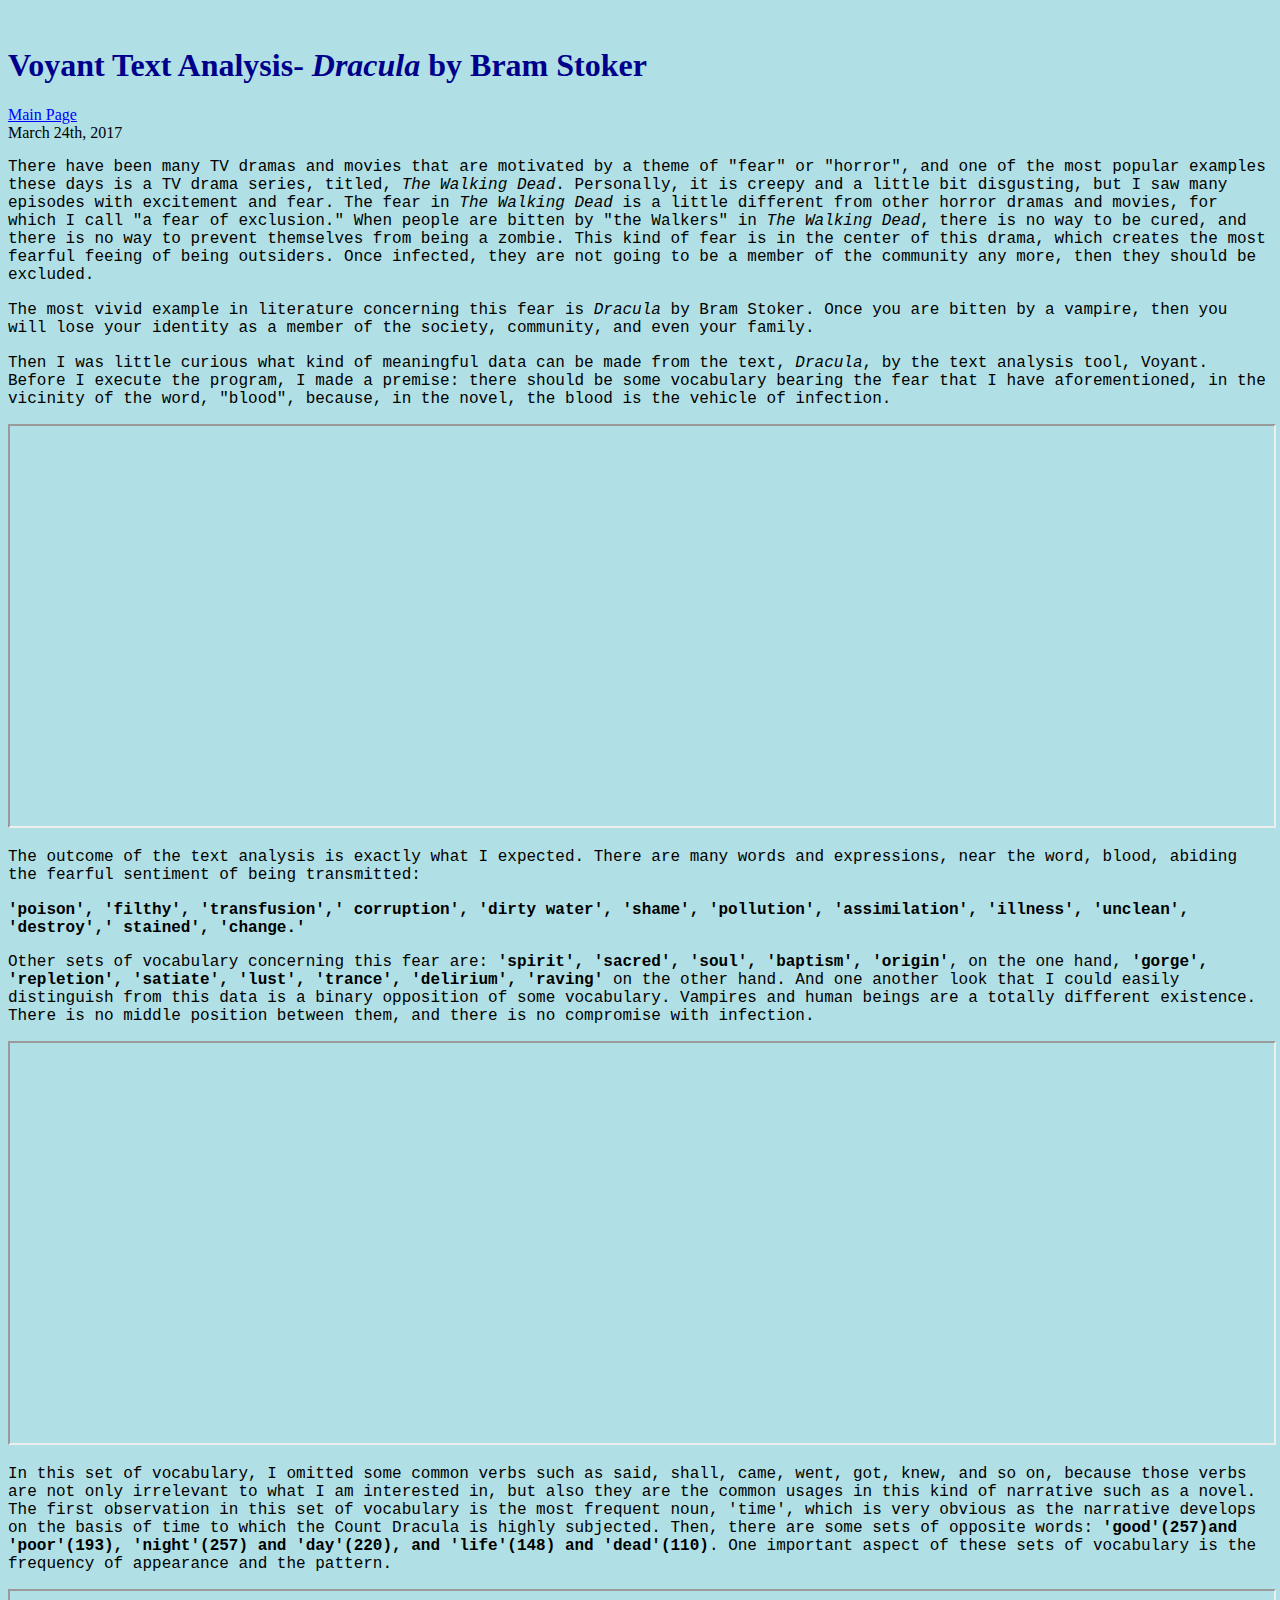
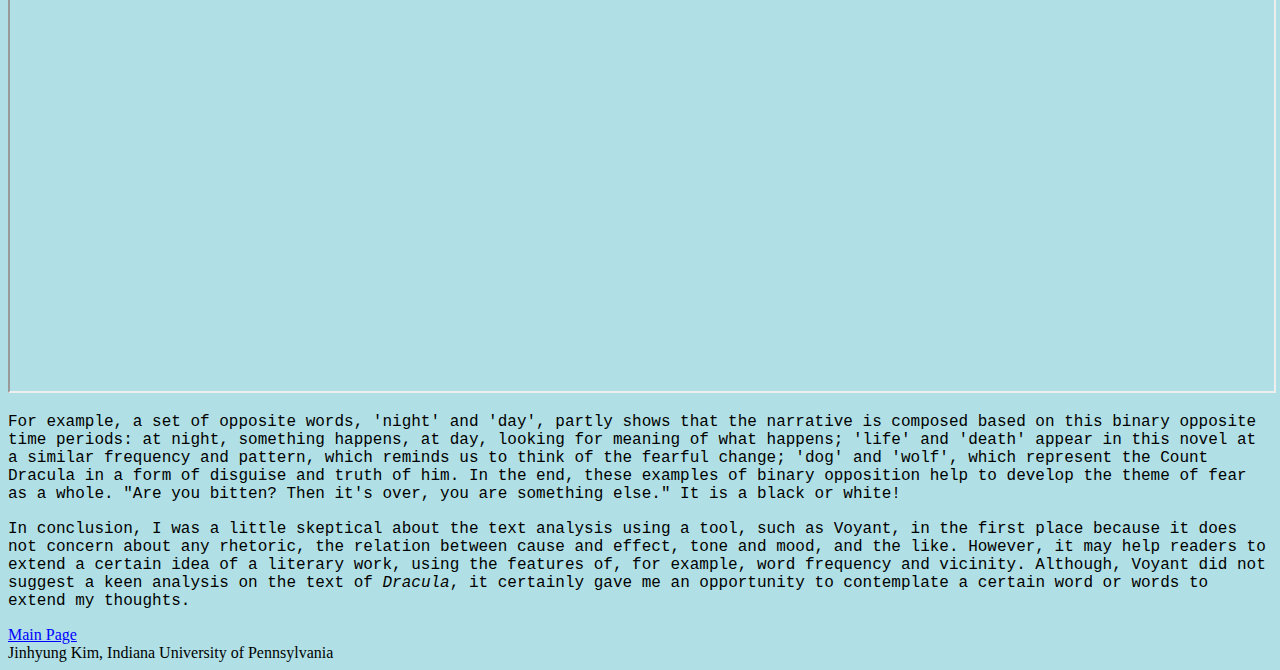
<file: JinKim-VoyantProject.html>
<!DOCTYPE html>

<html>
 <head>
  <title>JIN'S VOYANT PROJECT</title>

  <meta charset="UTF-8">

<link rel="stylesheet" href="https://Jinkimc.github.io/mystyle.css">

 </head>

 <body>  

  <h1> Voyant Text Analysis- <i>Dracula</i> by Bram Stoker </h1>
  <li>
 <a href="https://jinkimc.github.io/index.html"> Main Page </a>
  </li>
   <li> March 24th, 2017</li>
  <p>There have been many TV dramas and movies that are motivated by a theme of "fear" or "horror", and one of the most popular examples these days is a TV drama series, titled, <i>The Walking Dead</i>. Personally, it is creepy and a little bit disgusting, but I saw many episodes with excitement and fear. The fear in <i>The Walking Dead</i> is a little different from other horror dramas and movies, for which I call "a fear of exclusion." When people are bitten by "the Walkers" in <i>The Walking Dead</i>, there is no way to be cured, and there is no way to prevent themselves from being a zombie. This kind of fear is in the center of this drama, which creates the most fearful feeing of being outsiders. Once infected, they are not going to be a member of the community any more, then they should be excluded. 
  </p>
  <li><p>The most vivid example in literature concerning this fear is <i>Dracula</i> by Bram Stoker. Once you are bitten by a vampire, then you will lose your identity as a member of the society, community, and even your family. 
 </p></li>
   <li><p>
    Then I was little curious what kind of meaningful data can be made from the text, <i>Dracula</i>, by the text analysis tool, Voyant. Before I execute the program, I made a premise: there should be some vocabulary bearing the fear that I have aforementioned, in the vicinity of the word, "blood", because, in the novel, the blood is the vehicle of infection.
    </p></li>
 
  
  <!--	Exported from Voyant Tools (voyant-tools.org).
The iframe src attribute below uses a relative protocol to better function with both
http and https sites, but if you're embedding this into a local web page (file protocol)
you should add an explicit protocol (https if you're using voyant-tools.org, otherwise
it depends on this server.
Feel free to change the height and width values or other styling below: -->
<iframe style='width: 100%; height: 400px' src='//voyant-tools.org/?query=blood&stopList=keywords-69f47d57dc705999f5d9f7a91e173794&corpus=0c664b7dfee3dcc8650c4308f1505f2c&view=Contexts'></iframe>
  
<p> The outcome of the text analysis is exactly what I expected. There are many words and expressions, near the word, blood, abiding the fearful sentiment of being transmitted:</p> <li><p><b>'poison', 'filthy', 'transfusion',' corruption', 'dirty water', 'shame', 'pollution', 'assimilation', 'illness', 'unclean', 'destroy',' stained', 'change.'</b></p></li> <p>Other sets of vocabulary concerning this fear are: <b>'spirit', 'sacred', 'soul', 'baptism', 'origin'</b>, on the one hand, <b>'gorge', 'repletion', 'satiate', 'lust', 'trance', 'delirium', 'raving'</b> on the other hand. And one another look that I could easily distinguish from this data is a binary opposition of some vocabulary. Vampires and human beings are a totally different existence. There is no middle position between them, and there is no compromise with infection.
  </p>
  
<!--	Exported from Voyant Tools (voyant-tools.org).
The iframe src attribute below uses a relative protocol to better function with both
http and https sites, but if you're embedding this into a local web page (file protocol)
you should add an explicit protocol (https if you're using voyant-tools.org, otherwise
it depends on this server.
Feel free to change the height and width values or other styling below: -->
<iframe style='width: 100%; height: 400px' src='//voyant-tools.org/?stopList=keywords-69f47d57dc705999f5d9f7a91e173794&whiteList=&corpus=0c664b7dfee3dcc8650c4308f1505f2c&view=Cirrus'></iframe>  
  
<p>In this set of vocabulary, I omitted some common verbs such as said, shall, came, went, got, knew, and so on, because those verbs are not only irrelevant to what I am interested in, but also they are the common usages in this kind of narrative such as a novel. The first observation in this set of vocabulary is the most frequent noun, 'time', which is very obvious as the narrative develops on the basis of time to which the Count Dracula is highly subjected. Then, there are some sets of opposite words: <b>'good'(257)and 'poor'(193), 'night'(257) and 'day'(220), and 'life'(148) and 'dead'(110)</b>. One important aspect of these sets of vocabulary is the frequency of appearance and the pattern. 
  </p>
 
  <!--	Exported from Voyant Tools (voyant-tools.org).
The iframe src attribute below uses a relative protocol to better function with both
http and https sites, but if you're embedding this into a local web page (file protocol)
you should add an explicit protocol (https if you're using voyant-tools.org, otherwise
it depends on this server.
Feel free to change the height and width values or other styling below: -->
<iframe style='width: 100%; height: 400px' src='//voyant-tools.org/?stopList=keywords-69f47d57dc705999f5d9f7a91e173794&query=day&query=night&query=dog&query=wolf&query=death&query=life&withDistributions=raw&mode=document&corpus=0c664b7dfee3dcc8650c4308f1505f2c&view=Trends'></iframe>
   
  <p>For example, a set of opposite words, 'night' and 'day',  partly shows that the narrative is composed based on this binary opposite time periods: at night, something happens, at day, looking for meaning of what happens; 'life' and 'death' appear in this novel at a similar frequency and pattern, which reminds us to think of the fearful change; 'dog' and 'wolf', which represent the Count Dracula in a form of disguise and truth of him. In the end, these examples of binary opposition help to develop the theme of fear as a whole. "Are you bitten? Then it's over, you are something else." It is a black or white!  
  </p>
  <li><p>
In conclusion, I was a little skeptical about the text analysis using a tool, such as Voyant, in the first place because it does not concern about any rhetoric, the relation between cause and effect, tone and mood, and the like. However, it may help readers to extend a certain idea of a literary work, using the features of, for example, word frequency and vicinity. Although, Voyant did not suggest a keen analysis on the text of <i>Dracula</i>, it certainly gave me an opportunity to contemplate a certain word or words to extend my thoughts. 
   </p></li>
  <li>
 <a href="https://jinkimc.github.io/index.html"> Main Page </a>
  </li>
  
  <li> Jinhyung Kim, Indiana University of Pennsylvania</li>
 </body>
 
</html>
</file>
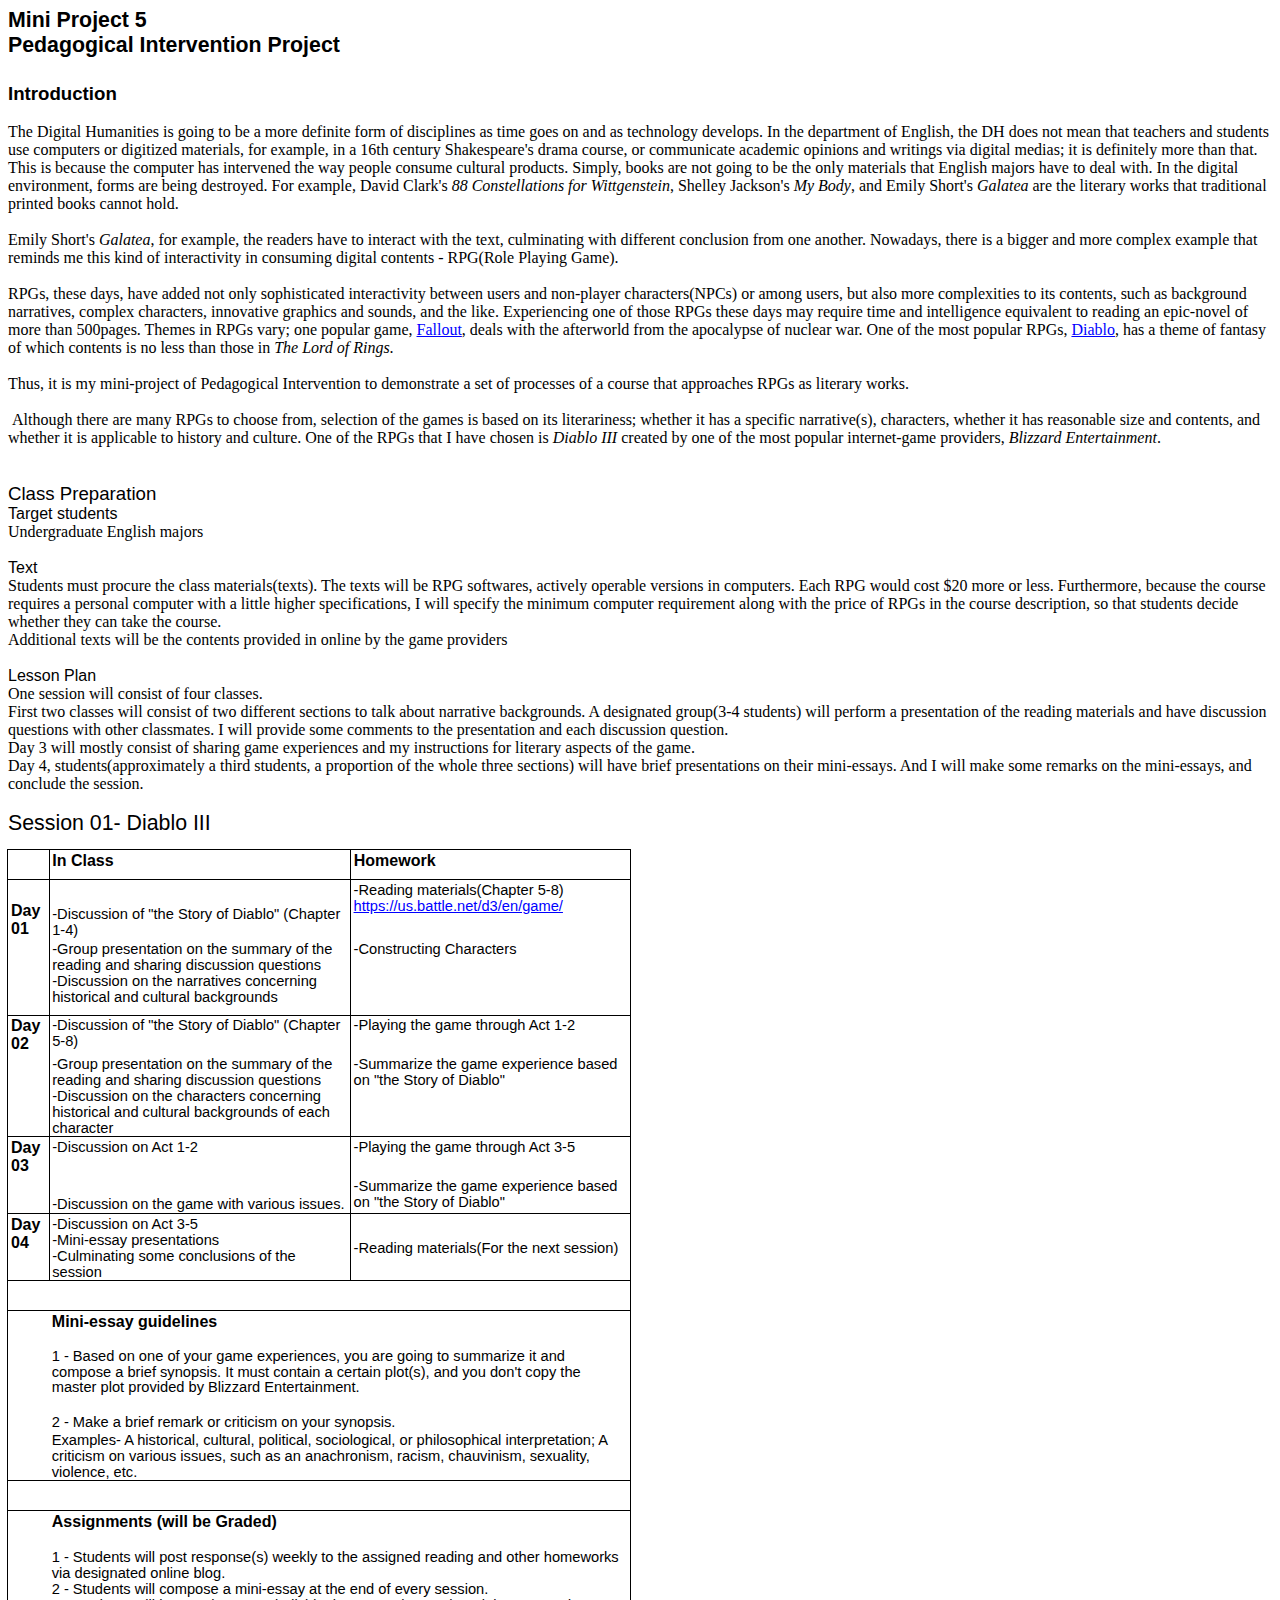
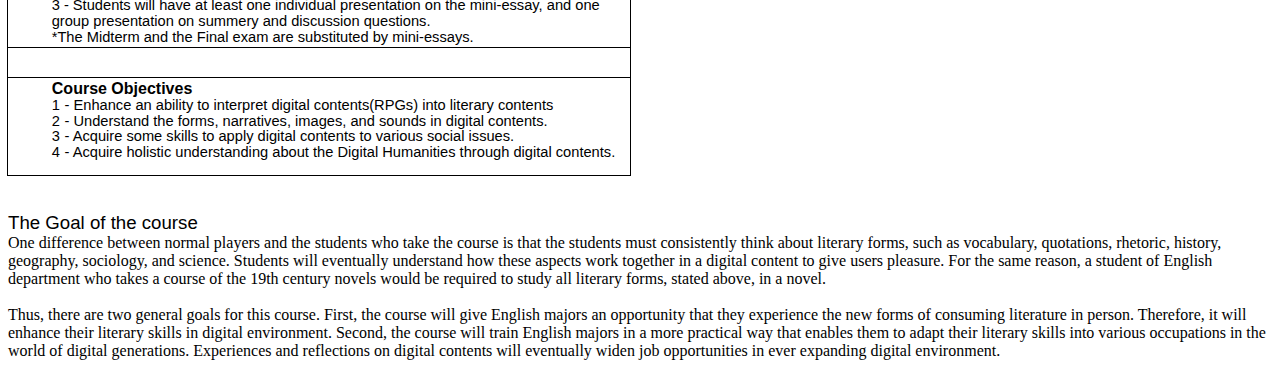
<file: Mini Project 5 Pedagogical Intervention Project.htm>
<html xmlns:v="urn:schemas-microsoft-com:vml"
xmlns:o="urn:schemas-microsoft-com:office:office"
xmlns:w="urn:schemas-microsoft-com:office:word"
xmlns:m="http://schemas.microsoft.com/office/2004/12/omml"
xmlns="http://www.w3.org/TR/REC-html40">

<head>
<meta http-equiv=Content-Type content="text/html; charset=windows-1252">
<meta name=ProgId content=Word.Document>
<meta name=Generator content="Microsoft Word 15">
<meta name=Originator content="Microsoft Word 15">
<link rel=File-List
href="Mini%20Project%205%20Pedagogical%20Intervention%20Project_files/filelist.xml">
<!--[if gte mso 9]><xml>
 <o:DocumentProperties>
  <o:Author>Jinhyung Kim</o:Author>
  <o:Template>Normal</o:Template>
  <o:LastAuthor>Jinhyung Kim</o:LastAuthor>
  <o:Revision>2</o:Revision>
  <o:TotalTime>172</o:TotalTime>
  <o:Created>2017-04-27T19:27:00Z</o:Created>
  <o:LastSaved>2017-04-27T19:27:00Z</o:LastSaved>
  <o:Pages>1</o:Pages>
  <o:Words>1061</o:Words>
  <o:Characters>6048</o:Characters>
  <o:Lines>50</o:Lines>
  <o:Paragraphs>14</o:Paragraphs>
  <o:CharactersWithSpaces>7095</o:CharactersWithSpaces>
  <o:Version>16.00</o:Version>
 </o:DocumentProperties>
 <o:OfficeDocumentSettings>
  <o:AllowPNG/>
 </o:OfficeDocumentSettings>
</xml><![endif]-->
<link rel=themeData
href="Mini%20Project%205%20Pedagogical%20Intervention%20Project_files/themedata.thmx">
<link rel=colorSchemeMapping
href="Mini%20Project%205%20Pedagogical%20Intervention%20Project_files/colorschememapping.xml">
<!--[if gte mso 9]><xml>
 <w:WordDocument>
  <w:SpellingState>Clean</w:SpellingState>
  <w:GrammarState>Clean</w:GrammarState>
  <w:TrackMoves/>
  <w:TrackFormatting/>
  <w:PunctuationKerning/>
  <w:ValidateAgainstSchemas/>
  <w:SaveIfXMLInvalid>false</w:SaveIfXMLInvalid>
  <w:IgnoreMixedContent>false</w:IgnoreMixedContent>
  <w:AlwaysShowPlaceholderText>false</w:AlwaysShowPlaceholderText>
  <w:DoNotPromoteQF/>
  <w:LidThemeOther>EN-US</w:LidThemeOther>
  <w:LidThemeAsian>KO</w:LidThemeAsian>
  <w:LidThemeComplexScript>X-NONE</w:LidThemeComplexScript>
  <w:Compatibility>
   <w:BreakWrappedTables/>
   <w:SnapToGridInCell/>
   <w:WrapTextWithPunct/>
   <w:UseAsianBreakRules/>
   <w:DontGrowAutofit/>
   <w:SplitPgBreakAndParaMark/>
   <w:EnableOpenTypeKerning/>
   <w:DontFlipMirrorIndents/>
   <w:OverrideTableStyleHps/>
   <w:UseFELayout/>
  </w:Compatibility>
  <m:mathPr>
   <m:mathFont m:val="Cambria Math"/>
   <m:brkBin m:val="before"/>
   <m:brkBinSub m:val="&#45;-"/>
   <m:smallFrac m:val="off"/>
   <m:dispDef/>
   <m:lMargin m:val="0"/>
   <m:rMargin m:val="0"/>
   <m:defJc m:val="centerGroup"/>
   <m:wrapIndent m:val="1440"/>
   <m:intLim m:val="subSup"/>
   <m:naryLim m:val="undOvr"/>
  </m:mathPr></w:WordDocument>
</xml><![endif]--><!--[if gte mso 9]><xml>
 <w:LatentStyles DefLockedState="false" DefUnhideWhenUsed="false"
  DefSemiHidden="false" DefQFormat="false" DefPriority="99"
  LatentStyleCount="374">
  <w:LsdException Locked="false" Priority="0" QFormat="true" Name="Normal"/>
  <w:LsdException Locked="false" Priority="9" QFormat="true" Name="heading 1"/>
  <w:LsdException Locked="false" Priority="9" SemiHidden="true"
   UnhideWhenUsed="true" QFormat="true" Name="heading 2"/>
  <w:LsdException Locked="false" Priority="9" SemiHidden="true"
   UnhideWhenUsed="true" QFormat="true" Name="heading 3"/>
  <w:LsdException Locked="false" Priority="9" SemiHidden="true"
   UnhideWhenUsed="true" QFormat="true" Name="heading 4"/>
  <w:LsdException Locked="false" Priority="9" SemiHidden="true"
   UnhideWhenUsed="true" QFormat="true" Name="heading 5"/>
  <w:LsdException Locked="false" Priority="9" SemiHidden="true"
   UnhideWhenUsed="true" QFormat="true" Name="heading 6"/>
  <w:LsdException Locked="false" Priority="9" SemiHidden="true"
   UnhideWhenUsed="true" QFormat="true" Name="heading 7"/>
  <w:LsdException Locked="false" Priority="9" SemiHidden="true"
   UnhideWhenUsed="true" QFormat="true" Name="heading 8"/>
  <w:LsdException Locked="false" Priority="9" SemiHidden="true"
   UnhideWhenUsed="true" QFormat="true" Name="heading 9"/>
  <w:LsdException Locked="false" SemiHidden="true" UnhideWhenUsed="true"
   Name="index 1"/>
  <w:LsdException Locked="false" SemiHidden="true" UnhideWhenUsed="true"
   Name="index 2"/>
  <w:LsdException Locked="false" SemiHidden="true" UnhideWhenUsed="true"
   Name="index 3"/>
  <w:LsdException Locked="false" SemiHidden="true" UnhideWhenUsed="true"
   Name="index 4"/>
  <w:LsdException Locked="false" SemiHidden="true" UnhideWhenUsed="true"
   Name="index 5"/>
  <w:LsdException Locked="false" SemiHidden="true" UnhideWhenUsed="true"
   Name="index 6"/>
  <w:LsdException Locked="false" SemiHidden="true" UnhideWhenUsed="true"
   Name="index 7"/>
  <w:LsdException Locked="false" SemiHidden="true" UnhideWhenUsed="true"
   Name="index 8"/>
  <w:LsdException Locked="false" SemiHidden="true" UnhideWhenUsed="true"
   Name="index 9"/>
  <w:LsdException Locked="false" Priority="39" SemiHidden="true"
   UnhideWhenUsed="true" Name="toc 1"/>
  <w:LsdException Locked="false" Priority="39" SemiHidden="true"
   UnhideWhenUsed="true" Name="toc 2"/>
  <w:LsdException Locked="false" Priority="39" SemiHidden="true"
   UnhideWhenUsed="true" Name="toc 3"/>
  <w:LsdException Locked="false" Priority="39" SemiHidden="true"
   UnhideWhenUsed="true" Name="toc 4"/>
  <w:LsdException Locked="false" Priority="39" SemiHidden="true"
   UnhideWhenUsed="true" Name="toc 5"/>
  <w:LsdException Locked="false" Priority="39" SemiHidden="true"
   UnhideWhenUsed="true" Name="toc 6"/>
  <w:LsdException Locked="false" Priority="39" SemiHidden="true"
   UnhideWhenUsed="true" Name="toc 7"/>
  <w:LsdException Locked="false" Priority="39" SemiHidden="true"
   UnhideWhenUsed="true" Name="toc 8"/>
  <w:LsdException Locked="false" Priority="39" SemiHidden="true"
   UnhideWhenUsed="true" Name="toc 9"/>
  <w:LsdException Locked="false" SemiHidden="true" UnhideWhenUsed="true"
   Name="Normal Indent"/>
  <w:LsdException Locked="false" SemiHidden="true" UnhideWhenUsed="true"
   Name="footnote text"/>
  <w:LsdException Locked="false" SemiHidden="true" UnhideWhenUsed="true"
   Name="annotation text"/>
  <w:LsdException Locked="false" SemiHidden="true" UnhideWhenUsed="true"
   Name="header"/>
  <w:LsdException Locked="false" SemiHidden="true" UnhideWhenUsed="true"
   Name="footer"/>
  <w:LsdException Locked="false" SemiHidden="true" UnhideWhenUsed="true"
   Name="index heading"/>
  <w:LsdException Locked="false" Priority="35" SemiHidden="true"
   UnhideWhenUsed="true" QFormat="true" Name="caption"/>
  <w:LsdException Locked="false" SemiHidden="true" UnhideWhenUsed="true"
   Name="table of figures"/>
  <w:LsdException Locked="false" SemiHidden="true" UnhideWhenUsed="true"
   Name="envelope address"/>
  <w:LsdException Locked="false" SemiHidden="true" UnhideWhenUsed="true"
   Name="envelope return"/>
  <w:LsdException Locked="false" SemiHidden="true" UnhideWhenUsed="true"
   Name="footnote reference"/>
  <w:LsdException Locked="false" SemiHidden="true" UnhideWhenUsed="true"
   Name="annotation reference"/>
  <w:LsdException Locked="false" SemiHidden="true" UnhideWhenUsed="true"
   Name="line number"/>
  <w:LsdException Locked="false" SemiHidden="true" UnhideWhenUsed="true"
   Name="page number"/>
  <w:LsdException Locked="false" SemiHidden="true" UnhideWhenUsed="true"
   Name="endnote reference"/>
  <w:LsdException Locked="false" SemiHidden="true" UnhideWhenUsed="true"
   Name="endnote text"/>
  <w:LsdException Locked="false" SemiHidden="true" UnhideWhenUsed="true"
   Name="table of authorities"/>
  <w:LsdException Locked="false" SemiHidden="true" UnhideWhenUsed="true"
   Name="macro"/>
  <w:LsdException Locked="false" SemiHidden="true" UnhideWhenUsed="true"
   Name="toa heading"/>
  <w:LsdException Locked="false" SemiHidden="true" UnhideWhenUsed="true"
   Name="List"/>
  <w:LsdException Locked="false" SemiHidden="true" UnhideWhenUsed="true"
   Name="List Bullet"/>
  <w:LsdException Locked="false" SemiHidden="true" UnhideWhenUsed="true"
   Name="List Number"/>
  <w:LsdException Locked="false" SemiHidden="true" UnhideWhenUsed="true"
   Name="List 2"/>
  <w:LsdException Locked="false" SemiHidden="true" UnhideWhenUsed="true"
   Name="List 3"/>
  <w:LsdException Locked="false" SemiHidden="true" UnhideWhenUsed="true"
   Name="List 4"/>
  <w:LsdException Locked="false" SemiHidden="true" UnhideWhenUsed="true"
   Name="List 5"/>
  <w:LsdException Locked="false" SemiHidden="true" UnhideWhenUsed="true"
   Name="List Bullet 2"/>
  <w:LsdException Locked="false" SemiHidden="true" UnhideWhenUsed="true"
   Name="List Bullet 3"/>
  <w:LsdException Locked="false" SemiHidden="true" UnhideWhenUsed="true"
   Name="List Bullet 4"/>
  <w:LsdException Locked="false" SemiHidden="true" UnhideWhenUsed="true"
   Name="List Bullet 5"/>
  <w:LsdException Locked="false" SemiHidden="true" UnhideWhenUsed="true"
   Name="List Number 2"/>
  <w:LsdException Locked="false" SemiHidden="true" UnhideWhenUsed="true"
   Name="List Number 3"/>
  <w:LsdException Locked="false" SemiHidden="true" UnhideWhenUsed="true"
   Name="List Number 4"/>
  <w:LsdException Locked="false" SemiHidden="true" UnhideWhenUsed="true"
   Name="List Number 5"/>
  <w:LsdException Locked="false" Priority="10" QFormat="true" Name="Title"/>
  <w:LsdException Locked="false" SemiHidden="true" UnhideWhenUsed="true"
   Name="Closing"/>
  <w:LsdException Locked="false" SemiHidden="true" UnhideWhenUsed="true"
   Name="Signature"/>
  <w:LsdException Locked="false" Priority="1" SemiHidden="true"
   UnhideWhenUsed="true" Name="Default Paragraph Font"/>
  <w:LsdException Locked="false" SemiHidden="true" UnhideWhenUsed="true"
   Name="Body Text"/>
  <w:LsdException Locked="false" SemiHidden="true" UnhideWhenUsed="true"
   Name="Body Text Indent"/>
  <w:LsdException Locked="false" SemiHidden="true" UnhideWhenUsed="true"
   Name="List Continue"/>
  <w:LsdException Locked="false" SemiHidden="true" UnhideWhenUsed="true"
   Name="List Continue 2"/>
  <w:LsdException Locked="false" SemiHidden="true" UnhideWhenUsed="true"
   Name="List Continue 3"/>
  <w:LsdException Locked="false" SemiHidden="true" UnhideWhenUsed="true"
   Name="List Continue 4"/>
  <w:LsdException Locked="false" SemiHidden="true" UnhideWhenUsed="true"
   Name="List Continue 5"/>
  <w:LsdException Locked="false" SemiHidden="true" UnhideWhenUsed="true"
   Name="Message Header"/>
  <w:LsdException Locked="false" Priority="11" QFormat="true" Name="Subtitle"/>
  <w:LsdException Locked="false" SemiHidden="true" UnhideWhenUsed="true"
   Name="Salutation"/>
  <w:LsdException Locked="false" SemiHidden="true" UnhideWhenUsed="true"
   Name="Date"/>
  <w:LsdException Locked="false" SemiHidden="true" UnhideWhenUsed="true"
   Name="Body Text First Indent"/>
  <w:LsdException Locked="false" SemiHidden="true" UnhideWhenUsed="true"
   Name="Body Text First Indent 2"/>
  <w:LsdException Locked="false" SemiHidden="true" UnhideWhenUsed="true"
   Name="Note Heading"/>
  <w:LsdException Locked="false" SemiHidden="true" UnhideWhenUsed="true"
   Name="Body Text 2"/>
  <w:LsdException Locked="false" SemiHidden="true" UnhideWhenUsed="true"
   Name="Body Text 3"/>
  <w:LsdException Locked="false" SemiHidden="true" UnhideWhenUsed="true"
   Name="Body Text Indent 2"/>
  <w:LsdException Locked="false" SemiHidden="true" UnhideWhenUsed="true"
   Name="Body Text Indent 3"/>
  <w:LsdException Locked="false" SemiHidden="true" UnhideWhenUsed="true"
   Name="Block Text"/>
  <w:LsdException Locked="false" SemiHidden="true" UnhideWhenUsed="true"
   Name="Hyperlink"/>
  <w:LsdException Locked="false" SemiHidden="true" UnhideWhenUsed="true"
   Name="FollowedHyperlink"/>
  <w:LsdException Locked="false" Priority="22" QFormat="true" Name="Strong"/>
  <w:LsdException Locked="false" Priority="20" QFormat="true" Name="Emphasis"/>
  <w:LsdException Locked="false" SemiHidden="true" UnhideWhenUsed="true"
   Name="Document Map"/>
  <w:LsdException Locked="false" SemiHidden="true" UnhideWhenUsed="true"
   Name="Plain Text"/>
  <w:LsdException Locked="false" SemiHidden="true" UnhideWhenUsed="true"
   Name="E-mail Signature"/>
  <w:LsdException Locked="false" SemiHidden="true" UnhideWhenUsed="true"
   Name="HTML Top of Form"/>
  <w:LsdException Locked="false" SemiHidden="true" UnhideWhenUsed="true"
   Name="HTML Bottom of Form"/>
  <w:LsdException Locked="false" SemiHidden="true" UnhideWhenUsed="true"
   Name="Normal (Web)"/>
  <w:LsdException Locked="false" SemiHidden="true" UnhideWhenUsed="true"
   Name="HTML Acronym"/>
  <w:LsdException Locked="false" SemiHidden="true" UnhideWhenUsed="true"
   Name="HTML Address"/>
  <w:LsdException Locked="false" SemiHidden="true" UnhideWhenUsed="true"
   Name="HTML Cite"/>
  <w:LsdException Locked="false" SemiHidden="true" UnhideWhenUsed="true"
   Name="HTML Code"/>
  <w:LsdException Locked="false" SemiHidden="true" UnhideWhenUsed="true"
   Name="HTML Definition"/>
  <w:LsdException Locked="false" SemiHidden="true" UnhideWhenUsed="true"
   Name="HTML Keyboard"/>
  <w:LsdException Locked="false" SemiHidden="true" UnhideWhenUsed="true"
   Name="HTML Preformatted"/>
  <w:LsdException Locked="false" SemiHidden="true" UnhideWhenUsed="true"
   Name="HTML Sample"/>
  <w:LsdException Locked="false" SemiHidden="true" UnhideWhenUsed="true"
   Name="HTML Typewriter"/>
  <w:LsdException Locked="false" SemiHidden="true" UnhideWhenUsed="true"
   Name="HTML Variable"/>
  <w:LsdException Locked="false" SemiHidden="true" UnhideWhenUsed="true"
   Name="Normal Table"/>
  <w:LsdException Locked="false" SemiHidden="true" UnhideWhenUsed="true"
   Name="annotation subject"/>
  <w:LsdException Locked="false" SemiHidden="true" UnhideWhenUsed="true"
   Name="No List"/>
  <w:LsdException Locked="false" SemiHidden="true" UnhideWhenUsed="true"
   Name="Outline List 1"/>
  <w:LsdException Locked="false" SemiHidden="true" UnhideWhenUsed="true"
   Name="Outline List 2"/>
  <w:LsdException Locked="false" SemiHidden="true" UnhideWhenUsed="true"
   Name="Outline List 3"/>
  <w:LsdException Locked="false" SemiHidden="true" UnhideWhenUsed="true"
   Name="Table Simple 1"/>
  <w:LsdException Locked="false" SemiHidden="true" UnhideWhenUsed="true"
   Name="Table Simple 2"/>
  <w:LsdException Locked="false" SemiHidden="true" UnhideWhenUsed="true"
   Name="Table Simple 3"/>
  <w:LsdException Locked="false" SemiHidden="true" UnhideWhenUsed="true"
   Name="Table Classic 1"/>
  <w:LsdException Locked="false" SemiHidden="true" UnhideWhenUsed="true"
   Name="Table Classic 2"/>
  <w:LsdException Locked="false" SemiHidden="true" UnhideWhenUsed="true"
   Name="Table Classic 3"/>
  <w:LsdException Locked="false" SemiHidden="true" UnhideWhenUsed="true"
   Name="Table Classic 4"/>
  <w:LsdException Locked="false" SemiHidden="true" UnhideWhenUsed="true"
   Name="Table Colorful 1"/>
  <w:LsdException Locked="false" SemiHidden="true" UnhideWhenUsed="true"
   Name="Table Colorful 2"/>
  <w:LsdException Locked="false" SemiHidden="true" UnhideWhenUsed="true"
   Name="Table Colorful 3"/>
  <w:LsdException Locked="false" SemiHidden="true" UnhideWhenUsed="true"
   Name="Table Columns 1"/>
  <w:LsdException Locked="false" SemiHidden="true" UnhideWhenUsed="true"
   Name="Table Columns 2"/>
  <w:LsdException Locked="false" SemiHidden="true" UnhideWhenUsed="true"
   Name="Table Columns 3"/>
  <w:LsdException Locked="false" SemiHidden="true" UnhideWhenUsed="true"
   Name="Table Columns 4"/>
  <w:LsdException Locked="false" SemiHidden="true" UnhideWhenUsed="true"
   Name="Table Columns 5"/>
  <w:LsdException Locked="false" SemiHidden="true" UnhideWhenUsed="true"
   Name="Table Grid 1"/>
  <w:LsdException Locked="false" SemiHidden="true" UnhideWhenUsed="true"
   Name="Table Grid 2"/>
  <w:LsdException Locked="false" SemiHidden="true" UnhideWhenUsed="true"
   Name="Table Grid 3"/>
  <w:LsdException Locked="false" SemiHidden="true" UnhideWhenUsed="true"
   Name="Table Grid 4"/>
  <w:LsdException Locked="false" SemiHidden="true" UnhideWhenUsed="true"
   Name="Table Grid 5"/>
  <w:LsdException Locked="false" SemiHidden="true" UnhideWhenUsed="true"
   Name="Table Grid 6"/>
  <w:LsdException Locked="false" SemiHidden="true" UnhideWhenUsed="true"
   Name="Table Grid 7"/>
  <w:LsdException Locked="false" SemiHidden="true" UnhideWhenUsed="true"
   Name="Table Grid 8"/>
  <w:LsdException Locked="false" SemiHidden="true" UnhideWhenUsed="true"
   Name="Table List 1"/>
  <w:LsdException Locked="false" SemiHidden="true" UnhideWhenUsed="true"
   Name="Table List 2"/>
  <w:LsdException Locked="false" SemiHidden="true" UnhideWhenUsed="true"
   Name="Table List 3"/>
  <w:LsdException Locked="false" SemiHidden="true" UnhideWhenUsed="true"
   Name="Table List 4"/>
  <w:LsdException Locked="false" SemiHidden="true" UnhideWhenUsed="true"
   Name="Table List 5"/>
  <w:LsdException Locked="false" SemiHidden="true" UnhideWhenUsed="true"
   Name="Table List 6"/>
  <w:LsdException Locked="false" SemiHidden="true" UnhideWhenUsed="true"
   Name="Table List 7"/>
  <w:LsdException Locked="false" SemiHidden="true" UnhideWhenUsed="true"
   Name="Table List 8"/>
  <w:LsdException Locked="false" SemiHidden="true" UnhideWhenUsed="true"
   Name="Table 3D effects 1"/>
  <w:LsdException Locked="false" SemiHidden="true" UnhideWhenUsed="true"
   Name="Table 3D effects 2"/>
  <w:LsdException Locked="false" SemiHidden="true" UnhideWhenUsed="true"
   Name="Table 3D effects 3"/>
  <w:LsdException Locked="false" SemiHidden="true" UnhideWhenUsed="true"
   Name="Table Contemporary"/>
  <w:LsdException Locked="false" SemiHidden="true" UnhideWhenUsed="true"
   Name="Table Elegant"/>
  <w:LsdException Locked="false" SemiHidden="true" UnhideWhenUsed="true"
   Name="Table Professional"/>
  <w:LsdException Locked="false" SemiHidden="true" UnhideWhenUsed="true"
   Name="Table Subtle 1"/>
  <w:LsdException Locked="false" SemiHidden="true" UnhideWhenUsed="true"
   Name="Table Subtle 2"/>
  <w:LsdException Locked="false" SemiHidden="true" UnhideWhenUsed="true"
   Name="Table Web 1"/>
  <w:LsdException Locked="false" SemiHidden="true" UnhideWhenUsed="true"
   Name="Table Web 2"/>
  <w:LsdException Locked="false" SemiHidden="true" UnhideWhenUsed="true"
   Name="Table Web 3"/>
  <w:LsdException Locked="false" SemiHidden="true" UnhideWhenUsed="true"
   Name="Balloon Text"/>
  <w:LsdException Locked="false" Priority="59" Name="Table Grid"/>
  <w:LsdException Locked="false" SemiHidden="true" UnhideWhenUsed="true"
   Name="Table Theme"/>
  <w:LsdException Locked="false" SemiHidden="true" Name="Placeholder Text"/>
  <w:LsdException Locked="false" Priority="1" QFormat="true" Name="No Spacing"/>
  <w:LsdException Locked="false" Priority="60" Name="Light Shading"/>
  <w:LsdException Locked="false" Priority="61" Name="Light List"/>
  <w:LsdException Locked="false" Priority="62" Name="Light Grid"/>
  <w:LsdException Locked="false" Priority="63" Name="Medium Shading 1"/>
  <w:LsdException Locked="false" Priority="64" Name="Medium Shading 2"/>
  <w:LsdException Locked="false" Priority="65" Name="Medium List 1"/>
  <w:LsdException Locked="false" Priority="66" Name="Medium List 2"/>
  <w:LsdException Locked="false" Priority="67" Name="Medium Grid 1"/>
  <w:LsdException Locked="false" Priority="68" Name="Medium Grid 2"/>
  <w:LsdException Locked="false" Priority="69" Name="Medium Grid 3"/>
  <w:LsdException Locked="false" Priority="70" Name="Dark List"/>
  <w:LsdException Locked="false" Priority="71" Name="Colorful Shading"/>
  <w:LsdException Locked="false" Priority="72" Name="Colorful List"/>
  <w:LsdException Locked="false" Priority="73" Name="Colorful Grid"/>
  <w:LsdException Locked="false" Priority="60" Name="Light Shading Accent 1"/>
  <w:LsdException Locked="false" Priority="61" Name="Light List Accent 1"/>
  <w:LsdException Locked="false" Priority="62" Name="Light Grid Accent 1"/>
  <w:LsdException Locked="false" Priority="63" Name="Medium Shading 1 Accent 1"/>
  <w:LsdException Locked="false" Priority="64" Name="Medium Shading 2 Accent 1"/>
  <w:LsdException Locked="false" Priority="65" Name="Medium List 1 Accent 1"/>
  <w:LsdException Locked="false" SemiHidden="true" Name="Revision"/>
  <w:LsdException Locked="false" Priority="34" QFormat="true"
   Name="List Paragraph"/>
  <w:LsdException Locked="false" Priority="29" QFormat="true" Name="Quote"/>
  <w:LsdException Locked="false" Priority="30" QFormat="true"
   Name="Intense Quote"/>
  <w:LsdException Locked="false" Priority="66" Name="Medium List 2 Accent 1"/>
  <w:LsdException Locked="false" Priority="67" Name="Medium Grid 1 Accent 1"/>
  <w:LsdException Locked="false" Priority="68" Name="Medium Grid 2 Accent 1"/>
  <w:LsdException Locked="false" Priority="69" Name="Medium Grid 3 Accent 1"/>
  <w:LsdException Locked="false" Priority="70" Name="Dark List Accent 1"/>
  <w:LsdException Locked="false" Priority="71" Name="Colorful Shading Accent 1"/>
  <w:LsdException Locked="false" Priority="72" Name="Colorful List Accent 1"/>
  <w:LsdException Locked="false" Priority="73" Name="Colorful Grid Accent 1"/>
  <w:LsdException Locked="false" Priority="60" Name="Light Shading Accent 2"/>
  <w:LsdException Locked="false" Priority="61" Name="Light List Accent 2"/>
  <w:LsdException Locked="false" Priority="62" Name="Light Grid Accent 2"/>
  <w:LsdException Locked="false" Priority="63" Name="Medium Shading 1 Accent 2"/>
  <w:LsdException Locked="false" Priority="64" Name="Medium Shading 2 Accent 2"/>
  <w:LsdException Locked="false" Priority="65" Name="Medium List 1 Accent 2"/>
  <w:LsdException Locked="false" Priority="66" Name="Medium List 2 Accent 2"/>
  <w:LsdException Locked="false" Priority="67" Name="Medium Grid 1 Accent 2"/>
  <w:LsdException Locked="false" Priority="68" Name="Medium Grid 2 Accent 2"/>
  <w:LsdException Locked="false" Priority="69" Name="Medium Grid 3 Accent 2"/>
  <w:LsdException Locked="false" Priority="70" Name="Dark List Accent 2"/>
  <w:LsdException Locked="false" Priority="71" Name="Colorful Shading Accent 2"/>
  <w:LsdException Locked="false" Priority="72" Name="Colorful List Accent 2"/>
  <w:LsdException Locked="false" Priority="73" Name="Colorful Grid Accent 2"/>
  <w:LsdException Locked="false" Priority="60" Name="Light Shading Accent 3"/>
  <w:LsdException Locked="false" Priority="61" Name="Light List Accent 3"/>
  <w:LsdException Locked="false" Priority="62" Name="Light Grid Accent 3"/>
  <w:LsdException Locked="false" Priority="63" Name="Medium Shading 1 Accent 3"/>
  <w:LsdException Locked="false" Priority="64" Name="Medium Shading 2 Accent 3"/>
  <w:LsdException Locked="false" Priority="65" Name="Medium List 1 Accent 3"/>
  <w:LsdException Locked="false" Priority="66" Name="Medium List 2 Accent 3"/>
  <w:LsdException Locked="false" Priority="67" Name="Medium Grid 1 Accent 3"/>
  <w:LsdException Locked="false" Priority="68" Name="Medium Grid 2 Accent 3"/>
  <w:LsdException Locked="false" Priority="69" Name="Medium Grid 3 Accent 3"/>
  <w:LsdException Locked="false" Priority="70" Name="Dark List Accent 3"/>
  <w:LsdException Locked="false" Priority="71" Name="Colorful Shading Accent 3"/>
  <w:LsdException Locked="false" Priority="72" Name="Colorful List Accent 3"/>
  <w:LsdException Locked="false" Priority="73" Name="Colorful Grid Accent 3"/>
  <w:LsdException Locked="false" Priority="60" Name="Light Shading Accent 4"/>
  <w:LsdException Locked="false" Priority="61" Name="Light List Accent 4"/>
  <w:LsdException Locked="false" Priority="62" Name="Light Grid Accent 4"/>
  <w:LsdException Locked="false" Priority="63" Name="Medium Shading 1 Accent 4"/>
  <w:LsdException Locked="false" Priority="64" Name="Medium Shading 2 Accent 4"/>
  <w:LsdException Locked="false" Priority="65" Name="Medium List 1 Accent 4"/>
  <w:LsdException Locked="false" Priority="66" Name="Medium List 2 Accent 4"/>
  <w:LsdException Locked="false" Priority="67" Name="Medium Grid 1 Accent 4"/>
  <w:LsdException Locked="false" Priority="68" Name="Medium Grid 2 Accent 4"/>
  <w:LsdException Locked="false" Priority="69" Name="Medium Grid 3 Accent 4"/>
  <w:LsdException Locked="false" Priority="70" Name="Dark List Accent 4"/>
  <w:LsdException Locked="false" Priority="71" Name="Colorful Shading Accent 4"/>
  <w:LsdException Locked="false" Priority="72" Name="Colorful List Accent 4"/>
  <w:LsdException Locked="false" Priority="73" Name="Colorful Grid Accent 4"/>
  <w:LsdException Locked="false" Priority="60" Name="Light Shading Accent 5"/>
  <w:LsdException Locked="false" Priority="61" Name="Light List Accent 5"/>
  <w:LsdException Locked="false" Priority="62" Name="Light Grid Accent 5"/>
  <w:LsdException Locked="false" Priority="63" Name="Medium Shading 1 Accent 5"/>
  <w:LsdException Locked="false" Priority="64" Name="Medium Shading 2 Accent 5"/>
  <w:LsdException Locked="false" Priority="65" Name="Medium List 1 Accent 5"/>
  <w:LsdException Locked="false" Priority="66" Name="Medium List 2 Accent 5"/>
  <w:LsdException Locked="false" Priority="67" Name="Medium Grid 1 Accent 5"/>
  <w:LsdException Locked="false" Priority="68" Name="Medium Grid 2 Accent 5"/>
  <w:LsdException Locked="false" Priority="69" Name="Medium Grid 3 Accent 5"/>
  <w:LsdException Locked="false" Priority="70" Name="Dark List Accent 5"/>
  <w:LsdException Locked="false" Priority="71" Name="Colorful Shading Accent 5"/>
  <w:LsdException Locked="false" Priority="72" Name="Colorful List Accent 5"/>
  <w:LsdException Locked="false" Priority="73" Name="Colorful Grid Accent 5"/>
  <w:LsdException Locked="false" Priority="60" Name="Light Shading Accent 6"/>
  <w:LsdException Locked="false" Priority="61" Name="Light List Accent 6"/>
  <w:LsdException Locked="false" Priority="62" Name="Light Grid Accent 6"/>
  <w:LsdException Locked="false" Priority="63" Name="Medium Shading 1 Accent 6"/>
  <w:LsdException Locked="false" Priority="64" Name="Medium Shading 2 Accent 6"/>
  <w:LsdException Locked="false" Priority="65" Name="Medium List 1 Accent 6"/>
  <w:LsdException Locked="false" Priority="66" Name="Medium List 2 Accent 6"/>
  <w:LsdException Locked="false" Priority="67" Name="Medium Grid 1 Accent 6"/>
  <w:LsdException Locked="false" Priority="68" Name="Medium Grid 2 Accent 6"/>
  <w:LsdException Locked="false" Priority="69" Name="Medium Grid 3 Accent 6"/>
  <w:LsdException Locked="false" Priority="70" Name="Dark List Accent 6"/>
  <w:LsdException Locked="false" Priority="71" Name="Colorful Shading Accent 6"/>
  <w:LsdException Locked="false" Priority="72" Name="Colorful List Accent 6"/>
  <w:LsdException Locked="false" Priority="73" Name="Colorful Grid Accent 6"/>
  <w:LsdException Locked="false" Priority="19" QFormat="true"
   Name="Subtle Emphasis"/>
  <w:LsdException Locked="false" Priority="21" QFormat="true"
   Name="Intense Emphasis"/>
  <w:LsdException Locked="false" Priority="31" QFormat="true"
   Name="Subtle Reference"/>
  <w:LsdException Locked="false" Priority="32" QFormat="true"
   Name="Intense Reference"/>
  <w:LsdException Locked="false" Priority="33" QFormat="true" Name="Book Title"/>
  <w:LsdException Locked="false" Priority="37" SemiHidden="true"
   UnhideWhenUsed="true" Name="Bibliography"/>
  <w:LsdException Locked="false" Priority="39" SemiHidden="true"
   UnhideWhenUsed="true" QFormat="true" Name="TOC Heading"/>
  <w:LsdException Locked="false" Priority="41" Name="Plain Table 1"/>
  <w:LsdException Locked="false" Priority="42" Name="Plain Table 2"/>
  <w:LsdException Locked="false" Priority="43" Name="Plain Table 3"/>
  <w:LsdException Locked="false" Priority="44" Name="Plain Table 4"/>
  <w:LsdException Locked="false" Priority="45" Name="Plain Table 5"/>
  <w:LsdException Locked="false" Priority="40" Name="Grid Table Light"/>
  <w:LsdException Locked="false" Priority="46" Name="Grid Table 1 Light"/>
  <w:LsdException Locked="false" Priority="47" Name="Grid Table 2"/>
  <w:LsdException Locked="false" Priority="48" Name="Grid Table 3"/>
  <w:LsdException Locked="false" Priority="49" Name="Grid Table 4"/>
  <w:LsdException Locked="false" Priority="50" Name="Grid Table 5 Dark"/>
  <w:LsdException Locked="false" Priority="51" Name="Grid Table 6 Colorful"/>
  <w:LsdException Locked="false" Priority="52" Name="Grid Table 7 Colorful"/>
  <w:LsdException Locked="false" Priority="46"
   Name="Grid Table 1 Light Accent 1"/>
  <w:LsdException Locked="false" Priority="47" Name="Grid Table 2 Accent 1"/>
  <w:LsdException Locked="false" Priority="48" Name="Grid Table 3 Accent 1"/>
  <w:LsdException Locked="false" Priority="49" Name="Grid Table 4 Accent 1"/>
  <w:LsdException Locked="false" Priority="50" Name="Grid Table 5 Dark Accent 1"/>
  <w:LsdException Locked="false" Priority="51"
   Name="Grid Table 6 Colorful Accent 1"/>
  <w:LsdException Locked="false" Priority="52"
   Name="Grid Table 7 Colorful Accent 1"/>
  <w:LsdException Locked="false" Priority="46"
   Name="Grid Table 1 Light Accent 2"/>
  <w:LsdException Locked="false" Priority="47" Name="Grid Table 2 Accent 2"/>
  <w:LsdException Locked="false" Priority="48" Name="Grid Table 3 Accent 2"/>
  <w:LsdException Locked="false" Priority="49" Name="Grid Table 4 Accent 2"/>
  <w:LsdException Locked="false" Priority="50" Name="Grid Table 5 Dark Accent 2"/>
  <w:LsdException Locked="false" Priority="51"
   Name="Grid Table 6 Colorful Accent 2"/>
  <w:LsdException Locked="false" Priority="52"
   Name="Grid Table 7 Colorful Accent 2"/>
  <w:LsdException Locked="false" Priority="46"
   Name="Grid Table 1 Light Accent 3"/>
  <w:LsdException Locked="false" Priority="47" Name="Grid Table 2 Accent 3"/>
  <w:LsdException Locked="false" Priority="48" Name="Grid Table 3 Accent 3"/>
  <w:LsdException Locked="false" Priority="49" Name="Grid Table 4 Accent 3"/>
  <w:LsdException Locked="false" Priority="50" Name="Grid Table 5 Dark Accent 3"/>
  <w:LsdException Locked="false" Priority="51"
   Name="Grid Table 6 Colorful Accent 3"/>
  <w:LsdException Locked="false" Priority="52"
   Name="Grid Table 7 Colorful Accent 3"/>
  <w:LsdException Locked="false" Priority="46"
   Name="Grid Table 1 Light Accent 4"/>
  <w:LsdException Locked="false" Priority="47" Name="Grid Table 2 Accent 4"/>
  <w:LsdException Locked="false" Priority="48" Name="Grid Table 3 Accent 4"/>
  <w:LsdException Locked="false" Priority="49" Name="Grid Table 4 Accent 4"/>
  <w:LsdException Locked="false" Priority="50" Name="Grid Table 5 Dark Accent 4"/>
  <w:LsdException Locked="false" Priority="51"
   Name="Grid Table 6 Colorful Accent 4"/>
  <w:LsdException Locked="false" Priority="52"
   Name="Grid Table 7 Colorful Accent 4"/>
  <w:LsdException Locked="false" Priority="46"
   Name="Grid Table 1 Light Accent 5"/>
  <w:LsdException Locked="false" Priority="47" Name="Grid Table 2 Accent 5"/>
  <w:LsdException Locked="false" Priority="48" Name="Grid Table 3 Accent 5"/>
  <w:LsdException Locked="false" Priority="49" Name="Grid Table 4 Accent 5"/>
  <w:LsdException Locked="false" Priority="50" Name="Grid Table 5 Dark Accent 5"/>
  <w:LsdException Locked="false" Priority="51"
   Name="Grid Table 6 Colorful Accent 5"/>
  <w:LsdException Locked="false" Priority="52"
   Name="Grid Table 7 Colorful Accent 5"/>
  <w:LsdException Locked="false" Priority="46"
   Name="Grid Table 1 Light Accent 6"/>
  <w:LsdException Locked="false" Priority="47" Name="Grid Table 2 Accent 6"/>
  <w:LsdException Locked="false" Priority="48" Name="Grid Table 3 Accent 6"/>
  <w:LsdException Locked="false" Priority="49" Name="Grid Table 4 Accent 6"/>
  <w:LsdException Locked="false" Priority="50" Name="Grid Table 5 Dark Accent 6"/>
  <w:LsdException Locked="false" Priority="51"
   Name="Grid Table 6 Colorful Accent 6"/>
  <w:LsdException Locked="false" Priority="52"
   Name="Grid Table 7 Colorful Accent 6"/>
  <w:LsdException Locked="false" Priority="46" Name="List Table 1 Light"/>
  <w:LsdException Locked="false" Priority="47" Name="List Table 2"/>
  <w:LsdException Locked="false" Priority="48" Name="List Table 3"/>
  <w:LsdException Locked="false" Priority="49" Name="List Table 4"/>
  <w:LsdException Locked="false" Priority="50" Name="List Table 5 Dark"/>
  <w:LsdException Locked="false" Priority="51" Name="List Table 6 Colorful"/>
  <w:LsdException Locked="false" Priority="52" Name="List Table 7 Colorful"/>
  <w:LsdException Locked="false" Priority="46"
   Name="List Table 1 Light Accent 1"/>
  <w:LsdException Locked="false" Priority="47" Name="List Table 2 Accent 1"/>
  <w:LsdException Locked="false" Priority="48" Name="List Table 3 Accent 1"/>
  <w:LsdException Locked="false" Priority="49" Name="List Table 4 Accent 1"/>
  <w:LsdException Locked="false" Priority="50" Name="List Table 5 Dark Accent 1"/>
  <w:LsdException Locked="false" Priority="51"
   Name="List Table 6 Colorful Accent 1"/>
  <w:LsdException Locked="false" Priority="52"
   Name="List Table 7 Colorful Accent 1"/>
  <w:LsdException Locked="false" Priority="46"
   Name="List Table 1 Light Accent 2"/>
  <w:LsdException Locked="false" Priority="47" Name="List Table 2 Accent 2"/>
  <w:LsdException Locked="false" Priority="48" Name="List Table 3 Accent 2"/>
  <w:LsdException Locked="false" Priority="49" Name="List Table 4 Accent 2"/>
  <w:LsdException Locked="false" Priority="50" Name="List Table 5 Dark Accent 2"/>
  <w:LsdException Locked="false" Priority="51"
   Name="List Table 6 Colorful Accent 2"/>
  <w:LsdException Locked="false" Priority="52"
   Name="List Table 7 Colorful Accent 2"/>
  <w:LsdException Locked="false" Priority="46"
   Name="List Table 1 Light Accent 3"/>
  <w:LsdException Locked="false" Priority="47" Name="List Table 2 Accent 3"/>
  <w:LsdException Locked="false" Priority="48" Name="List Table 3 Accent 3"/>
  <w:LsdException Locked="false" Priority="49" Name="List Table 4 Accent 3"/>
  <w:LsdException Locked="false" Priority="50" Name="List Table 5 Dark Accent 3"/>
  <w:LsdException Locked="false" Priority="51"
   Name="List Table 6 Colorful Accent 3"/>
  <w:LsdException Locked="false" Priority="52"
   Name="List Table 7 Colorful Accent 3"/>
  <w:LsdException Locked="false" Priority="46"
   Name="List Table 1 Light Accent 4"/>
  <w:LsdException Locked="false" Priority="47" Name="List Table 2 Accent 4"/>
  <w:LsdException Locked="false" Priority="48" Name="List Table 3 Accent 4"/>
  <w:LsdException Locked="false" Priority="49" Name="List Table 4 Accent 4"/>
  <w:LsdException Locked="false" Priority="50" Name="List Table 5 Dark Accent 4"/>
  <w:LsdException Locked="false" Priority="51"
   Name="List Table 6 Colorful Accent 4"/>
  <w:LsdException Locked="false" Priority="52"
   Name="List Table 7 Colorful Accent 4"/>
  <w:LsdException Locked="false" Priority="46"
   Name="List Table 1 Light Accent 5"/>
  <w:LsdException Locked="false" Priority="47" Name="List Table 2 Accent 5"/>
  <w:LsdException Locked="false" Priority="48" Name="List Table 3 Accent 5"/>
  <w:LsdException Locked="false" Priority="49" Name="List Table 4 Accent 5"/>
  <w:LsdException Locked="false" Priority="50" Name="List Table 5 Dark Accent 5"/>
  <w:LsdException Locked="false" Priority="51"
   Name="List Table 6 Colorful Accent 5"/>
  <w:LsdException Locked="false" Priority="52"
   Name="List Table 7 Colorful Accent 5"/>
  <w:LsdException Locked="false" Priority="46"
   Name="List Table 1 Light Accent 6"/>
  <w:LsdException Locked="false" Priority="47" Name="List Table 2 Accent 6"/>
  <w:LsdException Locked="false" Priority="48" Name="List Table 3 Accent 6"/>
  <w:LsdException Locked="false" Priority="49" Name="List Table 4 Accent 6"/>
  <w:LsdException Locked="false" Priority="50" Name="List Table 5 Dark Accent 6"/>
  <w:LsdException Locked="false" Priority="51"
   Name="List Table 6 Colorful Accent 6"/>
  <w:LsdException Locked="false" Priority="52"
   Name="List Table 7 Colorful Accent 6"/>
  <w:LsdException Locked="false" SemiHidden="true" UnhideWhenUsed="true"
   Name="Mention"/>
  <w:LsdException Locked="false" SemiHidden="true" UnhideWhenUsed="true"
   Name="Smart Hyperlink"/>
  <w:LsdException Locked="false" SemiHidden="true" UnhideWhenUsed="true"
   Name="Hashtag"/>
 </w:LatentStyles>
</xml><![endif]-->
<style>
<!--
 /* Font Definitions */
 @font-face
	{font-family:"Cambria Math";
	panose-1:2 4 5 3 5 4 6 3 2 4;
	mso-font-charset:1;
	mso-generic-font-family:roman;
	mso-font-pitch:variable;
	mso-font-signature:0 0 0 0 0 0;}
@font-face
	{font-family:Calibri;
	panose-1:2 15 5 2 2 2 4 3 2 4;
	mso-font-charset:0;
	mso-generic-font-family:swiss;
	mso-font-pitch:variable;
	mso-font-signature:-536859905 -1073732485 9 0 511 0;}
@font-face
	{font-family:"Malgun Gothic";
	panose-1:2 11 5 3 2 0 0 2 0 4;
	mso-font-alt:"\B9D1\C740 \ACE0\B515";
	mso-font-charset:129;
	mso-generic-font-family:swiss;
	mso-font-pitch:variable;
	mso-font-signature:-1879048145 701988091 18 0 524289 0;}
@font-face
	{font-family:"Arial Black";
	panose-1:2 11 10 4 2 1 2 2 2 4;
	mso-font-charset:0;
	mso-generic-font-family:swiss;
	mso-font-pitch:variable;
	mso-font-signature:-1610612049 1073772795 0 0 159 0;}
@font-face
	{font-family:"\@Malgun Gothic";
	panose-1:2 11 5 3 2 0 0 2 0 4;
	mso-font-charset:129;
	mso-generic-font-family:swiss;
	mso-font-pitch:variable;
	mso-font-signature:-1879048145 701988091 18 0 524289 0;}
 /* Style Definitions */
 p.MsoNormal, li.MsoNormal, div.MsoNormal
	{mso-style-unhide:no;
	mso-style-qformat:yes;
	mso-style-parent:"";
	margin-top:0in;
	margin-right:0in;
	margin-bottom:10.0pt;
	margin-left:0in;
	line-height:115%;
	mso-pagination:widow-orphan;
	font-size:11.0pt;
	font-family:"Calibri",sans-serif;
	mso-ascii-font-family:Calibri;
	mso-ascii-theme-font:minor-latin;
	mso-fareast-font-family:"Malgun Gothic";
	mso-fareast-theme-font:minor-fareast;
	mso-hansi-font-family:Calibri;
	mso-hansi-theme-font:minor-latin;
	mso-bidi-font-family:"Times New Roman";
	mso-bidi-theme-font:minor-bidi;}
a:link, span.MsoHyperlink
	{mso-style-priority:99;
	color:blue;
	mso-themecolor:hyperlink;
	text-decoration:underline;
	text-underline:single;}
a:visited, span.MsoHyperlinkFollowed
	{mso-style-noshow:yes;
	mso-style-priority:99;
	color:purple;
	mso-themecolor:followedhyperlink;
	text-decoration:underline;
	text-underline:single;}
p
	{mso-style-noshow:yes;
	mso-style-priority:99;
	mso-margin-top-alt:auto;
	margin-right:0in;
	mso-margin-bottom-alt:auto;
	margin-left:0in;
	mso-pagination:widow-orphan;
	font-size:12.0pt;
	font-family:"Times New Roman",serif;
	mso-fareast-font-family:"Times New Roman";}
span.SpellE
	{mso-style-name:"";
	mso-spl-e:yes;}
span.GramE
	{mso-style-name:"";
	mso-gram-e:yes;}
.MsoChpDefault
	{mso-style-type:export-only;
	mso-default-props:yes;
	font-family:"Calibri",sans-serif;
	mso-ascii-font-family:Calibri;
	mso-ascii-theme-font:minor-latin;
	mso-fareast-font-family:"Malgun Gothic";
	mso-fareast-theme-font:minor-fareast;
	mso-hansi-font-family:Calibri;
	mso-hansi-theme-font:minor-latin;
	mso-bidi-font-family:"Times New Roman";
	mso-bidi-theme-font:minor-bidi;}
.MsoPapDefault
	{mso-style-type:export-only;
	margin-bottom:10.0pt;
	line-height:115%;}
@page WordSection1
	{size:8.5in 11.0in;
	margin:1.0in 1.0in 1.0in 1.0in;
	mso-header-margin:.5in;
	mso-footer-margin:.5in;
	mso-paper-source:0;}
div.WordSection1
	{page:WordSection1;}
 /* List Definitions */
 @list l0
	{mso-list-id:863862221;
	mso-list-type:hybrid;
	mso-list-template-ids:153277732 1517822680 67778044 -1796039764 -1524854220 1023440118 -1723277740 -431575790 639001964 1354541216;}
@list l0:level1
	{mso-level-text:%1;
	mso-level-tab-stop:none;
	mso-level-number-position:left;
	margin-left:8.15pt;
	text-indent:0in;
	mso-ansi-font-size:11.0pt;
	mso-bidi-font-size:11.0pt;
	mso-ascii-font-family:Calibri;
	mso-fareast-font-family:Calibri;
	mso-hansi-font-family:Calibri;
	mso-bidi-font-family:Calibri;
	color:black;
	border:none;
	mso-ansi-font-weight:normal;
	mso-ansi-font-style:normal;
	text-underline:black;
	text-decoration:none;
	text-underline:none;
	text-decoration:none;
	text-line-through:none;
	vertical-align:baseline;}
@list l0:level2
	{mso-level-number-format:alpha-lower;
	mso-level-text:%2;
	mso-level-tab-stop:none;
	mso-level-number-position:left;
	margin-left:55.9pt;
	text-indent:0in;
	mso-ansi-font-size:11.0pt;
	mso-bidi-font-size:11.0pt;
	mso-ascii-font-family:Calibri;
	mso-fareast-font-family:Calibri;
	mso-hansi-font-family:Calibri;
	mso-bidi-font-family:Calibri;
	color:black;
	border:none;
	mso-ansi-font-weight:normal;
	mso-ansi-font-style:normal;
	text-underline:black;
	text-decoration:none;
	text-underline:none;
	text-decoration:none;
	text-line-through:none;
	vertical-align:baseline;}
@list l0:level3
	{mso-level-number-format:roman-lower;
	mso-level-text:%3;
	mso-level-tab-stop:none;
	mso-level-number-position:left;
	margin-left:91.9pt;
	text-indent:0in;
	mso-ansi-font-size:11.0pt;
	mso-bidi-font-size:11.0pt;
	mso-ascii-font-family:Calibri;
	mso-fareast-font-family:Calibri;
	mso-hansi-font-family:Calibri;
	mso-bidi-font-family:Calibri;
	color:black;
	border:none;
	mso-ansi-font-weight:normal;
	mso-ansi-font-style:normal;
	text-underline:black;
	text-decoration:none;
	text-underline:none;
	text-decoration:none;
	text-line-through:none;
	vertical-align:baseline;}
@list l0:level4
	{mso-level-text:%4;
	mso-level-tab-stop:none;
	mso-level-number-position:left;
	margin-left:127.9pt;
	text-indent:0in;
	mso-ansi-font-size:11.0pt;
	mso-bidi-font-size:11.0pt;
	mso-ascii-font-family:Calibri;
	mso-fareast-font-family:Calibri;
	mso-hansi-font-family:Calibri;
	mso-bidi-font-family:Calibri;
	color:black;
	border:none;
	mso-ansi-font-weight:normal;
	mso-ansi-font-style:normal;
	text-underline:black;
	text-decoration:none;
	text-underline:none;
	text-decoration:none;
	text-line-through:none;
	vertical-align:baseline;}
@list l0:level5
	{mso-level-number-format:alpha-lower;
	mso-level-text:%5;
	mso-level-tab-stop:none;
	mso-level-number-position:left;
	margin-left:163.9pt;
	text-indent:0in;
	mso-ansi-font-size:11.0pt;
	mso-bidi-font-size:11.0pt;
	mso-ascii-font-family:Calibri;
	mso-fareast-font-family:Calibri;
	mso-hansi-font-family:Calibri;
	mso-bidi-font-family:Calibri;
	color:black;
	border:none;
	mso-ansi-font-weight:normal;
	mso-ansi-font-style:normal;
	text-underline:black;
	text-decoration:none;
	text-underline:none;
	text-decoration:none;
	text-line-through:none;
	vertical-align:baseline;}
@list l0:level6
	{mso-level-number-format:roman-lower;
	mso-level-text:%6;
	mso-level-tab-stop:none;
	mso-level-number-position:left;
	margin-left:199.9pt;
	text-indent:0in;
	mso-ansi-font-size:11.0pt;
	mso-bidi-font-size:11.0pt;
	mso-ascii-font-family:Calibri;
	mso-fareast-font-family:Calibri;
	mso-hansi-font-family:Calibri;
	mso-bidi-font-family:Calibri;
	color:black;
	border:none;
	mso-ansi-font-weight:normal;
	mso-ansi-font-style:normal;
	text-underline:black;
	text-decoration:none;
	text-underline:none;
	text-decoration:none;
	text-line-through:none;
	vertical-align:baseline;}
@list l0:level7
	{mso-level-text:%7;
	mso-level-tab-stop:none;
	mso-level-number-position:left;
	margin-left:235.9pt;
	text-indent:0in;
	mso-ansi-font-size:11.0pt;
	mso-bidi-font-size:11.0pt;
	mso-ascii-font-family:Calibri;
	mso-fareast-font-family:Calibri;
	mso-hansi-font-family:Calibri;
	mso-bidi-font-family:Calibri;
	color:black;
	border:none;
	mso-ansi-font-weight:normal;
	mso-ansi-font-style:normal;
	text-underline:black;
	text-decoration:none;
	text-underline:none;
	text-decoration:none;
	text-line-through:none;
	vertical-align:baseline;}
@list l0:level8
	{mso-level-number-format:alpha-lower;
	mso-level-text:%8;
	mso-level-tab-stop:none;
	mso-level-number-position:left;
	margin-left:271.9pt;
	text-indent:0in;
	mso-ansi-font-size:11.0pt;
	mso-bidi-font-size:11.0pt;
	mso-ascii-font-family:Calibri;
	mso-fareast-font-family:Calibri;
	mso-hansi-font-family:Calibri;
	mso-bidi-font-family:Calibri;
	color:black;
	border:none;
	mso-ansi-font-weight:normal;
	mso-ansi-font-style:normal;
	text-underline:black;
	text-decoration:none;
	text-underline:none;
	text-decoration:none;
	text-line-through:none;
	vertical-align:baseline;}
@list l0:level9
	{mso-level-number-format:roman-lower;
	mso-level-text:%9;
	mso-level-tab-stop:none;
	mso-level-number-position:left;
	margin-left:307.9pt;
	text-indent:0in;
	mso-ansi-font-size:11.0pt;
	mso-bidi-font-size:11.0pt;
	mso-ascii-font-family:Calibri;
	mso-fareast-font-family:Calibri;
	mso-hansi-font-family:Calibri;
	mso-bidi-font-family:Calibri;
	color:black;
	border:none;
	mso-ansi-font-weight:normal;
	mso-ansi-font-style:normal;
	text-underline:black;
	text-decoration:none;
	text-underline:none;
	text-decoration:none;
	text-line-through:none;
	vertical-align:baseline;}
@list l1
	{mso-list-id:2087341252;
	mso-list-type:hybrid;
	mso-list-template-ids:-1580718458 976269036 772208960 -1158281694 -1855712914 342753332 480904196 1434645522 -509283932 -1147887892;}
@list l1:level1
	{mso-level-text:"%1\)";
	mso-level-tab-stop:none;
	mso-level-number-position:left;
	margin-left:11.5pt;
	text-indent:0in;
	mso-ansi-font-size:11.0pt;
	mso-bidi-font-size:11.0pt;
	mso-ascii-font-family:Calibri;
	mso-fareast-font-family:Calibri;
	mso-hansi-font-family:Calibri;
	mso-bidi-font-family:Calibri;
	color:black;
	border:none;
	mso-ansi-font-weight:normal;
	mso-ansi-font-style:normal;
	text-underline:black;
	text-decoration:none;
	text-underline:none;
	text-decoration:none;
	text-line-through:none;
	vertical-align:baseline;}
@list l1:level2
	{mso-level-number-format:alpha-lower;
	mso-level-text:%2;
	mso-level-tab-stop:none;
	mso-level-number-position:left;
	margin-left:55.9pt;
	text-indent:0in;
	mso-ansi-font-size:11.0pt;
	mso-bidi-font-size:11.0pt;
	mso-ascii-font-family:Calibri;
	mso-fareast-font-family:Calibri;
	mso-hansi-font-family:Calibri;
	mso-bidi-font-family:Calibri;
	color:black;
	border:none;
	mso-ansi-font-weight:normal;
	mso-ansi-font-style:normal;
	text-underline:black;
	text-decoration:none;
	text-underline:none;
	text-decoration:none;
	text-line-through:none;
	vertical-align:baseline;}
@list l1:level3
	{mso-level-number-format:roman-lower;
	mso-level-text:%3;
	mso-level-tab-stop:none;
	mso-level-number-position:left;
	margin-left:91.9pt;
	text-indent:0in;
	mso-ansi-font-size:11.0pt;
	mso-bidi-font-size:11.0pt;
	mso-ascii-font-family:Calibri;
	mso-fareast-font-family:Calibri;
	mso-hansi-font-family:Calibri;
	mso-bidi-font-family:Calibri;
	color:black;
	border:none;
	mso-ansi-font-weight:normal;
	mso-ansi-font-style:normal;
	text-underline:black;
	text-decoration:none;
	text-underline:none;
	text-decoration:none;
	text-line-through:none;
	vertical-align:baseline;}
@list l1:level4
	{mso-level-text:%4;
	mso-level-tab-stop:none;
	mso-level-number-position:left;
	margin-left:127.9pt;
	text-indent:0in;
	mso-ansi-font-size:11.0pt;
	mso-bidi-font-size:11.0pt;
	mso-ascii-font-family:Calibri;
	mso-fareast-font-family:Calibri;
	mso-hansi-font-family:Calibri;
	mso-bidi-font-family:Calibri;
	color:black;
	border:none;
	mso-ansi-font-weight:normal;
	mso-ansi-font-style:normal;
	text-underline:black;
	text-decoration:none;
	text-underline:none;
	text-decoration:none;
	text-line-through:none;
	vertical-align:baseline;}
@list l1:level5
	{mso-level-number-format:alpha-lower;
	mso-level-text:%5;
	mso-level-tab-stop:none;
	mso-level-number-position:left;
	margin-left:163.9pt;
	text-indent:0in;
	mso-ansi-font-size:11.0pt;
	mso-bidi-font-size:11.0pt;
	mso-ascii-font-family:Calibri;
	mso-fareast-font-family:Calibri;
	mso-hansi-font-family:Calibri;
	mso-bidi-font-family:Calibri;
	color:black;
	border:none;
	mso-ansi-font-weight:normal;
	mso-ansi-font-style:normal;
	text-underline:black;
	text-decoration:none;
	text-underline:none;
	text-decoration:none;
	text-line-through:none;
	vertical-align:baseline;}
@list l1:level6
	{mso-level-number-format:roman-lower;
	mso-level-text:%6;
	mso-level-tab-stop:none;
	mso-level-number-position:left;
	margin-left:199.9pt;
	text-indent:0in;
	mso-ansi-font-size:11.0pt;
	mso-bidi-font-size:11.0pt;
	mso-ascii-font-family:Calibri;
	mso-fareast-font-family:Calibri;
	mso-hansi-font-family:Calibri;
	mso-bidi-font-family:Calibri;
	color:black;
	border:none;
	mso-ansi-font-weight:normal;
	mso-ansi-font-style:normal;
	text-underline:black;
	text-decoration:none;
	text-underline:none;
	text-decoration:none;
	text-line-through:none;
	vertical-align:baseline;}
@list l1:level7
	{mso-level-text:%7;
	mso-level-tab-stop:none;
	mso-level-number-position:left;
	margin-left:235.9pt;
	text-indent:0in;
	mso-ansi-font-size:11.0pt;
	mso-bidi-font-size:11.0pt;
	mso-ascii-font-family:Calibri;
	mso-fareast-font-family:Calibri;
	mso-hansi-font-family:Calibri;
	mso-bidi-font-family:Calibri;
	color:black;
	border:none;
	mso-ansi-font-weight:normal;
	mso-ansi-font-style:normal;
	text-underline:black;
	text-decoration:none;
	text-underline:none;
	text-decoration:none;
	text-line-through:none;
	vertical-align:baseline;}
@list l1:level8
	{mso-level-number-format:alpha-lower;
	mso-level-text:%8;
	mso-level-tab-stop:none;
	mso-level-number-position:left;
	margin-left:271.9pt;
	text-indent:0in;
	mso-ansi-font-size:11.0pt;
	mso-bidi-font-size:11.0pt;
	mso-ascii-font-family:Calibri;
	mso-fareast-font-family:Calibri;
	mso-hansi-font-family:Calibri;
	mso-bidi-font-family:Calibri;
	color:black;
	border:none;
	mso-ansi-font-weight:normal;
	mso-ansi-font-style:normal;
	text-underline:black;
	text-decoration:none;
	text-underline:none;
	text-decoration:none;
	text-line-through:none;
	vertical-align:baseline;}
@list l1:level9
	{mso-level-number-format:roman-lower;
	mso-level-text:%9;
	mso-level-tab-stop:none;
	mso-level-number-position:left;
	margin-left:307.9pt;
	text-indent:0in;
	mso-ansi-font-size:11.0pt;
	mso-bidi-font-size:11.0pt;
	mso-ascii-font-family:Calibri;
	mso-fareast-font-family:Calibri;
	mso-hansi-font-family:Calibri;
	mso-bidi-font-family:Calibri;
	color:black;
	border:none;
	mso-ansi-font-weight:normal;
	mso-ansi-font-style:normal;
	text-underline:black;
	text-decoration:none;
	text-underline:none;
	text-decoration:none;
	text-line-through:none;
	vertical-align:baseline;}
ol
	{margin-bottom:0in;}
ul
	{margin-bottom:0in;}
-->
</style>
<!--[if gte mso 10]>
<style>
 /* Style Definitions */
 table.MsoNormalTable
	{mso-style-name:"Table Normal";
	mso-tstyle-rowband-size:0;
	mso-tstyle-colband-size:0;
	mso-style-noshow:yes;
	mso-style-priority:99;
	mso-style-parent:"";
	mso-padding-alt:0in 5.4pt 0in 5.4pt;
	mso-para-margin-top:0in;
	mso-para-margin-right:0in;
	mso-para-margin-bottom:10.0pt;
	mso-para-margin-left:0in;
	line-height:115%;
	mso-pagination:widow-orphan;
	font-size:11.0pt;
	font-family:"Calibri",sans-serif;
	mso-ascii-font-family:Calibri;
	mso-ascii-theme-font:minor-latin;
	mso-hansi-font-family:Calibri;
	mso-hansi-theme-font:minor-latin;
	mso-bidi-font-family:"Times New Roman";
	mso-bidi-theme-font:minor-bidi;}
table.TableGrid
	{mso-style-name:TableGrid;
	mso-tstyle-rowband-size:0;
	mso-tstyle-colband-size:0;
	mso-style-unhide:no;
	mso-style-parent:"";
	mso-padding-alt:0in 0in 0in 0in;
	mso-para-margin:0in;
	mso-para-margin-bottom:.0001pt;
	mso-pagination:widow-orphan;
	font-size:11.0pt;
	font-family:"Calibri",sans-serif;
	mso-ascii-font-family:Calibri;
	mso-ascii-theme-font:minor-latin;
	mso-hansi-font-family:Calibri;
	mso-hansi-theme-font:minor-latin;
	mso-bidi-font-family:"Times New Roman";
	mso-bidi-theme-font:minor-bidi;}
</style>
<![endif]--><!--[if gte mso 9]><xml>
 <o:shapedefaults v:ext="edit" spidmax="1026"/>
</xml><![endif]--><!--[if gte mso 9]><xml>
 <o:shapelayout v:ext="edit">
  <o:idmap v:ext="edit" data="1"/>
 </o:shapelayout></xml><![endif]-->
</head>

<body lang=EN-US link=blue vlink=purple style='tab-interval:.5in'>

<div class=WordSection1>

<p style='margin:0in;margin-bottom:.0001pt'><b style='mso-bidi-font-weight:
normal'><span style='font-size:16.0pt;font-family:"Arial Black",sans-serif'>Mini
Project 5 <o:p></o:p></span></b></p>

<p style='margin:0in;margin-bottom:.0001pt'><b style='mso-bidi-font-weight:
normal'><span style='font-size:16.0pt;font-family:"Arial Black",sans-serif'>Pedagogical
Intervention Project<o:p></o:p></span></b></p>

<p style='margin:0in;margin-bottom:.0001pt'><b style='mso-bidi-font-weight:
normal'><span style='font-size:16.0pt;font-family:"Arial Black",sans-serif'><o:p>&nbsp;</o:p></span></b></p>

<p style='margin:0in;margin-bottom:.0001pt'><b style='mso-bidi-font-weight:
normal'><span style='font-size:14.0pt;font-family:"Arial Black",sans-serif'>Introduction<o:p></o:p></span></b></p>

<p style='margin:0in;margin-bottom:.0001pt'>&nbsp;</p>

<p style='margin:0in;margin-bottom:.0001pt'>The Digital Humanities is going to
be a more definite form of disciplines as time goes on and as technology
develops. In the department of English, the DH does not mean that teachers and students
use computers or digitized materials, for example, in a 16th century
Shakespeare's drama course, or communicate academic opinions and writings via
digital medias; it is <span class=GramE>definitely more</span> than that. This
is because the computer has intervened the way people consume cultural
products. Simply, books are not going to be the only materials that English
majors <span class=GramE>have to</span> deal with. In the digital environment,
forms are being destroyed. For example, David Clark's<i> 88 Constellations for
Wittgenstein</i>, Shelley Jackson's <i>My Body</i>, and Emily Short's <i>Galatea</i>
are the literary works that traditional printed books cannot hold.</p>

<p style='margin:0in;margin-bottom:.0001pt'>&nbsp;</p>

<p style='margin:0in;margin-bottom:.0001pt'>Emily Short's <i>Galatea</i>, for
example, the readers <span class=GramE>have to</span> interact with the text,
culminating with different conclusion from one another. Nowadays, there is a
bigger and more complex example that reminds me this kind of interactivity in
consuming digital contents - <span class=GramE>RPG(</span>Role Playing Game). </p>

<p style='margin:0in;margin-bottom:.0001pt'>&nbsp;</p>

<p style='margin:0in;margin-bottom:.0001pt'>RPGs, these days, have added not
only sophisticated interactivity between users and non-player characters(NPCs)
or among users, but also more complexities to its contents, such as background
narratives, complex characters, innovative graphics and sounds, and the like.
Experiencing one of those RPGs these days may require time and intelligence
equivalent to reading an epic-novel of more than 500pages. Themes in RPGs vary;
one popular game, <a href="https://www.fallout4.com/age-gate">Fallout</a>,
deals with the afterworld from the apocalypse of nuclear war. One of the most
popular RPGs, <a href="https://us.battle.net/d3/en/">Diablo</a>, has a theme of
fantasy of which contents is no less than those in <i>The Lord of Rings</i>.</p>

<p style='margin:0in;margin-bottom:.0001pt'>&nbsp;</p>

<p style='margin:0in;margin-bottom:.0001pt'>Thus, it is my mini-project of
Pedagogical Intervention to demonstrate a set of processes of a course that
approaches RPGs as literary works.</p>

<p style='margin:0in;margin-bottom:.0001pt'>&nbsp;</p>

<p style='margin:0in;margin-bottom:.0001pt'>&nbsp;Although there are many RPGs
to choose from, selection of the games is based on its literariness; whether it
has a specific narrative(s), characters, whether it has reasonable size and
contents, and whether it is applicable to history and culture. One of the RPGs
that I have chosen is <i>Diablo III</i> created by one of the most popular
internet-game providers, <i>Blizzard Entertainment</i>. </p>

<p style='margin:0in;margin-bottom:.0001pt'><o:p>&nbsp;</o:p></p>

<p style='margin:0in;margin-bottom:.0001pt'>&nbsp;</p>

<p style='margin:0in;margin-bottom:.0001pt'><span style='font-size:14.0pt;
font-family:"Arial Black",sans-serif'>Class Preparation<o:p></o:p></span></p>

<p style='margin:0in;margin-bottom:.0001pt'><span style='font-family:"Arial Black",sans-serif'>Target
students<o:p></o:p></span></p>

<p style='margin:0in;margin-bottom:.0001pt'>Undergraduate English majors</p>

<p style='margin:0in;margin-bottom:.0001pt'><span style='font-family:"Arial Black",sans-serif'><o:p>&nbsp;</o:p></span></p>

<p style='margin:0in;margin-bottom:.0001pt'><span style='font-family:"Arial Black",sans-serif'>Text<o:p></o:p></span></p>

<p style='margin:0in;margin-bottom:.0001pt'>Students must procure the class
materials(texts). The texts will be RPG <span class=SpellE>softwares</span>,
actively operable versions in computers. Each RPG would cost <span class=GramE>$20
more or less</span>. Furthermore, because the course requires<span lang=X-NONE
style='mso-ansi-language:X-NONE'> a</span> personal computer <span lang=X-NONE
style='mso-ansi-language:X-NONE'>with</span> <span class=GramE>a<span
lang=X-NONE style='mso-ansi-language:X-NONE'> little</span><span lang=X-NONE> </span><span
lang=X-NONE style='mso-ansi-language:X-NONE'>high</span>er specifications</span>,
I will specify the minimum computer requirement along with the price of RPGs in
the course description, so that students decide whether they can take the
course.</p>

<p style='margin:0in;margin-bottom:.0001pt'>Additional texts will be the
contents provided in online by the game providers</p>

<p style='margin:0in;margin-bottom:.0001pt'>&nbsp;</p>

<p style='margin:0in;margin-bottom:.0001pt'><span style='font-family:"Arial Black",sans-serif'>Lesson
Plan<o:p></o:p></span></p>

<p style='margin:0in;margin-bottom:.0001pt'>One session will consist of four
classes. </p>

<p style='margin:0in;margin-bottom:.0001pt'>First two classes will consist of
two different sections to talk about narrative backgrounds. A designated <span
class=GramE>group(</span>3-4 students) will perform a presentation of the
reading materials and have discussion questions with other classmates. I will
provide some comments to the presentation and each discussion question. </p>

<p style='margin:0in;margin-bottom:.0001pt'>Day 3 will mostly consist of
sharing game experiences and my instructions for literary aspects of the game.</p>

<p style='margin:0in;margin-bottom:.0001pt'>Day 4, <span class=GramE>students(</span>approximately
a third students, a proportion of the whole three sections) will have brief
presentations on their mini-essays. And I will make some remarks on the
mini-essays, and conclude the session. </p>

<p style='margin:0in;margin-bottom:.0001pt'><o:p>&nbsp;</o:p></p>

<p class=MsoNormal><span style='font-size:16.0pt;line-height:115%'>Session 01-
Diablo III<o:p></o:p></span></p>

<table class=TableGrid border=0 cellspacing=0 cellpadding=0 width=624
 style='width:6.5in;margin-left:-.5pt;border-collapse:collapse;mso-yfti-tbllook:
 1184;mso-padding-alt:1.45pt 3.7pt .4pt 1.9pt'>
 <tr style='mso-yfti-irow:0;mso-yfti-firstrow:yes;height:15.25pt'>
  <td width=33 valign=top style='width:24.9pt;border:solid black 1.0pt;
  padding:1.45pt 3.7pt .4pt 1.9pt;height:15.25pt'>
  <p class=MsoNormal style='margin-bottom:8.0pt;line-height:normal'><o:p>&nbsp;</o:p></p>
  </td>
  <td width=313 valign=top style='width:234.65pt;border:solid black 1.0pt;
  border-left:none;mso-border-left-alt:solid black 1.0pt;padding:1.45pt 3.7pt .4pt 1.9pt;
  height:15.25pt'>
  <p class=MsoNormal style='margin-top:0in;margin-right:0in;margin-bottom:0in;
  margin-left:.1pt;margin-bottom:.0001pt;line-height:normal'><b
  style='mso-bidi-font-weight:normal'><span style='font-size:12.0pt'>In Class<o:p></o:p></span></b></p>
  </td>
  <td width=278 valign=top style='width:208.45pt;border:solid black 1.0pt;
  border-left:none;mso-border-left-alt:solid black 1.0pt;padding:1.45pt 3.7pt .4pt 1.9pt;
  height:15.25pt'>
  <p class=MsoNormal style='margin-top:0in;margin-right:0in;margin-bottom:0in;
  margin-left:.15pt;margin-bottom:.0001pt;line-height:normal'><b
  style='mso-bidi-font-weight:normal'><span style='font-size:12.0pt'>Homework<o:p></o:p></span></b></p>
  </td>
 </tr>
 <tr style='mso-yfti-irow:1;height:44.65pt'>
  <td width=33 valign=bottom style='width:24.9pt;border-top:none;border-left:
  solid black 1.0pt;border-bottom:none;border-right:solid black 1.0pt;
  mso-border-top-alt:solid black 1.0pt;padding:1.45pt 3.7pt .4pt 1.9pt;
  height:44.65pt'>
  <p class=MsoNormal style='margin-top:0in;margin-right:0in;margin-bottom:0in;
  margin-left:.1pt;margin-bottom:.0001pt;line-height:normal'><b
  style='mso-bidi-font-weight:normal'><span style='font-size:12.0pt'>Day 01<o:p></o:p></span></b></p>
  </td>
  <td width=313 valign=bottom style='width:234.65pt;border:none;border-right:
  solid black 1.0pt;mso-border-top-alt:solid black 1.0pt;mso-border-left-alt:
  solid black 1.0pt;padding:1.45pt 3.7pt .4pt 1.9pt;height:44.65pt'>
  <p class=MsoNormal style='margin-bottom:0in;margin-bottom:.0001pt;line-height:
  normal'><span style='mso-ascii-font-family:Calibri;mso-fareast-font-family:
  Calibri;mso-hansi-font-family:Calibri;mso-bidi-font-family:Calibri'>-Discussion
  of &quot;the Story of Diablo&quot; (Chapter 1-4)</span></p>
  </td>
  <td width=278 valign=top style='width:208.45pt;border:none;border-right:solid black 1.0pt;
  mso-border-top-alt:solid black 1.0pt;mso-border-left-alt:solid black 1.0pt;
  padding:1.45pt 3.7pt .4pt 1.9pt;height:44.65pt'>
  <p class=MsoNormal style='margin-bottom:0in;margin-bottom:.0001pt;line-height:
  normal'><span style='mso-ascii-font-family:Calibri;mso-fareast-font-family:
  Calibri;mso-hansi-font-family:Calibri;mso-bidi-font-family:Calibri'>-Reading <span
  class=GramE>materials(</span>Chapter 5-8) </span></p>
  <p class=MsoNormal style='margin-bottom:0in;margin-bottom:.0001pt;line-height:
  normal'><a href="https://us.battle.net/d3/en/game/"><span style='mso-ascii-font-family:
  Calibri;mso-fareast-font-family:Calibri;mso-hansi-font-family:Calibri;
  mso-bidi-font-family:Calibri'>https://us.battle.net/d3/en/game/</span></a></p>
  </td>
 </tr>
 <tr style='mso-yfti-irow:2;height:57.05pt'>
  <td width=33 valign=top style='width:24.9pt;border:solid black 1.0pt;
  border-top:none;padding:1.45pt 3.7pt .4pt 1.9pt;height:57.05pt'>
  <p class=MsoNormal style='margin-bottom:8.0pt;line-height:normal'><b
  style='mso-bidi-font-weight:normal'><span style='font-size:12.0pt'><o:p>&nbsp;</o:p></span></b></p>
  </td>
  <td width=313 valign=top style='width:234.65pt;border-top:none;border-left:
  none;border-bottom:solid black 1.0pt;border-right:solid black 1.0pt;
  mso-border-left-alt:solid black 1.0pt;padding:1.45pt 3.7pt .4pt 1.9pt;
  height:57.05pt'>
  <p class=MsoNormal style='margin-bottom:0in;margin-bottom:.0001pt;line-height:
  normal'><span style='mso-ascii-font-family:Calibri;mso-fareast-font-family:
  Calibri;mso-hansi-font-family:Calibri;mso-bidi-font-family:Calibri'>-Group
  presentation on the summary of the reading and sharing discussion questions</span></p>
  <p class=MsoNormal style='margin-bottom:0in;margin-bottom:.0001pt;line-height:
  normal'><span style='mso-ascii-font-family:Calibri;mso-fareast-font-family:
  Calibri;mso-hansi-font-family:Calibri;mso-bidi-font-family:Calibri'>-Discussion
  on the narratives concerning historical and cultural backgrounds</span></p>
  </td>
  <td width=278 valign=top style='width:208.45pt;border-top:none;border-left:
  none;border-bottom:solid black 1.0pt;border-right:solid black 1.0pt;
  mso-border-left-alt:solid black 1.0pt;padding:1.45pt 3.7pt .4pt 1.9pt;
  height:57.05pt'>
  <p class=MsoNormal style='margin-bottom:0in;margin-bottom:.0001pt;line-height:
  normal'><span style='mso-ascii-font-family:Calibri;mso-fareast-font-family:
  Calibri;mso-hansi-font-family:Calibri;mso-bidi-font-family:Calibri'>-Constructing
  Characters</span></p>
  </td>
 </tr>
 <tr style='mso-yfti-irow:3;height:16.3pt'>
  <td width=33 valign=top style='width:24.9pt;border-top:none;border-left:solid black 1.0pt;
  border-bottom:none;border-right:solid black 1.0pt;mso-border-top-alt:solid black 1.0pt;
  padding:1.45pt 3.7pt .4pt 1.9pt;height:16.3pt'>
  <p class=MsoNormal style='margin-top:0in;margin-right:0in;margin-bottom:0in;
  margin-left:.1pt;margin-bottom:.0001pt;line-height:normal'><b
  style='mso-bidi-font-weight:normal'><span style='font-size:12.0pt'>Day 02<o:p></o:p></span></b></p>
  </td>
  <td width=313 valign=top style='width:234.65pt;border:none;border-right:solid black 1.0pt;
  mso-border-top-alt:solid black 1.0pt;mso-border-left-alt:solid black 1.0pt;
  padding:1.45pt 3.7pt .4pt 1.9pt;height:16.3pt'>
  <p class=MsoNormal style='margin-bottom:0in;margin-bottom:.0001pt;line-height:
  normal'><span style='mso-ascii-font-family:Calibri;mso-fareast-font-family:
  Calibri;mso-hansi-font-family:Calibri;mso-bidi-font-family:Calibri'>-Discussion
  of &quot;the Story of Diablo&quot; (Chapter 5-8)</span></p>
  </td>
  <td width=278 valign=top style='width:208.45pt;border:none;border-right:solid black 1.0pt;
  mso-border-top-alt:solid black 1.0pt;mso-border-left-alt:solid black 1.0pt;
  padding:1.45pt 3.7pt .4pt 1.9pt;height:16.3pt'>
  <p class=MsoNormal style='margin-bottom:0in;margin-bottom:.0001pt;line-height:
  normal'><span style='mso-ascii-font-family:Calibri;mso-fareast-font-family:
  Calibri;mso-hansi-font-family:Calibri;mso-bidi-font-family:Calibri'>-Playing
  the game through Act 1-2</span></p>
  </td>
 </tr>
 <tr style='mso-yfti-irow:4;height:57.0pt'>
  <td width=33 valign=top style='width:24.9pt;border:solid black 1.0pt;
  border-top:none;padding:1.45pt 3.7pt .4pt 1.9pt;height:57.0pt'>
  <p class=MsoNormal style='margin-bottom:8.0pt;line-height:normal'><b
  style='mso-bidi-font-weight:normal'><span style='font-size:12.0pt'><o:p>&nbsp;</o:p></span></b></p>
  </td>
  <td width=313 valign=top style='width:234.65pt;border-top:none;border-left:
  none;border-bottom:solid black 1.0pt;border-right:solid black 1.0pt;
  mso-border-left-alt:solid black 1.0pt;padding:1.45pt 3.7pt .4pt 1.9pt;
  height:57.0pt'>
  <p class=MsoNormal style='margin-bottom:0in;margin-bottom:.0001pt;line-height:
  normal'><span style='mso-ascii-font-family:Calibri;mso-fareast-font-family:
  Calibri;mso-hansi-font-family:Calibri;mso-bidi-font-family:Calibri'>-Group
  presentation on the summary of the reading and sharing discussion questions</span></p>
  <p class=MsoNormal style='margin-bottom:0in;margin-bottom:.0001pt;line-height:
  normal'><span style='mso-ascii-font-family:Calibri;mso-fareast-font-family:
  Calibri;mso-hansi-font-family:Calibri;mso-bidi-font-family:Calibri'>-Discussion
  on the characters concerning historical and cultural backgrounds of each
  character</span></p>
  </td>
  <td width=278 valign=top style='width:208.45pt;border-top:none;border-left:
  none;border-bottom:solid black 1.0pt;border-right:solid black 1.0pt;
  mso-border-left-alt:solid black 1.0pt;padding:1.45pt 3.7pt .4pt 1.9pt;
  height:57.0pt'>
  <p class=MsoNormal style='margin-bottom:0in;margin-bottom:.0001pt;line-height:
  normal'><span style='mso-ascii-font-family:Calibri;mso-fareast-font-family:
  Calibri;mso-hansi-font-family:Calibri;mso-bidi-font-family:Calibri'>-Summarize
  the game experience based on &quot;the Story of Diablo&quot;</span></p>
  </td>
 </tr>
 <tr style='mso-yfti-irow:5;height:16.35pt'>
  <td width=33 valign=top style='width:24.9pt;border-top:none;border-left:solid black 1.0pt;
  border-bottom:none;border-right:solid black 1.0pt;mso-border-top-alt:solid black 1.0pt;
  padding:1.45pt 3.7pt .4pt 1.9pt;height:16.35pt'>
  <p class=MsoNormal style='margin-top:0in;margin-right:0in;margin-bottom:0in;
  margin-left:.1pt;margin-bottom:.0001pt;line-height:normal'><b
  style='mso-bidi-font-weight:normal'><span style='font-size:12.0pt'>Day 03<o:p></o:p></span></b></p>
  </td>
  <td width=313 valign=top style='width:234.65pt;border:none;border-right:solid black 1.0pt;
  mso-border-top-alt:solid black 1.0pt;mso-border-left-alt:solid black 1.0pt;
  padding:1.45pt 3.7pt .4pt 1.9pt;height:16.35pt'>
  <p class=MsoNormal style='margin-bottom:0in;margin-bottom:.0001pt;line-height:
  normal'><span style='mso-ascii-font-family:Calibri;mso-fareast-font-family:
  Calibri;mso-hansi-font-family:Calibri;mso-bidi-font-family:Calibri'>-Discussion
  on Act 1-2</span></p>
  </td>
  <td width=278 valign=top style='width:208.45pt;border:none;border-right:solid black 1.0pt;
  mso-border-top-alt:solid black 1.0pt;mso-border-left-alt:solid black 1.0pt;
  padding:1.45pt 3.7pt .4pt 1.9pt;height:16.35pt'>
  <p class=MsoNormal style='margin-bottom:0in;margin-bottom:.0001pt;line-height:
  normal'><span style='mso-ascii-font-family:Calibri;mso-fareast-font-family:
  Calibri;mso-hansi-font-family:Calibri;mso-bidi-font-family:Calibri'>-Playing
  the game through Act 3-5</span></p>
  </td>
 </tr>
 <tr style='mso-yfti-irow:6;height:28.0pt'>
  <td width=33 valign=top style='width:24.9pt;border:solid black 1.0pt;
  border-top:none;padding:1.45pt 3.7pt .4pt 1.9pt;height:28.0pt'>
  <p class=MsoNormal style='margin-bottom:8.0pt;line-height:normal'><b
  style='mso-bidi-font-weight:normal'><span style='font-size:12.0pt'><o:p>&nbsp;</o:p></span></b></p>
  </td>
  <td width=313 valign=bottom style='width:234.65pt;border-top:none;border-left:
  none;border-bottom:solid black 1.0pt;border-right:solid black 1.0pt;
  mso-border-left-alt:solid black 1.0pt;padding:1.45pt 3.7pt .4pt 1.9pt;
  height:28.0pt'>
  <p class=MsoNormal style='margin-bottom:0in;margin-bottom:.0001pt;line-height:
  normal'><span style='mso-ascii-font-family:Calibri;mso-fareast-font-family:
  Calibri;mso-hansi-font-family:Calibri;mso-bidi-font-family:Calibri'>-Discussion
  on the game with various issues.</span></p>
  </td>
  <td width=278 valign=top style='width:208.45pt;border-top:none;border-left:
  none;border-bottom:solid black 1.0pt;border-right:solid black 1.0pt;
  mso-border-left-alt:solid black 1.0pt;padding:1.45pt 3.7pt .4pt 1.9pt;
  height:28.0pt'>
  <p class=MsoNormal style='margin-bottom:0in;margin-bottom:.0001pt;line-height:
  normal'><span style='mso-ascii-font-family:Calibri;mso-fareast-font-family:
  Calibri;mso-hansi-font-family:Calibri;mso-bidi-font-family:Calibri'>-Summarize
  the game experience based on &quot;the Story of Diablo&quot;</span></p>
  </td>
 </tr>
 <tr style='mso-yfti-irow:7;height:44.3pt'>
  <td width=33 valign=top style='width:24.9pt;border:solid black 1.0pt;
  border-top:none;mso-border-top-alt:solid black 1.0pt;padding:1.45pt 3.7pt .4pt 1.9pt;
  height:44.3pt'>
  <p class=MsoNormal style='margin-top:0in;margin-right:0in;margin-bottom:0in;
  margin-left:.1pt;margin-bottom:.0001pt;line-height:normal'><b
  style='mso-bidi-font-weight:normal'><span style='font-size:12.0pt'>Day 04<o:p></o:p></span></b></p>
  </td>
  <td width=313 valign=top style='width:234.65pt;border-top:none;border-left:
  none;border-bottom:solid black 1.0pt;border-right:solid black 1.0pt;
  mso-border-top-alt:solid black 1.0pt;mso-border-left-alt:solid black 1.0pt;
  padding:1.45pt 3.7pt .4pt 1.9pt;height:44.3pt'>
  <p class=MsoNormal style='margin-bottom:0in;margin-bottom:.0001pt;line-height:
  normal'><span style='mso-ascii-font-family:Calibri;mso-fareast-font-family:
  Calibri;mso-hansi-font-family:Calibri;mso-bidi-font-family:Calibri'>-Discussion
  on Act 3-5</span></p>
  <p class=MsoNormal style='margin-bottom:0in;margin-bottom:.0001pt;line-height:
  normal'><span style='mso-ascii-font-family:Calibri;mso-fareast-font-family:
  Calibri;mso-hansi-font-family:Calibri;mso-bidi-font-family:Calibri'>-Mini-essay
  presentations</span></p>
  <p class=MsoNormal style='margin-bottom:0in;margin-bottom:.0001pt;line-height:
  normal'><span style='mso-ascii-font-family:Calibri;mso-fareast-font-family:
  Calibri;mso-hansi-font-family:Calibri;mso-bidi-font-family:Calibri'>-Culminating
  some conclusions of the session</span></p>
  </td>
  <td width=278 style='width:208.45pt;border-top:none;border-left:none;
  border-bottom:solid black 1.0pt;border-right:solid black 1.0pt;mso-border-top-alt:
  solid black 1.0pt;mso-border-left-alt:solid black 1.0pt;padding:1.45pt 3.7pt .4pt 1.9pt;
  height:44.3pt'>
  <p class=MsoNormal style='margin-bottom:0in;margin-bottom:.0001pt;line-height:
  normal'><span style='mso-ascii-font-family:Calibri;mso-fareast-font-family:
  Calibri;mso-hansi-font-family:Calibri;mso-bidi-font-family:Calibri'>-Reading <span
  class=GramE>materials(</span>For the next session)</span></p>
  </td>
 </tr>
 <tr style='mso-yfti-irow:8;height:14.5pt'>
  <td width=33 valign=top style='width:24.9pt;border-top:none;border-left:solid black 1.0pt;
  border-bottom:solid black 1.0pt;border-right:none;mso-border-top-alt:solid black 1.0pt;
  padding:1.45pt 3.7pt .4pt 1.9pt;height:14.5pt'>
  <p class=MsoNormal style='margin-bottom:8.0pt;line-height:normal'><o:p>&nbsp;</o:p></p>
  </td>
  <td width=591 colspan=2 valign=top style='width:443.1pt;border-top:none;
  border-left:none;border-bottom:solid black 1.0pt;border-right:solid black 1.0pt;
  mso-border-top-alt:solid black 1.0pt;padding:1.45pt 3.7pt .4pt 1.9pt;
  height:14.5pt'>
  <p class=MsoNormal style='margin-bottom:8.0pt;line-height:normal'><o:p>&nbsp;</o:p></p>
  </td>
 </tr>
 <tr style='mso-yfti-irow:9;height:117.6pt'>
  <td width=33 valign=top style='width:24.9pt;border-top:none;border-left:solid black 1.0pt;
  border-bottom:solid black 1.0pt;border-right:none;mso-border-top-alt:solid black 1.0pt;
  padding:1.45pt 3.7pt .4pt 1.9pt;height:117.6pt'>
  <p class=MsoNormal style='margin-bottom:8.0pt;line-height:normal'><o:p>&nbsp;</o:p></p>
  </td>
  <td width=591 colspan=2 valign=top style='width:443.1pt;border-top:none;
  border-left:none;border-bottom:solid black 1.0pt;border-right:solid black 1.0pt;
  mso-border-top-alt:solid black 1.0pt;padding:1.45pt 3.7pt .4pt 1.9pt;
  height:117.6pt'>
  <p class=MsoNormal style='margin-top:0in;margin-right:0in;margin-bottom:13.2pt;
  margin-left:.1pt;line-height:normal'><b style='mso-bidi-font-weight:normal'><span
  style='font-size:12.0pt'>Mini-essay guidelines<o:p></o:p></span></b></p>
  <p class=MsoNormal style='margin-bottom:14.5pt;line-height:107%'><span
  style='mso-ascii-font-family:Calibri;mso-fareast-font-family:Calibri;
  mso-hansi-font-family:Calibri;mso-bidi-font-family:Calibri'>1 - Based on one
  of your game experiences, you are going to summarize it and compose a brief
  synopsis. It must contain a certain plot(s), and you don't copy the master
  plot provided by Blizzard Entertainment.<o:p></o:p></span></p>
  <p class=MsoNormal style='margin-bottom:.7pt;line-height:107%'><span
  style='mso-ascii-font-family:Calibri;mso-fareast-font-family:Calibri;
  mso-hansi-font-family:Calibri;mso-bidi-font-family:Calibri'>2 - Make a brief
  remark or criticism on your synopsis.</span></p>
  <p class=MsoNormal style='margin-bottom:0in;margin-bottom:.0001pt;line-height:
  normal'><span style='mso-ascii-font-family:Calibri;mso-fareast-font-family:
  Calibri;mso-hansi-font-family:Calibri;mso-bidi-font-family:Calibri'>Examples-
  A historical, cultural, political, sociological, or philosophical
  interpretation; A criticism on various issues, such as an anachronism,
  racism, chauvinism, sexuality, violence, etc. </span></p>
  </td>
 </tr>
 <tr style='mso-yfti-irow:10;height:14.5pt'>
  <td width=33 valign=top style='width:24.9pt;border-top:none;border-left:solid black 1.0pt;
  border-bottom:solid black 1.0pt;border-right:none;mso-border-top-alt:solid black 1.0pt;
  padding:1.45pt 3.7pt .4pt 1.9pt;height:14.5pt'>
  <p class=MsoNormal style='margin-bottom:8.0pt;line-height:normal'><o:p>&nbsp;</o:p></p>
  </td>
  <td width=591 colspan=2 valign=top style='width:443.1pt;border-top:none;
  border-left:none;border-bottom:solid black 1.0pt;border-right:solid black 1.0pt;
  mso-border-top-alt:solid black 1.0pt;padding:1.45pt 3.7pt .4pt 1.9pt;
  height:14.5pt'>
  <p class=MsoNormal style='margin-bottom:8.0pt;line-height:normal'><o:p>&nbsp;</o:p></p>
  </td>
 </tr>
 <tr style='mso-yfti-irow:11;height:102.4pt'>
  <td width=33 valign=top style='width:24.9pt;border-top:none;border-left:solid black 1.0pt;
  border-bottom:solid black 1.0pt;border-right:none;mso-border-top-alt:solid black 1.0pt;
  padding:1.45pt 3.7pt .4pt 1.9pt;height:102.4pt'>
  <p class=MsoNormal style='margin-bottom:8.0pt;line-height:normal'><o:p>&nbsp;</o:p></p>
  </td>
  <td width=591 colspan=2 valign=top style='width:443.1pt;border-top:none;
  border-left:none;border-bottom:solid black 1.0pt;border-right:solid black 1.0pt;
  mso-border-top-alt:solid black 1.0pt;padding:1.45pt 3.7pt .4pt 1.9pt;
  height:102.4pt'>
  <p class=MsoNormal style='margin-top:0in;margin-right:0in;margin-bottom:13.2pt;
  margin-left:.1pt;line-height:normal'><b style='mso-bidi-font-weight:normal'><span
  style='font-size:12.0pt'>Assignments (will be Graded)<o:p></o:p></span></b></p>
  <p class=MsoNormal style='margin-bottom:0in;margin-bottom:.0001pt;line-height:
  normal'><span style='mso-ascii-font-family:Calibri;mso-fareast-font-family:
  Calibri;mso-hansi-font-family:Calibri;mso-bidi-font-family:Calibri'>1 - Students
  will post response(s) weekly to the assigned reading and other <span
  class=SpellE>homeworks</span> via designated online blog.</span></p>
  <p class=MsoNormal style='margin-bottom:0in;margin-bottom:.0001pt;line-height:
  normal'><span style='mso-ascii-font-family:Calibri;mso-fareast-font-family:
  Calibri;mso-hansi-font-family:Calibri;mso-bidi-font-family:Calibri'>2 - Students
  will compose a mini-essay at the end of every session.</span></p>
  <p class=MsoNormal style='margin-bottom:0in;margin-bottom:.0001pt;line-height:
  normal'><span style='mso-ascii-font-family:Calibri;mso-fareast-font-family:
  Calibri;mso-hansi-font-family:Calibri;mso-bidi-font-family:Calibri'>3 - Students
  will have at least one individual presentation on the mini-essay, and one
  group presentation on summery and discussion questions. </span></p>
  <p class=MsoNormal style='margin-bottom:0in;margin-bottom:.0001pt;line-height:
  normal'><span style='mso-ascii-font-family:Calibri;mso-fareast-font-family:
  Calibri;mso-hansi-font-family:Calibri;mso-bidi-font-family:Calibri'>*The
  Midterm and <span class=GramE>the Final exam are substituted by mini-essays</span>.</span></p>
  </td>
 </tr>
 <tr style='mso-yfti-irow:12;height:14.5pt'>
  <td width=33 valign=top style='width:24.9pt;border-top:none;border-left:solid black 1.0pt;
  border-bottom:solid black 1.0pt;border-right:none;mso-border-top-alt:solid black 1.0pt;
  padding:1.45pt 3.7pt .4pt 1.9pt;height:14.5pt'>
  <p class=MsoNormal style='margin-bottom:8.0pt;line-height:normal'><o:p>&nbsp;</o:p></p>
  </td>
  <td width=591 colspan=2 valign=top style='width:443.1pt;border-top:none;
  border-left:none;border-bottom:solid black 1.0pt;border-right:solid black 1.0pt;
  mso-border-top-alt:solid black 1.0pt;padding:1.45pt 3.7pt .4pt 1.9pt;
  height:14.5pt'>
  <p class=MsoNormal style='margin-bottom:8.0pt;line-height:normal'><o:p>&nbsp;</o:p></p>
  </td>
 </tr>
 <tr style='mso-yfti-irow:13;mso-yfti-lastrow:yes;height:73.3pt'>
  <td width=33 valign=top style='width:24.9pt;border-top:none;border-left:solid black 1.0pt;
  border-bottom:solid black 1.0pt;border-right:none;mso-border-top-alt:solid black 1.0pt;
  padding:1.45pt 3.7pt .4pt 1.9pt;height:73.3pt'>
  <p class=MsoNormal style='margin-bottom:8.0pt;line-height:normal'><o:p>&nbsp;</o:p></p>
  </td>
  <td width=591 colspan=2 valign=top style='width:443.1pt;border-top:none;
  border-left:none;border-bottom:solid black 1.0pt;border-right:solid black 1.0pt;
  mso-border-top-alt:solid black 1.0pt;padding:1.45pt 3.7pt .4pt 1.9pt;
  height:73.3pt'>
  <p class=MsoNormal style='margin-top:0in;margin-right:0in;margin-bottom:0in;
  margin-left:.1pt;margin-bottom:.0001pt;line-height:normal'><b
  style='mso-bidi-font-weight:normal'><span style='font-size:12.0pt'>Course
  Objectives<o:p></o:p></span></b></p>
  <p class=MsoNormal style='margin-top:0in;margin-right:0in;margin-bottom:0in;
  margin-left:8.15pt;margin-bottom:.0001pt;text-indent:-8.15pt;line-height:
  107%;mso-list:l0 level1 lfo2'><![if !supportLists]><span style='mso-ascii-font-family:
  Calibri;mso-fareast-font-family:Calibri;mso-hansi-font-family:Calibri;
  mso-bidi-font-family:Calibri;color:black'><span style='mso-list:Ignore'>1<span
  style='font:7.0pt "Times New Roman"'>&nbsp; </span></span></span><![endif]><span
  style='mso-ascii-font-family:Calibri;mso-fareast-font-family:Calibri;
  mso-hansi-font-family:Calibri;mso-bidi-font-family:Calibri'>- Enhance an
  ability to interpret digital contents(RPGs) into literary contents</span></p>
  <p class=MsoNormal style='margin-top:0in;margin-right:0in;margin-bottom:0in;
  margin-left:8.15pt;margin-bottom:.0001pt;text-indent:-8.15pt;line-height:
  107%;mso-list:l0 level1 lfo2'><![if !supportLists]><span style='mso-ascii-font-family:
  Calibri;mso-fareast-font-family:Calibri;mso-hansi-font-family:Calibri;
  mso-bidi-font-family:Calibri;color:black'><span style='mso-list:Ignore'>2<span
  style='font:7.0pt "Times New Roman"'>&nbsp; </span></span></span><![endif]><span
  style='mso-ascii-font-family:Calibri;mso-fareast-font-family:Calibri;
  mso-hansi-font-family:Calibri;mso-bidi-font-family:Calibri'>- Understand the
  forms, narratives, images, and sounds in digital contents.</span></p>
  <p class=MsoNormal style='margin-top:0in;margin-right:0in;margin-bottom:0in;
  margin-left:8.15pt;margin-bottom:.0001pt;text-indent:-8.15pt;line-height:
  107%;mso-list:l0 level1 lfo2'><![if !supportLists]><span style='mso-ascii-font-family:
  Calibri;mso-fareast-font-family:Calibri;mso-hansi-font-family:Calibri;
  mso-bidi-font-family:Calibri;color:black'><span style='mso-list:Ignore'>3<span
  style='font:7.0pt "Times New Roman"'>&nbsp; </span></span></span><![endif]><span
  style='mso-ascii-font-family:Calibri;mso-fareast-font-family:Calibri;
  mso-hansi-font-family:Calibri;mso-bidi-font-family:Calibri'>- Acquire some
  skills to apply digital contents to various social issues.</span></p>
  <p class=MsoNormal style='margin-top:0in;margin-right:0in;margin-bottom:0in;
  margin-left:8.15pt;margin-bottom:.0001pt;text-indent:-8.15pt;line-height:
  107%;mso-list:l0 level1 lfo2'><![if !supportLists]><span style='mso-ascii-font-family:
  Calibri;mso-fareast-font-family:Calibri;mso-hansi-font-family:Calibri;
  mso-bidi-font-family:Calibri;color:black'><span style='mso-list:Ignore'>4<span
  style='font:7.0pt "Times New Roman"'>&nbsp; </span></span></span><![endif]><span
  style='mso-ascii-font-family:Calibri;mso-fareast-font-family:Calibri;
  mso-hansi-font-family:Calibri;mso-bidi-font-family:Calibri'>- Acquire
  holistic understanding about the Digital Humanities through digital contents.</span></p>
  </td>
 </tr>
</table>

<p style='margin:0in;margin-bottom:.0001pt'>&nbsp;</p>

<p style='margin:0in;margin-bottom:.0001pt'>&nbsp;</p>

<p style='margin:0in;margin-bottom:.0001pt'><span style='font-size:14.0pt;
font-family:"Arial Black",sans-serif'>The Goal of the course<o:p></o:p></span></p>

<p style='margin:0in;margin-bottom:.0001pt'>One difference between normal
players and the students who take the course is that the students must
consistently think about literary forms, such as vocabulary, quotations,
rhetoric, history, geography, sociology, and science. Students will eventually
understand how these aspects work together in a<span lang=X-NONE
style='mso-ansi-language:X-NONE'> digital content</span> to give users
pleasure. For the same reason, a student of English department who takes a
course of the 19th century novels would be required to study all literary
forms, stated above, in a novel. </p>

<p style='margin:0in;margin-bottom:.0001pt'>&nbsp;</p>

<p style='margin:0in;margin-bottom:.0001pt'>Thus, there are two general goals
for this course. First, <span lang=X-NONE style='mso-ansi-language:X-NONE'>the
course</span> will give English majors a<span lang=X-NONE style='mso-ansi-language:
X-NONE'>n opportunity that they experience the new</span> forms of <span
lang=X-NONE style='mso-ansi-language:X-NONE'>consuming </span>literature <span
class=SpellE>i</span><span lang=X-NONE style='mso-ansi-language:X-NONE'>n
person.</span> Therefore, it will enhance their literary skills in digital
environment. <span lang=X-NONE style='mso-ansi-language:X-NONE'>Second, the
course will tr</span>ain English majors in a more practical way that enables
them to adapt their literary skills into various occupations in the world of
digital generations. Experiences and reflections on digital contents will
eventually widen job opportunities in ever expanding digital environment. </p>

<p class=MsoNormal><o:p>&nbsp;</o:p></p>

</div>

</body>

</html>
</file>
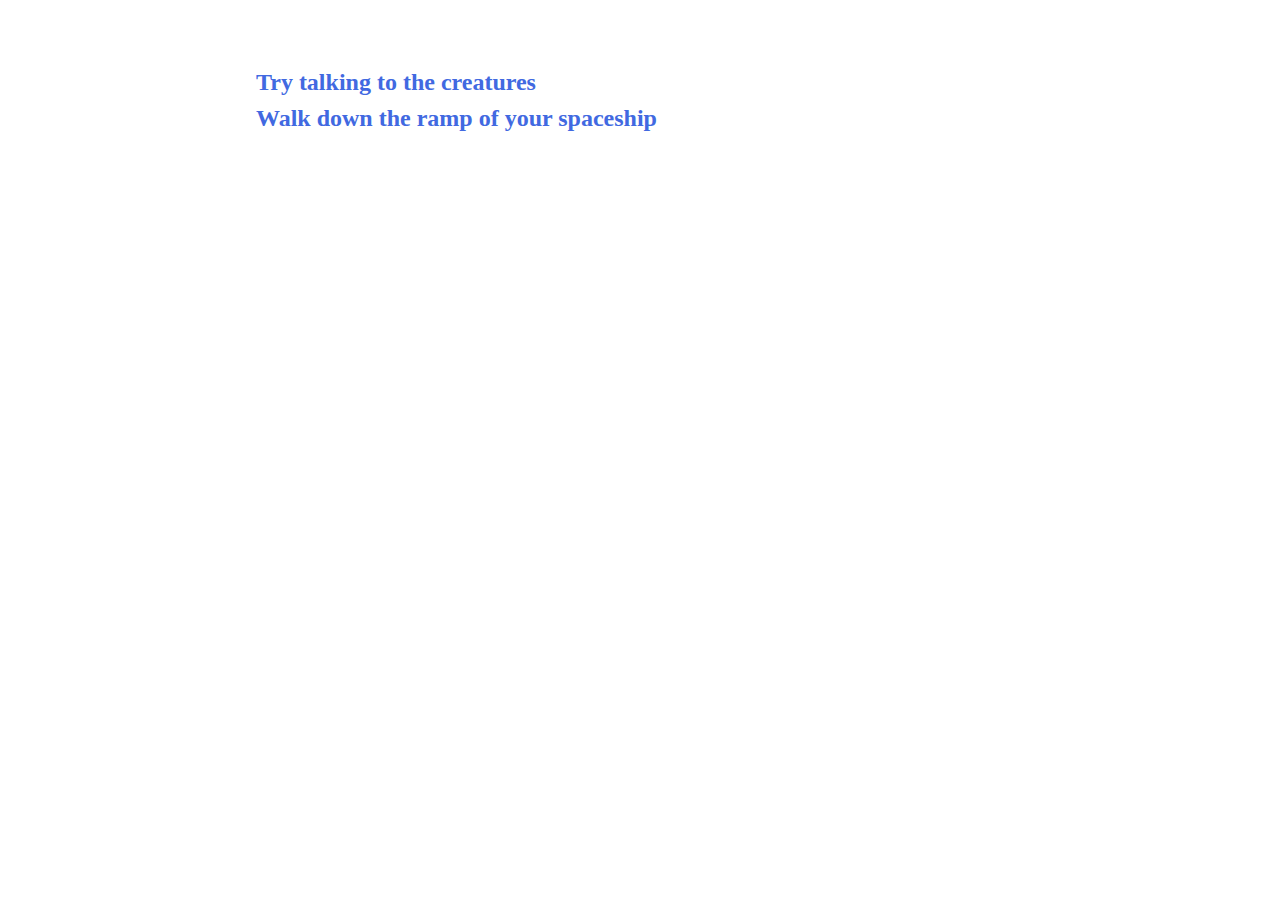
<file: Story 01.html>
<!DOCTYPE html>
<html>
<head>
<meta charset="utf-8">
<title>Story 01</title>
<style title="Twine CSS">@-webkit-keyframes appear{0%{opacity:0}to{opacity:1}}@keyframes appear{0%{opacity:0}to{opacity:1}}@-webkit-keyframes fade-in-out{0%,to{opacity:0}50%{opacity:1}}@keyframes fade-in-out{0%,to{opacity:0}50%{opacity:1}}@-webkit-keyframes rumble{50%{-webkit-transform:translateY(-0.2em);transform:translateY(-0.2em)}}@keyframes rumble{50%{-webkit-transform:translateY(-0.2em);transform:translateY(-0.2em)}}@-webkit-keyframes shudder{50%{-webkit-transform:translateX(0.2em);transform:translateX(0.2em)}}@keyframes shudder{50%{-webkit-transform:translateX(0.2em);transform:translateX(0.2em)}}@-webkit-keyframes box-flash{0%{background-color:white;color:white}}@keyframes box-flash{0%{background-color:white;color:white}}@-webkit-keyframes pulse{0%{-webkit-transform:scale(0, 0);transform:scale(0, 0)}20%{-webkit-transform:scale(1.2, 1.2);transform:scale(1.2, 1.2)}40%{-webkit-transform:scale(0.9, 0.9);transform:scale(0.9, 0.9)}60%{-webkit-transform:scale(1.05, 1.05);transform:scale(1.05, 1.05)}80%{-webkit-transform:scale(0.925, 0.925);transform:scale(0.925, 0.925)}to{-webkit-transform:scale(1, 1);transform:scale(1, 1)}}@keyframes pulse{0%{-webkit-transform:scale(0, 0);transform:scale(0, 0)}20%{-webkit-transform:scale(1.2, 1.2);transform:scale(1.2, 1.2)}40%{-webkit-transform:scale(0.9, 0.9);transform:scale(0.9, 0.9)}60%{-webkit-transform:scale(1.05, 1.05);transform:scale(1.05, 1.05)}80%{-webkit-transform:scale(0.925, 0.925);transform:scale(0.925, 0.925)}to{-webkit-transform:scale(1, 1);transform:scale(1, 1)}}@-webkit-keyframes shudder-in{0%, to{-webkit-transform:translateX(0em);transform:translateX(0em)}5%, 25%, 45%{-webkit-transform:translateX(-1em);transform:translateX(-1em)}15%, 35%, 55%{-webkit-transform:translateX(1em);transform:translateX(1em)}65%{-webkit-transform:translateX(-0.6em);transform:translateX(-0.6em)}75%{-webkit-transform:translateX(0.6em);transform:translateX(0.6em)}85%{-webkit-transform:translateX(-0.2em);transform:translateX(-0.2em)}95%{-webkit-transform:translateX(0.2em);transform:translateX(0.2em)}}@keyframes shudder-in{0%, to{-webkit-transform:translateX(0em);transform:translateX(0em)}5%, 25%, 45%{-webkit-transform:translateX(-1em);transform:translateX(-1em)}15%, 35%, 55%{-webkit-transform:translateX(1em);transform:translateX(1em)}65%{-webkit-transform:translateX(-0.6em);transform:translateX(-0.6em)}75%{-webkit-transform:translateX(0.6em);transform:translateX(0.6em)}85%{-webkit-transform:translateX(-0.2em);transform:translateX(-0.2em)}95%{-webkit-transform:translateX(0.2em);transform:translateX(0.2em)}}.debug-mode tw-expression[type=hookref]{background-color:rgba(115,123,140,0.15)}.debug-mode tw-expression[type=hookref]::after{font-size:0.8rem;padding-left:0.2rem;padding-right:0.2rem;vertical-align:top;content:"?" attr(name)}.debug-mode tw-expression[type=variable]{background-color:rgba(140,128,115,0.15)}.debug-mode tw-expression[type=variable]::after{font-size:0.8rem;padding-left:0.2rem;padding-right:0.2rem;vertical-align:top;content:"$" attr(name)}.debug-mode tw-expression[type=macro]:nth-of-type(4n+0){background-color:rgba(136,153,102,0.15)}.debug-mode tw-expression[type=macro]:nth-of-type(2n+1){background-color:rgba(102,153,102,0.15)}.debug-mode tw-expression[type=macro]:nth-of-type(4n+2){background-color:rgba(102,153,136,0.15)}.debug-mode tw-expression[type=macro][name="display"]{background-color:rgba(0,170,255,0.1) !important}.debug-mode tw-expression[type=macro][name="if"],.debug-mode tw-expression[type=macro][name="if"]+tw-hook:not([name]),.debug-mode tw-expression[type=macro][name="unless"],.debug-mode tw-expression[type=macro][name="unless"]+tw-hook:not([name]),.debug-mode tw-expression[type=macro][name="elseif"],.debug-mode tw-expression[type=macro][name="elseif"]+tw-hook:not([name]),.debug-mode tw-expression[type=macro][name="else"],.debug-mode tw-expression[type=macro][name="else"]+tw-hook:not([name]){background-color:rgba(0,255,0,0.1) !important}.debug-mode tw-expression[type=macro].false{background-color:rgba(255,0,0,0.2) !important}.debug-mode tw-expression[type=macro].false+tw-hook:not([name]){display:none}.debug-mode tw-expression[type=macro][name="a"],.debug-mode tw-expression[type=macro][name="array"],.debug-mode tw-expression[type=macro][name="datamap"],.debug-mode tw-expression[type=macro][name="dataset"],.debug-mode tw-expression[type=macro][name="colour"],.debug-mode tw-expression[type=macro][name="color"],.debug-mode tw-expression[type=macro][name="num"],.debug-mode tw-expression[type=macro][name="number"],.debug-mode tw-expression[type=macro][name="text"],.debug-mode tw-expression[type=macro][name="print"]{background-color:rgba(255,255,0,0.2) !important}.debug-mode tw-expression[type=macro][name="put"],.debug-mode tw-expression[type=macro][name="set"]{background-color:rgba(255,128,0,0.2) !important}.debug-mode tw-expression[type=macro][name="script"]{background-color:rgba(255,191,0,0.2) !important}.debug-mode tw-expression[type=macro][name="style"]{background-color:rgba(185,198,198,0.2) !important}.debug-mode tw-expression[type=macro][name^="link"],.debug-mode tw-expression[type=macro][name^="click"],.debug-mode tw-expression[type=macro][name^="mouseover"],.debug-mode tw-expression[type=macro][name^="mouseout"]{background-color:rgba(128,223,32,0.2) !important}.debug-mode tw-expression[type=macro][name^="replace"],.debug-mode tw-expression[type=macro][name^="prepend"],.debug-mode tw-expression[type=macro][name^="append"],.debug-mode tw-expression[type=macro][name^="remove"]{background-color:rgba(223,96,32,0.2) !important}.debug-mode tw-expression[type=macro][name="live"]{background-color:rgba(32,96,223,0.2) !important}.debug-mode tw-expression[type=macro]::before{content:"(" attr(name) ":)";padding:0 0.5rem;font-size:1rem;vertical-align:middle;line-height:normal;background-color:inherit;border:1px solid rgba(255,255,255,0.5)}.debug-mode tw-hook{background-color:rgba(0,85,255,0.1) !important}.debug-mode tw-hook::before{font-size:0.8rem;padding-left:0.2rem;padding-right:0.2rem;vertical-align:top;content:"["}.debug-mode tw-hook::after{font-size:0.8rem;padding-left:0.2rem;padding-right:0.2rem;vertical-align:top;content:"]"}.debug-mode tw-hook[name]::after{font-size:0.8rem;padding-left:0.2rem;padding-right:0.2rem;vertical-align:top;content:"]<" attr(name) "|"}.debug-mode tw-pseudo-hook{background-color:rgba(255,170,0,0.1) !important}.debug-mode tw-collapsed::before{font-size:0.8rem;padding-left:0.2rem;padding-right:0.2rem;vertical-align:top;content:"{"}.debug-mode tw-collapsed::after{font-size:0.8rem;padding-left:0.2rem;padding-right:0.2rem;vertical-align:top;content:"}"}.debug-mode tw-verbatim::before,.debug-mode tw-verbatim::after{font-size:0.8rem;padding-left:0.2rem;padding-right:0.2rem;vertical-align:top;content:"`"}.debug-mode tw-align[style*="text-align: center"]{background:linear-gradient(to right, rgba(255,204,189,0) 0%, rgba(255,204,189,0.25) 50%, rgba(255,204,189,0) 100%)}.debug-mode tw-align[style*="text-align: left"]{background:linear-gradient(to right, rgba(255,204,189,0.25) 0%, rgba(255,204,189,0) 100%)}.debug-mode tw-align[style*="text-align: right"]{background:linear-gradient(to right, rgba(255,204,189,0) 0%, rgba(255,204,189,0.25) 100%)}.debug-mode p{background-color:rgba(255,213,0,0.1)}.debug-mode tw-enchantment{animation:enchantment 0.5s infinite;-webkit-animation:enchantment 0.5s infinite;border:1px solid}.debug-mode tw-link::after,.debug-mode tw-broken-link::after{font-size:0.8rem;padding-left:0.2rem;padding-right:0.2rem;vertical-align:top;content:attr(passage-name)}.debug-mode tw-include{background-color:rgba(204,128,51,0.1)}.debug-mode tw-include::before{font-size:0.8rem;padding-left:0.2rem;padding-right:0.2rem;vertical-align:top;content:attr(type) ' "' attr(title) '"'}@keyframes enchantment{0%,to{border-color:#ffb366}50%{border-color:#6fc}}@-webkit-keyframes enchantment{0%,to{border-color:#ffb366}50%{border-color:#6fc}}tw-debugger{position:fixed;bottom:0;right:0;z-index:999999;min-width:10em;min-height:1em;padding:1em;font-size:1.5em;border-left:solid #000 2px;border-top:solid #000 2px;border-top-left-radius:0.5em;background:#fff;transition:opacity 0.2s;-webkit-transition:opacity 0.2s;opacity:0.8}@media screen and (max-width: 1280px){tw-debugger{font-size:1.25em}}@media screen and (max-width: 960px){tw-debugger{font-size:1em}}@media screen and (max-width: 640px){tw-debugger{font-size:0.8em}}tw-debugger:hover{opacity:1}.show-invisibles{border-radius:3px;border:solid #999 1px;background-color:#fff;font-size:inherit}.debug-mode .show-invisibles{background-color:#eee;box-shadow:inset #ddd 3px 5px 0.5em}tw-link,.link,tw-icon{cursor:pointer}tw-link,.enchantment-link{color:#4169E1;font-weight:bold;text-decoration:none;transition:color 0.2s ease-in-out}tw-link:hover,.enchantment-link:hover{color:DeepSkyBlue}tw-link:active,.enchantment-link:active{color:#DD4B39}.visited{color:#6941e1}.visited:hover{color:#E3E}tw-broken-link{color:#993333;border-bottom:2px solid #993333;cursor:not-allowed}.enchantment-mouseover{border-bottom:1px dashed #666}.enchantment-mouseout{border:rgba(64,149,191,0.25) 1px solid}.enchantment-mouseout:hover{background-color:rgba(64,149,191,0.25);border:transparent 1px solid;border-radius:0.2em}html{font:100% Georgia, serif;margin:0;background-color:transparent;color:#000;height:100%;overflow-x:hidden;box-sizing:border-box}*,:before,:after{position:relative;box-sizing:inherit}body{margin:0;background-color:transparent}tw-storydata{display:none}tw-story{display:-webkit-box;display:-webkit-flex;display:-moz-flex;display:-ms-flexbox;display:flex;-webkit-box-direction:normal;-webkit-box-orient:vertical;-webkit-flex-direction:column;-moz-flex-direction:column;-ms-flex-direction:column;flex-direction:column;width:60%;font-size:1.5em;line-height:1.5em;margin:5% auto}@media screen and (max-width: 1024px){tw-story{font-size:1.2em}}@media screen and (max-width: 896px){tw-story{font-size:1.05em}}@media screen and (max-width: 768px){tw-story{font-size:.9em}}tw-passage{display:block}tw-sidebar{left:-5em;width:3em;position:absolute;text-align:center;display:block}tw-icon{display:block;margin:0.5em 0;opacity:0.1;font-size:2.75em}tw-icon:hover{opacity:0.3}tw-error{display:inline-block;border-radius:0.2em;padding:0.2em;font-size:1rem;cursor:help}tw-error.error{background-color:rgba(223,58,190,0.4);color:black}tw-error.warning{background-color:rgba(223,140,58,0.4);color:black;display:none}.debug-mode tw-error.warning{display:inline}tw-error-explanation{display:block;font-size:0.8rem;line-height:1rem}tw-error-explanation-button{cursor:pointer;line-height:0em;border-radius:1px;border:1px solid black;font-size:0.8rem;margin:0 0.4rem;opacity:0.5}tw-error-explanation-button .folddown-arrowhead{display:inline-block}tw-notifier{border-radius:0.2em;padding:0.2em;font-size:1rem;background-color:rgba(223,182,58,0.4);display:none}.debug-mode tw-notifier{display:inline}tw-notifier::before{content:attr(message)}tw-colour{border:1px solid black;display:inline-block;width:1em;height:1em}h1{font-size:3em}h2{font-size:2.25em}h3{font-size:1.75em}h1,h2,h3,h4,h5,h6{line-height:1em;margin:0.6em 0}pre{font-size:1rem}small{font-size:70%}big{font-size:120%}mark{color:rgba(0,0,0,0.6);background-color:#ff9}ins{color:rgba(0,0,0,0.6);background-color:rgba(255,242,204,0.5);border-radius:0.5em;box-shadow:0em 0em 0.2em #ffe699;text-decoration:none}del{background-color:#000;text-decoration:none}center{text-align:center;margin:0 auto;width:60%}blink{text-decoration:none;animation:fade-in-out 1s steps(1, end) infinite alternate;-webkit-animation:fade-in-out 1s steps(1, end) infinite alternate}tw-align{display:block}tw-outline{color:white;text-shadow:-1px -1px 0 #000, 1px -1px 0 #000, -1px 1px 0 #000, 1px 1px 0 #000}tw-shadow{text-shadow:0.08em 0.08em 0.08em #000}tw-emboss{text-shadow:0.08em 0.08em 0em #000;color:white}tw-condense{letter-spacing:-0.08em}tw-expand{letter-spacing:0.1em}tw-blur{color:transparent;text-shadow:0em 0em 0.08em #000}tw-blurrier{color:transparent;text-shadow:0em 0em 0.2em #000}tw-blurrier::selection{background-color:transparent;color:transparent}tw-blurrier::-moz-selection{background-color:transparent;color:transparent}tw-smear{color:transparent;text-shadow:0em 0em 0.02em rgba(0,0,0,0.75),-0.2em 0em 0.5em rgba(0,0,0,0.5),0.2em 0em 0.5em rgba(0,0,0,0.5)}tw-mirror{display:inline-block;transform:scaleX(-1);-webkit-transform:scaleX(-1)}tw-upside-down{display:inline-block;transform:scaleY(-1);-webkit-transform:scaleY(-1)}tw-fade-in-out{text-decoration:none;animation:fade-in-out 2s ease-in-out infinite alternate;-webkit-animation:fade-in-out 2s ease-in-out infinite alternate}tw-rumble{-webkit-animation:rumble linear 0.1s 0s infinite;animation:rumble linear 0.1s 0s infinite;display:inline-block}tw-shudder{-webkit-animation:shudder linear 0.1s 0s infinite;animation:shudder linear 0.1s 0s infinite;display:inline-block}tw-shudder-in{animation:shudder-in 1s ease-out;-webkit-animation:shudder-in 1s ease-out}.transition-in{-webkit-animation:appear 0ms step-start;animation:appear 0ms step-start}.transition-out{-webkit-animation:appear 0ms step-end;animation:appear 0ms step-end}[data-t8n^=fade-in].transition-in,.transition-in[data-t8n^=dissolve]{-webkit-animation:appear 0.8s;animation:appear 0.8s}[data-t8n^=dissolve].transition-out{-webkit-animation:appear 0.8s reverse;animation:appear 0.8s reverse}[data-t8n^=shudder-in].transition-in,.transition-in[data-t8n^=shudder]{display:inline-block;-webkit-animation:shudder-in 0.8s;animation:shudder-in 0.8s}[data-t8n^=shudder-out].transition-out,.transition-out[data-t8n^=shudder]{display:inline-block;-webkit-animation:shudder-out 0.8s;animation:shudder-out 0.8s}[data-t8n^=boxflash].transition-in{-webkit-animation:box-flash 0.8s;animation:box-flash 0.8s}[data-t8n^=pulse].transition-in{-webkit-animation:pulse 0.8s;animation:pulse 0.8s}[data-t8n^=pulse].transition-out{-webkit-animation:pulse 0.8s reverse;animation:pulse 0.8s reverse}[data-t8n$=fast]{animation-duration:0.4s;-webkit-animation-duration:0.4s}[data-t8n$=slow]{animation-duration:1.2s;-webkit-animation-duration:1.2s}

 </style>
</head>


<body>
<tw-story></tw-story>

<tw-storydata name="Story 01" startnode="1" creator="Twine" creator-version="2.1.0" ifid="67E224D4-A2AD-4B83-8562-11EA2FA96F4B" format="Harlowe" format-version="1.2.3" options="" hidden><style role="stylesheet" id="twine-user-stylesheet" type="text/twine-css"></style><script role="script" id="twine-user-script" type="text/twine-javascript"></script><tw-passagedata pid="1" name="Untitled Passage" tags="" position="456.5,359.5">[[Try talking to the creatures]] 
[[Walk down the ramp of your spaceship]]</tw-passagedata><tw-passagedata pid="2" name="Try talking to the creatures" tags="" position="251.5,128.5">gg</tw-passagedata><tw-passagedata pid="3" name="Walk down the ramp of your spaceship" tags="" position="669.5,167.5">Double-click this passage to edit it.</tw-passagedata></tw-storydata>

<script title="Twine engine code" data-main="harlowe">"use strict";function _toConsumableArray(e){if(Array.isArray(e)){for(var t=0,n=Array(e.length);t<e.length;t++)n[t]=e[t];return n}return Array.from(e)}var _slicedToArray=function(){function e(e,t){var n=[],r=!0,o=!1,i=void 0;try{for(var a,s=e[Symbol.iterator]();!(r=(a=s.next()).done)&&(n.push(a.value),!t||n.length!==t);r=!0);}catch(e){o=!0,i=e}finally{try{!r&&s.return&&s.return()}finally{if(o)throw i}}return n}return function(t,n){if(Array.isArray(t))return t;if(Symbol.iterator in Object(t))return e(t,n);throw new TypeError("Invalid attempt to destructure non-iterable instance")}}(),_typeof="function"==typeof Symbol&&"symbol"==typeof Symbol.iterator?function(e){return typeof e}:function(e){return e&&"function"==typeof Symbol&&e.constructor===Symbol?"symbol":typeof e};!function(){/**
 * @license almond 0.3.3 Copyright jQuery Foundation and other contributors.
 * Released under MIT license, http://github.com/requirejs/almond/LICENSE
 */
var requirejs,require,define;!function(e){function t(e,t){return v.call(e,t)}function n(e,t){var n,r,o,i,a,s,u,c,l,f,p,d,h=t&&t.split("/"),g=y.map,m=g&&g["*"]||{};if(e){for(e=e.split("/"),a=e.length-1,y.nodeIdCompat&&w.test(e[a])&&(e[a]=e[a].replace(w,"")),"."===e[0].charAt(0)&&h&&(d=h.slice(0,h.length-1),e=d.concat(e)),l=0;l<e.length;l++)if(p=e[l],"."===p)e.splice(l,1),l-=1;else if(".."===p){if(0===l||1===l&&".."===e[2]||".."===e[l-1])continue;l>0&&(e.splice(l-1,2),l-=2)}e=e.join("/")}if((h||m)&&g){for(n=e.split("/"),l=n.length;l>0;l-=1){if(r=n.slice(0,l).join("/"),h)for(f=h.length;f>0;f-=1)if(o=g[h.slice(0,f).join("/")],o&&(o=o[r])){i=o,s=l;break}if(i)break;!u&&m&&m[r]&&(u=m[r],c=l)}!i&&u&&(i=u,s=c),i&&(n.splice(0,s,i),e=n.join("/"))}return e}function r(t,n){return function(){var r=b.call(arguments,0);return"string"!=typeof r[0]&&1===r.length&&r.push(null),f.apply(e,r.concat([t,n]))}}function o(e){return function(t){return n(t,e)}}function i(e){return function(t){h[e]=t}}function a(n){if(t(g,n)){var r=g[n];delete g[n],m[n]=!0,l.apply(e,r)}if(!t(h,n)&&!t(m,n))throw new Error("No "+n);return h[n]}function s(e){var t,n=e?e.indexOf("!"):-1;return n>-1&&(t=e.substring(0,n),e=e.substring(n+1,e.length)),[t,e]}function u(e){return e?s(e):[]}function c(e){return function(){return y&&y.config&&y.config[e]||{}}}var l,f,p,d,h={},g={},y={},m={},v=Object.prototype.hasOwnProperty,b=[].slice,w=/\.js$/;p=function(e,t){var r,i=s(e),u=i[0],c=t[1];return e=i[1],u&&(u=n(u,c),r=a(u)),u?e=r&&r.normalize?r.normalize(e,o(c)):n(e,c):(e=n(e,c),i=s(e),u=i[0],e=i[1],u&&(r=a(u))),{f:u?u+"!"+e:e,n:e,pr:u,p:r}},d={require:function(e){return r(e)},exports:function(e){var t=h[e];return"undefined"!=typeof t?t:h[e]={}},module:function(e){return{id:e,uri:"",exports:h[e],config:c(e)}}},l=function(n,o,s,c){var l,f,y,v,b,w,x,T=[],O="undefined"==typeof s?"undefined":_typeof(s);if(c=c||n,w=u(c),"undefined"===O||"function"===O){for(o=!o.length&&s.length?["require","exports","module"]:o,b=0;b<o.length;b+=1)if(v=p(o[b],w),f=v.f,"require"===f)T[b]=d.require(n);else if("exports"===f)T[b]=d.exports(n),x=!0;else if("module"===f)l=T[b]=d.module(n);else if(t(h,f)||t(g,f)||t(m,f))T[b]=a(f);else{if(!v.p)throw new Error(n+" missing "+f);v.p.load(v.n,r(c,!0),i(f),{}),T[b]=h[f]}y=s?s.apply(h[n],T):void 0,n&&(l&&l.exports!==e&&l.exports!==h[n]?h[n]=l.exports:y===e&&x||(h[n]=y))}else n&&(h[n]=s)},requirejs=require=f=function(t,n,r,o,i){if("string"==typeof t)return d[t]?d[t](n):a(p(t,u(n)).f);if(!t.splice){if(y=t,y.deps&&f(y.deps,y.callback),!n)return;n.splice?(t=n,n=r,r=null):t=e}return n=n||function(){},"function"==typeof r&&(r=o,o=i),o?l(e,t,n,r):setTimeout(function(){l(e,t,n,r)},4),f},f.config=function(e){return f(e)},requirejs._defined=h,define=function(e,n,r){if("string"!=typeof e)throw new Error("See almond README: incorrect module build, no module name");n.splice||(r=n,n=[]),t(h,e)||t(g,e)||(g[e]=[e,n,r])},define.amd={jQuery:!0}}(),define("almond",function(){}),function(e,t){"object"===("undefined"==typeof module?"undefined":_typeof(module))&&"object"===_typeof(module.exports)?module.exports=e.document?t(e,!0):function(e){if(!e.document)throw new Error("jQuery requires a window with a document");return t(e)}:t(e)}("undefined"!=typeof window?window:this,function(e,t){function n(e){var t=!!e&&"length"in e&&e.length,n=ie.type(e);return"function"===n||ie.isWindow(e)?!1:"array"===n||0===t||"number"==typeof t&&t>0&&t-1 in e}function r(e,t,n){if(ie.isFunction(t))return ie.grep(e,function(e,r){return!!t.call(e,r,e)!==n});if(t.nodeType)return ie.grep(e,function(e){return e===t!==n});if("string"==typeof t){if(ge.test(t))return ie.filter(t,e,n);t=ie.filter(t,e)}return ie.grep(e,function(e){return K.call(t,e)>-1!==n})}function o(e,t){for(;(e=e[t])&&1!==e.nodeType;);return e}function i(e){var t={};return ie.each(e.match(xe)||[],function(e,n){t[n]=!0}),t}function a(){J.removeEventListener("DOMContentLoaded",a),e.removeEventListener("load",a),ie.ready()}function s(){this.expando=ie.expando+s.uid++}function u(e,t,n){var r;if(void 0===n&&1===e.nodeType)if(r="data-"+t.replace(Ae,"-$&").toLowerCase(),n=e.getAttribute(r),"string"==typeof n){try{n="true"===n?!0:"false"===n?!1:"null"===n?null:+n+""===n?+n:Ce.test(n)?ie.parseJSON(n):n}catch(e){}ke.set(e,t,n)}else n=void 0;return n}function c(e,t,n,r){var o,i=1,a=20,s=r?function(){return r.cur()}:function(){return ie.css(e,t,"")},u=s(),c=n&&n[3]||(ie.cssNumber[t]?"":"px"),l=(ie.cssNumber[t]||"px"!==c&&+u)&&Ne.exec(ie.css(e,t));if(l&&l[3]!==c){c=c||l[3],n=n||[],l=+u||1;do i=i||".5",l/=i,ie.style(e,t,l+c);while(i!==(i=s()/u)&&1!==i&&--a)}return n&&(l=+l||+u||0,o=n[1]?l+(n[1]+1)*n[2]:+n[2],r&&(r.unit=c,r.start=l,r.end=o)),o}function l(e,t){var n="undefined"!=typeof e.getElementsByTagName?e.getElementsByTagName(t||"*"):"undefined"!=typeof e.querySelectorAll?e.querySelectorAll(t||"*"):[];return void 0===t||t&&ie.nodeName(e,t)?ie.merge([e],n):n}function f(e,t){for(var n=0,r=e.length;r>n;n++)Se.set(e[n],"globalEval",!t||Se.get(t[n],"globalEval"))}function p(e,t,n,r,o){for(var i,a,s,u,c,p,d=t.createDocumentFragment(),h=[],g=0,y=e.length;y>g;g++)if(i=e[g],i||0===i)if("object"===ie.type(i))ie.merge(h,i.nodeType?[i]:i);else if(De.test(i)){for(a=a||d.appendChild(t.createElement("div")),s=(Me.exec(i)||["",""])[1].toLowerCase(),u=Le[s]||Le._default,a.innerHTML=u[1]+ie.htmlPrefilter(i)+u[2],p=u[0];p--;)a=a.lastChild;ie.merge(h,a.childNodes),a=d.firstChild,a.textContent=""}else h.push(t.createTextNode(i));for(d.textContent="",g=0;i=h[g++];)if(r&&ie.inArray(i,r)>-1)o&&o.push(i);else if(c=ie.contains(i.ownerDocument,i),a=l(d.appendChild(i),"script"),c&&f(a),n)for(p=0;i=a[p++];)Fe.test(i.type||"")&&n.push(i);return d}function d(){return!0}function h(){return!1}function g(){try{return J.activeElement}catch(e){}}function y(e,t,n,r,o,i){var a,s;if("object"===("undefined"==typeof t?"undefined":_typeof(t))){"string"!=typeof n&&(r=r||n,n=void 0);for(s in t)y(e,s,n,r,t[s],i);return e}if(null==r&&null==o?(o=n,r=n=void 0):null==o&&("string"==typeof n?(o=r,r=void 0):(o=r,r=n,n=void 0)),o===!1)o=h;else if(!o)return e;return 1===i&&(a=o,o=function(e){return ie().off(e),a.apply(this,arguments)},o.guid=a.guid||(a.guid=ie.guid++)),e.each(function(){ie.event.add(this,t,o,r,n)})}function m(e,t){return ie.nodeName(e,"table")&&ie.nodeName(11!==t.nodeType?t:t.firstChild,"tr")?e.getElementsByTagName("tbody")[0]||e.appendChild(e.ownerDocument.createElement("tbody")):e}function v(e){return e.type=(null!==e.getAttribute("type"))+"/"+e.type,e}function b(e){var t=Be.exec(e.type);return t?e.type=t[1]:e.removeAttribute("type"),e}function w(e,t){var n,r,o,i,a,s,u,c;if(1===t.nodeType){if(Se.hasData(e)&&(i=Se.access(e),a=Se.set(t,i),c=i.events)){delete a.handle,a.events={};for(o in c)for(n=0,r=c[o].length;r>n;n++)ie.event.add(t,o,c[o][n])}ke.hasData(e)&&(s=ke.access(e),u=ie.extend({},s),ke.set(t,u))}}function x(e,t){var n=t.nodeName.toLowerCase();"input"===n&&_e.test(e.type)?t.checked=e.checked:("input"===n||"textarea"===n)&&(t.defaultValue=e.defaultValue)}function T(e,t,n,r){t=Z.apply([],t);var o,i,a,s,u,c,f=0,d=e.length,h=d-1,g=t[0],y=ie.isFunction(g);if(y||d>1&&"string"==typeof g&&!re.checkClone&&We.test(g))return e.each(function(o){var i=e.eq(o);y&&(t[0]=g.call(this,o,i.html())),T(i,t,n,r)});if(d&&(o=p(t,e[0].ownerDocument,!1,e,r),i=o.firstChild,1===o.childNodes.length&&(o=i),i||r)){for(a=ie.map(l(o,"script"),v),s=a.length;d>f;f++)u=o,f!==h&&(u=ie.clone(u,!0,!0),s&&ie.merge(a,l(u,"script"))),n.call(e[f],u,f);if(s)for(c=a[a.length-1].ownerDocument,ie.map(a,b),f=0;s>f;f++)u=a[f],Fe.test(u.type||"")&&!Se.access(u,"globalEval")&&ie.contains(c,u)&&(u.src?ie._evalUrl&&ie._evalUrl(u.src):ie.globalEval(u.textContent.replace(Ve,"")))}return e}function O(e,t,n){for(var r,o=t?ie.filter(t,e):e,i=0;null!=(r=o[i]);i++)n||1!==r.nodeType||ie.cleanData(l(r)),r.parentNode&&(n&&ie.contains(r.ownerDocument,r)&&f(l(r,"script")),r.parentNode.removeChild(r));return e}function j(e,t){var n=ie(t.createElement(e)).appendTo(t.body),r=ie.css(n[0],"display");return n.detach(),r}function S(e){var t=J,n=Ge[e];return n||(n=j(e,t),"none"!==n&&n||(Ue=(Ue||ie("<iframe frameborder='0' width='0' height='0'/>")).appendTo(t.documentElement),t=Ue[0].contentDocument,t.write(),t.close(),n=j(e,t),Ue.detach()),Ge[e]=n),n}function k(e,t,n){var r,o,i,a,s=e.style;return n=n||Ye(e),a=n?n.getPropertyValue(t)||n[t]:void 0,""!==a&&void 0!==a||ie.contains(e.ownerDocument,e)||(a=ie.style(e,t)),n&&!re.pixelMarginRight()&&Je.test(a)&&Xe.test(t)&&(r=s.width,o=s.minWidth,i=s.maxWidth,s.minWidth=s.maxWidth=s.width=a,a=n.width,s.width=r,s.minWidth=o,s.maxWidth=i),void 0!==a?a+"":a}function C(e,t){return{get:function(){return e()?void delete this.get:(this.get=t).apply(this,arguments)}}}function A(e){if(e in rt)return e;for(var t=e[0].toUpperCase()+e.slice(1),n=nt.length;n--;)if(e=nt[n]+t,e in rt)return e}function E(e,t,n){var r=Ne.exec(t);return r?Math.max(0,r[2]-(n||0))+(r[3]||"px"):t}function N(e,t,n,r,o){for(var i=n===(r?"border":"content")?4:"width"===t?1:0,a=0;4>i;i+=2)"margin"===n&&(a+=ie.css(e,n+Pe[i],!0,o)),r?("content"===n&&(a-=ie.css(e,"padding"+Pe[i],!0,o)),"margin"!==n&&(a-=ie.css(e,"border"+Pe[i]+"Width",!0,o))):(a+=ie.css(e,"padding"+Pe[i],!0,o),"padding"!==n&&(a+=ie.css(e,"border"+Pe[i]+"Width",!0,o)));return a}function P(e,t,n){var r=!0,o="width"===t?e.offsetWidth:e.offsetHeight,i=Ye(e),a="border-box"===ie.css(e,"boxSizing",!1,i);if(0>=o||null==o){if(o=k(e,t,i),(0>o||null==o)&&(o=e.style[t]),Je.test(o))return o;r=a&&(re.boxSizingReliable()||o===e.style[t]),o=parseFloat(o)||0}return o+N(e,t,n||(a?"border":"content"),r,i)+"px"}function I(e,t){for(var n,r,o,i=[],a=0,s=e.length;s>a;a++)r=e[a],r.style&&(i[a]=Se.get(r,"olddisplay"),n=r.style.display,t?(i[a]||"none"!==n||(r.style.display=""),""===r.style.display&&Ie(r)&&(i[a]=Se.access(r,"olddisplay",S(r.nodeName)))):(o=Ie(r),"none"===n&&o||Se.set(r,"olddisplay",o?n:ie.css(r,"display"))));for(a=0;s>a;a++)r=e[a],r.style&&(t&&"none"!==r.style.display&&""!==r.style.display||(r.style.display=t?i[a]||"":"none"));return e}function _(e,t,n,r,o){return new _.prototype.init(e,t,n,r,o)}function M(){return e.setTimeout(function(){ot=void 0}),ot=ie.now()}function F(e,t){var n,r=0,o={height:e};for(t=t?1:0;4>r;r+=2-t)n=Pe[r],o["margin"+n]=o["padding"+n]=e;return t&&(o.opacity=o.width=e),o}function L(e,t,n){for(var r,o=(R.tweeners[t]||[]).concat(R.tweeners["*"]),i=0,a=o.length;a>i;i++)if(r=o[i].call(n,t,e))return r}function D(e,t,n){var r,o,i,a,s,u,c,l,f=this,p={},d=e.style,h=e.nodeType&&Ie(e),g=Se.get(e,"fxshow");n.queue||(s=ie._queueHooks(e,"fx"),null==s.unqueued&&(s.unqueued=0,u=s.empty.fire,s.empty.fire=function(){s.unqueued||u()}),s.unqueued++,f.always(function(){f.always(function(){s.unqueued--,ie.queue(e,"fx").length||s.empty.fire()})})),1===e.nodeType&&("height"in t||"width"in t)&&(n.overflow=[d.overflow,d.overflowX,d.overflowY],c=ie.css(e,"display"),l="none"===c?Se.get(e,"olddisplay")||S(e.nodeName):c,"inline"===l&&"none"===ie.css(e,"float")&&(d.display="inline-block")),n.overflow&&(d.overflow="hidden",f.always(function(){d.overflow=n.overflow[0],d.overflowX=n.overflow[1],d.overflowY=n.overflow[2]}));for(r in t)if(o=t[r],at.exec(o)){if(delete t[r],i=i||"toggle"===o,o===(h?"hide":"show")){if("show"!==o||!g||void 0===g[r])continue;h=!0}p[r]=g&&g[r]||ie.style(e,r)}else c=void 0;if(ie.isEmptyObject(p))"inline"===("none"===c?S(e.nodeName):c)&&(d.display=c);else{g?"hidden"in g&&(h=g.hidden):g=Se.access(e,"fxshow",{}),i&&(g.hidden=!h),h?ie(e).show():f.done(function(){ie(e).hide()}),f.done(function(){var t;Se.remove(e,"fxshow");for(t in p)ie.style(e,t,p[t])});for(r in p)a=L(h?g[r]:0,r,f),r in g||(g[r]=a.start,h&&(a.end=a.start,a.start="width"===r||"height"===r?1:0))}}function q(e,t){var n,r,o,i,a;for(n in e)if(r=ie.camelCase(n),o=t[r],i=e[n],ie.isArray(i)&&(o=i[1],i=e[n]=i[0]),n!==r&&(e[r]=i,delete e[n]),a=ie.cssHooks[r],a&&"expand"in a){i=a.expand(i),delete e[r];for(n in i)n in e||(e[n]=i[n],t[n]=o)}else t[r]=o}function R(e,t,n){var r,o,i=0,a=R.prefilters.length,s=ie.Deferred().always(function(){delete u.elem}),u=function(){if(o)return!1;for(var t=ot||M(),n=Math.max(0,c.startTime+c.duration-t),r=n/c.duration||0,i=1-r,a=0,u=c.tweens.length;u>a;a++)c.tweens[a].run(i);return s.notifyWith(e,[c,i,n]),1>i&&u?n:(s.resolveWith(e,[c]),!1)},c=s.promise({elem:e,props:ie.extend({},t),opts:ie.extend(!0,{specialEasing:{},easing:ie.easing._default},n),originalProperties:t,originalOptions:n,startTime:ot||M(),duration:n.duration,tweens:[],createTween:function(t,n){var r=ie.Tween(e,c.opts,t,n,c.opts.specialEasing[t]||c.opts.easing);return c.tweens.push(r),r},stop:function(t){var n=0,r=t?c.tweens.length:0;if(o)return this;for(o=!0;r>n;n++)c.tweens[n].run(1);return t?(s.notifyWith(e,[c,1,0]),s.resolveWith(e,[c,t])):s.rejectWith(e,[c,t]),this}}),l=c.props;for(q(l,c.opts.specialEasing);a>i;i++)if(r=R.prefilters[i].call(c,e,l,c.opts))return ie.isFunction(r.stop)&&(ie._queueHooks(c.elem,c.opts.queue).stop=ie.proxy(r.stop,r)),r;return ie.map(l,L,c),ie.isFunction(c.opts.start)&&c.opts.start.call(e,c),ie.fx.timer(ie.extend(u,{elem:e,anim:c,queue:c.opts.queue})),c.progress(c.opts.progress).done(c.opts.done,c.opts.complete).fail(c.opts.fail).always(c.opts.always)}function H(e){return e.getAttribute&&e.getAttribute("class")||""}function $(e){return function(t,n){"string"!=typeof t&&(n=t,t="*");var r,o=0,i=t.toLowerCase().match(xe)||[];if(ie.isFunction(n))for(;r=i[o++];)"+"===r[0]?(r=r.slice(1)||"*",(e[r]=e[r]||[]).unshift(n)):(e[r]=e[r]||[]).push(n)}}function z(e,t,n,r){function o(s){var u;return i[s]=!0,ie.each(e[s]||[],function(e,s){var c=s(t,n,r);return"string"!=typeof c||a||i[c]?a?!(u=c):void 0:(t.dataTypes.unshift(c),o(c),!1)}),u}var i={},a=e===kt;return o(t.dataTypes[0])||!i["*"]&&o("*")}function W(e,t){var n,r,o=ie.ajaxSettings.flatOptions||{};for(n in t)void 0!==t[n]&&((o[n]?e:r||(r={}))[n]=t[n]);return r&&ie.extend(!0,e,r),e}function B(e,t,n){for(var r,o,i,a,s=e.contents,u=e.dataTypes;"*"===u[0];)u.shift(),void 0===r&&(r=e.mimeType||t.getResponseHeader("Content-Type"));if(r)for(o in s)if(s[o]&&s[o].test(r)){u.unshift(o);break}if(u[0]in n)i=u[0];else{for(o in n){if(!u[0]||e.converters[o+" "+u[0]]){i=o;break}a||(a=o)}i=i||a}return i?(i!==u[0]&&u.unshift(i),n[i]):void 0}function V(e,t,n,r){var o,i,a,s,u,c={},l=e.dataTypes.slice();if(l[1])for(a in e.converters)c[a.toLowerCase()]=e.converters[a];for(i=l.shift();i;)if(e.responseFields[i]&&(n[e.responseFields[i]]=t),!u&&r&&e.dataFilter&&(t=e.dataFilter(t,e.dataType)),u=i,i=l.shift())if("*"===i)i=u;else if("*"!==u&&u!==i){if(a=c[u+" "+i]||c["* "+i],!a)for(o in c)if(s=o.split(" "),s[1]===i&&(a=c[u+" "+s[0]]||c["* "+s[0]])){a===!0?a=c[o]:c[o]!==!0&&(i=s[0],l.unshift(s[1]));break}if(a!==!0)if(a&&e.throws)t=a(t);else try{t=a(t)}catch(e){return{state:"parsererror",error:a?e:"No conversion from "+u+" to "+i}}}return{state:"success",data:t}}function U(e,t,n,r){var o;if(ie.isArray(t))ie.each(t,function(t,o){n||Nt.test(e)?r(e,o):U(e+"["+("object"===("undefined"==typeof o?"undefined":_typeof(o))&&null!=o?t:"")+"]",o,n,r)});else if(n||"object"!==ie.type(t))r(e,t);else for(o in t)U(e+"["+o+"]",t[o],n,r)}function G(e){return ie.isWindow(e)?e:9===e.nodeType&&e.defaultView}var X=[],J=e.document,Y=X.slice,Z=X.concat,Q=X.push,K=X.indexOf,ee={},te=ee.toString,ne=ee.hasOwnProperty,re={},oe="2.2.4",ie=function e(t,n){return new e.fn.init(t,n)},ae=/^[\s\uFEFF\xA0]+|[\s\uFEFF\xA0]+$/g,se=/^-ms-/,ue=/-([\da-z])/gi,ce=function(e,t){return t.toUpperCase()};ie.fn=ie.prototype={jquery:oe,constructor:ie,selector:"",length:0,toArray:function(){return Y.call(this)},get:function(e){return null!=e?0>e?this[e+this.length]:this[e]:Y.call(this)},pushStack:function(e){var t=ie.merge(this.constructor(),e);return t.prevObject=this,t.context=this.context,t},each:function(e){return ie.each(this,e)},map:function(e){return this.pushStack(ie.map(this,function(t,n){return e.call(t,n,t)}))},slice:function(){return this.pushStack(Y.apply(this,arguments))},first:function(){return this.eq(0)},last:function(){return this.eq(-1)},eq:function(e){var t=this.length,n=+e+(0>e?t:0);return this.pushStack(n>=0&&t>n?[this[n]]:[])},end:function(){return this.prevObject||this.constructor()},push:Q,sort:X.sort,splice:X.splice},ie.extend=ie.fn.extend=function(){var e,t,n,r,o,i,a=arguments[0]||{},s=1,u=arguments.length,c=!1;for("boolean"==typeof a&&(c=a,a=arguments[s]||{},s++),"object"===("undefined"==typeof a?"undefined":_typeof(a))||ie.isFunction(a)||(a={}),s===u&&(a=this,s--);u>s;s++)if(null!=(e=arguments[s]))for(t in e)n=a[t],r=e[t],a!==r&&(c&&r&&(ie.isPlainObject(r)||(o=ie.isArray(r)))?(o?(o=!1,i=n&&ie.isArray(n)?n:[]):i=n&&ie.isPlainObject(n)?n:{},a[t]=ie.extend(c,i,r)):void 0!==r&&(a[t]=r));return a},ie.extend({expando:"jQuery"+(oe+Math.random()).replace(/\D/g,""),isReady:!0,error:function(e){throw new Error(e)},noop:function(){},isFunction:function(e){return"function"===ie.type(e)},isArray:Array.isArray,isWindow:function(e){return null!=e&&e===e.window},isNumeric:function(e){var t=e&&e.toString();return!ie.isArray(e)&&t-parseFloat(t)+1>=0},isPlainObject:function(e){var t;if("object"!==ie.type(e)||e.nodeType||ie.isWindow(e))return!1;if(e.constructor&&!ne.call(e,"constructor")&&!ne.call(e.constructor.prototype||{},"isPrototypeOf"))return!1;for(t in e);return void 0===t||ne.call(e,t)},isEmptyObject:function(e){var t;for(t in e)return!1;return!0},type:function(e){return null==e?e+"":"object"===("undefined"==typeof e?"undefined":_typeof(e))||"function"==typeof e?ee[te.call(e)]||"object":"undefined"==typeof e?"undefined":_typeof(e)},globalEval:function(e){var t,n=eval;e=ie.trim(e),e&&(1===e.indexOf("use strict")?(t=J.createElement("script"),t.text=e,J.head.appendChild(t).parentNode.removeChild(t)):n(e))},camelCase:function(e){return e.replace(se,"ms-").replace(ue,ce)},nodeName:function(e,t){return e.nodeName&&e.nodeName.toLowerCase()===t.toLowerCase()},each:function(e,t){var r,o=0;if(n(e))for(r=e.length;r>o&&t.call(e[o],o,e[o])!==!1;o++);else for(o in e)if(t.call(e[o],o,e[o])===!1)break;return e},trim:function(e){return null==e?"":(e+"").replace(ae,"")},makeArray:function(e,t){var r=t||[];return null!=e&&(n(Object(e))?ie.merge(r,"string"==typeof e?[e]:e):Q.call(r,e)),r},inArray:function(e,t,n){return null==t?-1:K.call(t,e,n)},merge:function(e,t){for(var n=+t.length,r=0,o=e.length;n>r;r++)e[o++]=t[r];return e.length=o,e},grep:function(e,t,n){for(var r,o=[],i=0,a=e.length,s=!n;a>i;i++)r=!t(e[i],i),r!==s&&o.push(e[i]);return o},map:function(e,t,r){var o,i,a=0,s=[];if(n(e))for(o=e.length;o>a;a++)i=t(e[a],a,r),null!=i&&s.push(i);else for(a in e)i=t(e[a],a,r),null!=i&&s.push(i);return Z.apply([],s)},guid:1,proxy:function e(t,n){var r,o,e;return"string"==typeof n&&(r=t[n],n=t,t=r),ie.isFunction(t)?(o=Y.call(arguments,2),e=function(){return t.apply(n||this,o.concat(Y.call(arguments)))},e.guid=t.guid=t.guid||ie.guid++,e):void 0},now:Date.now,support:re}),"function"==typeof Symbol&&(ie.fn[Symbol.iterator]=X[Symbol.iterator]),ie.each("Boolean Number String Function Array Date RegExp Object Error Symbol".split(" "),function(e,t){ee["[object "+t+"]"]=t.toLowerCase()});var le=function(e){function t(e,t,n,r){var o,i,a,s,u,c,f,d,h=t&&t.ownerDocument,g=t?t.nodeType:9;if(n=n||[],"string"!=typeof e||!e||1!==g&&9!==g&&11!==g)return n;if(!r&&((t?t.ownerDocument||t:H)!==I&&P(t),t=t||I,M)){if(11!==g&&(c=me.exec(e)))if(o=c[1]){if(9===g){if(!(a=t.getElementById(o)))return n;if(a.id===o)return n.push(a),n}else if(h&&(a=h.getElementById(o))&&q(t,a)&&a.id===o)return n.push(a),n}else{if(c[2])return Q.apply(n,t.getElementsByTagName(e)),n;if((o=c[3])&&x.getElementsByClassName&&t.getElementsByClassName)return Q.apply(n,t.getElementsByClassName(o)),n}if(!(!x.qsa||V[e+" "]||F&&F.test(e))){if(1!==g)h=t,d=e;else if("object"!==t.nodeName.toLowerCase()){for((s=t.getAttribute("id"))?s=s.replace(be,"\\$&"):t.setAttribute("id",s=R),f=S(e),i=f.length,u=pe.test(s)?"#"+s:"[id='"+s+"']";i--;)f[i]=u+" "+p(f[i]);d=f.join(","),h=ve.test(e)&&l(t.parentNode)||t}if(d)try{return Q.apply(n,h.querySelectorAll(d)),n}catch(e){}finally{s===R&&t.removeAttribute("id")}}}return C(e.replace(se,"$1"),t,n,r)}function n(){function e(n,r){return t.push(n+" ")>T.cacheLength&&delete e[t.shift()],e[n+" "]=r}var t=[];return e}function r(e){return e[R]=!0,e}function o(e){var t=I.createElement("div");try{return!!e(t)}catch(e){return!1}finally{t.parentNode&&t.parentNode.removeChild(t),t=null}}function i(e,t){for(var n=e.split("|"),r=n.length;r--;)T.attrHandle[n[r]]=t}function a(e,t){var n=t&&e,r=n&&1===e.nodeType&&1===t.nodeType&&(~t.sourceIndex||G)-(~e.sourceIndex||G);if(r)return r;if(n)for(;n=n.nextSibling;)if(n===t)return-1;return e?1:-1}function s(e){return function(t){var n=t.nodeName.toLowerCase();return"input"===n&&t.type===e}}function u(e){return function(t){var n=t.nodeName.toLowerCase();return("input"===n||"button"===n)&&t.type===e}}function c(e){return r(function(t){return t=+t,r(function(n,r){for(var o,i=e([],n.length,t),a=i.length;a--;)n[o=i[a]]&&(n[o]=!(r[o]=n[o]))})})}function l(e){return e&&"undefined"!=typeof e.getElementsByTagName&&e}function f(){}function p(e){for(var t=0,n=e.length,r="";n>t;t++)r+=e[t].value;return r}function d(e,t,n){var r=t.dir,o=n&&"parentNode"===r,i=z++;return t.first?function(t,n,i){for(;t=t[r];)if(1===t.nodeType||o)return e(t,n,i)}:function(t,n,a){var s,u,c,l=[$,i];if(a){for(;t=t[r];)if((1===t.nodeType||o)&&e(t,n,a))return!0}else for(;t=t[r];)if(1===t.nodeType||o){if(c=t[R]||(t[R]={}),u=c[t.uniqueID]||(c[t.uniqueID]={}),(s=u[r])&&s[0]===$&&s[1]===i)return l[2]=s[2];if(u[r]=l,l[2]=e(t,n,a))return!0}}}function h(e){return e.length>1?function(t,n,r){for(var o=e.length;o--;)if(!e[o](t,n,r))return!1;return!0}:e[0]}function g(e,n,r){for(var o=0,i=n.length;i>o;o++)t(e,n[o],r);return r}function y(e,t,n,r,o){for(var i,a=[],s=0,u=e.length,c=null!=t;u>s;s++)(i=e[s])&&(!n||n(i,r,o))&&(a.push(i),c&&t.push(s));return a}function m(e,t,n,o,i,a){return o&&!o[R]&&(o=m(o)),i&&!i[R]&&(i=m(i,a)),r(function(r,a,s,u){var c,l,f,p=[],d=[],h=a.length,m=r||g(t||"*",s.nodeType?[s]:s,[]),v=!e||!r&&t?m:y(m,p,e,s,u),b=n?i||(r?e:h||o)?[]:a:v;if(n&&n(v,b,s,u),o)for(c=y(b,d),o(c,[],s,u),l=c.length;l--;)(f=c[l])&&(b[d[l]]=!(v[d[l]]=f));if(r){if(i||e){if(i){for(c=[],l=b.length;l--;)(f=b[l])&&c.push(v[l]=f);i(null,b=[],c,u)}for(l=b.length;l--;)(f=b[l])&&(c=i?ee(r,f):p[l])>-1&&(r[c]=!(a[c]=f))}}else b=y(b===a?b.splice(h,b.length):b),i?i(null,a,b,u):Q.apply(a,b)})}function v(e){for(var t,n,r,o=e.length,i=T.relative[e[0].type],a=i||T.relative[" "],s=i?1:0,u=d(function(e){return e===t},a,!0),c=d(function(e){return ee(t,e)>-1},a,!0),l=[function(e,n,r){var o=!i&&(r||n!==A)||((t=n).nodeType?u(e,n,r):c(e,n,r));return t=null,o}];o>s;s++)if(n=T.relative[e[s].type])l=[d(h(l),n)];else{if(n=T.filter[e[s].type].apply(null,e[s].matches),n[R]){for(r=++s;o>r&&!T.relative[e[r].type];r++);return m(s>1&&h(l),s>1&&p(e.slice(0,s-1).concat({value:" "===e[s-2].type?"*":""})).replace(se,"$1"),n,r>s&&v(e.slice(s,r)),o>r&&v(e=e.slice(r)),o>r&&p(e))}l.push(n)}return h(l)}function b(e,n){var o=n.length>0,i=e.length>0,a=function(r,a,s,u,c){var l,f,p,d=0,h="0",g=r&&[],m=[],v=A,b=r||i&&T.find.TAG("*",c),w=$+=null==v?1:Math.random()||.1,x=b.length;for(c&&(A=a===I||a||c);h!==x&&null!=(l=b[h]);h++){if(i&&l){for(f=0,a||l.ownerDocument===I||(P(l),s=!M);p=e[f++];)if(p(l,a||I,s)){u.push(l);break}c&&($=w)}o&&((l=!p&&l)&&d--,r&&g.push(l))}if(d+=h,o&&h!==d){for(f=0;p=n[f++];)p(g,m,a,s);if(r){if(d>0)for(;h--;)g[h]||m[h]||(m[h]=Y.call(u));m=y(m)}Q.apply(u,m),c&&!r&&m.length>0&&d+n.length>1&&t.uniqueSort(u)}return c&&($=w,A=v),g};return o?r(a):a}var w,x,T,O,j,S,k,C,A,E,N,P,I,_,M,F,L,D,q,R="sizzle"+1*new Date,H=e.document,$=0,z=0,W=n(),B=n(),V=n(),U=function(e,t){return e===t&&(N=!0),0},G=1<<31,X={}.hasOwnProperty,J=[],Y=J.pop,Z=J.push,Q=J.push,K=J.slice,ee=function(e,t){for(var n=0,r=e.length;r>n;n++)if(e[n]===t)return n;return-1},te="checked|selected|async|autofocus|autoplay|controls|defer|disabled|hidden|ismap|loop|multiple|open|readonly|required|scoped",ne="[\\x20\\t\\r\\n\\f]",re="(?:\\\\.|[\\w-]|[^\\x00-\\xa0])+",oe="\\["+ne+"*("+re+")(?:"+ne+"*([*^$|!~]?=)"+ne+"*(?:'((?:\\\\.|[^\\\\'])*)'|\"((?:\\\\.|[^\\\\\"])*)\"|("+re+"))|)"+ne+"*\\]",ie=":("+re+")(?:\\((('((?:\\\\.|[^\\\\'])*)'|\"((?:\\\\.|[^\\\\\"])*)\")|((?:\\\\.|[^\\\\()[\\]]|"+oe+")*)|.*)\\)|)",ae=new RegExp(ne+"+","g"),se=new RegExp("^"+ne+"+|((?:^|[^\\\\])(?:\\\\.)*)"+ne+"+$","g"),ue=new RegExp("^"+ne+"*,"+ne+"*"),ce=new RegExp("^"+ne+"*([>+~]|"+ne+")"+ne+"*"),le=new RegExp("="+ne+"*([^\\]'\"]*?)"+ne+"*\\]","g"),fe=new RegExp(ie),pe=new RegExp("^"+re+"$"),de={ID:new RegExp("^#("+re+")"),CLASS:new RegExp("^\\.("+re+")"),TAG:new RegExp("^("+re+"|[*])"),ATTR:new RegExp("^"+oe),PSEUDO:new RegExp("^"+ie),CHILD:new RegExp("^:(only|first|last|nth|nth-last)-(child|of-type)(?:\\("+ne+"*(even|odd|(([+-]|)(\\d*)n|)"+ne+"*(?:([+-]|)"+ne+"*(\\d+)|))"+ne+"*\\)|)","i"),bool:new RegExp("^(?:"+te+")$","i"),needsContext:new RegExp("^"+ne+"*[>+~]|:(even|odd|eq|gt|lt|nth|first|last)(?:\\("+ne+"*((?:-\\d)?\\d*)"+ne+"*\\)|)(?=[^-]|$)","i")},he=/^(?:input|select|textarea|button)$/i,ge=/^h\d$/i,ye=/^[^{]+\{\s*\[native \w/,me=/^(?:#([\w-]+)|(\w+)|\.([\w-]+))$/,ve=/[+~]/,be=/'|\\/g,we=new RegExp("\\\\([\\da-f]{1,6}"+ne+"?|("+ne+")|.)","ig"),xe=function(e,t,n){var r="0x"+t-65536;return r!==r||n?t:0>r?String.fromCharCode(r+65536):String.fromCharCode(r>>10|55296,1023&r|56320)},Te=function(){P()};try{Q.apply(J=K.call(H.childNodes),H.childNodes),J[H.childNodes.length].nodeType}catch(e){Q={apply:J.length?function(e,t){Z.apply(e,K.call(t))}:function(e,t){for(var n=e.length,r=0;e[n++]=t[r++];);e.length=n-1}}}x=t.support={},j=t.isXML=function(e){var t=e&&(e.ownerDocument||e).documentElement;return t?"HTML"!==t.nodeName:!1},P=t.setDocument=function(e){var t,n,r=e?e.ownerDocument||e:H;return r!==I&&9===r.nodeType&&r.documentElement?(I=r,_=I.documentElement,M=!j(I),(n=I.defaultView)&&n.top!==n&&(n.addEventListener?n.addEventListener("unload",Te,!1):n.attachEvent&&n.attachEvent("onunload",Te)),x.attributes=o(function(e){return e.className="i",!e.getAttribute("className")}),x.getElementsByTagName=o(function(e){return e.appendChild(I.createComment("")),!e.getElementsByTagName("*").length}),x.getElementsByClassName=ye.test(I.getElementsByClassName),x.getById=o(function(e){return _.appendChild(e).id=R,!I.getElementsByName||!I.getElementsByName(R).length}),x.getById?(T.find.ID=function(e,t){if("undefined"!=typeof t.getElementById&&M){var n=t.getElementById(e);return n?[n]:[]}},T.filter.ID=function(e){var t=e.replace(we,xe);return function(e){return e.getAttribute("id")===t}}):(delete T.find.ID,T.filter.ID=function(e){var t=e.replace(we,xe);return function(e){var n="undefined"!=typeof e.getAttributeNode&&e.getAttributeNode("id");return n&&n.value===t}}),T.find.TAG=x.getElementsByTagName?function(e,t){return"undefined"!=typeof t.getElementsByTagName?t.getElementsByTagName(e):x.qsa?t.querySelectorAll(e):void 0}:function(e,t){var n,r=[],o=0,i=t.getElementsByTagName(e);if("*"===e){for(;n=i[o++];)1===n.nodeType&&r.push(n);return r}return i},T.find.CLASS=x.getElementsByClassName&&function(e,t){return"undefined"!=typeof t.getElementsByClassName&&M?t.getElementsByClassName(e):void 0},L=[],F=[],(x.qsa=ye.test(I.querySelectorAll))&&(o(function(e){_.appendChild(e).innerHTML="<a id='"+R+"'></a><select id='"+R+"-\r\\' msallowcapture=''><option selected=''></option></select>",e.querySelectorAll("[msallowcapture^='']").length&&F.push("[*^$]="+ne+"*(?:''|\"\")"),e.querySelectorAll("[selected]").length||F.push("\\["+ne+"*(?:value|"+te+")"),e.querySelectorAll("[id~="+R+"-]").length||F.push("~="),e.querySelectorAll(":checked").length||F.push(":checked"),e.querySelectorAll("a#"+R+"+*").length||F.push(".#.+[+~]")}),o(function(e){var t=I.createElement("input");t.setAttribute("type","hidden"),e.appendChild(t).setAttribute("name","D"),e.querySelectorAll("[name=d]").length&&F.push("name"+ne+"*[*^$|!~]?="),e.querySelectorAll(":enabled").length||F.push(":enabled",":disabled"),e.querySelectorAll("*,:x"),F.push(",.*:")})),(x.matchesSelector=ye.test(D=_.matches||_.webkitMatchesSelector||_.mozMatchesSelector||_.oMatchesSelector||_.msMatchesSelector))&&o(function(e){x.disconnectedMatch=D.call(e,"div"),D.call(e,"[s!='']:x"),L.push("!=",ie)}),F=F.length&&new RegExp(F.join("|")),L=L.length&&new RegExp(L.join("|")),t=ye.test(_.compareDocumentPosition),q=t||ye.test(_.contains)?function(e,t){var n=9===e.nodeType?e.documentElement:e,r=t&&t.parentNode;return e===r||!(!r||1!==r.nodeType||!(n.contains?n.contains(r):e.compareDocumentPosition&&16&e.compareDocumentPosition(r)))}:function(e,t){if(t)for(;t=t.parentNode;)if(t===e)return!0;return!1},U=t?function(e,t){if(e===t)return N=!0,0;var n=!e.compareDocumentPosition-!t.compareDocumentPosition;return n?n:(n=(e.ownerDocument||e)===(t.ownerDocument||t)?e.compareDocumentPosition(t):1,1&n||!x.sortDetached&&t.compareDocumentPosition(e)===n?e===I||e.ownerDocument===H&&q(H,e)?-1:t===I||t.ownerDocument===H&&q(H,t)?1:E?ee(E,e)-ee(E,t):0:4&n?-1:1)}:function(e,t){if(e===t)return N=!0,0;var n,r=0,o=e.parentNode,i=t.parentNode,s=[e],u=[t];if(!o||!i)return e===I?-1:t===I?1:o?-1:i?1:E?ee(E,e)-ee(E,t):0;if(o===i)return a(e,t);for(n=e;n=n.parentNode;)s.unshift(n);for(n=t;n=n.parentNode;)u.unshift(n);for(;s[r]===u[r];)r++;return r?a(s[r],u[r]):s[r]===H?-1:u[r]===H?1:0},I):I},t.matches=function(e,n){return t(e,null,null,n)},t.matchesSelector=function(e,n){if((e.ownerDocument||e)!==I&&P(e),n=n.replace(le,"='$1']"),!(!x.matchesSelector||!M||V[n+" "]||L&&L.test(n)||F&&F.test(n)))try{var r=D.call(e,n);if(r||x.disconnectedMatch||e.document&&11!==e.document.nodeType)return r}catch(e){}return t(n,I,null,[e]).length>0},t.contains=function(e,t){return(e.ownerDocument||e)!==I&&P(e),q(e,t)},t.attr=function(e,t){(e.ownerDocument||e)!==I&&P(e);var n=T.attrHandle[t.toLowerCase()],r=n&&X.call(T.attrHandle,t.toLowerCase())?n(e,t,!M):void 0;return void 0!==r?r:x.attributes||!M?e.getAttribute(t):(r=e.getAttributeNode(t))&&r.specified?r.value:null},t.error=function(e){throw new Error("Syntax error, unrecognized expression: "+e)},t.uniqueSort=function(e){var t,n=[],r=0,o=0;if(N=!x.detectDuplicates,E=!x.sortStable&&e.slice(0),e.sort(U),N){for(;t=e[o++];)t===e[o]&&(r=n.push(o));for(;r--;)e.splice(n[r],1)}return E=null,e},O=t.getText=function(e){var t,n="",r=0,o=e.nodeType;if(o){if(1===o||9===o||11===o){if("string"==typeof e.textContent)return e.textContent;for(e=e.firstChild;e;e=e.nextSibling)n+=O(e)}else if(3===o||4===o)return e.nodeValue}else for(;t=e[r++];)n+=O(t);return n},T=t.selectors={cacheLength:50,createPseudo:r,match:de,attrHandle:{},find:{},relative:{">":{dir:"parentNode",first:!0}," ":{dir:"parentNode"},"+":{dir:"previousSibling",first:!0},"~":{dir:"previousSibling"}},preFilter:{ATTR:function(e){return e[1]=e[1].replace(we,xe),e[3]=(e[3]||e[4]||e[5]||"").replace(we,xe),"~="===e[2]&&(e[3]=" "+e[3]+" "),e.slice(0,4)},CHILD:function(e){return e[1]=e[1].toLowerCase(),"nth"===e[1].slice(0,3)?(e[3]||t.error(e[0]),e[4]=+(e[4]?e[5]+(e[6]||1):2*("even"===e[3]||"odd"===e[3])),e[5]=+(e[7]+e[8]||"odd"===e[3])):e[3]&&t.error(e[0]),e},PSEUDO:function(e){var t,n=!e[6]&&e[2];return de.CHILD.test(e[0])?null:(e[3]?e[2]=e[4]||e[5]||"":n&&fe.test(n)&&(t=S(n,!0))&&(t=n.indexOf(")",n.length-t)-n.length)&&(e[0]=e[0].slice(0,t),e[2]=n.slice(0,t)),e.slice(0,3))}},filter:{TAG:function(e){var t=e.replace(we,xe).toLowerCase();return"*"===e?function(){return!0}:function(e){return e.nodeName&&e.nodeName.toLowerCase()===t}},CLASS:function(e){var t=W[e+" "];return t||(t=new RegExp("(^|"+ne+")"+e+"("+ne+"|$)"))&&W(e,function(e){return t.test("string"==typeof e.className&&e.className||"undefined"!=typeof e.getAttribute&&e.getAttribute("class")||"")})},ATTR:function(e,n,r){return function(o){var i=t.attr(o,e);return null==i?"!="===n:n?(i+="","="===n?i===r:"!="===n?i!==r:"^="===n?r&&0===i.indexOf(r):"*="===n?r&&i.indexOf(r)>-1:"$="===n?r&&i.slice(-r.length)===r:"~="===n?(" "+i.replace(ae," ")+" ").indexOf(r)>-1:"|="===n?i===r||i.slice(0,r.length+1)===r+"-":!1):!0;

}},CHILD:function(e,t,n,r,o){var i="nth"!==e.slice(0,3),a="last"!==e.slice(-4),s="of-type"===t;return 1===r&&0===o?function(e){return!!e.parentNode}:function(t,n,u){var c,l,f,p,d,h,g=i!==a?"nextSibling":"previousSibling",y=t.parentNode,m=s&&t.nodeName.toLowerCase(),v=!u&&!s,b=!1;if(y){if(i){for(;g;){for(p=t;p=p[g];)if(s?p.nodeName.toLowerCase()===m:1===p.nodeType)return!1;h=g="only"===e&&!h&&"nextSibling"}return!0}if(h=[a?y.firstChild:y.lastChild],a&&v){for(p=y,f=p[R]||(p[R]={}),l=f[p.uniqueID]||(f[p.uniqueID]={}),c=l[e]||[],d=c[0]===$&&c[1],b=d&&c[2],p=d&&y.childNodes[d];p=++d&&p&&p[g]||(b=d=0)||h.pop();)if(1===p.nodeType&&++b&&p===t){l[e]=[$,d,b];break}}else if(v&&(p=t,f=p[R]||(p[R]={}),l=f[p.uniqueID]||(f[p.uniqueID]={}),c=l[e]||[],d=c[0]===$&&c[1],b=d),b===!1)for(;(p=++d&&p&&p[g]||(b=d=0)||h.pop())&&((s?p.nodeName.toLowerCase()!==m:1!==p.nodeType)||!++b||(v&&(f=p[R]||(p[R]={}),l=f[p.uniqueID]||(f[p.uniqueID]={}),l[e]=[$,b]),p!==t)););return b-=o,b===r||b%r===0&&b/r>=0}}},PSEUDO:function(e,n){var o,i=T.pseudos[e]||T.setFilters[e.toLowerCase()]||t.error("unsupported pseudo: "+e);return i[R]?i(n):i.length>1?(o=[e,e,"",n],T.setFilters.hasOwnProperty(e.toLowerCase())?r(function(e,t){for(var r,o=i(e,n),a=o.length;a--;)r=ee(e,o[a]),e[r]=!(t[r]=o[a])}):function(e){return i(e,0,o)}):i}},pseudos:{not:r(function(e){var t=[],n=[],o=k(e.replace(se,"$1"));return o[R]?r(function(e,t,n,r){for(var i,a=o(e,null,r,[]),s=e.length;s--;)(i=a[s])&&(e[s]=!(t[s]=i))}):function(e,r,i){return t[0]=e,o(t,null,i,n),t[0]=null,!n.pop()}}),has:r(function(e){return function(n){return t(e,n).length>0}}),contains:r(function(e){return e=e.replace(we,xe),function(t){return(t.textContent||t.innerText||O(t)).indexOf(e)>-1}}),lang:r(function(e){return pe.test(e||"")||t.error("unsupported lang: "+e),e=e.replace(we,xe).toLowerCase(),function(t){var n;do if(n=M?t.lang:t.getAttribute("xml:lang")||t.getAttribute("lang"))return n=n.toLowerCase(),n===e||0===n.indexOf(e+"-");while((t=t.parentNode)&&1===t.nodeType);return!1}}),target:function(t){var n=e.location&&e.location.hash;return n&&n.slice(1)===t.id},root:function(e){return e===_},focus:function(e){return e===I.activeElement&&(!I.hasFocus||I.hasFocus())&&!!(e.type||e.href||~e.tabIndex)},enabled:function(e){return e.disabled===!1},disabled:function(e){return e.disabled===!0},checked:function(e){var t=e.nodeName.toLowerCase();return"input"===t&&!!e.checked||"option"===t&&!!e.selected},selected:function(e){return e.parentNode&&e.parentNode.selectedIndex,e.selected===!0},empty:function(e){for(e=e.firstChild;e;e=e.nextSibling)if(e.nodeType<6)return!1;return!0},parent:function(e){return!T.pseudos.empty(e)},header:function(e){return ge.test(e.nodeName)},input:function(e){return he.test(e.nodeName)},button:function(e){var t=e.nodeName.toLowerCase();return"input"===t&&"button"===e.type||"button"===t},text:function(e){var t;return"input"===e.nodeName.toLowerCase()&&"text"===e.type&&(null==(t=e.getAttribute("type"))||"text"===t.toLowerCase())},first:c(function(){return[0]}),last:c(function(e,t){return[t-1]}),eq:c(function(e,t,n){return[0>n?n+t:n]}),even:c(function(e,t){for(var n=0;t>n;n+=2)e.push(n);return e}),odd:c(function(e,t){for(var n=1;t>n;n+=2)e.push(n);return e}),lt:c(function(e,t,n){for(var r=0>n?n+t:n;--r>=0;)e.push(r);return e}),gt:c(function(e,t,n){for(var r=0>n?n+t:n;++r<t;)e.push(r);return e})}},T.pseudos.nth=T.pseudos.eq;for(w in{radio:!0,checkbox:!0,file:!0,password:!0,image:!0})T.pseudos[w]=s(w);for(w in{submit:!0,reset:!0})T.pseudos[w]=u(w);return f.prototype=T.filters=T.pseudos,T.setFilters=new f,S=t.tokenize=function(e,n){var r,o,i,a,s,u,c,l=B[e+" "];if(l)return n?0:l.slice(0);for(s=e,u=[],c=T.preFilter;s;){(!r||(o=ue.exec(s)))&&(o&&(s=s.slice(o[0].length)||s),u.push(i=[])),r=!1,(o=ce.exec(s))&&(r=o.shift(),i.push({value:r,type:o[0].replace(se," ")}),s=s.slice(r.length));for(a in T.filter)!(o=de[a].exec(s))||c[a]&&!(o=c[a](o))||(r=o.shift(),i.push({value:r,type:a,matches:o}),s=s.slice(r.length));if(!r)break}return n?s.length:s?t.error(e):B(e,u).slice(0)},k=t.compile=function(e,t){var n,r=[],o=[],i=V[e+" "];if(!i){for(t||(t=S(e)),n=t.length;n--;)i=v(t[n]),i[R]?r.push(i):o.push(i);i=V(e,b(o,r)),i.selector=e}return i},C=t.select=function(e,t,n,r){var o,i,a,s,u,c="function"==typeof e&&e,f=!r&&S(e=c.selector||e);if(n=n||[],1===f.length){if(i=f[0]=f[0].slice(0),i.length>2&&"ID"===(a=i[0]).type&&x.getById&&9===t.nodeType&&M&&T.relative[i[1].type]){if(t=(T.find.ID(a.matches[0].replace(we,xe),t)||[])[0],!t)return n;c&&(t=t.parentNode),e=e.slice(i.shift().value.length)}for(o=de.needsContext.test(e)?0:i.length;o--&&(a=i[o],!T.relative[s=a.type]);)if((u=T.find[s])&&(r=u(a.matches[0].replace(we,xe),ve.test(i[0].type)&&l(t.parentNode)||t))){if(i.splice(o,1),e=r.length&&p(i),!e)return Q.apply(n,r),n;break}}return(c||k(e,f))(r,t,!M,n,!t||ve.test(e)&&l(t.parentNode)||t),n},x.sortStable=R.split("").sort(U).join("")===R,x.detectDuplicates=!!N,P(),x.sortDetached=o(function(e){return 1&e.compareDocumentPosition(I.createElement("div"))}),o(function(e){return e.innerHTML="<a href='#'></a>","#"===e.firstChild.getAttribute("href")})||i("type|href|height|width",function(e,t,n){return n?void 0:e.getAttribute(t,"type"===t.toLowerCase()?1:2)}),x.attributes&&o(function(e){return e.innerHTML="<input/>",e.firstChild.setAttribute("value",""),""===e.firstChild.getAttribute("value")})||i("value",function(e,t,n){return n||"input"!==e.nodeName.toLowerCase()?void 0:e.defaultValue}),o(function(e){return null==e.getAttribute("disabled")})||i(te,function(e,t,n){var r;return n?void 0:e[t]===!0?t.toLowerCase():(r=e.getAttributeNode(t))&&r.specified?r.value:null}),t}(e);ie.find=le,ie.expr=le.selectors,ie.expr[":"]=ie.expr.pseudos,ie.uniqueSort=ie.unique=le.uniqueSort,ie.text=le.getText,ie.isXMLDoc=le.isXML,ie.contains=le.contains;var fe=function(e,t,n){for(var r=[],o=void 0!==n;(e=e[t])&&9!==e.nodeType;)if(1===e.nodeType){if(o&&ie(e).is(n))break;r.push(e)}return r},pe=function(e,t){for(var n=[];e;e=e.nextSibling)1===e.nodeType&&e!==t&&n.push(e);return n},de=ie.expr.match.needsContext,he=/^<([\w-]+)\s*\/?>(?:<\/\1>|)$/,ge=/^.[^:#\[\.,]*$/;ie.filter=function(e,t,n){var r=t[0];return n&&(e=":not("+e+")"),1===t.length&&1===r.nodeType?ie.find.matchesSelector(r,e)?[r]:[]:ie.find.matches(e,ie.grep(t,function(e){return 1===e.nodeType}))},ie.fn.extend({find:function(e){var t,n=this.length,r=[],o=this;if("string"!=typeof e)return this.pushStack(ie(e).filter(function(){for(t=0;n>t;t++)if(ie.contains(o[t],this))return!0}));for(t=0;n>t;t++)ie.find(e,o[t],r);return r=this.pushStack(n>1?ie.unique(r):r),r.selector=this.selector?this.selector+" "+e:e,r},filter:function(e){return this.pushStack(r(this,e||[],!1))},not:function(e){return this.pushStack(r(this,e||[],!0))},is:function(e){return!!r(this,"string"==typeof e&&de.test(e)?ie(e):e||[],!1).length}});var ye,me=/^(?:\s*(<[\w\W]+>)[^>]*|#([\w-]*))$/,ve=ie.fn.init=function(e,t,n){var r,o;if(!e)return this;if(n=n||ye,"string"==typeof e){if(r="<"===e[0]&&">"===e[e.length-1]&&e.length>=3?[null,e,null]:me.exec(e),!r||!r[1]&&t)return!t||t.jquery?(t||n).find(e):this.constructor(t).find(e);if(r[1]){if(t=t instanceof ie?t[0]:t,ie.merge(this,ie.parseHTML(r[1],t&&t.nodeType?t.ownerDocument||t:J,!0)),he.test(r[1])&&ie.isPlainObject(t))for(r in t)ie.isFunction(this[r])?this[r](t[r]):this.attr(r,t[r]);return this}return o=J.getElementById(r[2]),o&&o.parentNode&&(this.length=1,this[0]=o),this.context=J,this.selector=e,this}return e.nodeType?(this.context=this[0]=e,this.length=1,this):ie.isFunction(e)?void 0!==n.ready?n.ready(e):e(ie):(void 0!==e.selector&&(this.selector=e.selector,this.context=e.context),ie.makeArray(e,this))};ve.prototype=ie.fn,ye=ie(J);var be=/^(?:parents|prev(?:Until|All))/,we={children:!0,contents:!0,next:!0,prev:!0};ie.fn.extend({has:function(e){var t=ie(e,this),n=t.length;return this.filter(function(){for(var e=0;n>e;e++)if(ie.contains(this,t[e]))return!0})},closest:function(e,t){for(var n,r=0,o=this.length,i=[],a=de.test(e)||"string"!=typeof e?ie(e,t||this.context):0;o>r;r++)for(n=this[r];n&&n!==t;n=n.parentNode)if(n.nodeType<11&&(a?a.index(n)>-1:1===n.nodeType&&ie.find.matchesSelector(n,e))){i.push(n);break}return this.pushStack(i.length>1?ie.uniqueSort(i):i)},index:function(e){return e?"string"==typeof e?K.call(ie(e),this[0]):K.call(this,e.jquery?e[0]:e):this[0]&&this[0].parentNode?this.first().prevAll().length:-1},add:function(e,t){return this.pushStack(ie.uniqueSort(ie.merge(this.get(),ie(e,t))))},addBack:function(e){return this.add(null==e?this.prevObject:this.prevObject.filter(e))}}),ie.each({parent:function e(t){var e=t.parentNode;return e&&11!==e.nodeType?e:null},parents:function(e){return fe(e,"parentNode")},parentsUntil:function(e,t,n){return fe(e,"parentNode",n)},next:function(e){return o(e,"nextSibling")},prev:function(e){return o(e,"previousSibling")},nextAll:function(e){return fe(e,"nextSibling")},prevAll:function(e){return fe(e,"previousSibling")},nextUntil:function(e,t,n){return fe(e,"nextSibling",n)},prevUntil:function(e,t,n){return fe(e,"previousSibling",n)},siblings:function(e){return pe((e.parentNode||{}).firstChild,e)},children:function(e){return pe(e.firstChild)},contents:function(e){return e.contentDocument||ie.merge([],e.childNodes)}},function(e,t){ie.fn[e]=function(n,r){var o=ie.map(this,t,n);return"Until"!==e.slice(-5)&&(r=n),r&&"string"==typeof r&&(o=ie.filter(r,o)),this.length>1&&(we[e]||ie.uniqueSort(o),be.test(e)&&o.reverse()),this.pushStack(o)}});var xe=/\S+/g;ie.Callbacks=function(e){e="string"==typeof e?i(e):ie.extend({},e);var t,n,r,o,a=[],s=[],u=-1,c=function(){for(o=e.once,r=t=!0;s.length;u=-1)for(n=s.shift();++u<a.length;)a[u].apply(n[0],n[1])===!1&&e.stopOnFalse&&(u=a.length,n=!1);e.memory||(n=!1),t=!1,o&&(a=n?[]:"")},l={add:function(){return a&&(n&&!t&&(u=a.length-1,s.push(n)),function t(n){ie.each(n,function(n,r){ie.isFunction(r)?e.unique&&l.has(r)||a.push(r):r&&r.length&&"string"!==ie.type(r)&&t(r)})}(arguments),n&&!t&&c()),this},remove:function(){return ie.each(arguments,function(e,t){for(var n;(n=ie.inArray(t,a,n))>-1;)a.splice(n,1),u>=n&&u--}),this},has:function(e){return e?ie.inArray(e,a)>-1:a.length>0},empty:function(){return a&&(a=[]),this},disable:function(){return o=s=[],a=n="",this},disabled:function(){return!a},lock:function(){return o=s=[],n||(a=n=""),this},locked:function(){return!!o},fireWith:function(e,n){return o||(n=n||[],n=[e,n.slice?n.slice():n],s.push(n),t||c()),this},fire:function(){return l.fireWith(this,arguments),this},fired:function(){return!!r}};return l},ie.extend({Deferred:function(e){var t=[["resolve","done",ie.Callbacks("once memory"),"resolved"],["reject","fail",ie.Callbacks("once memory"),"rejected"],["notify","progress",ie.Callbacks("memory")]],n="pending",r={state:function(){return n},always:function(){return o.done(arguments).fail(arguments),this},then:function(){var e=arguments;return ie.Deferred(function(n){ie.each(t,function(t,i){var a=ie.isFunction(e[t])&&e[t];o[i[1]](function(){var e=a&&a.apply(this,arguments);e&&ie.isFunction(e.promise)?e.promise().progress(n.notify).done(n.resolve).fail(n.reject):n[i[0]+"With"](this===r?n.promise():this,a?[e]:arguments)})}),e=null}).promise()},promise:function(e){return null!=e?ie.extend(e,r):r}},o={};return r.pipe=r.then,ie.each(t,function(e,i){var a=i[2],s=i[3];r[i[1]]=a.add,s&&a.add(function(){n=s},t[1^e][2].disable,t[2][2].lock),o[i[0]]=function(){return o[i[0]+"With"](this===o?r:this,arguments),this},o[i[0]+"With"]=a.fireWith}),r.promise(o),e&&e.call(o,o),o},when:function(e){var t,n,r,o=0,i=Y.call(arguments),a=i.length,s=1!==a||e&&ie.isFunction(e.promise)?a:0,u=1===s?e:ie.Deferred(),c=function(e,n,r){return function(o){n[e]=this,r[e]=arguments.length>1?Y.call(arguments):o,r===t?u.notifyWith(n,r):--s||u.resolveWith(n,r)}};if(a>1)for(t=new Array(a),n=new Array(a),r=new Array(a);a>o;o++)i[o]&&ie.isFunction(i[o].promise)?i[o].promise().progress(c(o,n,t)).done(c(o,r,i)).fail(u.reject):--s;return s||u.resolveWith(r,i),u.promise()}});var Te;ie.fn.ready=function(e){return ie.ready.promise().done(e),this},ie.extend({isReady:!1,readyWait:1,holdReady:function(e){e?ie.readyWait++:ie.ready(!0)},ready:function(e){(e===!0?--ie.readyWait:ie.isReady)||(ie.isReady=!0,e!==!0&&--ie.readyWait>0||(Te.resolveWith(J,[ie]),ie.fn.triggerHandler&&(ie(J).triggerHandler("ready"),ie(J).off("ready"))))}}),ie.ready.promise=function(t){return Te||(Te=ie.Deferred(),"complete"===J.readyState||"loading"!==J.readyState&&!J.documentElement.doScroll?e.setTimeout(ie.ready):(J.addEventListener("DOMContentLoaded",a),e.addEventListener("load",a))),Te.promise(t)},ie.ready.promise();var Oe=function e(t,n,r,o,i,a,s){var u=0,c=t.length,l=null==r;if("object"===ie.type(r)){i=!0;for(u in r)e(t,n,u,r[u],!0,a,s)}else if(void 0!==o&&(i=!0,ie.isFunction(o)||(s=!0),l&&(s?(n.call(t,o),n=null):(l=n,n=function(e,t,n){return l.call(ie(e),n)})),n))for(;c>u;u++)n(t[u],r,s?o:o.call(t[u],u,n(t[u],r)));return i?t:l?n.call(t):c?n(t[0],r):a},je=function(e){return 1===e.nodeType||9===e.nodeType||!+e.nodeType};s.uid=1,s.prototype={register:function(e,t){var n=t||{};return e.nodeType?e[this.expando]=n:Object.defineProperty(e,this.expando,{value:n,writable:!0,configurable:!0}),e[this.expando]},cache:function(e){if(!je(e))return{};var t=e[this.expando];return t||(t={},je(e)&&(e.nodeType?e[this.expando]=t:Object.defineProperty(e,this.expando,{value:t,configurable:!0}))),t},set:function(e,t,n){var r,o=this.cache(e);if("string"==typeof t)o[t]=n;else for(r in t)o[r]=t[r];return o},get:function(e,t){return void 0===t?this.cache(e):e[this.expando]&&e[this.expando][t]},access:function(e,t,n){var r;return void 0===t||t&&"string"==typeof t&&void 0===n?(r=this.get(e,t),void 0!==r?r:this.get(e,ie.camelCase(t))):(this.set(e,t,n),void 0!==n?n:t)},remove:function(e,t){var n,r,o,i=e[this.expando];if(void 0!==i){if(void 0===t)this.register(e);else{ie.isArray(t)?r=t.concat(t.map(ie.camelCase)):(o=ie.camelCase(t),t in i?r=[t,o]:(r=o,r=r in i?[r]:r.match(xe)||[])),n=r.length;for(;n--;)delete i[r[n]]}(void 0===t||ie.isEmptyObject(i))&&(e.nodeType?e[this.expando]=void 0:delete e[this.expando])}},hasData:function(e){var t=e[this.expando];return void 0!==t&&!ie.isEmptyObject(t)}};var Se=new s,ke=new s,Ce=/^(?:\{[\w\W]*\}|\[[\w\W]*\])$/,Ae=/[A-Z]/g;ie.extend({hasData:function(e){return ke.hasData(e)||Se.hasData(e)},data:function(e,t,n){return ke.access(e,t,n)},removeData:function(e,t){ke.remove(e,t)},_data:function(e,t,n){return Se.access(e,t,n)},_removeData:function(e,t){Se.remove(e,t)}}),ie.fn.extend({data:function e(t,n){var r,o,e,i=this[0],a=i&&i.attributes;if(void 0===t){if(this.length&&(e=ke.get(i),1===i.nodeType&&!Se.get(i,"hasDataAttrs"))){for(r=a.length;r--;)a[r]&&(o=a[r].name,0===o.indexOf("data-")&&(o=ie.camelCase(o.slice(5)),u(i,o,e[o])));Se.set(i,"hasDataAttrs",!0)}return e}return"object"===("undefined"==typeof t?"undefined":_typeof(t))?this.each(function(){ke.set(this,t)}):Oe(this,function(e){var n,r;if(i&&void 0===e){if(n=ke.get(i,t)||ke.get(i,t.replace(Ae,"-$&").toLowerCase()),void 0!==n)return n;if(r=ie.camelCase(t),n=ke.get(i,r),void 0!==n)return n;if(n=u(i,r,void 0),void 0!==n)return n}else r=ie.camelCase(t),this.each(function(){var n=ke.get(this,r);ke.set(this,r,e),t.indexOf("-")>-1&&void 0!==n&&ke.set(this,t,e)})},null,n,arguments.length>1,null,!0)},removeData:function(e){return this.each(function(){ke.remove(this,e)})}}),ie.extend({queue:function e(t,n,r){var e;return t?(n=(n||"fx")+"queue",e=Se.get(t,n),r&&(!e||ie.isArray(r)?e=Se.access(t,n,ie.makeArray(r)):e.push(r)),e||[]):void 0},dequeue:function(e,t){t=t||"fx";var n=ie.queue(e,t),r=n.length,o=n.shift(),i=ie._queueHooks(e,t),a=function(){ie.dequeue(e,t)};"inprogress"===o&&(o=n.shift(),r--),o&&("fx"===t&&n.unshift("inprogress"),delete i.stop,o.call(e,a,i)),!r&&i&&i.empty.fire()},_queueHooks:function(e,t){var n=t+"queueHooks";return Se.get(e,n)||Se.access(e,n,{empty:ie.Callbacks("once memory").add(function(){Se.remove(e,[t+"queue",n])})})}}),ie.fn.extend({queue:function(e,t){var n=2;return"string"!=typeof e&&(t=e,e="fx",n--),arguments.length<n?ie.queue(this[0],e):void 0===t?this:this.each(function(){var n=ie.queue(this,e,t);ie._queueHooks(this,e),"fx"===e&&"inprogress"!==n[0]&&ie.dequeue(this,e)})},dequeue:function(e){return this.each(function(){ie.dequeue(this,e)})},clearQueue:function(e){return this.queue(e||"fx",[])},promise:function(e,t){var n,r=1,o=ie.Deferred(),i=this,a=this.length,s=function(){--r||o.resolveWith(i,[i])};for("string"!=typeof e&&(t=e,e=void 0),e=e||"fx";a--;)n=Se.get(i[a],e+"queueHooks"),n&&n.empty&&(r++,n.empty.add(s));return s(),o.promise(t)}});var Ee=/[+-]?(?:\d*\.|)\d+(?:[eE][+-]?\d+|)/.source,Ne=new RegExp("^(?:([+-])=|)("+Ee+")([a-z%]*)$","i"),Pe=["Top","Right","Bottom","Left"],Ie=function(e,t){return e=t||e,"none"===ie.css(e,"display")||!ie.contains(e.ownerDocument,e)},_e=/^(?:checkbox|radio)$/i,Me=/<([\w:-]+)/,Fe=/^$|\/(?:java|ecma)script/i,Le={option:[1,"<select multiple='multiple'>","</select>"],thead:[1,"<table>","</table>"],col:[2,"<table><colgroup>","</colgroup></table>"],tr:[2,"<table><tbody>","</tbody></table>"],td:[3,"<table><tbody><tr>","</tr></tbody></table>"],_default:[0,"",""]};Le.optgroup=Le.option,Le.tbody=Le.tfoot=Le.colgroup=Le.caption=Le.thead,Le.th=Le.td;var De=/<|&#?\w+;/;!function(){var e=J.createDocumentFragment(),t=e.appendChild(J.createElement("div")),n=J.createElement("input");n.setAttribute("type","radio"),n.setAttribute("checked","checked"),n.setAttribute("name","t"),t.appendChild(n),re.checkClone=t.cloneNode(!0).cloneNode(!0).lastChild.checked,t.innerHTML="<textarea>x</textarea>",re.noCloneChecked=!!t.cloneNode(!0).lastChild.defaultValue}();var qe=/^key/,Re=/^(?:mouse|pointer|contextmenu|drag|drop)|click/,He=/^([^.]*)(?:\.(.+)|)/;ie.event={global:{},add:function(e,t,n,r,o){var i,a,s,u,c,l,f,p,d,h,g,y=Se.get(e);if(y)for(n.handler&&(i=n,n=i.handler,o=i.selector),n.guid||(n.guid=ie.guid++),(u=y.events)||(u=y.events={}),(a=y.handle)||(a=y.handle=function(t){return"undefined"!=typeof ie&&ie.event.triggered!==t.type?ie.event.dispatch.apply(e,arguments):void 0}),t=(t||"").match(xe)||[""],c=t.length;c--;)s=He.exec(t[c])||[],d=g=s[1],h=(s[2]||"").split(".").sort(),d&&(f=ie.event.special[d]||{},d=(o?f.delegateType:f.bindType)||d,f=ie.event.special[d]||{},l=ie.extend({type:d,origType:g,data:r,handler:n,guid:n.guid,selector:o,needsContext:o&&ie.expr.match.needsContext.test(o),namespace:h.join(".")},i),(p=u[d])||(p=u[d]=[],p.delegateCount=0,f.setup&&f.setup.call(e,r,h,a)!==!1||e.addEventListener&&e.addEventListener(d,a)),f.add&&(f.add.call(e,l),l.handler.guid||(l.handler.guid=n.guid)),o?p.splice(p.delegateCount++,0,l):p.push(l),ie.event.global[d]=!0)},remove:function(e,t,n,r,o){var i,a,s,u,c,l,f,p,d,h,g,y=Se.hasData(e)&&Se.get(e);if(y&&(u=y.events)){for(t=(t||"").match(xe)||[""],c=t.length;c--;)if(s=He.exec(t[c])||[],d=g=s[1],h=(s[2]||"").split(".").sort(),d){for(f=ie.event.special[d]||{},d=(r?f.delegateType:f.bindType)||d,p=u[d]||[],s=s[2]&&new RegExp("(^|\\.)"+h.join("\\.(?:.*\\.|)")+"(\\.|$)"),a=i=p.length;i--;)l=p[i],!o&&g!==l.origType||n&&n.guid!==l.guid||s&&!s.test(l.namespace)||r&&r!==l.selector&&("**"!==r||!l.selector)||(p.splice(i,1),l.selector&&p.delegateCount--,f.remove&&f.remove.call(e,l));a&&!p.length&&(f.teardown&&f.teardown.call(e,h,y.handle)!==!1||ie.removeEvent(e,d,y.handle),delete u[d])}else for(d in u)ie.event.remove(e,d+t[c],n,r,!0);ie.isEmptyObject(u)&&Se.remove(e,"handle events")}},dispatch:function(e){e=ie.event.fix(e);var t,n,r,o,i,a=[],s=Y.call(arguments),u=(Se.get(this,"events")||{})[e.type]||[],c=ie.event.special[e.type]||{};if(s[0]=e,e.delegateTarget=this,!c.preDispatch||c.preDispatch.call(this,e)!==!1){for(a=ie.event.handlers.call(this,e,u),t=0;(o=a[t++])&&!e.isPropagationStopped();)for(e.currentTarget=o.elem,n=0;(i=o.handlers[n++])&&!e.isImmediatePropagationStopped();)(!e.rnamespace||e.rnamespace.test(i.namespace))&&(e.handleObj=i,e.data=i.data,r=((ie.event.special[i.origType]||{}).handle||i.handler).apply(o.elem,s),void 0!==r&&(e.result=r)===!1&&(e.preventDefault(),e.stopPropagation()));return c.postDispatch&&c.postDispatch.call(this,e),e.result}},handlers:function(e,t){var n,r,o,i,a=[],s=t.delegateCount,u=e.target;if(s&&u.nodeType&&("click"!==e.type||isNaN(e.button)||e.button<1))for(;u!==this;u=u.parentNode||this)if(1===u.nodeType&&(u.disabled!==!0||"click"!==e.type)){for(r=[],n=0;s>n;n++)i=t[n],o=i.selector+" ",void 0===r[o]&&(r[o]=i.needsContext?ie(o,this).index(u)>-1:ie.find(o,this,null,[u]).length),r[o]&&r.push(i);r.length&&a.push({elem:u,handlers:r})}return s<t.length&&a.push({elem:this,handlers:t.slice(s)}),a},props:"altKey bubbles cancelable ctrlKey currentTarget detail eventPhase metaKey relatedTarget shiftKey target timeStamp view which".split(" "),fixHooks:{},keyHooks:{props:"char charCode key keyCode".split(" "),filter:function(e,t){return null==e.which&&(e.which=null!=t.charCode?t.charCode:t.keyCode),e}},mouseHooks:{props:"button buttons clientX clientY offsetX offsetY pageX pageY screenX screenY toElement".split(" "),filter:function(e,t){var n,r,o,i=t.button;return null==e.pageX&&null!=t.clientX&&(n=e.target.ownerDocument||J,r=n.documentElement,o=n.body,e.pageX=t.clientX+(r&&r.scrollLeft||o&&o.scrollLeft||0)-(r&&r.clientLeft||o&&o.clientLeft||0),e.pageY=t.clientY+(r&&r.scrollTop||o&&o.scrollTop||0)-(r&&r.clientTop||o&&o.clientTop||0)),e.which||void 0===i||(e.which=1&i?1:2&i?3:4&i?2:0),e}},fix:function(e){if(e[ie.expando])return e;var t,n,r,o=e.type,i=e,a=this.fixHooks[o];for(a||(this.fixHooks[o]=a=Re.test(o)?this.mouseHooks:qe.test(o)?this.keyHooks:{}),r=a.props?this.props.concat(a.props):this.props,e=new ie.Event(i),t=r.length;t--;)n=r[t],e[n]=i[n];return e.target||(e.target=J),3===e.target.nodeType&&(e.target=e.target.parentNode),a.filter?a.filter(e,i):e},special:{load:{noBubble:!0},focus:{trigger:function(){return this!==g()&&this.focus?(this.focus(),!1):void 0},delegateType:"focusin"},blur:{trigger:function(){return this===g()&&this.blur?(this.blur(),!1):void 0},delegateType:"focusout"},click:{trigger:function(){return"checkbox"===this.type&&this.click&&ie.nodeName(this,"input")?(this.click(),!1):void 0},_default:function(e){return ie.nodeName(e.target,"a")}},beforeunload:{postDispatch:function(e){void 0!==e.result&&e.originalEvent&&(e.originalEvent.returnValue=e.result)}}}},ie.removeEvent=function(e,t,n){e.removeEventListener&&e.removeEventListener(t,n)},ie.Event=function(e,t){return this instanceof ie.Event?(e&&e.type?(this.originalEvent=e,this.type=e.type,this.isDefaultPrevented=e.defaultPrevented||void 0===e.defaultPrevented&&e.returnValue===!1?d:h):this.type=e,t&&ie.extend(this,t),this.timeStamp=e&&e.timeStamp||ie.now(),void(this[ie.expando]=!0)):new ie.Event(e,t)},ie.Event.prototype={constructor:ie.Event,isDefaultPrevented:h,isPropagationStopped:h,isImmediatePropagationStopped:h,isSimulated:!1,preventDefault:function(){var e=this.originalEvent;this.isDefaultPrevented=d,e&&!this.isSimulated&&e.preventDefault()},stopPropagation:function(){var e=this.originalEvent;this.isPropagationStopped=d,e&&!this.isSimulated&&e.stopPropagation()},stopImmediatePropagation:function(){var e=this.originalEvent;this.isImmediatePropagationStopped=d,e&&!this.isSimulated&&e.stopImmediatePropagation(),this.stopPropagation()}},ie.each({mouseenter:"mouseover",mouseleave:"mouseout",pointerenter:"pointerover",pointerleave:"pointerout"},function(e,t){ie.event.special[e]={delegateType:t,bindType:t,handle:function(e){var n,r=this,o=e.relatedTarget,i=e.handleObj;return(!o||o!==r&&!ie.contains(r,o))&&(e.type=i.origType,n=i.handler.apply(this,arguments),e.type=t),n}}}),ie.fn.extend({on:function(e,t,n,r){return y(this,e,t,n,r)},one:function(e,t,n,r){return y(this,e,t,n,r,1)},off:function(e,t,n){var r,o;if(e&&e.preventDefault&&e.handleObj)return r=e.handleObj,ie(e.delegateTarget).off(r.namespace?r.origType+"."+r.namespace:r.origType,r.selector,r.handler),this;if("object"===("undefined"==typeof e?"undefined":_typeof(e))){for(o in e)this.off(o,t,e[o]);return this}return(t===!1||"function"==typeof t)&&(n=t,t=void 0),n===!1&&(n=h),this.each(function(){ie.event.remove(this,e,n,t)})}});var $e=/<(?!area|br|col|embed|hr|img|input|link|meta|param)(([\w:-]+)[^>]*)\/>/gi,ze=/<script|<style|<link/i,We=/checked\s*(?:[^=]|=\s*.checked.)/i,Be=/^true\/(.*)/,Ve=/^\s*<!(?:\[CDATA\[|--)|(?:\]\]|--)>\s*$/g;ie.extend({htmlPrefilter:function(e){return e.replace($e,"<$1></$2>")},clone:function e(t,n,r){var o,i,a,s,e=t.cloneNode(!0),u=ie.contains(t.ownerDocument,t);if(!(re.noCloneChecked||1!==t.nodeType&&11!==t.nodeType||ie.isXMLDoc(t)))for(s=l(e),a=l(t),o=0,i=a.length;i>o;o++)x(a[o],s[o]);if(n)if(r)for(a=a||l(t),s=s||l(e),o=0,i=a.length;i>o;o++)w(a[o],s[o]);else w(t,e);return s=l(e,"script"),s.length>0&&f(s,!u&&l(t,"script")),e},cleanData:function(e){for(var t,n,r,o=ie.event.special,i=0;void 0!==(n=e[i]);i++)if(je(n)){if(t=n[Se.expando]){if(t.events)for(r in t.events)o[r]?ie.event.remove(n,r):ie.removeEvent(n,r,t.handle);n[Se.expando]=void 0}n[ke.expando]&&(n[ke.expando]=void 0)}}}),ie.fn.extend({domManip:T,detach:function(e){return O(this,e,!0)},remove:function(e){return O(this,e)},text:function(e){return Oe(this,function(e){return void 0===e?ie.text(this):this.empty().each(function(){(1===this.nodeType||11===this.nodeType||9===this.nodeType)&&(this.textContent=e)})},null,e,arguments.length)},append:function(){return T(this,arguments,function(e){if(1===this.nodeType||11===this.nodeType||9===this.nodeType){var t=m(this,e);t.appendChild(e)}})},prepend:function(){return T(this,arguments,function(e){if(1===this.nodeType||11===this.nodeType||9===this.nodeType){var t=m(this,e);t.insertBefore(e,t.firstChild)}})},before:function(){return T(this,arguments,function(e){this.parentNode&&this.parentNode.insertBefore(e,this)})},after:function(){return T(this,arguments,function(e){this.parentNode&&this.parentNode.insertBefore(e,this.nextSibling)})},empty:function(){for(var e,t=0;null!=(e=this[t]);t++)1===e.nodeType&&(ie.cleanData(l(e,!1)),e.textContent="");return this},clone:function(e,t){return e=null==e?!1:e,t=null==t?e:t,this.map(function(){return ie.clone(this,e,t)})},html:function(e){return Oe(this,function(e){var t=this[0]||{},n=0,r=this.length;if(void 0===e&&1===t.nodeType)return t.innerHTML;if("string"==typeof e&&!ze.test(e)&&!Le[(Me.exec(e)||["",""])[1].toLowerCase()]){e=ie.htmlPrefilter(e);try{for(;r>n;n++)t=this[n]||{},1===t.nodeType&&(ie.cleanData(l(t,!1)),t.innerHTML=e);t=0}catch(e){}}t&&this.empty().append(e)},null,e,arguments.length)},replaceWith:function(){var e=[];return T(this,arguments,function(t){var n=this.parentNode;ie.inArray(this,e)<0&&(ie.cleanData(l(this)),n&&n.replaceChild(t,this))},e)}}),ie.each({appendTo:"append",prependTo:"prepend",insertBefore:"before",insertAfter:"after",replaceAll:"replaceWith"},function(e,t){ie.fn[e]=function(e){for(var n,r=[],o=ie(e),i=o.length-1,a=0;i>=a;a++)n=a===i?this:this.clone(!0),ie(o[a])[t](n),Q.apply(r,n.get());return this.pushStack(r)}});var Ue,Ge={HTML:"block",BODY:"block"},Xe=/^margin/,Je=new RegExp("^("+Ee+")(?!px)[a-z%]+$","i"),Ye=function(t){var n=t.ownerDocument.defaultView;return n&&n.opener||(n=e),n.getComputedStyle(t)},Ze=function(e,t,n,r){var o,i,a={};for(i in t)a[i]=e.style[i],e.style[i]=t[i];o=n.apply(e,r||[]);for(i in t)e.style[i]=a[i];return o},Qe=J.documentElement;!function(){function t(){s.style.cssText="-webkit-box-sizing:border-box;-moz-box-sizing:border-box;box-sizing:border-box;position:relative;display:block;margin:auto;border:1px;padding:1px;top:1%;width:50%",s.innerHTML="",Qe.appendChild(a);var t=e.getComputedStyle(s);n="1%"!==t.top,i="2px"===t.marginLeft,r="4px"===t.width,s.style.marginRight="50%",o="4px"===t.marginRight,Qe.removeChild(a)}var n,r,o,i,a=J.createElement("div"),s=J.createElement("div");s.style&&(s.style.backgroundClip="content-box",s.cloneNode(!0).style.backgroundClip="",re.clearCloneStyle="content-box"===s.style.backgroundClip,a.style.cssText="border:0;width:8px;height:0;top:0;left:-9999px;padding:0;margin-top:1px;position:absolute",a.appendChild(s),ie.extend(re,{pixelPosition:function(){return t(),n},boxSizingReliable:function(){return null==r&&t(),r},pixelMarginRight:function(){return null==r&&t(),o},reliableMarginLeft:function(){return null==r&&t(),i},reliableMarginRight:function(){var t,n=s.appendChild(J.createElement("div"));return n.style.cssText=s.style.cssText="-webkit-box-sizing:content-box;box-sizing:content-box;display:block;margin:0;border:0;padding:0",n.style.marginRight=n.style.width="0",s.style.width="1px",Qe.appendChild(a),t=!parseFloat(e.getComputedStyle(n).marginRight),Qe.removeChild(a),s.removeChild(n),t}}))}();var Ke=/^(none|table(?!-c[ea]).+)/,et={position:"absolute",visibility:"hidden",display:"block"},tt={letterSpacing:"0",fontWeight:"400"},nt=["Webkit","O","Moz","ms"],rt=J.createElement("div").style;ie.extend({cssHooks:{opacity:{get:function(e,t){if(t){var n=k(e,"opacity");return""===n?"1":n}}}},cssNumber:{animationIterationCount:!0,columnCount:!0,fillOpacity:!0,flexGrow:!0,flexShrink:!0,fontWeight:!0,lineHeight:!0,opacity:!0,order:!0,orphans:!0,widows:!0,zIndex:!0,zoom:!0},cssProps:{float:"cssFloat"},style:function e(t,n,r,o){if(t&&3!==t.nodeType&&8!==t.nodeType&&t.style){var i,a,s,u=ie.camelCase(n),e=t.style;return n=ie.cssProps[u]||(ie.cssProps[u]=A(u)||u),s=ie.cssHooks[n]||ie.cssHooks[u],void 0===r?s&&"get"in s&&void 0!==(i=s.get(t,!1,o))?i:e[n]:(a="undefined"==typeof r?"undefined":_typeof(r),"string"===a&&(i=Ne.exec(r))&&i[1]&&(r=c(t,n,i),a="number"),null!=r&&r===r&&("number"===a&&(r+=i&&i[3]||(ie.cssNumber[u]?"":"px")),re.clearCloneStyle||""!==r||0!==n.indexOf("background")||(e[n]="inherit"),s&&"set"in s&&void 0===(r=s.set(t,r,o))||(e[n]=r)),void 0)}},css:function(e,t,n,r){var o,i,a,s=ie.camelCase(t);return t=ie.cssProps[s]||(ie.cssProps[s]=A(s)||s),a=ie.cssHooks[t]||ie.cssHooks[s],a&&"get"in a&&(o=a.get(e,!0,n)),void 0===o&&(o=k(e,t,r)),"normal"===o&&t in tt&&(o=tt[t]),""===n||n?(i=parseFloat(o),n===!0||isFinite(i)?i||0:o):o}}),ie.each(["height","width"],function(e,t){ie.cssHooks[t]={get:function(e,n,r){return n?Ke.test(ie.css(e,"display"))&&0===e.offsetWidth?Ze(e,et,function(){return P(e,t,r)}):P(e,t,r):void 0},set:function(e,n,r){var o,i=r&&Ye(e),a=r&&N(e,t,r,"border-box"===ie.css(e,"boxSizing",!1,i),i);return a&&(o=Ne.exec(n))&&"px"!==(o[3]||"px")&&(e.style[t]=n,n=ie.css(e,t)),E(e,n,a)}}}),ie.cssHooks.marginLeft=C(re.reliableMarginLeft,function(e,t){return t?(parseFloat(k(e,"marginLeft"))||e.getBoundingClientRect().left-Ze(e,{marginLeft:0},function(){return e.getBoundingClientRect().left}))+"px":void 0}),ie.cssHooks.marginRight=C(re.reliableMarginRight,function(e,t){return t?Ze(e,{display:"inline-block"},k,[e,"marginRight"]):void 0}),ie.each({margin:"",padding:"",border:"Width"},function(e,t){ie.cssHooks[e+t]={expand:function(n){for(var r=0,o={},i="string"==typeof n?n.split(" "):[n];4>r;r++)o[e+Pe[r]+t]=i[r]||i[r-2]||i[0];return o}},Xe.test(e)||(ie.cssHooks[e+t].set=E)}),ie.fn.extend({css:function(e,t){return Oe(this,function(e,t,n){var r,o,i={},a=0;if(ie.isArray(t)){for(r=Ye(e),o=t.length;o>a;a++)i[t[a]]=ie.css(e,t[a],!1,r);return i}return void 0!==n?ie.style(e,t,n):ie.css(e,t)},e,t,arguments.length>1)},show:function(){return I(this,!0)},hide:function(){return I(this)},toggle:function(e){return"boolean"==typeof e?e?this.show():this.hide():this.each(function(){Ie(this)?ie(this).show():ie(this).hide()})}}),ie.Tween=_,_.prototype={constructor:_,init:function(e,t,n,r,o,i){this.elem=e,this.prop=n,this.easing=o||ie.easing._default,this.options=t,this.start=this.now=this.cur(),this.end=r,this.unit=i||(ie.cssNumber[n]?"":"px")},cur:function(){var e=_.propHooks[this.prop];return e&&e.get?e.get(this):_.propHooks._default.get(this)},run:function(e){var t,n=_.propHooks[this.prop];return this.pos=t=this.options.duration?ie.easing[this.easing](e,this.options.duration*e,0,1,this.options.duration):e,this.now=(this.end-this.start)*t+this.start,this.options.step&&this.options.step.call(this.elem,this.now,this),n&&n.set?n.set(this):_.propHooks._default.set(this),
this}},_.prototype.init.prototype=_.prototype,_.propHooks={_default:{get:function(e){var t;return 1!==e.elem.nodeType||null!=e.elem[e.prop]&&null==e.elem.style[e.prop]?e.elem[e.prop]:(t=ie.css(e.elem,e.prop,""),t&&"auto"!==t?t:0)},set:function(e){ie.fx.step[e.prop]?ie.fx.step[e.prop](e):1!==e.elem.nodeType||null==e.elem.style[ie.cssProps[e.prop]]&&!ie.cssHooks[e.prop]?e.elem[e.prop]=e.now:ie.style(e.elem,e.prop,e.now+e.unit)}}},_.propHooks.scrollTop=_.propHooks.scrollLeft={set:function(e){e.elem.nodeType&&e.elem.parentNode&&(e.elem[e.prop]=e.now)}},ie.easing={linear:function(e){return e},swing:function(e){return.5-Math.cos(e*Math.PI)/2},_default:"swing"},ie.fx=_.prototype.init,ie.fx.step={};var ot,it,at=/^(?:toggle|show|hide)$/,st=/queueHooks$/;ie.Animation=ie.extend(R,{tweeners:{"*":[function(e,t){var n=this.createTween(e,t);return c(n.elem,e,Ne.exec(t),n),n}]},tweener:function(e,t){ie.isFunction(e)?(t=e,e=["*"]):e=e.match(xe);for(var n,r=0,o=e.length;o>r;r++)n=e[r],R.tweeners[n]=R.tweeners[n]||[],R.tweeners[n].unshift(t)},prefilters:[D],prefilter:function(e,t){t?R.prefilters.unshift(e):R.prefilters.push(e)}}),ie.speed=function(e,t,n){var r=e&&"object"===("undefined"==typeof e?"undefined":_typeof(e))?ie.extend({},e):{complete:n||!n&&t||ie.isFunction(e)&&e,duration:e,easing:n&&t||t&&!ie.isFunction(t)&&t};return r.duration=ie.fx.off?0:"number"==typeof r.duration?r.duration:r.duration in ie.fx.speeds?ie.fx.speeds[r.duration]:ie.fx.speeds._default,(null==r.queue||r.queue===!0)&&(r.queue="fx"),r.old=r.complete,r.complete=function(){ie.isFunction(r.old)&&r.old.call(this),r.queue&&ie.dequeue(this,r.queue)},r},ie.fn.extend({fadeTo:function(e,t,n,r){return this.filter(Ie).css("opacity",0).show().end().animate({opacity:t},e,n,r)},animate:function(e,t,n,r){var o=ie.isEmptyObject(e),i=ie.speed(t,n,r),a=function(){var t=R(this,ie.extend({},e),i);(o||Se.get(this,"finish"))&&t.stop(!0)};return a.finish=a,o||i.queue===!1?this.each(a):this.queue(i.queue,a)},stop:function(e,t,n){var r=function(e){var t=e.stop;delete e.stop,t(n)};return"string"!=typeof e&&(n=t,t=e,e=void 0),t&&e!==!1&&this.queue(e||"fx",[]),this.each(function(){var t=!0,o=null!=e&&e+"queueHooks",i=ie.timers,a=Se.get(this);if(o)a[o]&&a[o].stop&&r(a[o]);else for(o in a)a[o]&&a[o].stop&&st.test(o)&&r(a[o]);for(o=i.length;o--;)i[o].elem!==this||null!=e&&i[o].queue!==e||(i[o].anim.stop(n),t=!1,i.splice(o,1));(t||!n)&&ie.dequeue(this,e)})},finish:function(e){return e!==!1&&(e=e||"fx"),this.each(function(){var t,n=Se.get(this),r=n[e+"queue"],o=n[e+"queueHooks"],i=ie.timers,a=r?r.length:0;for(n.finish=!0,ie.queue(this,e,[]),o&&o.stop&&o.stop.call(this,!0),t=i.length;t--;)i[t].elem===this&&i[t].queue===e&&(i[t].anim.stop(!0),i.splice(t,1));for(t=0;a>t;t++)r[t]&&r[t].finish&&r[t].finish.call(this);delete n.finish})}}),ie.each(["toggle","show","hide"],function(e,t){var n=ie.fn[t];ie.fn[t]=function(e,r,o){return null==e||"boolean"==typeof e?n.apply(this,arguments):this.animate(F(t,!0),e,r,o)}}),ie.each({slideDown:F("show"),slideUp:F("hide"),slideToggle:F("toggle"),fadeIn:{opacity:"show"},fadeOut:{opacity:"hide"},fadeToggle:{opacity:"toggle"}},function(e,t){ie.fn[e]=function(e,n,r){return this.animate(t,e,n,r)}}),ie.timers=[],ie.fx.tick=function(){var e,t=0,n=ie.timers;for(ot=ie.now();t<n.length;t++)e=n[t],e()||n[t]!==e||n.splice(t--,1);n.length||ie.fx.stop(),ot=void 0},ie.fx.timer=function(e){ie.timers.push(e),e()?ie.fx.start():ie.timers.pop()},ie.fx.interval=13,ie.fx.start=function(){it||(it=e.setInterval(ie.fx.tick,ie.fx.interval))},ie.fx.stop=function(){e.clearInterval(it),it=null},ie.fx.speeds={slow:600,fast:200,_default:400},ie.fn.delay=function(t,n){return t=ie.fx?ie.fx.speeds[t]||t:t,n=n||"fx",this.queue(n,function(n,r){var o=e.setTimeout(n,t);r.stop=function(){e.clearTimeout(o)}})},function(){var e=J.createElement("input"),t=J.createElement("select"),n=t.appendChild(J.createElement("option"));e.type="checkbox",re.checkOn=""!==e.value,re.optSelected=n.selected,t.disabled=!0,re.optDisabled=!n.disabled,e=J.createElement("input"),e.value="t",e.type="radio",re.radioValue="t"===e.value}();var ut,ct=ie.expr.attrHandle;ie.fn.extend({attr:function(e,t){return Oe(this,ie.attr,e,t,arguments.length>1)},removeAttr:function(e){return this.each(function(){ie.removeAttr(this,e)})}}),ie.extend({attr:function(e,t,n){var r,o,i=e.nodeType;if(3!==i&&8!==i&&2!==i)return"undefined"==typeof e.getAttribute?ie.prop(e,t,n):(1===i&&ie.isXMLDoc(e)||(t=t.toLowerCase(),o=ie.attrHooks[t]||(ie.expr.match.bool.test(t)?ut:void 0)),void 0!==n?null===n?void ie.removeAttr(e,t):o&&"set"in o&&void 0!==(r=o.set(e,n,t))?r:(e.setAttribute(t,n+""),n):o&&"get"in o&&null!==(r=o.get(e,t))?r:(r=ie.find.attr(e,t),null==r?void 0:r))},attrHooks:{type:{set:function(e,t){if(!re.radioValue&&"radio"===t&&ie.nodeName(e,"input")){var n=e.value;return e.setAttribute("type",t),n&&(e.value=n),t}}}},removeAttr:function(e,t){var n,r,o=0,i=t&&t.match(xe);if(i&&1===e.nodeType)for(;n=i[o++];)r=ie.propFix[n]||n,ie.expr.match.bool.test(n)&&(e[r]=!1),e.removeAttribute(n)}}),ut={set:function(e,t,n){return t===!1?ie.removeAttr(e,n):e.setAttribute(n,n),n}},ie.each(ie.expr.match.bool.source.match(/\w+/g),function(e,t){var n=ct[t]||ie.find.attr;ct[t]=function(e,t,r){var o,i;return r||(i=ct[t],ct[t]=o,o=null!=n(e,t,r)?t.toLowerCase():null,ct[t]=i),o}});var lt=/^(?:input|select|textarea|button)$/i,ft=/^(?:a|area)$/i;ie.fn.extend({prop:function(e,t){return Oe(this,ie.prop,e,t,arguments.length>1)},removeProp:function(e){return this.each(function(){delete this[ie.propFix[e]||e]})}}),ie.extend({prop:function(e,t,n){var r,o,i=e.nodeType;if(3!==i&&8!==i&&2!==i)return 1===i&&ie.isXMLDoc(e)||(t=ie.propFix[t]||t,o=ie.propHooks[t]),void 0!==n?o&&"set"in o&&void 0!==(r=o.set(e,n,t))?r:e[t]=n:o&&"get"in o&&null!==(r=o.get(e,t))?r:e[t]},propHooks:{tabIndex:{get:function(e){var t=ie.find.attr(e,"tabindex");return t?parseInt(t,10):lt.test(e.nodeName)||ft.test(e.nodeName)&&e.href?0:-1}}},propFix:{for:"htmlFor",class:"className"}}),re.optSelected||(ie.propHooks.selected={get:function(e){var t=e.parentNode;return t&&t.parentNode&&t.parentNode.selectedIndex,null},set:function(e){var t=e.parentNode;t&&(t.selectedIndex,t.parentNode&&t.parentNode.selectedIndex)}}),ie.each(["tabIndex","readOnly","maxLength","cellSpacing","cellPadding","rowSpan","colSpan","useMap","frameBorder","contentEditable"],function(){ie.propFix[this.toLowerCase()]=this});var pt=/[\t\r\n\f]/g;ie.fn.extend({addClass:function(e){var t,n,r,o,i,a,s,u=0;if(ie.isFunction(e))return this.each(function(t){ie(this).addClass(e.call(this,t,H(this)))});if("string"==typeof e&&e)for(t=e.match(xe)||[];n=this[u++];)if(o=H(n),r=1===n.nodeType&&(" "+o+" ").replace(pt," ")){for(a=0;i=t[a++];)r.indexOf(" "+i+" ")<0&&(r+=i+" ");s=ie.trim(r),o!==s&&n.setAttribute("class",s)}return this},removeClass:function(e){var t,n,r,o,i,a,s,u=0;if(ie.isFunction(e))return this.each(function(t){ie(this).removeClass(e.call(this,t,H(this)))});if(!arguments.length)return this.attr("class","");if("string"==typeof e&&e)for(t=e.match(xe)||[];n=this[u++];)if(o=H(n),r=1===n.nodeType&&(" "+o+" ").replace(pt," ")){for(a=0;i=t[a++];)for(;r.indexOf(" "+i+" ")>-1;)r=r.replace(" "+i+" "," ");s=ie.trim(r),o!==s&&n.setAttribute("class",s)}return this},toggleClass:function(e,t){var n="undefined"==typeof e?"undefined":_typeof(e);return"boolean"==typeof t&&"string"===n?t?this.addClass(e):this.removeClass(e):this.each(ie.isFunction(e)?function(n){ie(this).toggleClass(e.call(this,n,H(this),t),t)}:function(){var t,r,o,i;if("string"===n)for(r=0,o=ie(this),i=e.match(xe)||[];t=i[r++];)o.hasClass(t)?o.removeClass(t):o.addClass(t);else(void 0===e||"boolean"===n)&&(t=H(this),t&&Se.set(this,"__className__",t),this.setAttribute&&this.setAttribute("class",t||e===!1?"":Se.get(this,"__className__")||""))})},hasClass:function(e){var t,n,r=0;for(t=" "+e+" ";n=this[r++];)if(1===n.nodeType&&(" "+H(n)+" ").replace(pt," ").indexOf(t)>-1)return!0;return!1}});var dt=/\r/g,ht=/[\x20\t\r\n\f]+/g;ie.fn.extend({val:function(e){var t,n,r,o=this[0];{if(arguments.length)return r=ie.isFunction(e),this.each(function(n){var o;1===this.nodeType&&(o=r?e.call(this,n,ie(this).val()):e,null==o?o="":"number"==typeof o?o+="":ie.isArray(o)&&(o=ie.map(o,function(e){return null==e?"":e+""})),t=ie.valHooks[this.type]||ie.valHooks[this.nodeName.toLowerCase()],t&&"set"in t&&void 0!==t.set(this,o,"value")||(this.value=o))});if(o)return t=ie.valHooks[o.type]||ie.valHooks[o.nodeName.toLowerCase()],t&&"get"in t&&void 0!==(n=t.get(o,"value"))?n:(n=o.value,"string"==typeof n?n.replace(dt,""):null==n?"":n)}}}),ie.extend({valHooks:{option:{get:function(e){var t=ie.find.attr(e,"value");return null!=t?t:ie.trim(ie.text(e)).replace(ht," ")}},select:{get:function(e){for(var t,n,r=e.options,o=e.selectedIndex,i="select-one"===e.type||0>o,a=i?null:[],s=i?o+1:r.length,u=0>o?s:i?o:0;s>u;u++)if(n=r[u],!(!n.selected&&u!==o||(re.optDisabled?n.disabled:null!==n.getAttribute("disabled"))||n.parentNode.disabled&&ie.nodeName(n.parentNode,"optgroup"))){if(t=ie(n).val(),i)return t;a.push(t)}return a},set:function(e,t){for(var n,r,o=e.options,i=ie.makeArray(t),a=o.length;a--;)r=o[a],(r.selected=ie.inArray(ie.valHooks.option.get(r),i)>-1)&&(n=!0);return n||(e.selectedIndex=-1),i}}}}),ie.each(["radio","checkbox"],function(){ie.valHooks[this]={set:function(e,t){return ie.isArray(t)?e.checked=ie.inArray(ie(e).val(),t)>-1:void 0}},re.checkOn||(ie.valHooks[this].get=function(e){return null===e.getAttribute("value")?"on":e.value})});var gt=/^(?:focusinfocus|focusoutblur)$/;ie.extend(ie.event,{trigger:function(t,n,r,o){var i,a,s,u,c,l,f,p=[r||J],d=ne.call(t,"type")?t.type:t,h=ne.call(t,"namespace")?t.namespace.split("."):[];if(a=s=r=r||J,3!==r.nodeType&&8!==r.nodeType&&!gt.test(d+ie.event.triggered)&&(d.indexOf(".")>-1&&(h=d.split("."),d=h.shift(),h.sort()),c=d.indexOf(":")<0&&"on"+d,t=t[ie.expando]?t:new ie.Event(d,"object"===("undefined"==typeof t?"undefined":_typeof(t))&&t),t.isTrigger=o?2:3,t.namespace=h.join("."),t.rnamespace=t.namespace?new RegExp("(^|\\.)"+h.join("\\.(?:.*\\.|)")+"(\\.|$)"):null,t.result=void 0,t.target||(t.target=r),n=null==n?[t]:ie.makeArray(n,[t]),f=ie.event.special[d]||{},o||!f.trigger||f.trigger.apply(r,n)!==!1)){if(!o&&!f.noBubble&&!ie.isWindow(r)){for(u=f.delegateType||d,gt.test(u+d)||(a=a.parentNode);a;a=a.parentNode)p.push(a),s=a;s===(r.ownerDocument||J)&&p.push(s.defaultView||s.parentWindow||e)}for(i=0;(a=p[i++])&&!t.isPropagationStopped();)t.type=i>1?u:f.bindType||d,l=(Se.get(a,"events")||{})[t.type]&&Se.get(a,"handle"),l&&l.apply(a,n),l=c&&a[c],l&&l.apply&&je(a)&&(t.result=l.apply(a,n),t.result===!1&&t.preventDefault());return t.type=d,o||t.isDefaultPrevented()||f._default&&f._default.apply(p.pop(),n)!==!1||!je(r)||c&&ie.isFunction(r[d])&&!ie.isWindow(r)&&(s=r[c],s&&(r[c]=null),ie.event.triggered=d,r[d](),ie.event.triggered=void 0,s&&(r[c]=s)),t.result}},simulate:function(e,t,n){var r=ie.extend(new ie.Event,n,{type:e,isSimulated:!0});ie.event.trigger(r,null,t)}}),ie.fn.extend({trigger:function(e,t){return this.each(function(){ie.event.trigger(e,t,this)})},triggerHandler:function(e,t){var n=this[0];return n?ie.event.trigger(e,t,n,!0):void 0}}),ie.each("blur focus focusin focusout load resize scroll unload click dblclick mousedown mouseup mousemove mouseover mouseout mouseenter mouseleave change select submit keydown keypress keyup error contextmenu".split(" "),function(e,t){ie.fn[t]=function(e,n){return arguments.length>0?this.on(t,null,e,n):this.trigger(t)}}),ie.fn.extend({hover:function(e,t){return this.mouseenter(e).mouseleave(t||e)}}),re.focusin="onfocusin"in e,re.focusin||ie.each({focus:"focusin",blur:"focusout"},function(e,t){var n=function(e){ie.event.simulate(t,e.target,ie.event.fix(e))};ie.event.special[t]={setup:function(){var r=this.ownerDocument||this,o=Se.access(r,t);o||r.addEventListener(e,n,!0),Se.access(r,t,(o||0)+1)},teardown:function(){var r=this.ownerDocument||this,o=Se.access(r,t)-1;o?Se.access(r,t,o):(r.removeEventListener(e,n,!0),Se.remove(r,t))}}});var yt=e.location,mt=ie.now(),vt=/\?/;ie.parseJSON=function(e){return JSON.parse(e+"")},ie.parseXML=function(t){var n;if(!t||"string"!=typeof t)return null;try{n=(new e.DOMParser).parseFromString(t,"text/xml")}catch(e){n=void 0}return(!n||n.getElementsByTagName("parsererror").length)&&ie.error("Invalid XML: "+t),n};var bt=/#.*$/,wt=/([?&])_=[^&]*/,xt=/^(.*?):[ \t]*([^\r\n]*)$/gm,Tt=/^(?:about|app|app-storage|.+-extension|file|res|widget):$/,Ot=/^(?:GET|HEAD)$/,jt=/^\/\//,St={},kt={},Ct="*/".concat("*"),At=J.createElement("a");At.href=yt.href,ie.extend({active:0,lastModified:{},etag:{},ajaxSettings:{url:yt.href,type:"GET",isLocal:Tt.test(yt.protocol),global:!0,processData:!0,async:!0,contentType:"application/x-www-form-urlencoded; charset=UTF-8",accepts:{"*":Ct,text:"text/plain",html:"text/html",xml:"application/xml, text/xml",json:"application/json, text/javascript"},contents:{xml:/\bxml\b/,html:/\bhtml/,json:/\bjson\b/},responseFields:{xml:"responseXML",text:"responseText",json:"responseJSON"},converters:{"* text":String,"text html":!0,"text json":ie.parseJSON,"text xml":ie.parseXML},flatOptions:{url:!0,context:!0}},ajaxSetup:function(e,t){return t?W(W(e,ie.ajaxSettings),t):W(ie.ajaxSettings,e)},ajaxPrefilter:$(St),ajaxTransport:$(kt),ajax:function(t,n){function r(t,n,r,s){var c,f,v,b,x,O=n;2!==w&&(w=2,u&&e.clearTimeout(u),o=void 0,a=s||"",T.readyState=t>0?4:0,c=t>=200&&300>t||304===t,r&&(b=B(p,T,r)),b=V(p,b,T,c),c?(p.ifModified&&(x=T.getResponseHeader("Last-Modified"),x&&(ie.lastModified[i]=x),x=T.getResponseHeader("etag"),x&&(ie.etag[i]=x)),204===t||"HEAD"===p.type?O="nocontent":304===t?O="notmodified":(O=b.state,f=b.data,v=b.error,c=!v)):(v=O,(t||!O)&&(O="error",0>t&&(t=0))),T.status=t,T.statusText=(n||O)+"",c?g.resolveWith(d,[f,O,T]):g.rejectWith(d,[T,O,v]),T.statusCode(m),m=void 0,l&&h.trigger(c?"ajaxSuccess":"ajaxError",[T,p,c?f:v]),y.fireWith(d,[T,O]),l&&(h.trigger("ajaxComplete",[T,p]),--ie.active||ie.event.trigger("ajaxStop")))}"object"===("undefined"==typeof t?"undefined":_typeof(t))&&(n=t,t=void 0),n=n||{};var o,i,a,s,u,c,l,f,p=ie.ajaxSetup({},n),d=p.context||p,h=p.context&&(d.nodeType||d.jquery)?ie(d):ie.event,g=ie.Deferred(),y=ie.Callbacks("once memory"),m=p.statusCode||{},v={},b={},w=0,x="canceled",T={readyState:0,getResponseHeader:function(e){var t;if(2===w){if(!s)for(s={};t=xt.exec(a);)s[t[1].toLowerCase()]=t[2];t=s[e.toLowerCase()]}return null==t?null:t},getAllResponseHeaders:function(){return 2===w?a:null},setRequestHeader:function(e,t){var n=e.toLowerCase();return w||(e=b[n]=b[n]||e,v[e]=t),this},overrideMimeType:function(e){return w||(p.mimeType=e),this},statusCode:function(e){var t;if(e)if(2>w)for(t in e)m[t]=[m[t],e[t]];else T.always(e[T.status]);return this},abort:function(e){var t=e||x;return o&&o.abort(t),r(0,t),this}};if(g.promise(T).complete=y.add,T.success=T.done,T.error=T.fail,p.url=((t||p.url||yt.href)+"").replace(bt,"").replace(jt,yt.protocol+"//"),p.type=n.method||n.type||p.method||p.type,p.dataTypes=ie.trim(p.dataType||"*").toLowerCase().match(xe)||[""],null==p.crossDomain){c=J.createElement("a");try{c.href=p.url,c.href=c.href,p.crossDomain=At.protocol+"//"+At.host!=c.protocol+"//"+c.host}catch(e){p.crossDomain=!0}}if(p.data&&p.processData&&"string"!=typeof p.data&&(p.data=ie.param(p.data,p.traditional)),z(St,p,n,T),2===w)return T;l=ie.event&&p.global,l&&0===ie.active++&&ie.event.trigger("ajaxStart"),p.type=p.type.toUpperCase(),p.hasContent=!Ot.test(p.type),i=p.url,p.hasContent||(p.data&&(i=p.url+=(vt.test(i)?"&":"?")+p.data,delete p.data),p.cache===!1&&(p.url=wt.test(i)?i.replace(wt,"$1_="+mt++):i+(vt.test(i)?"&":"?")+"_="+mt++)),p.ifModified&&(ie.lastModified[i]&&T.setRequestHeader("If-Modified-Since",ie.lastModified[i]),ie.etag[i]&&T.setRequestHeader("If-None-Match",ie.etag[i])),(p.data&&p.hasContent&&p.contentType!==!1||n.contentType)&&T.setRequestHeader("Content-Type",p.contentType),T.setRequestHeader("Accept",p.dataTypes[0]&&p.accepts[p.dataTypes[0]]?p.accepts[p.dataTypes[0]]+("*"!==p.dataTypes[0]?", "+Ct+"; q=0.01":""):p.accepts["*"]);for(f in p.headers)T.setRequestHeader(f,p.headers[f]);if(p.beforeSend&&(p.beforeSend.call(d,T,p)===!1||2===w))return T.abort();x="abort";for(f in{success:1,error:1,complete:1})T[f](p[f]);if(o=z(kt,p,n,T)){if(T.readyState=1,l&&h.trigger("ajaxSend",[T,p]),2===w)return T;p.async&&p.timeout>0&&(u=e.setTimeout(function(){T.abort("timeout")},p.timeout));try{w=1,o.send(v,r)}catch(e){if(!(2>w))throw e;r(-1,e)}}else r(-1,"No Transport");return T},getJSON:function(e,t,n){return ie.get(e,t,n,"json")},getScript:function(e,t){return ie.get(e,void 0,t,"script")}}),ie.each(["get","post"],function(e,t){ie[t]=function(e,n,r,o){return ie.isFunction(n)&&(o=o||r,r=n,n=void 0),ie.ajax(ie.extend({url:e,type:t,dataType:o,data:n,success:r},ie.isPlainObject(e)&&e))}}),ie._evalUrl=function(e){return ie.ajax({url:e,type:"GET",dataType:"script",async:!1,global:!1,throws:!0})},ie.fn.extend({wrapAll:function(e){var t;return ie.isFunction(e)?this.each(function(t){ie(this).wrapAll(e.call(this,t))}):(this[0]&&(t=ie(e,this[0].ownerDocument).eq(0).clone(!0),this[0].parentNode&&t.insertBefore(this[0]),t.map(function(){for(var e=this;e.firstElementChild;)e=e.firstElementChild;return e}).append(this)),this)},wrapInner:function(e){return this.each(ie.isFunction(e)?function(t){ie(this).wrapInner(e.call(this,t))}:function(){var t=ie(this),n=t.contents();n.length?n.wrapAll(e):t.append(e)})},wrap:function(e){var t=ie.isFunction(e);return this.each(function(n){ie(this).wrapAll(t?e.call(this,n):e)})},unwrap:function(){return this.parent().each(function(){ie.nodeName(this,"body")||ie(this).replaceWith(this.childNodes)}).end()}}),ie.expr.filters.hidden=function(e){return!ie.expr.filters.visible(e)},ie.expr.filters.visible=function(e){return e.offsetWidth>0||e.offsetHeight>0||e.getClientRects().length>0};var Et=/%20/g,Nt=/\[\]$/,Pt=/\r?\n/g,It=/^(?:submit|button|image|reset|file)$/i,_t=/^(?:input|select|textarea|keygen)/i;ie.param=function(e,t){var n,r=[],o=function(e,t){t=ie.isFunction(t)?t():null==t?"":t,r[r.length]=encodeURIComponent(e)+"="+encodeURIComponent(t)};if(void 0===t&&(t=ie.ajaxSettings&&ie.ajaxSettings.traditional),ie.isArray(e)||e.jquery&&!ie.isPlainObject(e))ie.each(e,function(){o(this.name,this.value)});else for(n in e)U(n,e[n],t,o);return r.join("&").replace(Et,"+")},ie.fn.extend({serialize:function(){return ie.param(this.serializeArray())},serializeArray:function(){return this.map(function(){var e=ie.prop(this,"elements");return e?ie.makeArray(e):this}).filter(function(){var e=this.type;return this.name&&!ie(this).is(":disabled")&&_t.test(this.nodeName)&&!It.test(e)&&(this.checked||!_e.test(e))}).map(function(e,t){var n=ie(this).val();return null==n?null:ie.isArray(n)?ie.map(n,function(e){return{name:t.name,value:e.replace(Pt,"\r\n")}}):{name:t.name,value:n.replace(Pt,"\r\n")}}).get()}}),ie.ajaxSettings.xhr=function(){try{return new e.XMLHttpRequest}catch(e){}};var Mt={0:200,1223:204},Ft=ie.ajaxSettings.xhr();re.cors=!!Ft&&"withCredentials"in Ft,re.ajax=Ft=!!Ft,ie.ajaxTransport(function(t){var n,r;return re.cors||Ft&&!t.crossDomain?{send:function(o,i){var a,s=t.xhr();if(s.open(t.type,t.url,t.async,t.username,t.password),t.xhrFields)for(a in t.xhrFields)s[a]=t.xhrFields[a];t.mimeType&&s.overrideMimeType&&s.overrideMimeType(t.mimeType),t.crossDomain||o["X-Requested-With"]||(o["X-Requested-With"]="XMLHttpRequest");for(a in o)s.setRequestHeader(a,o[a]);n=function(e){return function(){n&&(n=r=s.onload=s.onerror=s.onabort=s.onreadystatechange=null,"abort"===e?s.abort():"error"===e?"number"!=typeof s.status?i(0,"error"):i(s.status,s.statusText):i(Mt[s.status]||s.status,s.statusText,"text"!==(s.responseType||"text")||"string"!=typeof s.responseText?{binary:s.response}:{text:s.responseText},s.getAllResponseHeaders()))}},s.onload=n(),r=s.onerror=n("error"),void 0!==s.onabort?s.onabort=r:s.onreadystatechange=function(){4===s.readyState&&e.setTimeout(function(){n&&r()})},n=n("abort");try{s.send(t.hasContent&&t.data||null)}catch(e){if(n)throw e}},abort:function(){n&&n()}}:void 0}),ie.ajaxSetup({accepts:{script:"text/javascript, application/javascript, application/ecmascript, application/x-ecmascript"},contents:{script:/\b(?:java|ecma)script\b/},converters:{"text script":function(e){return ie.globalEval(e),e}}}),ie.ajaxPrefilter("script",function(e){void 0===e.cache&&(e.cache=!1),e.crossDomain&&(e.type="GET")}),ie.ajaxTransport("script",function(e){if(e.crossDomain){var t,n;return{send:function(r,o){t=ie("<script>").prop({charset:e.scriptCharset,src:e.url}).on("load error",n=function(e){t.remove(),n=null,e&&o("error"===e.type?404:200,e.type)}),J.head.appendChild(t[0])},abort:function(){n&&n()}}}});var Lt=[],Dt=/(=)\?(?=&|$)|\?\?/;ie.ajaxSetup({jsonp:"callback",jsonpCallback:function(){var e=Lt.pop()||ie.expando+"_"+mt++;return this[e]=!0,e}}),ie.ajaxPrefilter("json jsonp",function(t,n,r){var o,i,a,s=t.jsonp!==!1&&(Dt.test(t.url)?"url":"string"==typeof t.data&&0===(t.contentType||"").indexOf("application/x-www-form-urlencoded")&&Dt.test(t.data)&&"data");return s||"jsonp"===t.dataTypes[0]?(o=t.jsonpCallback=ie.isFunction(t.jsonpCallback)?t.jsonpCallback():t.jsonpCallback,s?t[s]=t[s].replace(Dt,"$1"+o):t.jsonp!==!1&&(t.url+=(vt.test(t.url)?"&":"?")+t.jsonp+"="+o),t.converters["script json"]=function(){return a||ie.error(o+" was not called"),a[0]},t.dataTypes[0]="json",i=e[o],e[o]=function(){a=arguments},r.always(function(){void 0===i?ie(e).removeProp(o):e[o]=i,t[o]&&(t.jsonpCallback=n.jsonpCallback,Lt.push(o)),a&&ie.isFunction(i)&&i(a[0]),a=i=void 0}),"script"):void 0}),ie.parseHTML=function(e,t,n){if(!e||"string"!=typeof e)return null;"boolean"==typeof t&&(n=t,t=!1),t=t||J;var r=he.exec(e),o=!n&&[];return r?[t.createElement(r[1])]:(r=p([e],t,o),o&&o.length&&ie(o).remove(),ie.merge([],r.childNodes))};var qt=ie.fn.load;ie.fn.load=function(e,t,n){if("string"!=typeof e&&qt)return qt.apply(this,arguments);var r,o,i,a=this,s=e.indexOf(" ");return s>-1&&(r=ie.trim(e.slice(s)),e=e.slice(0,s)),ie.isFunction(t)?(n=t,t=void 0):t&&"object"===("undefined"==typeof t?"undefined":_typeof(t))&&(o="POST"),a.length>0&&ie.ajax({url:e,type:o||"GET",dataType:"html",data:t}).done(function(e){i=arguments,a.html(r?ie("<div>").append(ie.parseHTML(e)).find(r):e)}).always(n&&function(e,t){a.each(function(){n.apply(this,i||[e.responseText,t,e])})}),this},ie.each(["ajaxStart","ajaxStop","ajaxComplete","ajaxError","ajaxSuccess","ajaxSend"],function(e,t){ie.fn[t]=function(e){return this.on(t,e)}}),ie.expr.filters.animated=function(e){return ie.grep(ie.timers,function(t){return e===t.elem}).length},ie.offset={setOffset:function(e,t,n){var r,o,i,a,s,u,c,l=ie.css(e,"position"),f=ie(e),p={};"static"===l&&(e.style.position="relative"),s=f.offset(),i=ie.css(e,"top"),u=ie.css(e,"left"),c=("absolute"===l||"fixed"===l)&&(i+u).indexOf("auto")>-1,c?(r=f.position(),a=r.top,o=r.left):(a=parseFloat(i)||0,o=parseFloat(u)||0),ie.isFunction(t)&&(t=t.call(e,n,ie.extend({},s))),null!=t.top&&(p.top=t.top-s.top+a),null!=t.left&&(p.left=t.left-s.left+o),"using"in t?t.using.call(e,p):f.css(p)}},ie.fn.extend({offset:function(e){if(arguments.length)return void 0===e?this:this.each(function(t){ie.offset.setOffset(this,e,t)});var t,n,r=this[0],o={top:0,left:0},i=r&&r.ownerDocument;if(i)return t=i.documentElement,ie.contains(t,r)?(o=r.getBoundingClientRect(),n=G(i),{top:o.top+n.pageYOffset-t.clientTop,left:o.left+n.pageXOffset-t.clientLeft}):o},position:function(){if(this[0]){var e,t,n=this[0],r={top:0,left:0};return"fixed"===ie.css(n,"position")?t=n.getBoundingClientRect():(e=this.offsetParent(),t=this.offset(),ie.nodeName(e[0],"html")||(r=e.offset()),r.top+=ie.css(e[0],"borderTopWidth",!0),r.left+=ie.css(e[0],"borderLeftWidth",!0)),{top:t.top-r.top-ie.css(n,"marginTop",!0),left:t.left-r.left-ie.css(n,"marginLeft",!0)}}},offsetParent:function(){return this.map(function(){for(var e=this.offsetParent;e&&"static"===ie.css(e,"position");)e=e.offsetParent;return e||Qe})}}),ie.each({scrollLeft:"pageXOffset",scrollTop:"pageYOffset"},function(e,t){var n="pageYOffset"===t;ie.fn[e]=function(r){return Oe(this,function(e,r,o){var i=G(e);return void 0===o?i?i[t]:e[r]:void(i?i.scrollTo(n?i.pageXOffset:o,n?o:i.pageYOffset):e[r]=o)},e,r,arguments.length)}}),ie.each(["top","left"],function(e,t){ie.cssHooks[t]=C(re.pixelPosition,function(e,n){return n?(n=k(e,t),Je.test(n)?ie(e).position()[t]+"px":n):void 0})}),ie.each({Height:"height",Width:"width"},function(e,t){ie.each({padding:"inner"+e,content:t,"":"outer"+e},function(n,r){ie.fn[r]=function(r,o){var i=arguments.length&&(n||"boolean"!=typeof r),a=n||(r===!0||o===!0?"margin":"border");return Oe(this,function(t,n,r){var o;return ie.isWindow(t)?t.document.documentElement["client"+e]:9===t.nodeType?(o=t.documentElement,Math.max(t.body["scroll"+e],o["scroll"+e],t.body["offset"+e],o["offset"+e],o["client"+e])):void 0===r?ie.css(t,n,a):ie.style(t,n,r,a)},t,i?r:void 0,i,null)}})}),ie.fn.extend({bind:function(e,t,n){return this.on(e,null,t,n)},unbind:function(e,t){return this.off(e,null,t)},delegate:function(e,t,n,r){return this.on(t,e,n,r)},undelegate:function(e,t,n){return 1===arguments.length?this.off(e,"**"):this.off(t,e||"**",n)},size:function(){return this.length}}),ie.fn.andSelf=ie.fn.addBack,"function"==typeof define&&define.amd&&define("jquery",[],function(){return ie});var Rt=e.jQuery,Ht=e.$;return ie.noConflict=function(t){return e.$===ie&&(e.$=Ht),t&&e.jQuery===ie&&(e.jQuery=Rt),ie},t||(e.jQuery=e.$=ie),ie}),/*!
  * https://github.com/paulmillr/es6-shim
  * @license es6-shim Copyright 2013-2016 by Paul Miller (http://paulmillr.com)
  *   and contributors,  MIT License
  * es6-shim: v0.35.1
  * see https://github.com/paulmillr/es6-shim/blob/0.35.1/LICENSE
  * Details and documentation:
  * https://github.com/paulmillr/es6-shim/
  */
function(e,t){"function"==typeof define&&define.amd?define("es6-shim",t):"object"===("undefined"==typeof exports?"undefined":_typeof(exports))?module.exports=t():e.returnExports=t()}(this,function(){var e,t=Function.call.bind(Function.apply),n=Function.call.bind(Function.call),r=Array.isArray,o=Object.keys,i=function(e){return function(){return!t(e,this,arguments)}},a=function(e){try{return e(),!1}catch(e){return!0}},s=function(e){try{return e()}catch(e){return!1}},u=i(a),c=function(){return!a(function(){Object.defineProperty({},"x",{get:function(){}})})},l=!!Object.defineProperty&&c(),f="foo"===function(){}.name,p=Function.call.bind(Array.prototype.forEach),d=Function.call.bind(Array.prototype.reduce),h=Function.call.bind(Array.prototype.filter),g=Function.call.bind(Array.prototype.some),y=function(e,t,n,r){!r&&t in e||(l?Object.defineProperty(e,t,{configurable:!0,enumerable:!1,writable:!0,value:n}):e[t]=n)},m=function(e,t,n){p(o(t),function(r){var o=t[r];y(e,r,o,!!n)})},v=Function.call.bind(Object.prototype.toString),b="function"==typeof/abc/?function(e){return"function"==typeof e&&"[object Function]"===v(e)}:function(e){return"function"==typeof e},w={getter:function(e,t,n){if(!l)throw new TypeError("getters require true ES5 support");Object.defineProperty(e,t,{configurable:!0,enumerable:!1,get:n})},proxy:function(e,t,n){if(!l)throw new TypeError("getters require true ES5 support");var r=Object.getOwnPropertyDescriptor(e,t);Object.defineProperty(n,t,{configurable:r.configurable,enumerable:r.enumerable,get:function(){return e[t]},set:function(n){e[t]=n}})},redefine:function(e,t,n){if(l){var r=Object.getOwnPropertyDescriptor(e,t);r.value=n,Object.defineProperty(e,t,r)}else e[t]=n},defineByDescriptor:function(e,t,n){l?Object.defineProperty(e,t,n):"value"in n&&(e[t]=n.value)},preserveToString:function(e,t){t&&b(t.toString)&&y(e,"toString",t.toString.bind(t),!0)}},x=Object.create||function(e,t){var n=function(){};n.prototype=e;var r=new n;return"undefined"!=typeof t&&o(t).forEach(function(e){w.defineByDescriptor(r,e,t[e])}),r},T=function(e,t){return Object.setPrototypeOf?s(function(){var n=function t(n){var r=new e(n);return Object.setPrototypeOf(r,t.prototype),r};return Object.setPrototypeOf(n,e),n.prototype=x(e.prototype,{constructor:{value:n}}),t(n)}):!1},O=function(){if("undefined"!=typeof self)return self;if("undefined"!=typeof window)return window;if("undefined"!=typeof global)return global;throw new Error("unable to locate global object")},j=O(),S=j.isFinite,k=Function.call.bind(String.prototype.indexOf),C=Function.apply.bind(Array.prototype.indexOf),A=Function.call.bind(Array.prototype.concat),E=Function.call.bind(String.prototype.slice),N=Function.call.bind(Array.prototype.push),P=Function.apply.bind(Array.prototype.push),I=Function.call.bind(Array.prototype.shift),_=Math.max,M=Math.min,F=Math.floor,L=Math.abs,D=Math.exp,q=Math.log,R=Math.sqrt,H=Function.call.bind(Object.prototype.hasOwnProperty),$=function(){},z=j.Symbol||{},W=z.species||"@@species",B=Number.isNaN||function(e){return e!==e},V=Number.isFinite||function(e){return"number"==typeof e&&S(e)},U=b(Math.sign)?Math.sign:function(e){var t=Number(e);return 0===t?t:B(t)?t:0>t?-1:1},G=function(e){return"[object Arguments]"===v(e)},X=function(e){return null!==e&&"object"===("undefined"==typeof e?"undefined":_typeof(e))&&"number"==typeof e.length&&e.length>=0&&"[object Array]"!==v(e)&&"[object Function]"===v(e.callee)},J=G(arguments)?G:X,Y={primitive:function(e){return null===e||"function"!=typeof e&&"object"!==("undefined"==typeof e?"undefined":_typeof(e))},string:function(e){return"[object String]"===v(e)},regex:function(e){return"[object RegExp]"===v(e)},symbol:function(e){return"function"==typeof j.Symbol&&"symbol"===("undefined"==typeof e?"undefined":_typeof(e))}},Z=function(e,t,n){var r=e[t];y(e,t,n,!0),w.preserveToString(e[t],r)},Q="function"==typeof z&&"function"==typeof z.for&&Y.symbol(z()),K=Y.symbol(z.iterator)?z.iterator:"_es6-shim iterator_";j.Set&&"function"==typeof(new j.Set)["@@iterator"]&&(K="@@iterator"),j.Reflect||y(j,"Reflect",{},!0);var ee=j.Reflect,te=String,ne={Call:function(e,n){var r=arguments.length>2?arguments[2]:[];if(!ne.IsCallable(e))throw new TypeError(e+" is not a function");return t(e,n,r)},RequireObjectCoercible:function(e,t){if(null==e)throw new TypeError(t||"Cannot call method on "+e);return e},TypeIsObject:function(e){return void 0===e||null===e||e===!0||e===!1?!1:"function"==typeof e||"object"===("undefined"==typeof e?"undefined":_typeof(e))},ToObject:function(e,t){return Object(ne.RequireObjectCoercible(e,t))},IsCallable:b,IsConstructor:function(e){return ne.IsCallable(e)},ToInt32:function(e){return ne.ToNumber(e)>>0},ToUint32:function(e){return ne.ToNumber(e)>>>0},ToNumber:function(e){if("[object Symbol]"===v(e))throw new TypeError("Cannot convert a Symbol value to a number");return+e},ToInteger:function(e){var t=ne.ToNumber(e);return B(t)?0:0!==t&&V(t)?(t>0?1:-1)*F(L(t)):t},ToLength:function(e){var t=ne.ToInteger(e);return 0>=t?0:t>Number.MAX_SAFE_INTEGER?Number.MAX_SAFE_INTEGER:t},SameValue:function(e,t){return e===t?0===e?1/e===1/t:!0:B(e)&&B(t)},SameValueZero:function(e,t){return e===t||B(e)&&B(t)},IsIterable:function(e){return ne.TypeIsObject(e)&&("undefined"!=typeof e[K]||J(e))},GetIterator:function(t){if(J(t))return new e(t,"value");var n=ne.GetMethod(t,K);if(!ne.IsCallable(n))throw new TypeError("value is not an iterable");var r=ne.Call(n,t);if(!ne.TypeIsObject(r))throw new TypeError("bad iterator");return r},GetMethod:function(e,t){var n=ne.ToObject(e)[t];if(void 0===n||null===n)return void 0;if(!ne.IsCallable(n))throw new TypeError("Method not callable: "+t);return n},IteratorComplete:function(e){return!!e.done},IteratorClose:function(e,t){var n=ne.GetMethod(e,"return");if(void 0!==n){var r,o;try{r=ne.Call(n,e)}catch(e){o=e}if(!t){if(o)throw o;if(!ne.TypeIsObject(r))throw new TypeError("Iterator's return method returned a non-object.")}}},IteratorNext:function(e){var t=arguments.length>1?e.next(arguments[1]):e.next();if(!ne.TypeIsObject(t))throw new TypeError("bad iterator");return t},IteratorStep:function(e){var t=ne.IteratorNext(e),n=ne.IteratorComplete(t);return n?!1:t},Construct:function(e,t,n,r){var o="undefined"==typeof n?e:n;if(!r&&ee.construct)return ee.construct(e,t,o);var i=o.prototype;ne.TypeIsObject(i)||(i=Object.prototype);var a=x(i),s=ne.Call(e,a,t);return ne.TypeIsObject(s)?s:a},SpeciesConstructor:function(e,t){var n=e.constructor;if(void 0===n)return t;if(!ne.TypeIsObject(n))throw new TypeError("Bad constructor");var r=n[W];if(void 0===r||null===r)return t;if(!ne.IsConstructor(r))throw new TypeError("Bad @@species");return r},CreateHTML:function(e,t,n,r){var o=ne.ToString(e),i="<"+t;if(""!==n){var a=ne.ToString(r),s=a.replace(/"/g,"&quot;");i+=" "+n+'="'+s+'"'}var u=i+">",c=u+o;return c+"</"+t+">"},IsRegExp:function(e){if(!ne.TypeIsObject(e))return!1;var t=e[z.match];return"undefined"!=typeof t?!!t:Y.regex(e)},ToString:function(e){return te(e)}};if(l&&Q){var re=function(e){if(Y.symbol(z[e]))return z[e];var t=z.for("Symbol."+e);return Object.defineProperty(z,e,{configurable:!1,enumerable:!1,writable:!1,value:t}),t};if(!Y.symbol(z.search)){var oe=re("search"),ie=String.prototype.search;y(RegExp.prototype,oe,function(e){return ne.Call(ie,e,[this])});var ae=function(e){var t=ne.RequireObjectCoercible(this);if(null!==e&&"undefined"!=typeof e){var n=ne.GetMethod(e,oe);if("undefined"!=typeof n)return ne.Call(n,e,[t])}return ne.Call(ie,t,[ne.ToString(e)])};Z(String.prototype,"search",ae)}if(!Y.symbol(z.replace)){var se=re("replace"),ue=String.prototype.replace;y(RegExp.prototype,se,function(e,t){return ne.Call(ue,e,[this,t])});var ce=function(e,t){var n=ne.RequireObjectCoercible(this);if(null!==e&&"undefined"!=typeof e){var r=ne.GetMethod(e,se);if("undefined"!=typeof r)return ne.Call(r,e,[n,t])}return ne.Call(ue,n,[ne.ToString(e),t])};Z(String.prototype,"replace",ce)}if(!Y.symbol(z.split)){var le=re("split"),fe=String.prototype.split;y(RegExp.prototype,le,function(e,t){return ne.Call(fe,e,[this,t])});var pe=function(e,t){var n=ne.RequireObjectCoercible(this);if(null!==e&&"undefined"!=typeof e){var r=ne.GetMethod(e,le);if("undefined"!=typeof r)return ne.Call(r,e,[n,t])}return ne.Call(fe,n,[ne.ToString(e),t])};Z(String.prototype,"split",pe)}var de=Y.symbol(z.match),he=de&&function(){var e={};return e[z.match]=function(){return 42},42!=="a".match(e)}();if(!de||he){var ge=re("match"),ye=String.prototype.match;y(RegExp.prototype,ge,function(e){return ne.Call(ye,e,[this])});var me=function(e){var t=ne.RequireObjectCoercible(this);if(null!==e&&"undefined"!=typeof e){var n=ne.GetMethod(e,ge);if("undefined"!=typeof n)return ne.Call(n,e,[t])}return ne.Call(ye,t,[ne.ToString(e)])};Z(String.prototype,"match",me)}}var ve=function(e,t,n){w.preserveToString(t,e),Object.setPrototypeOf&&Object.setPrototypeOf(e,t),l?p(Object.getOwnPropertyNames(e),function(r){r in $||n[r]||w.proxy(e,r,t)}):p(Object.keys(e),function(r){r in $||n[r]||(t[r]=e[r])}),t.prototype=e.prototype,w.redefine(e.prototype,"constructor",t)},be=function(){return this},we=function(e){l&&!H(e,W)&&w.getter(e,W,be)},xe=function(e,t){var n=t||function(){return this};y(e,K,n),!e[K]&&Y.symbol(K)&&(e[K]=n)},Te=function(e,t,n){l?Object.defineProperty(e,t,{configurable:!0,enumerable:!0,writable:!0,value:n}):e[t]=n},Oe=function(e,t,n){if(Te(e,t,n),!ne.SameValue(e[t],n))throw new TypeError("property is nonconfigurable")},je=function(e,t,n,r){if(!ne.TypeIsObject(e))throw new TypeError("Constructor requires `new`: "+t.name);var o=t.prototype;ne.TypeIsObject(o)||(o=n);var i=x(o);for(var a in r)if(H(r,a)){var s=r[a];y(i,a,s,!0)}return i};if(String.fromCodePoint&&1!==String.fromCodePoint.length){var Se=String.fromCodePoint;Z(String,"fromCodePoint",function(){return ne.Call(Se,this,arguments)})}var ke={fromCodePoint:function(){for(var e,t=[],n=0,r=arguments.length;r>n;n++){if(e=Number(arguments[n]),!ne.SameValue(e,ne.ToInteger(e))||0>e||e>1114111)throw new RangeError("Invalid code point "+e);65536>e?N(t,String.fromCharCode(e)):(e-=65536,N(t,String.fromCharCode((e>>10)+55296)),N(t,String.fromCharCode(e%1024+56320)))}return t.join("")},raw:function(e){var t=ne.ToObject(e,"bad callSite"),n=ne.ToObject(t.raw,"bad raw value"),r=n.length,o=ne.ToLength(r);if(0>=o)return"";for(var i,a,s,u,c=[],l=0;o>l&&(i=ne.ToString(l),s=ne.ToString(n[i]),N(c,s),!(l+1>=o));)a=l+1<arguments.length?arguments[l+1]:"",u=ne.ToString(a),N(c,u),l+=1;return c.join("")}};String.raw&&"xy"!==String.raw({raw:{0:"x",1:"y",length:2}})&&Z(String,"raw",ke.raw),m(String,ke);var Ce=function e(t,n){if(1>n)return"";if(n%2)return e(t,n-1)+t;var r=e(t,n/2);return r+r},Ae=1/0,Ee={repeat:function(e){var t=ne.ToString(ne.RequireObjectCoercible(this)),n=ne.ToInteger(e);if(0>n||n>=Ae)throw new RangeError("repeat count must be less than infinity and not overflow maximum string size");return Ce(t,n)},startsWith:function(e){var t=ne.ToString(ne.RequireObjectCoercible(this));if(ne.IsRegExp(e))throw new TypeError('Cannot call method "startsWith" with a regex');var n,r=ne.ToString(e);arguments.length>1&&(n=arguments[1]);var o=_(ne.ToInteger(n),0);return E(t,o,o+r.length)===r},endsWith:function(e){var t=ne.ToString(ne.RequireObjectCoercible(this));if(ne.IsRegExp(e))throw new TypeError('Cannot call method "endsWith" with a regex');var n,r=ne.ToString(e),o=t.length;arguments.length>1&&(n=arguments[1]);var i="undefined"==typeof n?o:ne.ToInteger(n),a=M(_(i,0),o);return E(t,a-r.length,a)===r},includes:function(e){if(ne.IsRegExp(e))throw new TypeError('"includes" does not accept a RegExp');var t,n=ne.ToString(e);return arguments.length>1&&(t=arguments[1]),-1!==k(this,n,t)},codePointAt:function(e){var t=ne.ToString(ne.RequireObjectCoercible(this)),n=ne.ToInteger(e),r=t.length;if(n>=0&&r>n){var o=t.charCodeAt(n),i=n+1===r;if(55296>o||o>56319||i)return o;var a=t.charCodeAt(n+1);return 56320>a||a>57343?o:1024*(o-55296)+(a-56320)+65536}}};if(String.prototype.includes&&"a".includes("a",1/0)!==!1&&Z(String.prototype,"includes",Ee.includes),String.prototype.startsWith&&String.prototype.endsWith){var Ne=a(function(){"/a/".startsWith(/a/)}),Pe=s(function(){return"abc".startsWith("a",1/0)===!1});Ne&&Pe||(Z(String.prototype,"startsWith",Ee.startsWith),Z(String.prototype,"endsWith",Ee.endsWith))}if(Q){var Ie=s(function(){var e=/a/;return e[z.match]=!1,"/a/".startsWith(e)});Ie||Z(String.prototype,"startsWith",Ee.startsWith);var _e=s(function(){var e=/a/;return e[z.match]=!1,"/a/".endsWith(e)});_e||Z(String.prototype,"endsWith",Ee.endsWith);var Me=s(function(){var e=/a/;return e[z.match]=!1,"/a/".includes(e)});Me||Z(String.prototype,"includes",Ee.includes)}m(String.prototype,Ee);var Fe=["	\n\f\r   ᠎    ","         　\u2028","\u2029"].join(""),Le=new RegExp("(^["+Fe+"]+)|(["+Fe+"]+$)","g"),De=function(){return ne.ToString(ne.RequireObjectCoercible(this)).replace(Le,"")},qe=["","​","￾"].join(""),Re=new RegExp("["+qe+"]","g"),He=/^[\-+]0x[0-9a-f]+$/i,$e=qe.trim().length!==qe.length;y(String.prototype,"trim",De,$e);var ze=function(e){return{value:e,done:0===arguments.length}},We=function(e){ne.RequireObjectCoercible(e),this._s=ne.ToString(e),this._i=0};We.prototype.next=function(){var e=this._s,t=this._i;if("undefined"==typeof e||t>=e.length)return this._s=void 0,ze();var n,r,o=e.charCodeAt(t);return 55296>o||o>56319||t+1===e.length?r=1:(n=e.charCodeAt(t+1),r=56320>n||n>57343?1:2),this._i=t+r,ze(e.substr(t,r))},xe(We.prototype),xe(String.prototype,function(){return new We(this)});var Be={from:function(e){var t,r=this;arguments.length>1&&(t=arguments[1]);var o,i;if("undefined"==typeof t)o=!1;else{if(!ne.IsCallable(t))throw new TypeError("Array.from: when provided, the second argument must be a function");arguments.length>2&&(i=arguments[2]),o=!0}var a,s,u,c="undefined"!=typeof(J(e)||ne.GetMethod(e,K));if(c){s=ne.IsConstructor(r)?Object(new r):[];var l,f,p=ne.GetIterator(e);for(u=0;;){if(l=ne.IteratorStep(p),l===!1)break;f=l.value;try{o&&(f="undefined"==typeof i?t(f,u):n(t,i,f,u)),s[u]=f}catch(e){throw ne.IteratorClose(p,!0),e}u+=1}a=u}else{var d=ne.ToObject(e);a=ne.ToLength(d.length),s=ne.IsConstructor(r)?Object(new r(a)):new Array(a);var h;for(u=0;a>u;++u)h=d[u],o&&(h="undefined"==typeof i?t(h,u):n(t,i,h,u)),Oe(s,u,h)}return s.length=a,s},of:function(){for(var e=arguments.length,t=this,n=r(t)||!ne.IsCallable(t)?new Array(e):ne.Construct(t,[e]),o=0;e>o;++o)Oe(n,o,arguments[o]);return n.length=e,n}};m(Array,Be),we(Array),e=function(e,t){this.i=0,this.array=e,this.kind=t},m(e.prototype,{next:function(){var t=this.i,n=this.array;if(!(this instanceof e))throw new TypeError("Not an ArrayIterator");if("undefined"!=typeof n)for(var r=ne.ToLength(n.length);r>t;t++){var o,i=this.kind;return"key"===i?o=t:"value"===i?o=n[t]:"entry"===i&&(o=[t,n[t]]),this.i=t+1,ze(o)}return this.array=void 0,ze()}}),xe(e.prototype);var Ve=Array.of===Be.of||function(){var e=function(e){this.length=e};e.prototype=[];var t=Array.of.apply(e,[1,2]);return t instanceof e&&2===t.length}();Ve||Z(Array,"of",Be.of);var Ue={copyWithin:function(e,t){var n,r=ne.ToObject(this),o=ne.ToLength(r.length),i=ne.ToInteger(e),a=ne.ToInteger(t),s=0>i?_(o+i,0):M(i,o),u=0>a?_(o+a,0):M(a,o);arguments.length>2&&(n=arguments[2]);var c="undefined"==typeof n?o:ne.ToInteger(n),l=0>c?_(o+c,0):M(c,o),f=M(l-u,o-s),p=1;for(s>u&&u+f>s&&(p=-1,u+=f-1,s+=f-1);f>0;)u in r?r[s]=r[u]:delete r[s],u+=p,s+=p,f-=1;return r},fill:function(e){var t;arguments.length>1&&(t=arguments[1]);var n;arguments.length>2&&(n=arguments[2]);var r=ne.ToObject(this),o=ne.ToLength(r.length);t=ne.ToInteger("undefined"==typeof t?0:t),n=ne.ToInteger("undefined"==typeof n?o:n);for(var i=0>t?_(o+t,0):M(t,o),a=0>n?o+n:n,s=i;o>s&&a>s;++s)r[s]=e;return r},find:function(e){var t=ne.ToObject(this),r=ne.ToLength(t.length);if(!ne.IsCallable(e))throw new TypeError("Array#find: predicate must be a function");for(var o,i=arguments.length>1?arguments[1]:null,a=0;r>a;a++)if(o=t[a],i){if(n(e,i,o,a,t))return o}else if(e(o,a,t))return o},findIndex:function(e){var t=ne.ToObject(this),r=ne.ToLength(t.length);if(!ne.IsCallable(e))throw new TypeError("Array#findIndex: predicate must be a function");for(var o=arguments.length>1?arguments[1]:null,i=0;r>i;i++)if(o){if(n(e,o,t[i],i,t))return i}else if(e(t[i],i,t))return i;return-1},keys:function(){return new e(this,"key")},values:function(){return new e(this,"value")},entries:function(){return new e(this,"entry")}};if(Array.prototype.keys&&!ne.IsCallable([1].keys().next)&&delete Array.prototype.keys,Array.prototype.entries&&!ne.IsCallable([1].entries().next)&&delete Array.prototype.entries,Array.prototype.keys&&Array.prototype.entries&&!Array.prototype.values&&Array.prototype[K]&&(m(Array.prototype,{values:Array.prototype[K]}),Y.symbol(z.unscopables)&&(Array.prototype[z.unscopables].values=!0)),f&&Array.prototype.values&&"values"!==Array.prototype.values.name){var Ge=Array.prototype.values;Z(Array.prototype,"values",function(){return ne.Call(Ge,this,arguments)}),y(Array.prototype,K,Array.prototype.values,!0)}m(Array.prototype,Ue),1/[!0].indexOf(!0,-0)<0&&y(Array.prototype,"indexOf",function(){var e=C(this,arguments);return 0===e&&0>1/e?0:e},!0),xe(Array.prototype,function(){return this.values()}),Object.getPrototypeOf&&xe(Object.getPrototypeOf([].values()));var Xe=function(){return s(function(){return 0===Array.from({length:-1}).length})}(),Je=function(){var e=Array.from([0].entries());return 1===e.length&&r(e[0])&&0===e[0][0]&&0===e[0][1]}();Xe&&Je||Z(Array,"from",Be.from);var Ye=function(){return s(function(){return Array.from([0],void 0)})}();if(!Ye){var Ze=Array.from;Z(Array,"from",function(e){return arguments.length>1&&"undefined"!=typeof arguments[1]?ne.Call(Ze,this,arguments):n(Ze,this,e)})}var Qe=-(Math.pow(2,32)-1),Ke=function(e,t){var r={length:Qe};return r[t?(r.length>>>0)-1:0]=!0,s(function(){return n(e,r,function(){throw new RangeError("should not reach here")},[]),!0})};if(!Ke(Array.prototype.forEach)){var et=Array.prototype.forEach;Z(Array.prototype,"forEach",function(){return ne.Call(et,this.length>=0?this:[],arguments)},!0)}if(!Ke(Array.prototype.map)){var tt=Array.prototype.map;Z(Array.prototype,"map",function(){return ne.Call(tt,this.length>=0?this:[],arguments)},!0)}if(!Ke(Array.prototype.filter)){var nt=Array.prototype.filter;Z(Array.prototype,"filter",function(){return ne.Call(nt,this.length>=0?this:[],arguments)},!0)}if(!Ke(Array.prototype.some)){var rt=Array.prototype.some;Z(Array.prototype,"some",function(){return ne.Call(rt,this.length>=0?this:[],arguments)},!0)}if(!Ke(Array.prototype.every)){var ot=Array.prototype.every;Z(Array.prototype,"every",function(){return ne.Call(ot,this.length>=0?this:[],arguments)},!0)}if(!Ke(Array.prototype.reduce)){var it=Array.prototype.reduce;Z(Array.prototype,"reduce",function(){return ne.Call(it,this.length>=0?this:[],arguments)},!0)}if(!Ke(Array.prototype.reduceRight,!0)){var at=Array.prototype.reduceRight;Z(Array.prototype,"reduceRight",function(){return ne.Call(at,this.length>=0?this:[],arguments)},!0)}var st=8!==Number("0o10"),ut=2!==Number("0b10"),ct=g(qe,function(e){return 0===Number(e+0+e)});if(st||ut||ct){var lt=Number,ft=/^0b[01]+$/i,pt=/^0o[0-7]+$/i,dt=ft.test.bind(ft),ht=pt.test.bind(pt),gt=function(e){var t;if("function"==typeof e.valueOf&&(t=e.valueOf(),Y.primitive(t)))return t;if("function"==typeof e.toString&&(t=e.toString(),Y.primitive(t)))return t;throw new TypeError("No default value")},yt=Re.test.bind(Re),mt=He.test.bind(He),vt=function(){var e=function(t){var n;n=arguments.length>0?Y.primitive(t)?t:gt(t,"number"):0,"string"==typeof n&&(n=ne.Call(De,n),dt(n)?n=parseInt(E(n,2),2):ht(n)?n=parseInt(E(n,2),8):(yt(n)||mt(n))&&(n=0/0));var r=this,o=s(function(){return lt.prototype.valueOf.call(r),!0});return r instanceof e&&!o?new lt(n):lt(n)};return e}();ve(lt,vt,{}),m(vt,{NaN:lt.NaN,MAX_VALUE:lt.MAX_VALUE,MIN_VALUE:lt.MIN_VALUE,NEGATIVE_INFINITY:lt.NEGATIVE_INFINITY,POSITIVE_INFINITY:lt.POSITIVE_INFINITY}),Number=vt,w.redefine(j,"Number",vt)}var bt=Math.pow(2,53)-1;m(Number,{MAX_SAFE_INTEGER:bt,MIN_SAFE_INTEGER:-bt,EPSILON:2.220446049250313e-16,parseInt:j.parseInt,parseFloat:j.parseFloat,isFinite:V,isInteger:function(e){return V(e)&&ne.ToInteger(e)===e},isSafeInteger:function(e){return Number.isInteger(e)&&L(e)<=Number.MAX_SAFE_INTEGER},isNaN:B}),y(Number,"parseInt",j.parseInt,Number.parseInt!==j.parseInt),[,1].find(function(e,t){return 0===t})||Z(Array.prototype,"find",Ue.find),0!==[,1].findIndex(function(e,t){return 0===t})&&Z(Array.prototype,"findIndex",Ue.findIndex);var wt=Function.bind.call(Function.bind,Object.prototype.propertyIsEnumerable),xt=function(e,t){l&&wt(e,t)&&Object.defineProperty(e,t,{enumerable:!1})},Tt=function(){for(var e=Number(this),t=arguments.length,n=t-e,r=new Array(0>n?0:n),o=e;t>o;++o)r[o-e]=arguments[o];return r},Ot=function(e){return function(t,n){return t[n]=e[n],t}},jt=function(e,t){var n,r=o(Object(t));return ne.IsCallable(Object.getOwnPropertySymbols)&&(n=h(Object.getOwnPropertySymbols(Object(t)),wt(t))),d(A(r,n||[]),Ot(t),e)},St={assign:function(e){var t=ne.ToObject(e,"Cannot convert undefined or null to object");return d(ne.Call(Tt,1,arguments),jt,t)},is:function(e,t){return ne.SameValue(e,t)}},kt=Object.assign&&Object.preventExtensions&&function(){var e=Object.preventExtensions({1:2});try{Object.assign(e,"xy")}catch(t){return"y"===e[1]}}();if(kt&&Z(Object,"assign",St.assign),m(Object,St),l){var Ct={setPrototypeOf:function(e,t){var r,o=function(e,t){if(!ne.TypeIsObject(e))throw new TypeError("cannot set prototype on a non-object");if(null!==t&&!ne.TypeIsObject(t))throw new TypeError("can only set prototype to an object or null"+t)},i=function(e,t){return o(e,t),n(r,e,t),e};try{r=e.getOwnPropertyDescriptor(e.prototype,t).set,n(r,{},null)}catch(n){if(e.prototype!=={}[t])return;r=function(e){this[t]=e},i.polyfill=i(i({},null),e.prototype)instanceof e}return i}(Object,"__proto__")};m(Object,Ct)}Object.setPrototypeOf&&Object.getPrototypeOf&&null!==Object.getPrototypeOf(Object.setPrototypeOf({},null))&&null===Object.getPrototypeOf(Object.create(null))&&!function(){var e=Object.create(null),t=Object.getPrototypeOf,n=Object.setPrototypeOf;Object.getPrototypeOf=function(n){var r=t(n);return r===e?null:r},Object.setPrototypeOf=function(t,r){var o=null===r?e:r;return n(t,o)},Object.setPrototypeOf.polyfill=!1}();var At=!a(function(){Object.keys("foo")});if(!At){var Et=Object.keys;Z(Object,"keys",function(e){return Et(ne.ToObject(e))}),o=Object.keys}var Nt=a(function(){Object.keys(/a/g)});if(Nt){var Pt=Object.keys;Z(Object,"keys",function(e){if(Y.regex(e)){var t=[];for(var n in e)H(e,n)&&N(t,n);return t}return Pt(e)}),o=Object.keys}if(Object.getOwnPropertyNames){var It=!a(function(){Object.getOwnPropertyNames("foo")});if(!It){var _t="object"===("undefined"==typeof window?"undefined":_typeof(window))?Object.getOwnPropertyNames(window):[],Mt=Object.getOwnPropertyNames;Z(Object,"getOwnPropertyNames",function(e){var t=ne.ToObject(e);if("[object Window]"===v(t))try{return Mt(t)}catch(e){return A([],_t)}return Mt(t)})}}if(Object.getOwnPropertyDescriptor){var Ft=!a(function(){Object.getOwnPropertyDescriptor("foo","bar")});if(!Ft){var Lt=Object.getOwnPropertyDescriptor;Z(Object,"getOwnPropertyDescriptor",function(e,t){return Lt(ne.ToObject(e),t)})}}if(Object.seal){var Dt=!a(function(){Object.seal("foo")});if(!Dt){var qt=Object.seal;Z(Object,"seal",function(e){return ne.TypeIsObject(e)?qt(e):e})}}if(Object.isSealed){var Rt=!a(function(){Object.isSealed("foo")});if(!Rt){var Ht=Object.isSealed;Z(Object,"isSealed",function(e){return ne.TypeIsObject(e)?Ht(e):!0})}}if(Object.freeze){var $t=!a(function(){Object.freeze("foo")});if(!$t){var zt=Object.freeze;Z(Object,"freeze",function(e){return ne.TypeIsObject(e)?zt(e):e})}}if(Object.isFrozen){var Wt=!a(function(){Object.isFrozen("foo")});if(!Wt){var Bt=Object.isFrozen;Z(Object,"isFrozen",function(e){return ne.TypeIsObject(e)?Bt(e):!0})}}if(Object.preventExtensions){var Vt=!a(function(){Object.preventExtensions("foo")});if(!Vt){var Ut=Object.preventExtensions;Z(Object,"preventExtensions",function(e){return ne.TypeIsObject(e)?Ut(e):e})}}if(Object.isExtensible){var Gt=!a(function(){Object.isExtensible("foo")});if(!Gt){var Xt=Object.isExtensible;Z(Object,"isExtensible",function(e){return ne.TypeIsObject(e)?Xt(e):!1})}}if(Object.getPrototypeOf){var Jt=!a(function(){Object.getPrototypeOf("foo")});if(!Jt){var Yt=Object.getPrototypeOf;Z(Object,"getPrototypeOf",function(e){return Yt(ne.ToObject(e))})}}var Zt=l&&function(){var e=Object.getOwnPropertyDescriptor(RegExp.prototype,"flags");return e&&ne.IsCallable(e.get)}();if(l&&!Zt){var Qt=function(){if(!ne.TypeIsObject(this))throw new TypeError("Method called on incompatible type: must be an object.");var e="";return this.global&&(e+="g"),this.ignoreCase&&(e+="i"),this.multiline&&(e+="m"),this.unicode&&(e+="u"),this.sticky&&(e+="y"),e};w.getter(RegExp.prototype,"flags",Qt)}var Kt=l&&s(function(){return"/a/i"===String(new RegExp(/a/g,"i"))}),en=Q&&l&&function(){var e=/./;return e[z.match]=!1,RegExp(e)===e}(),tn=s(function(){return"/abc/"===RegExp.prototype.toString.call({source:"abc"})}),nn=tn&&s(function(){return"/a/b"===RegExp.prototype.toString.call({source:"a",flags:"b"})});if(!tn||!nn){var rn=RegExp.prototype.toString;y(RegExp.prototype,"toString",function(){var e=ne.RequireObjectCoercible(this);if(Y.regex(e))return n(rn,e);var t=te(e.source),r=te(e.flags);return"/"+t+"/"+r},!0),w.preserveToString(RegExp.prototype.toString,rn)}if(l&&(!Kt||en)){var on=Object.getOwnPropertyDescriptor(RegExp.prototype,"flags").get,an=Object.getOwnPropertyDescriptor(RegExp.prototype,"source")||{},sn=function(){return this.source},un=ne.IsCallable(an.get)?an.get:sn,cn=RegExp,ln=function(){return function e(t,n){var r=ne.IsRegExp(t),o=this instanceof e;if(!o&&r&&"undefined"==typeof n&&t.constructor===e)return t;var i=t,a=n;return Y.regex(t)?(i=ne.Call(un,t),a="undefined"==typeof n?ne.Call(on,t):n,new e(i,a)):(r&&(i=t.source,a="undefined"==typeof n?t.flags:n),new cn(t,n))}}();ve(cn,ln,{$input:!0}),RegExp=ln,w.redefine(j,"RegExp",ln)}if(l){var fn={input:"$_",lastMatch:"$&",lastParen:"$+",leftContext:"$`",rightContext:"$'"};p(o(fn),function(e){e in RegExp&&!(fn[e]in RegExp)&&w.getter(RegExp,fn[e],function(){return RegExp[e]})})}we(RegExp);var pn=1/Number.EPSILON,dn=function(e){return e+pn-pn},hn=Math.pow(2,-23),gn=Math.pow(2,127)*(2-hn),yn=Math.pow(2,-126),mn=Math.E,vn=Math.LOG2E,bn=Math.LOG10E,wn=Number.prototype.clz;delete Number.prototype.clz;var xn={acosh:function(e){var t=Number(e);return B(t)||1>e?0/0:1===t?0:t===1/0?t:q(t/mn+R(t+1)*R(t-1)/mn)+1},asinh:function e(t){var n=Number(t);return 0!==n&&S(n)?0>n?-e(-n):q(n+R(n*n+1)):n},atanh:function(e){var t=Number(e);return B(t)||-1>t||t>1?0/0:-1===t?-(1/0):1===t?1/0:0===t?t:.5*q((1+t)/(1-t))},cbrt:function(e){var t=Number(e);if(0===t)return t;var n,r=0>t;return r&&(t=-t),t===1/0?n=1/0:(n=D(q(t)/3),n=(t/(n*n)+2*n)/3),r?-n:n},clz32:function(e){var t=Number(e),n=ne.ToUint32(t);return 0===n?32:wn?ne.Call(wn,n):31-F(q(n+.5)*vn)},cosh:function(e){var t=Number(e);return 0===t?1:B(t)?0/0:S(t)?(0>t&&(t=-t),t>21?D(t)/2:(D(t)+D(-t))/2):1/0},expm1:function(e){var t=Number(e);if(t===-(1/0))return-1;if(!S(t)||0===t)return t;if(L(t)>.5)return D(t)-1;for(var n=t,r=0,o=1;r+n!==r;)r+=n,o+=1,n*=t/o;return r},hypot:function(){for(var e=0,t=0,n=0;n<arguments.length;++n){var r=L(Number(arguments[n]));r>t?(e*=t/r*(t/r),e+=1,t=r):e+=r>0?r/t*(r/t):r}return t===1/0?1/0:t*R(e)},log2:function(e){return q(e)*vn},log10:function(e){return q(e)*bn},log1p:function(e){var t=Number(e);return-1>t||B(t)?0/0:0===t||t===1/0?t:-1===t?-(1/0):1+t-1===0?t:t*(q(1+t)/(1+t-1))},sign:U,sinh:function(e){var t=Number(e);return S(t)&&0!==t?L(t)<1?(Math.expm1(t)-Math.expm1(-t))/2:(D(t-1)-D(-t-1))*mn/2:t},tanh:function(e){var t=Number(e);return B(t)||0===t?t:t>=20?1:-20>=t?-1:(Math.expm1(t)-Math.expm1(-t))/(D(t)+D(-t))},trunc:function(e){var t=Number(e);return 0>t?-F(-t):F(t)},imul:function(e,t){var n=ne.ToUint32(e),r=ne.ToUint32(t),o=n>>>16&65535,i=65535&n,a=r>>>16&65535,s=65535&r;return i*s+(o*s+i*a<<16>>>0)|0},fround:function(e){var t=Number(e);if(0===t||t===1/0||t===-(1/0)||B(t))return t;var n=U(t),r=L(t);if(yn>r)return n*dn(r/yn/hn)*yn*hn;var o=(1+hn/Number.EPSILON)*r,i=o-(o-r);return i>gn||B(i)?n*(1/0):n*i}};m(Math,xn),y(Math,"log1p",xn.log1p,-1e-17!==Math.log1p(-1e-17)),y(Math,"asinh",xn.asinh,Math.asinh(-1e7)!==-Math.asinh(1e7)),y(Math,"tanh",xn.tanh,-2e-17!==Math.tanh(-2e-17)),y(Math,"acosh",xn.acosh,Math.acosh(Number.MAX_VALUE)===1/0),y(Math,"cbrt",xn.cbrt,Math.abs(1-Math.cbrt(1e-300)/1e-100)/Number.EPSILON>8),y(Math,"sinh",xn.sinh,-2e-17!==Math.sinh(-2e-17));var Tn=Math.expm1(10);y(Math,"expm1",xn.expm1,Tn>22025.465794806718||22025.465794806718>Tn);var On=Math.round,jn=0===Math.round(.5-Number.EPSILON/4)&&1===Math.round(-.5+Number.EPSILON/3.99),Sn=pn+1,kn=2*pn-1,Cn=[Sn,kn].every(function(e){return Math.round(e)===e});y(Math,"round",function(e){var t=F(e),n=-1===t?-0:t+1;return.5>e-t?t:n},!jn||!Cn),w.preserveToString(Math.round,On);var An=Math.imul;-5!==Math.imul(4294967295,5)&&(Math.imul=xn.imul,w.preserveToString(Math.imul,An)),2!==Math.imul.length&&Z(Math,"imul",function(){return ne.Call(An,Math,arguments)});var En=function(){var e=j.setTimeout;if("function"==typeof e||"object"===("undefined"==typeof e?"undefined":_typeof(e))){ne.IsPromise=function(e){return ne.TypeIsObject(e)?"undefined"==typeof e._promise?!1:!0:!1};var t,r=function(e){if(!ne.IsConstructor(e))throw new TypeError("Bad promise constructor");var t=this,n=function(e,n){if(void 0!==t.resolve||void 0!==t.reject)throw new TypeError("Bad Promise implementation!");t.resolve=e,t.reject=n};if(t.resolve=void 0,t.reject=void 0,t.promise=new e(n),!ne.IsCallable(t.resolve)||!ne.IsCallable(t.reject))throw new TypeError("Bad promise constructor")};"undefined"!=typeof window&&ne.IsCallable(window.postMessage)&&(t=function(){var e=[],t="zero-timeout-message",n=function(n){N(e,n),window.postMessage(t,"*")},r=function(n){if(n.source===window&&n.data===t){if(n.stopPropagation(),0===e.length)return;var r=I(e);r()}};return window.addEventListener("message",r,!0),n});var o,i,a=function(){var e=j.Promise,t=e&&e.resolve&&e.resolve();return t&&function(e){return t.then(e)}},s=ne.IsCallable(j.setImmediate)?j.setImmediate:"object"===("undefined"==typeof process?"undefined":_typeof(process))&&process.nextTick?process.nextTick:a()||(ne.IsCallable(t)?t():function(t){e(t,0)}),u=function(e){return e},c=function(e){throw e},l=0,f=1,p=2,d=0,h=1,g=2,y={},v=function(e,t,n){s(function(){b(e,t,n)})},b=function(e,t,n){var r,o;if(t===y)return e(n);try{r=e(n),o=t.resolve}catch(e){r=e,o=t.reject}o(r)},w=function(e,t){var n=e._promise,r=n.reactionLength;if(r>0&&(v(n.fulfillReactionHandler0,n.reactionCapability0,t),n.fulfillReactionHandler0=void 0,n.rejectReactions0=void 0,n.reactionCapability0=void 0,r>1))for(var o=1,i=0;r>o;o++,i+=3)v(n[i+d],n[i+g],t),e[i+d]=void 0,e[i+h]=void 0,e[i+g]=void 0;n.result=t,n.state=f,n.reactionLength=0},x=function(e,t){var n=e._promise,r=n.reactionLength;if(r>0&&(v(n.rejectReactionHandler0,n.reactionCapability0,t),n.fulfillReactionHandler0=void 0,n.rejectReactions0=void 0,n.reactionCapability0=void 0,r>1))for(var o=1,i=0;r>o;o++,i+=3)v(n[i+h],n[i+g],t),e[i+d]=void 0,e[i+h]=void 0,e[i+g]=void 0;n.result=t,n.state=p,n.reactionLength=0},T=function(e){var t=!1,n=function(n){var r;if(!t){if(t=!0,n===e)return x(e,new TypeError("Self resolution"));if(!ne.TypeIsObject(n))return w(e,n);try{r=n.then}catch(t){return x(e,t)}return ne.IsCallable(r)?void s(function(){S(e,n,r)}):w(e,n)}},r=function(n){return t?void 0:(t=!0,x(e,n))};return{resolve:n,reject:r}},O=function(e,t,r,o){e===i?n(e,t,r,o,y):n(e,t,r,o)},S=function(e,t,n){var r=T(e),o=r.resolve,i=r.reject;try{O(n,t,o,i)}catch(e){i(e)}},k=function(){var e=function(t){if(!(this instanceof e))throw new TypeError('Constructor Promise requires "new"');if(this&&this._promise)throw new TypeError("Bad construction");if(!ne.IsCallable(t))throw new TypeError("not a valid resolver");

var n=je(this,e,o,{_promise:{result:void 0,state:l,reactionLength:0,fulfillReactionHandler0:void 0,rejectReactionHandler0:void 0,reactionCapability0:void 0}}),r=T(n),i=r.reject;try{t(r.resolve,i)}catch(e){i(e)}return n};return e}();o=k.prototype;var C=function(e,t,n,r){var o=!1;return function(i){if(!o&&(o=!0,t[e]=i,0===--r.count)){var a=n.resolve;a(t)}}},A=function(e,t,n){for(var r,o,i=e.iterator,a=[],s={count:1},u=0;;){try{if(r=ne.IteratorStep(i),r===!1){e.done=!0;break}o=r.value}catch(t){throw e.done=!0,t}a[u]=void 0;var c=t.resolve(o),l=C(u,a,n,s);s.count+=1,O(c.then,c,l,n.reject),u+=1}if(0===--s.count){var f=n.resolve;f(a)}return n.promise},E=function(e,t,n){for(var r,o,i,a=e.iterator;;){try{if(r=ne.IteratorStep(a),r===!1){e.done=!0;break}o=r.value}catch(t){throw e.done=!0,t}i=t.resolve(o),O(i.then,i,n.resolve,n.reject)}return n.promise};return m(k,{all:function(e){var t=this;if(!ne.TypeIsObject(t))throw new TypeError("Promise is not object");var n,o,i=new r(t);try{return n=ne.GetIterator(e),o={iterator:n,done:!1},A(o,t,i)}catch(e){var a=e;if(o&&!o.done)try{ne.IteratorClose(n,!0)}catch(e){a=e}var s=i.reject;return s(a),i.promise}},race:function(e){var t=this;if(!ne.TypeIsObject(t))throw new TypeError("Promise is not object");var n,o,i=new r(t);try{return n=ne.GetIterator(e),o={iterator:n,done:!1},E(o,t,i)}catch(e){var a=e;if(o&&!o.done)try{ne.IteratorClose(n,!0)}catch(e){a=e}var s=i.reject;return s(a),i.promise}},reject:function(e){var t=this;if(!ne.TypeIsObject(t))throw new TypeError("Bad promise constructor");var n=new r(t),o=n.reject;return o(e),n.promise},resolve:function(e){var t=this;if(!ne.TypeIsObject(t))throw new TypeError("Bad promise constructor");if(ne.IsPromise(e)){var n=e.constructor;if(n===t)return e}var o=new r(t),i=o.resolve;return i(e),o.promise}}),m(o,{catch:function(e){return this.then(null,e)},then:function(e,t){var n=this;if(!ne.IsPromise(n))throw new TypeError("not a promise");var o,i=ne.SpeciesConstructor(n,k),a=arguments.length>2&&arguments[2]===y;o=a&&i===k?y:new r(i);var s,m=ne.IsCallable(e)?e:u,b=ne.IsCallable(t)?t:c,w=n._promise;if(w.state===l){if(0===w.reactionLength)w.fulfillReactionHandler0=m,w.rejectReactionHandler0=b,w.reactionCapability0=o;else{var x=3*(w.reactionLength-1);w[x+d]=m,w[x+h]=b,w[x+g]=o}w.reactionLength+=1}else if(w.state===f)s=w.result,v(m,o,s);else{if(w.state!==p)throw new TypeError("unexpected Promise state");s=w.result,v(b,o,s)}return o.promise}}),y=new r(k),i=o.then,k}}();if(j.Promise&&(delete j.Promise.accept,delete j.Promise.defer,delete j.Promise.prototype.chain),"function"==typeof En){m(j,{Promise:En});var Nn=T(j.Promise,function(e){return e.resolve(42).then(function(){})instanceof e}),Pn=!a(function(){j.Promise.reject(42).then(null,5).then(null,$)}),In=a(function(){j.Promise.call(3,$)}),_n=function(e){var t=e.resolve(5);t.constructor={};var n=e.resolve(t);try{n.then(null,$).then(null,$)}catch(e){return!0}return t===n}(j.Promise),Mn=l&&function(){var e=0,t=Object.defineProperty({},"then",{get:function(){e+=1}});return Promise.resolve(t),1===e}(),Fn=function e(t){var n=new Promise(t);t(3,function(){}),this.then=n.then,this.constructor=e};Fn.prototype=Promise.prototype,Fn.all=Promise.all;var Ln=s(function(){return!!Fn.all([1,2])});if(Nn&&Pn&&In&&!_n&&Mn&&!Ln||(Promise=En,Z(j,"Promise",En)),1!==Promise.all.length){var Dn=Promise.all;Z(Promise,"all",function(){return ne.Call(Dn,this,arguments)})}if(1!==Promise.race.length){var qn=Promise.race;Z(Promise,"race",function(){return ne.Call(qn,this,arguments)})}if(1!==Promise.resolve.length){var Rn=Promise.resolve;Z(Promise,"resolve",function(){return ne.Call(Rn,this,arguments)})}if(1!==Promise.reject.length){var Hn=Promise.reject;Z(Promise,"reject",function(){return ne.Call(Hn,this,arguments)})}xt(Promise,"all"),xt(Promise,"race"),xt(Promise,"resolve"),xt(Promise,"reject"),we(Promise)}var $n=function(e){var t=o(d(e,function(e,t){return e[t]=!0,e},{}));return e.join(":")===t.join(":")},zn=$n(["z","a","bb"]),Wn=$n(["z",1,"a","3",2]);if(l){var Bn=function(e){return zn?"undefined"==typeof e||null===e?"^"+ne.ToString(e):"string"==typeof e?"$"+e:"number"==typeof e?Wn?e:"n"+e:"boolean"==typeof e?"b"+e:null:null},Vn=function(){return Object.create?Object.create(null):{}},Un=function(e,t,o){if(r(o)||Y.string(o))p(o,function(e){if(!ne.TypeIsObject(e))throw new TypeError("Iterator value "+e+" is not an entry object");t.set(e[0],e[1])});else if(o instanceof e)n(e.prototype.forEach,o,function(e,n){t.set(n,e)});else{var i,a;if(null!==o&&"undefined"!=typeof o){if(a=t.set,!ne.IsCallable(a))throw new TypeError("bad map");i=ne.GetIterator(o)}if("undefined"!=typeof i)for(;;){var s=ne.IteratorStep(i);if(s===!1)break;var u=s.value;try{if(!ne.TypeIsObject(u))throw new TypeError("Iterator value "+u+" is not an entry object");n(a,t,u[0],u[1])}catch(e){throw ne.IteratorClose(i,!0),e}}}},Gn=function(e,t,o){if(r(o)||Y.string(o))p(o,function(e){t.add(e)});else if(o instanceof e)n(e.prototype.forEach,o,function(e){t.add(e)});else{var i,a;if(null!==o&&"undefined"!=typeof o){if(a=t.add,!ne.IsCallable(a))throw new TypeError("bad set");i=ne.GetIterator(o)}if("undefined"!=typeof i)for(;;){var s=ne.IteratorStep(i);if(s===!1)break;var u=s.value;try{n(a,t,u)}catch(e){throw ne.IteratorClose(i,!0),e}}}},Xn={Map:function(){var e={},t=function(e,t){this.key=e,this.value=t,this.next=null,this.prev=null};t.prototype.isRemoved=function(){return this.key===e};var r=function(e){return!!e._es6map},o=function(e,t){if(!ne.TypeIsObject(e)||!r(e))throw new TypeError("Method Map.prototype."+t+" called on incompatible receiver "+ne.ToString(e))},i=function(e,t){o(e,"[[MapIterator]]"),this.head=e._head,this.i=this.head,this.kind=t};i.prototype={next:function(){var e=this.i,t=this.kind,n=this.head;if("undefined"==typeof this.i)return ze();for(;e.isRemoved()&&e!==n;)e=e.prev;for(var r;e.next!==n;)if(e=e.next,!e.isRemoved())return r="key"===t?e.key:"value"===t?e.value:[e.key,e.value],this.i=e,ze(r);return this.i=void 0,ze()}},xe(i.prototype);var a,s=function e(){if(!(this instanceof e))throw new TypeError('Constructor Map requires "new"');if(this&&this._es6map)throw new TypeError("Bad construction");var n=je(this,e,a,{_es6map:!0,_head:null,_storage:Vn(),_size:0}),r=new t(null,null);return r.next=r.prev=r,n._head=r,arguments.length>0&&Un(e,n,arguments[0]),n};return a=s.prototype,w.getter(a,"size",function(){if("undefined"==typeof this._size)throw new TypeError("size method called on incompatible Map");return this._size}),m(a,{get:function(e){o(this,"get");var t=Bn(e);if(null!==t){var n=this._storage[t];return n?n.value:void 0}for(var r=this._head,i=r;(i=i.next)!==r;)if(ne.SameValueZero(i.key,e))return i.value},has:function(e){o(this,"has");var t=Bn(e);if(null!==t)return"undefined"!=typeof this._storage[t];for(var n=this._head,r=n;(r=r.next)!==n;)if(ne.SameValueZero(r.key,e))return!0;return!1},set:function(e,n){o(this,"set");var r,i=this._head,a=i,s=Bn(e);if(null!==s){if("undefined"!=typeof this._storage[s])return this._storage[s].value=n,this;r=this._storage[s]=new t(e,n),a=i.prev}for(;(a=a.next)!==i;)if(ne.SameValueZero(a.key,e))return a.value=n,this;return r=r||new t(e,n),ne.SameValue(-0,e)&&(r.key=0),r.next=this._head,r.prev=this._head.prev,r.prev.next=r,r.next.prev=r,this._size+=1,this},delete:function(t){o(this,"delete");var n=this._head,r=n,i=Bn(t);if(null!==i){if("undefined"==typeof this._storage[i])return!1;r=this._storage[i].prev,delete this._storage[i]}for(;(r=r.next)!==n;)if(ne.SameValueZero(r.key,t))return r.key=r.value=e,r.prev.next=r.next,r.next.prev=r.prev,this._size-=1,!0;return!1},clear:function(){o(this,"clear"),this._size=0,this._storage=Vn();for(var t=this._head,n=t,r=n.next;(n=r)!==t;)n.key=n.value=e,r=n.next,n.next=n.prev=t;t.next=t.prev=t},keys:function(){return o(this,"keys"),new i(this,"key")},values:function(){return o(this,"values"),new i(this,"value")},entries:function(){return o(this,"entries"),new i(this,"key+value")},forEach:function(e){o(this,"forEach");for(var t=arguments.length>1?arguments[1]:null,r=this.entries(),i=r.next();!i.done;i=r.next())t?n(e,t,i.value[1],i.value[0],this):e(i.value[1],i.value[0],this)}}),xe(a,a.entries),s}(),Set:function(){var e,t=function(e){return e._es6set&&"undefined"!=typeof e._storage},r=function(e,n){if(!ne.TypeIsObject(e)||!t(e))throw new TypeError("Set.prototype."+n+" called on incompatible receiver "+ne.ToString(e))},i=function t(){if(!(this instanceof t))throw new TypeError('Constructor Set requires "new"');if(this&&this._es6set)throw new TypeError("Bad construction");var n=je(this,t,e,{_es6set:!0,"[[SetData]]":null,_storage:Vn()});if(!n._es6set)throw new TypeError("bad set");return arguments.length>0&&Gn(t,n,arguments[0]),n};e=i.prototype;var a=function(e){var t=e;if("^null"===t)return null;if("^undefined"===t)return void 0;var n=t.charAt(0);return"$"===n?E(t,1):"n"===n?+E(t,1):"b"===n?"btrue"===t:+t},s=function(e){if(!e["[[SetData]]"]){var t=e["[[SetData]]"]=new Xn.Map;p(o(e._storage),function(e){var n=a(e);t.set(n,n)}),e["[[SetData]]"]=t}e._storage=null};return w.getter(i.prototype,"size",function(){return r(this,"size"),this._storage?o(this._storage).length:(s(this),this["[[SetData]]"].size)}),m(i.prototype,{has:function(e){r(this,"has");var t;return this._storage&&null!==(t=Bn(e))?!!this._storage[t]:(s(this),this["[[SetData]]"].has(e))},add:function(e){r(this,"add");var t;return this._storage&&null!==(t=Bn(e))?(this._storage[t]=!0,this):(s(this),this["[[SetData]]"].set(e,e),this)},delete:function(e){r(this,"delete");var t;if(this._storage&&null!==(t=Bn(e))){var n=H(this._storage,t);return delete this._storage[t]&&n}return s(this),this["[[SetData]]"].delete(e)},clear:function(){r(this,"clear"),this._storage&&(this._storage=Vn()),this["[[SetData]]"]&&this["[[SetData]]"].clear()},values:function(){return r(this,"values"),s(this),this["[[SetData]]"].values()},entries:function(){return r(this,"entries"),s(this),this["[[SetData]]"].entries()},forEach:function(e){r(this,"forEach");var t=arguments.length>1?arguments[1]:null,o=this;s(o),this["[[SetData]]"].forEach(function(r,i){t?n(e,t,i,i,o):e(i,i,o)})}}),y(i.prototype,"keys",i.prototype.values,!0),xe(i.prototype,i.prototype.values),i}()};if(j.Map||j.Set){var Jn=s(function(){return 2===new Map([[1,2]]).get(1)});if(!Jn){var Yn=j.Map;j.Map=function e(){if(!(this instanceof e))throw new TypeError('Constructor Map requires "new"');var t=new Yn;return arguments.length>0&&Un(e,t,arguments[0]),delete t.constructor,Object.setPrototypeOf(t,j.Map.prototype),t},j.Map.prototype=x(Yn.prototype),y(j.Map.prototype,"constructor",j.Map,!0),w.preserveToString(j.Map,Yn)}var Zn=new Map,Qn=function(){var e=new Map([[1,0],[2,0],[3,0],[4,0]]);return e.set(-0,e),e.get(0)===e&&e.get(-0)===e&&e.has(0)&&e.has(-0)}(),Kn=Zn.set(1,2)===Zn;if(!Qn||!Kn){var er=Map.prototype.set;Z(Map.prototype,"set",function(e,t){return n(er,this,0===e?0:e,t),this})}if(!Qn){var tr=Map.prototype.get,nr=Map.prototype.has;m(Map.prototype,{get:function(e){return n(tr,this,0===e?0:e)},has:function(e){return n(nr,this,0===e?0:e)}},!0),w.preserveToString(Map.prototype.get,tr),w.preserveToString(Map.prototype.has,nr)}var rr=new Set,or=function(e){return e.delete(0),e.add(-0),!e.has(0)}(rr),ir=rr.add(1)===rr;if(!or||!ir){var ar=Set.prototype.add;Set.prototype.add=function(e){return n(ar,this,0===e?0:e),this},w.preserveToString(Set.prototype.add,ar)}if(!or){var sr=Set.prototype.has;Set.prototype.has=function(e){return n(sr,this,0===e?0:e)},w.preserveToString(Set.prototype.has,sr);var ur=Set.prototype.delete;Set.prototype.delete=function(e){return n(ur,this,0===e?0:e)},w.preserveToString(Set.prototype.delete,ur)}var cr=T(j.Map,function(e){var t=new e([]);return t.set(42,42),t instanceof e}),lr=Object.setPrototypeOf&&!cr,fr=function(){try{return!(j.Map()instanceof j.Map)}catch(e){return e instanceof TypeError}}();if(0!==j.Map.length||lr||!fr){var pr=j.Map;j.Map=function e(){if(!(this instanceof e))throw new TypeError('Constructor Map requires "new"');var t=new pr;return arguments.length>0&&Un(e,t,arguments[0]),delete t.constructor,Object.setPrototypeOf(t,e.prototype),t},j.Map.prototype=pr.prototype,y(j.Map.prototype,"constructor",j.Map,!0),w.preserveToString(j.Map,pr)}var dr=T(j.Set,function(e){var t=new e([]);return t.add(42,42),t instanceof e}),hr=Object.setPrototypeOf&&!dr,gr=function(){try{return!(j.Set()instanceof j.Set)}catch(e){return e instanceof TypeError}}();if(0!==j.Set.length||hr||!gr){var yr=j.Set;j.Set=function e(){if(!(this instanceof e))throw new TypeError('Constructor Set requires "new"');var t=new yr;return arguments.length>0&&Gn(e,t,arguments[0]),delete t.constructor,Object.setPrototypeOf(t,e.prototype),t},j.Set.prototype=yr.prototype,y(j.Set.prototype,"constructor",j.Set,!0),w.preserveToString(j.Set,yr)}var mr=new j.Map,vr=!s(function(){return mr.keys().next().done});if(("function"!=typeof j.Map.prototype.clear||0!==(new j.Set).size||0!==mr.size||"function"!=typeof j.Map.prototype.keys||"function"!=typeof j.Set.prototype.keys||"function"!=typeof j.Map.prototype.forEach||"function"!=typeof j.Set.prototype.forEach||u(j.Map)||u(j.Set)||"function"!=typeof mr.keys().next||vr||!cr)&&m(j,{Map:Xn.Map,Set:Xn.Set},!0),j.Set.prototype.keys!==j.Set.prototype.values&&y(j.Set.prototype,"keys",j.Set.prototype.values,!0),xe(Object.getPrototypeOf((new j.Map).keys())),xe(Object.getPrototypeOf((new j.Set).keys())),f&&"has"!==j.Set.prototype.has.name){var br=j.Set.prototype.has;Z(j.Set.prototype,"has",function(e){return n(br,this,e)})}}m(j,Xn),we(j.Map),we(j.Set)}var wr=function(e){if(!ne.TypeIsObject(e))throw new TypeError("target must be an object")},xr={apply:function(){return ne.Call(ne.Call,null,arguments)},construct:function(e,t){if(!ne.IsConstructor(e))throw new TypeError("First argument must be a constructor.");var n=arguments.length>2?arguments[2]:e;if(!ne.IsConstructor(n))throw new TypeError("new.target must be a constructor.");return ne.Construct(e,t,n,"internal")},deleteProperty:function(e,t){if(wr(e),l){var n=Object.getOwnPropertyDescriptor(e,t);if(n&&!n.configurable)return!1}return delete e[t]},has:function(e,t){return wr(e),t in e}};Object.getOwnPropertyNames&&Object.assign(xr,{ownKeys:function(e){wr(e);var t=Object.getOwnPropertyNames(e);return ne.IsCallable(Object.getOwnPropertySymbols)&&P(t,Object.getOwnPropertySymbols(e)),t}});var Tr=function(e){return!a(e)};if(Object.preventExtensions&&Object.assign(xr,{isExtensible:function(e){return wr(e),Object.isExtensible(e)},preventExtensions:function(e){return wr(e),Tr(function(){Object.preventExtensions(e)})}}),l){var Or=function(e,t,n){var r=Object.getOwnPropertyDescriptor(e,t);if(!r){var o=Object.getPrototypeOf(e);return null===o?void 0:Or(o,t,n)}return"value"in r?r.value:r.get?ne.Call(r.get,n):void 0},jr=function(e,t,r,o){var i=Object.getOwnPropertyDescriptor(e,t);if(!i){var a=Object.getPrototypeOf(e);if(null!==a)return jr(a,t,r,o);i={value:void 0,writable:!0,enumerable:!0,configurable:!0}}if("value"in i){if(!i.writable)return!1;if(!ne.TypeIsObject(o))return!1;var s=Object.getOwnPropertyDescriptor(o,t);return s?ee.defineProperty(o,t,{value:r}):ee.defineProperty(o,t,{value:r,writable:!0,enumerable:!0,configurable:!0})}return i.set?(n(i.set,o,r),!0):!1};Object.assign(xr,{defineProperty:function(e,t,n){return wr(e),Tr(function(){Object.defineProperty(e,t,n)})},getOwnPropertyDescriptor:function(e,t){return wr(e),Object.getOwnPropertyDescriptor(e,t)},get:function(e,t){wr(e);var n=arguments.length>2?arguments[2]:e;return Or(e,t,n)},set:function(e,t,n){wr(e);var r=arguments.length>3?arguments[3]:e;return jr(e,t,n,r)}})}if(Object.getPrototypeOf){var Sr=Object.getPrototypeOf;xr.getPrototypeOf=function(e){return wr(e),Sr(e)}}if(Object.setPrototypeOf&&xr.getPrototypeOf){var kr=function(e,t){for(var n=t;n;){if(e===n)return!0;n=xr.getPrototypeOf(n)}return!1};Object.assign(xr,{setPrototypeOf:function(e,t){if(wr(e),null!==t&&!ne.TypeIsObject(t))throw new TypeError("proto must be an object or null");return t===ee.getPrototypeOf(e)?!0:ee.isExtensible&&!ee.isExtensible(e)?!1:kr(e,t)?!1:(Object.setPrototypeOf(e,t),!0)}})}var Cr=function(e,t){if(ne.IsCallable(j.Reflect[e])){var n=s(function(){return j.Reflect[e](1),j.Reflect[e](0/0),j.Reflect[e](!0),!0});n&&Z(j.Reflect,e,t)}else y(j.Reflect,e,t)};Object.keys(xr).forEach(function(e){Cr(e,xr[e])});var Ar=j.Reflect.getPrototypeOf;if(f&&Ar&&"getPrototypeOf"!==Ar.name&&Z(j.Reflect,"getPrototypeOf",function(e){return n(Ar,j.Reflect,e)}),j.Reflect.setPrototypeOf&&s(function(){return j.Reflect.setPrototypeOf(1,{}),!0})&&Z(j.Reflect,"setPrototypeOf",xr.setPrototypeOf),j.Reflect.defineProperty&&(s(function(){var e=!j.Reflect.defineProperty(1,"test",{value:1}),t="function"!=typeof Object.preventExtensions||!j.Reflect.defineProperty(Object.preventExtensions({}),"test",{});return e&&t})||Z(j.Reflect,"defineProperty",xr.defineProperty)),j.Reflect.construct&&(s(function(){var e=function(){};return j.Reflect.construct(function(){},[],e)instanceof e})||Z(j.Reflect,"construct",xr.construct)),"Invalid Date"!==String(new Date(0/0))){var Er=Date.prototype.toString,Nr=function(){var e=+this;return e!==e?"Invalid Date":ne.Call(Er,this)};Z(Date.prototype,"toString",Nr)}var Pr={anchor:function(e){return ne.CreateHTML(this,"a","name",e)},big:function(){return ne.CreateHTML(this,"big","","")},blink:function(){return ne.CreateHTML(this,"blink","","")},bold:function(){return ne.CreateHTML(this,"b","","")},fixed:function(){return ne.CreateHTML(this,"tt","","")},fontcolor:function(e){return ne.CreateHTML(this,"font","color",e)},fontsize:function(e){return ne.CreateHTML(this,"font","size",e)},italics:function(){return ne.CreateHTML(this,"i","","")},link:function(e){return ne.CreateHTML(this,"a","href",e)},small:function(){return ne.CreateHTML(this,"small","","")},strike:function(){return ne.CreateHTML(this,"strike","","")},sub:function(){return ne.CreateHTML(this,"sub","","")},sup:function(){return ne.CreateHTML(this,"sup","","")}};p(Object.keys(Pr),function(e){var t=String.prototype[e],r=!1;if(ne.IsCallable(t)){var o=n(t,"",' " '),i=A([],o.match(/"/g)).length;r=o!==o.toLowerCase()||i>2}else r=!0;r&&Z(String.prototype,e,Pr[e])});var Ir=function(){if(!Q)return!1;var e="object"===("undefined"==typeof JSON?"undefined":_typeof(JSON))&&"function"==typeof JSON.stringify?JSON.stringify:null;if(!e)return!1;if("undefined"!=typeof e(z()))return!0;if("[null]"!==e([z()]))return!0;var t={a:z()};return t[z()]=!0,"{}"!==e(t)?!0:!1}(),_r=s(function(){return Q?"{}"===JSON.stringify(Object(z()))&&"[{}]"===JSON.stringify([Object(z())]):!0});if(Ir||!_r){var Mr=JSON.stringify;Z(JSON,"stringify",function(e){if("symbol"!==("undefined"==typeof e?"undefined":_typeof(e))){var t;arguments.length>1&&(t=arguments[1]);var o=[e];if(r(t))o.push(t);else{var i=ne.IsCallable(t)?t:null,a=function(e,t){var r=i?n(i,this,e,t):t;return"symbol"!==("undefined"==typeof r?"undefined":_typeof(r))?Y.symbol(r)?Ot({})(r):r:void 0};o.push(a)}return arguments.length>2&&o.push(arguments[2]),Mr.apply(this,o)}})}return j}),define("jqueryplugins",["jquery"],function(e){e.prototype.extend({popAttr:function(e){var t=this.attr(e);return this.removeAttr(e),t},popData:function(e){var t=this.data(e);return this.removeData(e),t},tag:function(){return this[0]&&this[0].tagName&&this[0].tagName.toLowerCase()},textNodes:function(){return 1===this.length&&this[0]instanceof Text?[this[0]]:Array.from(this.add(this.contents().add(this.find("*").contents())).filter(function(){return this instanceof Text})).sort(function(e,t){return 2&e.compareDocumentPosition(t)?1:-1})},prevTextNode:function(){var e=this.first()[0],t=this.parent();if(!t.length)return null;var n=t.textNodes().filter(function(t){var n=t.compareDocumentPosition(e);return 4&n&&!(8&n)});return n=n[n.length-1],n?n:t.prevTextNode()},nextTextNode:function(){var e=this.last()[0],t=this.parent();if(!t.length)return null;var n=t.textNodes().filter(function(t){var n=t.compareDocumentPosition(e);return 2&n&&!(8&n)})[0];return n?n:t.nextTextNode()}})}),function(){function e(){for(var e=0;e<arguments.length;e++)for(var t in arguments[e])this[t]=arguments[e][t]}function t(e,t){e.childAt=e.childAt||{};for(var n=t.start;n<t.end;n+=1)e.childAt[n]=t}function n(e,t,n,r){return!(e.canFollow&&!(e.canFollow.indexOf(n&&n.type)>-1)||e.cannotFollow&&(-1!==e.cannotFollow.indexOf(n&&n.type)||e.cannotFollow.indexOf("text")>-1&&r)||e.peek&&e.peek!==t.slice(0,e.peek.length))}function r(e){for(var t=e.innerText,r=[],i=0,s=i,u=t.length,c=null;u>i;){for(var l=t.slice(i),f=(r.length?r[0]:e).innerMode,p=0,d=f.length;d>p;p+=1){var h=a[f[p]];if(n(h,l,c,i>s)&&h.pattern.test(l)){var g=h.pattern.exec(l),y=h.fn(g),m=!1,v=0;if(y.matches){for(;v<r.length;v+=1){var b=r[v].type;if(b in y.matches){m=!0;break}0===b.indexOf("verbatim")&&(b="verbatimOpener"),y.cannotCross&&y.cannotCross.indexOf(b)>-1&&(v=r.length-1)}if(v>=r.length&&!y.isFront)continue}i>s&&e.addChild({type:"text",text:t.slice(s,i),innerMode:f}),c=e.addChild(y),i+=c.text.length,s=i,m&&(o(e,c,r[v]),r=r.slice(v+1)),c.isFrontToken()&&r.unshift(c);break}}p===d&&(i+=1,null===c&&(c={type:"text"}))}for(i>s&&e.addChild({type:"text",text:t.slice(s,i),innerMode:(r.length?r[0]:e).innerMode});r.length>0;)r.shift().demote();return e}function o(e,n,r){var o=e.children.indexOf(n),i=e.children.indexOf(r);n.children=e.children.splice(i+1,o-(i+1)),n.children.forEach(function(e){t(n,e)}),n.type=n.matches[r.type],n.innerText="";for(var a=0,s=n.children.length;s>a;a++)n.innerText+=n.children[a].text;n.start=r.start,n.text=r.text+n.innerText+n.text,Object.keys(r).forEach(function(e){Object.hasOwnProperty.call(n,e)||(n[e]=r[e])}),n.isFront&&(n.isFront=!1),e.children.splice(i,1),t(e,n)}var i=void 0,a={};e.prototype={constructor:e,addChild:function(n){var o=this.lastChildEnd(),i=new e({start:o,end:n.text&&o+n.text.length,children:[]},n);return i.innerText&&r(i),this.children.push(i),t(this,i),i},lastChild:function(){return this.children?this.children[this.children.length-1]||null:null},lastChildEnd:function(){var e=this.lastChild();return e?e.end:this.start+Math.max(0,this.text.indexOf(this.innerText))},tokenAt:function(e){if(e<this.start||e>=this.end)return null;if(this.childAt)return this.childAt[e]&&this.childAt[e].tokenAt(e)||this;if(this.children.length)for(var t=0;t<this.children.length;t+=1){var n=this.children[t].tokenAt(e);if(n)return n}return this},pathAt:function(e){if(e<this.start||e>=this.end)return[];if(this.childAt)return(this.childAt[e]&&this.childAt[e].pathAt(e)||[]).concat(this);var t=[];if(this.children.length)for(var n=0;n<this.children.length;n+=1){var r=this.children[n].pathAt(e);if(r.length){t.concat(r);break}}return t.concat(this)},nearestTokenAt:function(e){return e<this.start||e>=this.end?null:this.children?this.children.reduce(function(t,n){return t||(e>=n.start&&e<n.end?n:null)},null):this},everyLeaf:function e(t){if(!this.children||0===this.children.length)return!!t(this);var n=void 0;return this.children.everyLeaf(function(){n=n&&!!e(t)})},isWhitespace:function(){return this.everyLeaf(function(e){return"whitespace"===e.type||!e.text.trim()})},isFrontToken:function(){return this.isFront},isBackToken:function(){return"matches"in this},demote:function(){this.type="text"},error:function(e){this.type="error",this.message=e},toString:function(){var e=this.type+"("+this.start+"→"+this.end+")";return this.children&&this.children.length>0&&(e+="["+this.children+"]"),e}},i={lex:function(t,n){return r(new e({type:"root",start:n||0,end:t.length,text:t,innerText:t,children:[],childAt:{},innerMode:i.startMode}))},rules:a},"object"===("undefined"==typeof module?"undefined":_typeof(module))?module.exports=i:"function"==typeof define&&define.amd?define("lexer",[],function(){return i}):this&&this.loaded?(this.modules||(this.modules={}),this.modules.Lexer=i):this.TwineLexer=i}.call(eval("this")||("undefined"!=typeof global?global:window)),function(){function e(t){return t&&"object"===("undefined"==typeof t?"undefined":_typeof(t))?(Object.keys(t).forEach(function(n){t[n]=e(t[n])}),t):(t+"").replace(/[\-\[\]\/\{\}\(\)\*\+\?\.\\\^\$\|]/g,"\\$&")}function t(){return"[^"+Array.apply(0,arguments).map(e).join("")+"]*"}function n(e){return function(){return"("+e+Array.apply(0,arguments).join("|")+")"}}var r=void 0,o=n("?:"),i=n("?!"),a=n("?="),s="[ \\f\\t\\v  ᠎ - \u2028\u2029  　]*",u=s.replace("*","+"),c="\\b",l="\\\\\\n\\\\?|\\n\\\\",f="\\n(?!\\\\)",p="[\\w\\-À-Þß-ÿŐŰőű]",d="[\\wÀ-Þß-ÿŐŰőű]",h=o("\\n","$"),g="("+o(l,"[^\\n]")+"+)",y="\\*",m=s+"("+y+"+)"+u+g+h,v="(?:0\\.)",b=s+"("+v+"+)"+u+g+h,w=s+"-{3,}"+s+h,x=s+"(#{1,6})"+s+g+h,T=s+"(==+>|<=+|=+><=+|<==+>)"+s+h,O={opener:"\\[\\[(?!\\[)",text:"("+t("]")+")",rightSeparator:o("\\->","\\|"),leftSeparator:"<\\-",closer:"\\]\\]",legacySeparator:"\\|",legacyText:"("+o("[^\\|\\]]","\\]"+i("\\]"))+"+)"},j=p.replace("\\-","")+"*"+p.replace("\\-","").replace("\\w","a-zA-Z")+p.replace("\\-","")+"*",S="\\$("+j+")",k="'s"+u+"("+j+")",C="("+j+")"+u+"of"+c+i("it"+c),A="'s"+u,E="of"+c,N=o("it","time")+c,P="its"+u+"("+j+")",I="its"+u,_="("+j+")"+u+"of"+u+"it"+c,M="of"+c+u+"it"+c,F={opener:"\\(",name:"("+o(p.replace("]","\\/]")+p+"*",S)+"):",closer:"\\)"},L="<<[^>\\s]+\\s*(?:\\\\.|'(?:[^'\\\\]*\\\\.)*[^'\\\\]*'|\"(?:[^\"\\\\]*\\\\.)*[^\"\\\\]*\"|[^'\"\\\\>]|>(?!>))*>>",D={name:"[a-zA-Z][\\w\\-]*",attrs:"(?:\"[^\"]*\"|'[^']*'|[^'\">])*?"},q="\\|("+p.replace("]","_]")+"*)>",R="<("+p.replace("]","_]")+"*)\\|",H="\\b(\\d+(?:\\.\\d+)?(?:[eE][+\\-]?\\d+)?|NaN)"+i("m?s")+"\\b";O.main=O.opener+o(O.text+O.rightSeparator,O.text.replace("*","*?")+O.leftSeparator)+O.text,r={upperLetter:"[A-ZÀ-ÞŐŰ]",lowerLetter:"[a-z0-9_\\-ß-ÿőű]",anyLetter:p,anyLetterStrict:d,whitespace:u,escapedLine:l,br:f,commentFront:"<!--",commentBack:"-->",tag:"<\\/?"+D.name+D.attrs+">",tagPeek:"<",scriptStyleTag:"<("+o("script","style")+")"+D.attrs+">[^]*?<\\/\\1>",scriptStyleTagOpener:"<",url:"("+o("https?","mailto","javascript","ftp","data")+":\\/\\/[^\\s<]+[^<.,:;\"')\\]\\s])",bullet:y,hr:w,heading:x,align:T,bulleted:m,numbered:b,delOpener:e("~~"),italicOpener:e("//"),boldOpener:e("''"),supOpener:e("^^"),strongFront:e("**"),strongBack:e("**"),emFront:e("*"),emBack:e("*"),verbatimOpener:"`+",collapsedFront:"{",collapsedBack:"}",hookAppendedFront:"\\[",hookPrependedFront:q+"\\[",hookAnonymousFront:"\\[",hookBack:"\\]"+i(R),hookAppendedBack:"\\]"+R,passageLink:O.main+O.closer,passageLinkPeek:"[[",legacyLink:O.opener+O.legacyText+O.legacySeparator+O.legacyText+O.closer,legacyLinkPeek:"[[",simpleLink:O.opener+O.legacyText+O.closer,simpleLinkPeek:"[[",macroFront:F.opener+a(F.name),macroFrontPeek:"(",macroName:F.name,groupingFront:"\\("+i(F.name),groupingFrontPeek:"(",groupingBack:"\\)",twine1Macro:L,twine1MacroPeek:"<<",property:k,propertyPeek:"'s",belongingProperty:C,possessiveOperator:A,belongingOperator:E,belongingOperatorPeek:"of",itsOperator:I,itsOperatorPeek:"its",belongingItOperator:M,belongingItOperatorPeek:"of",variable:S,variablePeek:"$",hookRef:"\\?("+p+"+)\\b",hookRefPeek:"?",cssTime:"(\\d+\\.?\\d*|\\d*\\.?\\d+)(m?s)"+c,colour:o(o("Red","Orange","Yellow","Lime","Green","Cyan","Aqua","Blue","Navy","Purple","Fuchsia","Magenta","White","Gray","Grey","Black"),"#[\\dA-Fa-f]{3}(?:[\\dA-Fa-f]{3})?"),number:H,boolean:o("true","false")+c,identifier:N,itsProperty:P,itsPropertyPeek:"its",belongingItProperty:_,escapedStringChar:"\\\\[^\\n]",singleStringOpener:"'",doubleStringOpener:'"',is:"is"+i(" not"," in")+c,isNot:"is not"+c,and:"and"+c,or:"or"+c,not:"not"+c,inequality:o("<(?!=)","<=",">(?!=)",">="),isIn:"is in"+c,contains:"contains"+c,addition:e("+")+i("="),subtraction:e("-")+i("="),multiplication:e("*")+i("="),division:o("/","%")+i("="),comma:",",spread:"\\.\\.\\."+i("\\."),to:o("to"+c,"="),into:"into"+c,augmentedAssign:o("\\+","\\-","\\*","\\/","%")+"="},"object"===("undefined"==typeof module?"undefined":_typeof(module))?module.exports=r:"function"==typeof define&&define.amd?define("patterns",[],function(){return r}):this&&this.loaded?(this.modules||(this.modules={}),this.modules.Patterns=r):this.Patterns=r}.call(eval("this")||("undefined"!=typeof global?global:window)),function(){function e(e){function t(e){return e=e||"innerText",function(t){var n=t.reduceRight(function(e,t,n){return e||(n?t:"")},""),r={};return r[e]=n,r}}function r(e,t){var n={};return n[e]=t,function(){return{isFront:!0,matches:n,cannotCross:["verbatimOpener"]}}}function o(e,t){return Object.keys(t).forEach(function(n){var r=t[n].fn;t[n].fn=function(t){var o=r(t);return o.text||(o.text=t[0]),o.type||(o.type=n),o.innerMode||(o.innerMode=e),o}}),t}var i=Object.bind(0,null),a=[],s=[],u=o(a,{hr:{fn:i},bulleted:{fn:function(e){return{depth:e[1].length,innerText:e[2]}}},numbered:{fn:function(e){return{depth:e[1].length/2,innerText:e[2]}}},heading:{fn:function(e){return{depth:e[1].length,innerText:e[2]}}},align:{fn:function(e){var t=void 0,n=e[1],r=n.indexOf("><");return~r?(t=Math.round(r/(n.length-2)*50),25===t&&(t="center")):"<"===n[0]&&">"===n.slice(-1)?t="justify":n.indexOf(">")>-1?t="right":n.indexOf("<")>-1&&(t="left"),{align:t}}}});Object.keys(u).forEach(function(e){u[e].canFollow=[null,"br","hr","bulleted","numbered","heading","align"],u[e].cannotFollow=["text"]});var c=o(a,{twine1Macro:{fn:function(){return{type:"error",message:"Harlowe macros use a different syntax to Twine 1 and SugarCube macros."}}},br:{fn:i},emBack:{fn:function(){return{matches:{emFront:"em"},cannotCross:["verbatimOpener"]}}},strongBack:{fn:function(){return{matches:{strongFront:"strong"},cannotCross:["verbatimOpener"]}}},strongFront:{fn:function(){return{isFront:!0}}},emFront:{fn:function(){return{isFront:!0}}},boldOpener:{fn:r("boldOpener","bold")},italicOpener:{fn:r("italicOpener","italic")},delOpener:{fn:r("delOpener","del")},supOpener:{fn:r("supOpener","sup")},commentFront:{fn:function(){return{isFront:!0}}},commentBack:{fn:function(){return{matches:{commentFront:"comment"}}}},scriptStyleTag:{fn:i},tag:{fn:i},url:{fn:i},passageLink:{fn:function(e){var t=e[1],n=e[2],r=e[3];return{type:"twineLink",innerText:n?r:t,passage:t?r:n}}},simpleLink:{fn:function(e){return{type:"twineLink",innerText:e[1],passage:e[1]}}},hookPrependedFront:{fn:function(e){return{name:e[1],isFront:!0,tagPosition:"prepended"}}},hookAnonymousFront:{fn:function(){return{isFront:!0,demote:function(){this.error("This tagged hook doesn't have a matching ].")}}},canFollow:["macro","variable"]},hookAppendedFront:{fn:function(){return{isFront:!0}},cannotFollow:["macro","variable"]},hookBack:{fn:function(){return{type:"hookAppendedBack",matches:{hookPrependedFront:"hook",hookAnonymousFront:"hook"},cannotCross:["verbatimOpener"]}}},hookAppendedBack:{fn:function(e){return{name:e[1],tagPosition:"appended",matches:{hookAppendedFront:"hook"},cannotCross:["verbatimOpener"]}}},verbatimOpener:{fn:function(e){var t=e[0].length,n={};return n["verbatim"+t]="verbatim",{type:"verbatim"+t,isFront:!0,matches:n}}},collapsedFront:{fn:function(){return{isFront:!0}}},collapsedBack:{fn:function(){return{matches:{collapsedFront:"collapsed"},cannotCross:["verbatimOpener"]}}},escapedLine:{fn:i},legacyLink:{fn:function(e){return{type:"twineLink",innerText:e[1],passage:e[2]}}}}),l=o(s,{macroFront:{fn:function(e){return{isFront:!0,name:e[1]}}},groupingBack:{fn:function(){return{matches:{groupingFront:"grouping",macroFront:"macro"},cannotCross:["singleStringOpener","doubleStringOpener"]}}},hookRef:{fn:t("name")},variable:{fn:t("name")},whitespace:{fn:i,cannotFollow:"text"}}),f=o(s,Object.assign({macroName:{canFollow:["macroFront"],fn:function(e){return e[2]?{isMethodCall:!0,innerText:e[2]}:{isMethodCall:!1}}},groupingFront:{fn:function(){return{isFront:!0}}},property:{fn:t("name"),canFollow:["variable","hookRef","property","itsProperty","belongingItProperty","macro","grouping","string","boolean","number"]},possessiveOperator:{fn:i},itsProperty:{cannotFollow:["text"],fn:t("name")},itsOperator:{cannotFollow:["text"],fn:i},belongingItProperty:{cannotFollow:["text"],fn:t("name")},belongingItOperator:{cannotFollow:["text"],fn:i},belongingProperty:{cannotFollow:["text"],
fn:t("name")},belongingOperator:{cannotFollow:["text"],fn:i},escapedStringChar:{fn:function(){return{type:"text"}}},singleStringOpener:{fn:function(){return{isFront:!0,matches:{singleStringOpener:"string"}}}},doubleStringOpener:{fn:function(){return{isFront:!0,matches:{doubleStringOpener:"string"}}}},cssTime:{fn:function(e){return{value:+e[1]*("s"===e[2].toLowerCase()?1e3:1)}}},colour:{cannotFollow:["text"],fn:function(e){var t,n=e[0].toLowerCase(),r={red:"e61919",orange:"e68019",yellow:"e5e619",lime:"80e619",green:"19e619",cyan:"19e5e6",aqua:"19e5e6",blue:"197fe6",navy:"1919e6",purple:"7f19e6",fuchsia:"e619e5",magenta:"e619e5",white:"fff",black:"000",gray:"888",grey:"888"};return t=Object.hasOwnProperty.call(r,n)?"#"+r[n]:n,{colour:t}}},number:{fn:function(e){return{value:parseFloat(e[0])}}},addition:{fn:i},subtraction:{fn:i},multiplication:{fn:i},division:{fn:i},inequality:{fn:function(e){return{operator:e[0]}}},augmentedAssign:{fn:function(e){return{operator:e[0][0]}}},identifier:{fn:t("name"),cannotFollow:["text"]}},["boolean","is","to","into","and","or","not","isNot","contains","isIn"].reduce(function(e,t){return e[t]={fn:i,cannotFollow:["text"]},e},{}),["comma","spread","addition","subtraction","multiplication","division"].reduce(function(e,t){return e[t]={fn:i},e},{})));a.push.apply(a,_toConsumableArray(Object.keys(u)).concat(_toConsumableArray(Object.keys(c)),_toConsumableArray(Object.keys(l)))),s.push.apply(s,_toConsumableArray(Object.keys(l)).concat(_toConsumableArray(Object.keys(f))));var p=Object.assign({},u,c,l,f);return Object.keys(p).forEach(function(e){var t=n[e];p[e].pattern="string"!=typeof t?t:new RegExp("^(?:"+t+")","i"),n[e+"Peek"]&&(p[e].peek=n[e+"Peek"])}),Object.assign(e.rules,p),e.startMode=a,e}function t(t){var r=Object.freeze({lex:e(t).lex,Patterns:n});return r}var n=void 0;Object.assign=Object.assign||function(e){for(var t=1;t<arguments.length;t++){var n=arguments[t];for(var r in n)Object.hasOwnProperty.call(n,r)&&(e[r]=n[r])}return e},"object"===("undefined"==typeof module?"undefined":_typeof(module))?(n=require("patterns"),module.exports=t(require("lexer"))):"function"==typeof define&&define.amd?define("markup",["lexer","patterns"],function(e,r){return n=r,t(e)}):this&&this.loaded&&this.modules?(n=this.modules.Patterns,this.modules.Markup=t(this.modules.Lexer)):(n=this.Patterns,this.TwineMarkup=t(this.TwineLexer))}.call(eval("this")||("undefined"!=typeof global?global:window)),define("utils/selectors",[],function(){return Object.freeze({passage:"tw-passage",story:"tw-story",sidebar:"tw-sidebar",internalLink:"tw-link",brokenLink:"tw-broken-link",hook:"tw-hook",pseudoHook:"tw-pseudo-hook",enchantment:"tw-enchantment",expression:"tw-expression",enchanter:"[enchanter]",script:"[role=script]",stylesheet:"[role=stylesheet]",storyData:"tw-storydata",passageData:"tw-passagedata",whitespace:"tw-char[char=space], tw-char[char=tab], br",collapsed:"tw-collapsed"})}),define("utils/customelements",[],function(){if(document.registerElement){var e={};return function t(n){for(var r=Object.create(HTMLElement.prototype),o={},i=arguments.length,a=Array(i>1?i-1:0),s=1;i>s;s++)a[s-1]=arguments[s];a.forEach(function(e){o[e]={value:null}}),Object.defineProperties(r,o);var u=document.registerElement(n,{prototype:r});return e[n]=u,t}("tw-storydata","storyname","startnode","creator","creator-version","options")("tw-passagedata","name","pid","position")("tw-story")("tw-debugger")("tw-passage")("tw-link","passage-name")("tw-broken-link","passage-name")("tw-expression","type","name","js")("tw-sidebar")("tw-icon")("tw-align")("tw-collapsed")("tw-verbatim")("tw-hook","name","source")("tw-pseudo-hook")("tw-transition-container")("tw-error")("tw-error-explanation")("tw-error-explanation-button")("tw-notifier","message"),Object.freeze(e)}}),define("utils",["jquery","markup","utils/selectors","utils/customelements"],function(e,t,n){var r={configurable:0,writable:0},o={"transition-in":Object.create(null),"transition-out":Object.create(null)},i="audio,blockquote,canvas,div,h1,h2,h3,h4,h5,hr,ol,p,pre,table,ul,video,tw-align,tw-story,tw-passage".split(","),a="a,b,i,em,strong,sup,sub,abbr,acronym,s,strike,del,big,small,script,img,button,input,tw-link,tw-broken-link,tw-verbatim,tw-collapsed,tw-error".split(","),s=["audio"],u=void 0,c={lockProperties:function(e){for(var t=Object.keys(e),n={},o=0;o<t.length;o++)n[t[o]]=r;return Object.defineProperties(e,n)},lockProperty:function(e,t,n){var o=Object.create(r);return n&&(o.value=n),Object.defineProperty(e,t,o),e},getInheritedPropertyDescriptor:function(e,t){for(;e&&!e.hasOwnProperty(t);)e=Object.getPrototypeOf(e);return e&&Object.getOwnPropertyDescriptor(e,t)||null},toJSLiteral:JSON.stringify,toTSStringLiteral:function(e){var t=Math.max.apply(Math,_toConsumableArray((e.match(/(`+)/g)||[]).map(function(e){return e.length}).concat(0)))+1;return"`".repeat(t)+e+"`".repeat(t)},cssTimeUnit:function(e){if("string"==typeof e){if(e=e.toLowerCase(),"ms"===e.slice(-2))return+e.slice(0,-2)||0;if("s"===e.slice(-1))return 1e3*+e.slice(0,-1)||0}else if(Array.isArray(e)){var t=function(){var t=[];return e.forEach(function(e){var n=c.cssTimeUnit(e);n>0&&t.push(n)}),{v:t}}();if("object"===("undefined"==typeof t?"undefined":_typeof(t)))return t.v}return 0},nth:function(e){var t=(e+"").slice(-1);return e+("1"===t?"st":"2"===t?"nd":"3"===t?"rd":"th")},plural:function(e,t){return e+" "+t+(e>1?"s":"")},unescape:function(e){return e.replace(/&(?:amp|lt|gt|quot|nbsp|zwnj|#39|#96);/g,function(e){return{"&amp;":"&","&gt;":">","&lt;":"<","&quot;":'"',"&#39;":"'","&nbsp;":String.fromCharCode(160),"&zwnj;":String.fromCharCode(8204)}[e]})},escape:function(e){return e.replace(/[&><"']/g,function(e){return{"&":"&amp;",">":"&gt;","<":"&lt;",'"':"&quot;","'":"&#39;"}[e]})},insensitiveName:function(e){return(e+"").toLowerCase().replace(/-|_/g,"")},wrapHTMLTag:function(e,t){return"<"+t+">"+e+"</"+t+">"},findAndFilter:function(t,n){return t=e(t||c.storyElement),t.filter(n).add(t.find(n))},closestHookSpan:function(e){var t=e.closest(n.hook+","+n.pseudoHook);return t.length?t:e},childrenProbablyInline:function(e){var t=[];return Array.prototype.every.call(e.find("*"),function(e){return e.hidden||/none|inline/.test(e.style.display)?!0:i.indexOf(e.tagName.toLowerCase())>-1||/none|inline/.test(e.style.display)?!1:a.indexOf(e.tagName.toLowerCase())>-1?!0:(t.push(e),!0)})&&t.every(function(e){return/none|inline/.test(e.style.display)})},transitionReplace:function(t,n,r){t=c.closestHookSpan(t);var o=e("<tw-transition-container>").css("position","relative");o.insertBefore(t.first());var i=void 0;n&&(i=e("<tw-transition-container>").appendTo(o),n.appendTo(i));var a=e("<tw-transition-container>").css("position","absolute").prependTo(o);t.detach().appendTo(a),c.transitionOut(a,r),n&&c.transitionIn(i,r,function(){i.unwrap().children().first().unwrap()})},transitionOut:function(e,t){function n(){e.remove()}var r=c.childrenProbablyInline(e),o=e.length>1||!r||-1===["tw-hook","tw-passage"].indexOf(e.tag());o&&(e=e.wrapAll("<tw-transition-container>").parent()),e.attr("data-t8n",t).addClass("transition-out"),c.childrenProbablyInline(e)&&e.css("display","inline-block");var i=c.transitionTime(t,"transition-out");i?window.setTimeout(n,i):n()},transitionIn:function(e,t){function n(){var t=0===c.findAndFilter(e,s.join(",")).length;o&&t?e.contents().unwrap():e.removeClass("transition-in").removeAttr("data-t8n")}var r=c.childrenProbablyInline(e),o=e.length>1||!r||-1===["tw-hook","tw-passage"].indexOf(e.tag());o&&(e=e.wrapAll("<tw-transition-container>").parent()),e.attr("data-t8n",t).addClass("transition-in"),c.childrenProbablyInline(e)&&e.css("display","inline-block");var i=c.transitionTime(t,"transition-in");i?window.setTimeout(n,i):n()},transitionTime:function(t,n){var r=o[n];if(!r[t]){var i=e("<p>").appendTo(document.body).attr("data-t8n",t).addClass(n);r[t]=c.cssTimeUnit(i.css("animation-duration"))+c.cssTimeUnit(i.css("animation-delay")),i.remove()}return r[t]},$:function(t,n){return e(t,n||c.storyElement).not(".transition-out, .transition-out *")},log:function(e){window.console&&console.log(e)},impossible:function(e,t){window.console&&console.error(e+"(): "+t)},assert:function(e){window.console&&(e||console.error("Assertion failed!"))},assertMustHave:function(e,t){if(window.console)for(var n=0;n<t.length;n+=1)t[n]in e||console.error("Assertion failed: "+e+" lacks property "+t[n])},assertOnlyHas:function(e,t){if(window.console)for(var n in e)-1===t.indexOf(n)&&console.error("Assertion failed: "+e+" had unexpected property '"+n+"'!")},get storyElement(){return u}};return e(function(){return u=e(n.story)}),Object.freeze(c)}),define("twinescript/compiler",["utils"],function(e){function t(e){for(var t=arguments.length,n=Array(t>1?t-1:0),r=1;t>r;r++)n[r-1]=arguments[r];for(var o=0;o<e.length;o+=1)if(n.indexOf(e[o].type)>-1)return o;return 0/0}function n(e){for(var n=arguments.length,r=Array(n>1?n-1:0),o=1;n>o;o++)r[o-1]=arguments[o];return e.length-1-t.apply(void 0,[[].concat(_toConsumableArray(e)).reverse()].concat(r))}function r(e,a){if(!e)return"";e=[].concat(e);var s=e[0];if(1===e.length){if("identifier"===s.type)return a?"TwineError.create('keyword','I can\\'t use \\'"+s.text+"\\' in this position.') ":" Operations.Identifiers."+s.text.toLowerCase()+" ";if("variable"===s.type)return"VarRef.create(State.variables,"+o(s.name)+")"+(a?"":".get()");if("hookRef"===s.type)return a?"VarRef.create(section.selectHook('?"+s.name+"'), 'TwineScript_Assignee')":" section.selectHook('?"+s.name+"') ";if("string"===s.type)return s.text.replace(/\n/g,"\\n");if("colour"===s.type)return"Colour.create("+o(s.colour)+")";if("root"===s.type)return r(s.children)}var u=void 0,c=void 0,l=void 0,f=void 0,p=void 0,d=void 0,h=void 0,g=void 0,y=!0,m=!0,v=!1;return(u=t(e,"comma"))>-1?(p=",",m=!1):(u=t(e,"spread"))>-1?(p="Operations.makeSpreader(",f=r(e.splice(u+1))+")",y=!1):(u=t(e,"to"))>-1?(h="to",l="Operations.setIt("+r(e.slice(0,u),"varRef")+")"):(u=t(e,"into"))>-1?(h="into",f=r(e.slice(0,u),"varRef"),l="Operations.setIt("+r(e.slice(u+1),"varRef")+")"):(u=t(e,"augmentedAssign"))>-1?(h=e[u].operator,l=r(e.slice(0,u),"varRef"),f="Operations['"+h+"']("+(r(e.slice(0,u))+","+r(e.splice(u+1)))+")"):(u=t(e,"and","or"))>-1?d=e[u].type:(u=t(e,"is","isNot"))>-1?(v=!0,d=e[u].type):(u=t(e,"contains","isIn"))>-1?(v=!0,d=e[u].type):(u=t(e,"inequality"))>-1?(v=!0,d=e[u].operator):(u=t(e,"addition","subtraction"))>-1?(d=e[u].text,l=r(e.slice(0,u)),l.trim()||(l="0")):(u=t(e,"multiplication","division"))>-1?d=e[u].text:(u=t(e,"not"))>-1?(p="Operations.not(",f=r(e.splice(u+1))+")",y=!1):(u=t(e,"belongingProperty"))>-1?(f="VarRef.create("+r(e.slice(u+1),"varref")+","+o(e[u].name)+")"+(a?"":".get()"),p=" ",y=m=!1):(u=t(e,"belongingOperator","belongingItOperator"))>-1?(e[u].type.includes("It")&&(f="Operations.Identifiers.it",m=!1),g="belonging"):(u=n(e,"property"))>-1?(l="VarRef.create("+r(e.slice(0,u),"varref")+","+o(e[u].name)+")"+(a?"":".get()"),p=" ",y=m=!1):(u=n(e,"itsProperty"))>-1||(u=t(e,"belongingItProperty"))>-1?(l="VarRef.create(Operations.Identifiers.it,"+o(e[u].name)+").get()",p=" ",y=m=!1):(u=n(e,"possessiveOperator","itsOperator"))>-1?(e[u].type.includes("it")&&(l="Operations.Identifiers.it",y=!1),g="possessive"):(u=t(e,"macro"))>-1?(c=e[u].children[0],i("macroName"===c.type),p="Macros.run("+(c.isMethodCall?r(c.children):'"'+e[u].name+'"')+", [section,"+r(e[u].children.slice(1))+"])",y=m=!1):(u=t(e,"grouping"))>-1&&(p="("+r(e[u].children,a)+")",y=m=!1),u>-1?(l=l||r(e.slice(0,u),a).trim(),f=f||r(e.splice(u+1)).trim(),v&&!l&&(l=" Operations.Identifiers.it "),y&&!l||m&&!f?"TwineError.create('operation','I need some code to be "+(y?"left ":"")+(y&&m?"and ":"")+(m?"right ":"")+'of "'+e[u].text+"\"')":p?l+p+f:h?"Operations.makeAssignmentRequest("+[l,f,o(h)]+")":g?"VarRef.create("+("belonging"===g?f:l)+",{computed:true,value:"+("belonging"===g?l:f)+"})"+(a?"":".get()"):d?" Operations["+o(d)+"]("+l+","+f+") ":""):1===e.length?((s.value||s.text)+"").trim()||" ":e.reduce(function(e,t){return e+r(t,a)},"")}var o=e.toJSLiteral,i=e.assert;return r}),define("internaltypes/twineerror",["jquery","utils"],function(e,t){var n=t.impossible,r=t.assert,o=t.escape,i={syntax:"The markup seems to contain a mistake.",saving:"I tried to save or load the game, but I couldn't do it.",operation:"I tried to use an operation on some data, but the data's type was incorrect.",macrocall:"I tried to use a macro, but its call wasn't written correctly.",datatype:"I tried to use a macro, but was given the wrong type of data to it.",keyword:"I was given a keyword in a way that I didn't understand.",changer:"This is a command to change a hook, but it isn't being used correctly.",infinite:"I almost ended up doing the same thing over and over, forever.",property:"I tried to access a value in a string/array/datamap, but I couldn't find it.",unimplemented:"I currently don't have this particular feature. I'm sorry.",javascript:"This error message was reported by your browser's Javascript engine. I don't understand it either, but it usually means that an expression was badly written."},a={create:function(e,t,o){return t||n("TwineError.create","called with only 1 string."),r(o||e in i),Object.assign(Object.create(this),{type:e,message:t,explanation:o})},fromError:function(e){return a.create("javascript","☕ "+e.message)},containsError:function(){for(var e=arguments.length,t=Array(e),n=0;e>n;n++)t[n]=arguments[n];return t.reduce(function(e,t){return e?e:t instanceof Error?t:a.isPrototypeOf(t)?t:Array.isArray(t)?a.containsError.apply(a,_toConsumableArray(t)):!1},!1)},createWarning:function(e,t){return Object.assign(this.create(e,t),{warning:!0})},render:function(t){t=t||"";var n=e("<tw-error class='"+("javascript"===this.type?"javascript ":"")+(this.warning?"warning":"error")+"' title='"+o(t)+"'>"+o(this.message)+"</tw-error>"),r=e("<tw-error-explanation>").text(this.explanation||i[this.type]).hide(),a=e("<tw-error-explanation-button tabindex=0>").html("<span class='folddown-arrowhead'>&#9658;</span>");return a.on("click",function(){r.toggle(),a.children(".folddown-arrowhead").css("transform","rotate("+(r.is(":visible")?"90deg":"0deg")+")")}),n.append(a).append(r),n}};return a}),define("renderer",["utils","markup","twinescript/compiler","internaltypes/twineerror"],function(e,t,n,r){function o(e,t){var n=c.render(e.children);return n&&i(n,t)}var i=e.wrapHTMLTag,a=e.escape,s=e.impossible,u=e.toJSLiteral,c=void 0,l="text-align: center; max-width:50%; ";return c={options:{},exec:function(){var e=void 0,n=void 0;return function(r){return"string"!=typeof r?(s("Renderer.exec","source was not a string, but "+("undefined"==typeof r?"undefined":_typeof(r))),""):r===e?n:(e=r,n=c.render(t.lex(r).children))}}(),render:function e(s){var f="";if(!s)return f;for(var p=s.length,d=0;p>d;d+=1){var h=s[d];switch(h.type){case"error":f+=r.create("syntax",h.message).render(a(h.text))[0].outerHTML;break;case"numbered":case"bulleted":var g="numbered"===h.type?"ol":"ul";f+="<"+g+">";for(var y=1;p>d&&s[d]&&s[d].type===h.type;)f+=("<"+g+">").repeat(Math.max(0,s[d].depth-y)),f+=("</"+g+">").repeat(Math.max(0,y-s[d].depth)),y=s[d].depth,f+=o(s[d],"li"),d+=1;d-=1,f+=("</"+g+">").repeat(y+1);break;case"align":for(;h&&"align"===h.type;){var m="",v="",b=h.align,w=d+=1;if("left"===b){d-=1;break}for(;p>d&&s[d]&&"align"!==s[d].type;)d+=1;switch(v+=e(s.slice(w,d)),b){case"center":m+=l+"margin-left: auto; margin-right: auto;";break;case"justify":case"right":m+="text-align: "+b+";";break;default:+b&&(m+=l+"margin-left: "+b+"%;")}f+="<tw-align "+(m?'style="'+m+'"':"")+(c.options.debug?' title="'+h.text+'"':"")+">"+v+"</tw-align>\n",h=s[d]}break;case"heading":f+=o(h,"h"+h.depth);break;case"br":case"hr":f+="<"+h.type+">";break;case"escapedLine":case"comment":break;case"inlineUrl":f+='<a class="link" href="'+a(h.text)+'">'+h.text+"</a>";break;case"scriptStyleTag":case"tag":f+=h.text.startsWith("</")?h.text:h.text.replace(/>$/," data-raw>");break;case"sub":case"sup":case"del":case"strong":case"em":f+=o(h,h.type);break;case"bold":f+=o(h,"b");break;case"italic":f+=o(h,"i");break;case"twineLink":var x=t.lex("(link-goto:"+u(h.innerText)+","+u(h.passage)+")");f+=e(x.children);break;case"hook":f+="<tw-hook "+(h.name?'name="'+h.name+'"':"")+(c.options.debug&&h.name?' title="Hook: ?'+h.name+'"':"")+' source="'+a(h.innerText)+'"></tw-hook>';break;case"verbatim":f+=i(a(h.innerText).replace(/\n/g,"<br>"),"tw-verbatim");break;case"collapsed":f+=o(h,"tw-collapsed");break;case"hookRef":case"variable":case"macro":f+='<tw-expression type="'+h.type+'" name="'+a(h.name||h.text)+'"'+(c.options.debug?' title="'+a(h.text)+'"':"")+' js="'+a(n(h))+'"></tw-expression>';break;default:f+=h.children&&h.children.length?e(h.children):h.text}}return f}},Object.freeze(c)}),define("passages",["jquery","utils","utils/selectors"],function(e,t,n){function r(e){return Object.assign(new Map([["source",o(e.html())],["tags",(e.attr("tags")||"").split(/\s/)],["name",e.attr("name")]]),{TwineScript_TypeName:"passage datamap",TwineScript_ObjectName:"a passage datamap"})}var o=t.unescape,i=Object.assign(new Map,{TwineScript_ObjectName:"the Passages datamap",getTagged:function(e){var t=[];return this.forEach(function(n){var r=n instanceof Map&&n.get("tags");Array.isArray(r)&&r.indexOf(e)>-1&&t.push(n)}),t.sort(function(e,t){return e.get("name")>t.get("name")})},create:r});return e(function(){Array.from(e(n.storyData+" > "+n.passageData)).forEach(function(t){t=e(t),i.set(t.attr("name"),new r(t))})}),i}),define("utils/naturalsort",[],function(){return function(e){return function t(n,r){var o,i,a,s,u=/(^-?[0-9]+(\.?[0-9]*)[df]?e?[0-9]?$|^0x[0-9a-f]+$|[0-9]+)/gi,c=/(^[ ]*|[ ]*$)/g,l=/(^([\w ]+,?[\w ]+)?[\w ]+,?[\w ]+\d+:\d+(:\d+)?[\w ]?|^\d{1,4}[\/\-]\d{1,4}[\/\-]\d{1,4}|^\w+, \w+ \d+, \d{4})/,f=/^0x[0-9a-f]+$/i,p=/^0/,d=function(e){return t.insensitive&&(""+e).toLowerCase()||""+e},h=d(n).replace(c,"")||"",g=d(r).replace(c,"")||"",y=h.replace(u,"\x00$1\x00").replace(/\0$/,"").replace(/^\0/,"").split("\x00"),m=g.replace(u,"\x00$1\x00").replace(/\0$/,"").replace(/^\0/,"").split("\x00"),v=parseInt(h.match(f))||1!==y.length&&h.match(l)&&Date.parse(h),b=parseInt(g.match(f))||v&&g.match(l)&&Date.parse(g)||null;if(e&&window.Intl&&window.Intl.Collator&&(a=window.Intl.Collator(e)),b){if(b>v)return-1;if(v>b)return 1}for(var w=0,x=Math.max(y.length,m.length);x>w;w++){if(o=!(y[w]||"").match(p)&&parseFloat(y[w])||y[w]||0,i=!(m[w]||"").match(p)&&parseFloat(m[w])||m[w]||0,isNaN(o)!==isNaN(i))return isNaN(o)?1:-1;if(("undefined"==typeof o?"undefined":_typeof(o))!==("undefined"==typeof i?"undefined":_typeof(i)))o+="",i+="";else if("string"==typeof o&&a&&(s=a.compare(o,i),0!==s))return s;if(i>o)return-1;if(o>i)return 1}return 0}}}),define("utils/operationutils",["utils","internaltypes/twineerror"],function(e,t){function n(e){return!!e&&("object"===("undefined"==typeof e?"undefined":_typeof(e))||"function"==typeof e)}function r(e){return Array.isArray(e)?"array":e instanceof Map?"datamap":e instanceof Set?"dataset":e&&"object"===("undefined"==typeof e?"undefined":_typeof(e))?"object":""}function o(e,n){if(d(e instanceof Map),"string"!=typeof n&&"number"!=typeof n)return t.create("property","Only strings and numbers can be used as data names for "+u(e)+", not "+u(n)+".");var r="string"==typeof n?+n:""+n;return!Number.isNaN(r)&&e.has(r)?t.create("property","You mustn't use both "+u(n)+" and "+u(r)+" as data names in the same datamap."):!0}function i(e){return"string"==typeof e||Array.isArray(e)}function a(e){if(!n(e))return e;if("function"==typeof e.TwineScript_Clone)return e.TwineScript_Clone();if(Array.isArray(e))return[].concat(_toConsumableArray(e));if(e instanceof Map)return Object.assign(new Map(e),e);if(e instanceof Set)return Object.assign(new Set(e),e);if("function"==typeof e)return Object.assign(e.bind(),e);switch(Object.getPrototypeOf(e)){case Object.prototype:return Object.assign({},e);case null:return Object.assign(Object.create(null),e)}return h("OperationUtils.clone","The value "+(e.toSource?e.toSource():e)+" cannot be cloned!"),e}function s(e,t,r){return"string"==typeof t&&n(r)&&"TwineScript_ToString"in r?e(t,r.TwineScript_ToString()):"string"==typeof r&&n(t)&&"TwineScript_ToString"in t?e(t.TwineScript_ToString(),r):!1}function u(e){return n(e)&&"TwineScript_ObjectName"in e?e.TwineScript_ObjectName:Array.isArray(e)?"an array":e instanceof Map?"a datamap":e instanceof Set?"a dataset":"boolean"==typeof e?"the logic value '"+e+"'":"string"==typeof e||"number"==typeof e?"the "+("undefined"==typeof e?"undefined":_typeof(e))+" "+g(e):void 0===e?"an empty variable":"...whatever this is"}function c(e){return e.innerType?"either"===e.pattern?(d(Array.isArray(e.innerType)),e.innerType.map(c).join(" or ")):"optional"===e.pattern?"(an optional) "+c(e.innerType):c(e.innerType):e===String||e===Number||e===Boolean?"a "+_typeof(e()):e===Map?"a datamap":e===Set?"a dataset":e===Array?"an array":n(e)&&"TwineScript_TypeName"in e?e.TwineScript_TypeName:u(e)}function l(e,t){return"object"!==("undefined"==typeof e?"undefined":_typeof(e))&&"object"!==("undefined"==typeof t?"undefined":_typeof(t))?e===t:Array.isArray(e)&&Array.isArray(t)?e.length!==t.length?!1:e.every(function(e,n){return l(t[n],e)}):e instanceof Map&&t instanceof Map?l(Array.from(e.entries()).sort(),Array.from(t.entries()).sort()):e instanceof Set&&t instanceof Set?l(Array.from(e.values()),Array.from(t.values())):e&&"function"==typeof e.TwineScript_is?e.TwineScript_is(t):e&&"object"===("undefined"==typeof e?"undefined":_typeof(e))&&t&&"object"===("undefined"==typeof t?"undefined":_typeof(t))&&Object.getPrototypeOf(e)===Object.prototype&&Object.getPrototypeOf(t)===Object.prototype?l(Object.getOwnPropertyNames(e).map(function(t){return[t,e[t]]}),Object.getOwnPropertyNames(t).map(function(e){return[e,t[e]]})):Object.is(e,t)}function f(e,t){if(e){if("string"==typeof e)return e.indexOf(t)>-1;if(Array.isArray(e))return e.some(function(e){return l(e,t)});if(e instanceof Set||e instanceof Map)return Array.from(e.keys()).some(function(e){return l(e,t)})}return l(e,t)}function p(e,n,o){if(!n||!o)return t.create("macrocall","The sub"+r(e)+" index values must not be 0 or NaN.");if(0>n&&(n=e.length+n+1),0>o&&(o=e.length+o+1),n>o)return p(e,o,n);var i="string"==typeof e;i&&(e=Array.from(e));var a=e.slice(n>0?n-1:n,o);return i?a.join(""):a}var d=e.assert,h=e.impossible,g=e.toJSLiteral,y=Object.freeze({isObject:n,isValidDatamapName:o,collectionType:r,isSequential:i,clone:a,coerceToString:s,objectName:u,typeName:c,is:l,contains:f,subset:p,numericIndex:/^(?:[1-9]\d*|0)$/});return y}),define("macros",["jquery","utils/naturalsort","utils","utils/operationutils","internaltypes/twineerror"],function(e,t,n,r,o){function i(e){return function(n){n=n.reduce(function(e,n){if(n&&n.spreader===!0)if(Array.isArray(n.value)||"string"==typeof n.value)for(var r=0;r<n.value.length;r++)e.push(n.value[r]);else e.push(n.value instanceof Set?Array.from(n.value).sort(t("en")):o.create("operation","I can't spread out "+h(n.value)+", which is not a string, dataset or array."));else e.push(n);return e},[]);var r=o.containsError(n);return r?r:e.apply(void 0,_toConsumableArray(n))}}function a(e,t){if(null===t)return void 0===e;if(t.innerType){if("optional"===t.pattern||"zero or more"===t.pattern)return void 0===e?!0:a(e,t.innerType);if("either"===t.pattern)return t.innerType.some(function(t){return a(e,t)});if("wrapped"===t.pattern)return a(e,t.innerType)}return void 0!==t&&void 0===e?!1:t!==y.TypeSignature.Any||void 0===e||e.TwineScript_Unobservable?t===String?"string"==typeof e:t===Boolean?"boolean"==typeof e:t===Number?"number"==typeof e:t===Array?Array.isArray(e):t===Map||t===Set?e instanceof t:Object.isPrototypeOf.call(t,e):!0}function s(e,t,n){if(!n)return t;n=[].concat(n),e="("+(Array.isArray(e)&&e.length>1?e[0]:e)+":)";var r=void 0;return r=n.length>0?"The "+e+" macro must only be given "+n.map(g).reduce(function(e,t,n,r){return e+(0===n?"":n<r.length-1?", ":", and ")+t},"")+(n.length>1?", in that order":"."):"The macro must not be given any data - just write "+e+".",function(i){for(var s=arguments.length,u=Array(s>1?s-1:0),c=1;s>c;c++)u[c-1]=arguments[c];for(var p=void 0,d=0,m=Math.max(u.length,n.length);m>d;d+=1){var v=n[d],b=u[d];if(d>=n.length&&!p)return o.create("typesignature",u.length-n.length+" too many values were given to this "+e+" macro.",r);if(v||(v=p),!v.innerType||"rest"!==v.pattern&&"zero or more"!==v.pattern||(p=v.innerType,"rest"===v.pattern&&(v=v.innerType)),!a(b,v))return void 0===b?o.create("typesignature","The "+e+" macro needs "+f(n.length-d,"more value")+".",r):b&&b.TwineScript_Unobservable&&v===y.TypeSignature.Any?o.create("typesignature",e+"'s "+l(d+1)+" value is not valid data for this macro.",r):o.create("typesignature",e+"'s "+l(d+1)+" value is "+h(b)+", but should be "+g(v)+".",v.message||r)}return t.apply(void 0,[i].concat(u))}}function u(e,t,n){Array.isArray(e)?e.forEach(function(e){return d(m,c(e),n)}):d(m,c(e),n)}var c=n.insensitiveName,l=n.nth,f=n.plural,p=n.assert,d=n.lockProperty,h=r.objectName,g=r.typeName,y=void 0,m={},v={};return y={has:function(e){return e=c(e),m.hasOwnProperty(e)},get:function(e){return e=c(e),m.hasOwnProperty(e)&&m[e]},add:function e(t,n,r){return u(t,"value",i(s(t,n,r))),e},addChanger:function e(t,n,r,o){return p(r),u(t,"changer",i(s(t,n,o))),v[Array.isArray(t)?t[0]:t]=r,e},getChangerFn:function(e){return v[e]},TypeSignature:{optional:function(e){return{pattern:"optional",innerType:e}},zeroOrMore:function(e){return{pattern:"zero or more",innerType:e}},either:function(){for(var e=arguments.length,t=Array(e),n=0;e>n;n++)t[n]=arguments[n];return{pattern:"either",innerType:t}},rest:function(e){return{pattern:"rest",innerType:e}},wrapped:function(e,t){return{pattern:"wrapped",innerType:e,message:t}},Any:{TwineScript_TypeName:"anything"}},run:function(e,t){return o.containsError(e)?e:y.has(e)?y.get(e)(t):o.create("macrocall","I can't run the macro '"+e+"' because it doesn't exist.")}},Object.freeze(y)}),define("datatypes/changercommand",["utils","macros","utils/operationutils"],function(e,t,n){var r=e.assert,o=n.is,i={changer:!0,TwineScript_TypeName:"a changer command",TwineScript_Print:function(){return"[A '"+this.macroName+"' command]"},create:function(e,t,n){return r(void 0===t||Array.isArray(t)),Object.assign(Object.create(this),{macroName:e,params:t,next:n||null,TwineScript_ObjectName:"a ("+e+":) command"})},"TwineScript_+":function(e){for(var t=this.TwineScript_Clone(),n=t;n.next;)n=n.next;return n.next=e,t},TwineScript_is:function(e){return i.isPrototypeOf(e)?this.macroName===e.macroName&&o(this.params,e.params)&&o(this.next,e.next):void 0},TwineScript_Clone:function(){return this.create(this.macroName,this.params,this.next)},run:function(e){t.getChangerFn(this.macroName).apply(void 0,[e].concat(_toConsumableArray(this.params))),this.next&&this.next.run(e)}};return Object.freeze(i)}),define("state",["utils","passages","datatypes/changercommand","internaltypes/twineerror","utils/operationutils"],function(e,t,n,r,o){var i=e.impossible,a=o.objectName,s={TwineScript_ObjectName:"this story's variables",TwineScript_Writeproof:[]},u={passage:"",variables:s,create:function(e,t){var n=Object.create(u);return n.passage=e||"",n.variables=Object.assign(Object.create(this.variables),t),n}},c=[],l=-1,f=u.create(),p=void 0,d=Object.assign({get passage(){return f.passage},get variables(){return f.variables},get pastLength(){return l},get futureLength(){return c.length-1-l},passageNameVisited:function(e){var n=0;if(!t.get(e))return 0;for(var r=0;l>=r;r++)n+=+(e===c[r].passage);return n},passageNameLastVisited:function(e){if(!t.get(e))return 1/0;if(e===f.passage)return 0;for(var n=l;n>0;n--)if(c[n].passage===e)return l-n+1;return 1/0},pastPassageNames:function(){for(var e=[],t=l-1;t>=0;t--)e.unshift(c[t].passage);return e},newPresent:function(e){f=(c[l]||u).create(e)},play:function(e){f||i("State.play","present is undefined!"),f.passage=e,c=c.slice(0,l+1).concat(f),l+=1,this.newPresent(e)},rewind:function(e){var t=1,n=!1;if(e)if("string"==typeof e){if(t=this.passageNameLastVisited(e),t===1/0)return}else"number"==typeof e&&(t=e);for(;t>0&&l>0;t--)n=!0,l-=1;return n&&this.newPresent(c[l].passage),n},fastForward:function(e){var t=1,n=!1;for("number"==typeof e&&(t=e);t>0&&c.length>0;t--)n=!0,l+=1;return n&&this.newPresent(c[l].passage),n},reset:function(){window.jasmine&&(c=[],l=-1,f=u.create(),p=void 0)}},function(){function e(t){return"number"==typeof t||"boolean"==typeof t||"string"==typeof t||null===t||Array.isArray(t)&&t.every(e)||t instanceof Set&&Array.from(t).every(e)||t instanceof Map&&Array.from(t.values()).every(e)||n.isPrototypeOf(t)}function t(e,t){return t instanceof Set?{"(dataset:)":Array.from(t)}:t instanceof Map?{"(datamap:)":Array.from(t)}:n.isPrototypeOf(t)?{changer:{name:t.macroName,params:t.params,next:t.next}}:t}function o(e,t){if(t&&"object"===("undefined"==typeof t?"undefined":_typeof(t))){if(Array.isArray(t["(dataset:)"]))return new Set(t["(dataset:)"]);if(Array.isArray(t["(datamap:)"]))return new Map(t["(datamap:)"]);if(t.changer&&"object"===_typeof(t.changer)){var r=t.changer,o=r.name,i=r.params,a=r.next;return n.create(o,i,a)}}return t}function i(){var n=c.slice(0,l+1),o=n.map(function(t){return Object.keys(t.variables).filter(function(n){return t.variables[n]&&!e(t.variables[n])}).map(function(e){return[e,t.variables[e]]})});if(p||(p=o.reduce(function(e,t,n){var r=_slicedToArray(t,2),o=r[0],i=r[1];return e||o&&[o,i,n+1]},void 0)),p){var i=p,s=_slicedToArray(i,3),u=s[0],f=s[1],d=s[2];return r.create("saving","The variable $"+u+" holds "+a(f)+" (which is, or contains, a complex data value) on turn "+d+"; the game can no longer be saved.")}try{return JSON.stringify(n,t)}catch(e){return!1}}function f(e){var t=void 0,n=s;try{t=JSON.parse(e,o)}catch(e){return!1}return Array.isArray(t)?(t=t.map(function(e){return"object"===("undefined"==typeof e?"undefined":_typeof(e))&&e.hasOwnProperty("passage")&&e.hasOwnProperty("variables")?(e.variables=Object.assign(Object.create(n),e.variables),n=e.variables,Object.assign(Object.create(u),e)):!1})).indexOf(!1)>-1?!1:(c=t,l=c.length-1,void this.newPresent(c[l].passage)):!1}return{serialise:i,deserialise:f}}());return Object.seal(u),Object.freeze(d)}),define("datatypes/colour",["utils","jquery"],function(e,t){function n(e){if(e in u)return u[e];var n=t("<p>").css("background-color",e).css("background-color");return n=n.startsWith("rgb")?n.match(/\d+/g).reduce(function(e,t,n){return e["rgb"[n]]=+t,e},{}):{r:192,g:192,b:192},u[e]=n,n}function r(e){return"string"!=typeof e?e:(e=e.replace("#",""),e=e.replace(a,"$1$1$2$2$3$3"),{r:parseInt(e.slice(0,2),16),g:parseInt(e.slice(2,4),16),b:parseInt(e.slice(4,6),16)})}var o=e.assert,i=/^([\da-fA-F])$/,a=/^([\da-fA-F])([\da-fA-F])([\da-fA-F])$/,s=/^([\da-fA-F])([\da-fA-F])([\da-fA-F])([\da-fA-F])([\da-fA-F])([\da-fA-F])$/,u=Object.create(null),c=Object.freeze({colour:!0,TwineScript_TypeName:"a colour",TwineScript_ObjectName:"a colour","TwineScript_+":function(e){var t=this,n=e;return c.create({r:Math.min(Math.round(.6*(t.r+n.r)),255),g:Math.min(Math.round(.6*(t.g+n.g)),255),b:Math.min(Math.round(.6*(t.b+n.b)),255)})},TwineScript_Print:function(){return"<tw-colour style='background-color:rgb("+[this.r,this.g,this.b].join(",")+");'></span>"},TwineScript_is:function(e){return c.isPrototypeOf(e)&&e.r===this.r&&e.g===this.g&&e.b===this.b},TwineScript_Clone:function(){return c.create(this)},toHexString:function(){return o(this!==c),"#"+this.r.toString(16).replace(i,"0$1")+this.g.toString(16).replace(i,"0$1")+this.b.toString(16).replace(i,"0$1")},create:function(e){return"string"==typeof e?this.create(c.isHexString(e)?r(e):n(e)):Object.assign(Object.create(this),e)},isHexString:function(e){return"string"==typeof e&&"#"===e[0]&&(e.slice(1).match(a)||e.slice(1).match(s))}});return c}),define("utils/hookutils",["jquery","utils/selectors"],function(e,t){
function n(e,t,n){var r=e.textContent.length;if(!(t>=r)){var o=void 0,i=[o=0===t?e:e.splitText(t)];return n&&(0>=n&&(n=r-n),r>n&&i.push(o.splitText(n-t))),i}}function r(e,t){var o=[],i="",a=[];if(!e.length||!t)return a;for(;e.length>0;){o.push(e[0]),i+=e[0].textContent,e.shift();var s=i.indexOf(t);if(s>-1){for(var u,c=i.length-(s+t.length);s>=o[0].textContent.length;)s-=o[0].textContent.length,o.shift();if(1===o.length){var l=n(o[0],s,s+t.length);a.push(l[0]),l[1]&&e.unshift(l[1]);break}a.push(n(o[0],s,o[0].length)[0]),(u=a).push.apply(u,_toConsumableArray(o.slice(1,-1)));var f=n(o[o.length-1],0,o[o.length-1].textContent.length-c);a.push(f[0]),f[1]&&e.unshift(f[1]),a=a.filter(Boolean);break}}return[a].concat(_toConsumableArray(r(e,t)))}var o={wrapTextNodes:function(t,n,o){var i=r(n.textNodes(),t),a=e();return i.forEach(function(t){a=a.add(e(t).wrapAll(o))}),a},selectorType:function(e){if(e&&"string"==typeof e){var t=/\?(\w*)/.exec(e);return t&&t.length?"hookRef":"<"===e[0]&&">"===e[e.length-1]?"html":"string"}return"undefined"},hookToSelector:function(e){return e=e.replace(/"/g,"&quot;"),t.hook+'[name="'+e+'"]'}};return Object.freeze(o)}),define("datatypes/hookset",["jquery","utils/hookutils"],function(e,t){function n(){return this.section.$(o(this.selector.slice(1)))}function r(e){for(var t=n.call(this),r=arguments.length,o=Array(r>1?r-1:0),i=1;r>i;i++)o[i-1]=arguments[i];return e in t&&t[e].apply(t,o)}var o=t.hookToSelector,i=Object.freeze({forEach:function(t){return r.call(this,"each",function(n){t(e(this),n)})},text:function(){return r.call(this,"text")},TwineScript_ToString:function(){return this.text()},TwineScript_Print:function(){return this.text()},get TwineScript_ObjectName(){return this.selector+" (a hook reference)"},TwineScript_TypeName:"a hook reference (like ?this)",set TwineScript_Assignee(e){this.section.renderInto(e,n.call(this),{append:"replace"})},get TwineScript_Assignee(){return this},TwineScript_AssignValue:function(){return r.call(this,"text")},TwineScript_DeleteValue:function(e){"TwineScript_Assignee"===e&&r.call(this,"text","")},create:function(e,t){var n=Object.create(this);return n.section=e,n.selector=t,Object.freeze(n)}});return i}),define("internaltypes/varref",["state","internaltypes/twineerror","utils/operationutils","datatypes/hookset"],function(e,t,n,r){function o(e,n){var r=void 0;if(e instanceof Map&&(r=t.containsError(b(e,n))))return r;if(g(e)){var o=void 0;if("number"==typeof n)n-=1;else if("string"==typeof n&&(o=/(\d+)(?:st|[nr]d|th)last/i.exec(n)))n=-o[1]+"";else if("string"==typeof n&&(o=/(\d+)(?:st|[nr]d|th)/i.exec(n)))n=o[1]-1+"";else if("last"===n)n=-1;else if("length"!==n)return t.create("property","You can only access position strings/numbers ('4th', 'last', '2ndlast', (2), etc.) and 'length' of "+y(e)+", not "+y(n)+".")}else if(e instanceof Set){if("length"!==n)return t.create("property","You can only get the 'length' of a "+y(e)+".","To check contained values, use the 'contains' operator.");n="size"}else if("number"==typeof e||"boolean"==typeof e)return t.create("property","You can't get data values from "+y(e)+".");return n}function i(e,n){var r=n.reduce(function(r,i,a){i.computed&&(i=i.value),i=Array.isArray(i)?i.map(function(t){return o(e,t)}):o(e,i);var s=void 0;return(s=t.containsError(r,i))?s:(a<n.length-1&&(e=p(e,i)),r.push(i),r)},[]);return{compiledPropertyChain:r,deepestObject:e}}function a(e,t){return void 0===e?e:e instanceof Map?e.get(t):(g(e)&&0>t-0&&(t=e.length+(t-0)),e[t])}function s(e){return e.computed?"("+y(e.value)+")":"'"+e+"'"}function u(e,n){if(Array.isArray(n))return n.map(function(t){return u(e,t)});var r="I won't add "+s(n)+" to "+y(e)+" because it's one of my special system collections.",o="I can't modify '"+s(n)+"' because it holds one of my special system collections.";if(e instanceof Map)return e.TwineScript_Sealed&&!e.has(n)?t.create("operation",r):e.TwineScript_Writeproof&&e.TwineScript_Writeproof.indexOf(n)>-1?t.create("operation",o):!0;if(g(e)){if("length"===n)return t.create("operation","I can't forcibly alter the length of "+y(e)+".");if(+n!==(0|n))return t.create("property",y(e)+" can only have position keys ('3rd', '1st', (5), etc.), not "+s(n)+".")}return!e.TwineScript_Sealed||n in e?e.TwineScript_Writeproof&&e.TwineScript_Writeproof.indexOf(n)>-1?t.create("operation",o):"number"==typeof e||"boolean"==typeof e?t.create("operation","You can't alter the data values of "+y(e)+"."):!0:t.create("operation",r)}function c(e,t,n){e instanceof Map?e.set(t,n):(g(e)&&0>t-0&&(t=e.length+(t-0)),e[t]=n)}function l(e,t){g(e)&&0>t-0&&(t=e.length+(t-0)),Array.isArray(e)&&v.exec(t)?e.splice(t,1):e instanceof Map||e instanceof Set?e.delete(t):e.TwineScript_DeleteValue?e.TwineScript_DeleteValue(t):delete e[t]}function f(e){function t(){return e}return{get:t,set:t,delete:t}}function p(n,r,o){if(Array.isArray(r))return r.map(function(e){return p(n,e,e)})["string"==typeof n?"join":"valueOf"]("");"string"==typeof n&&(n=[].concat(_toConsumableArray(n)));var i=a(n,r);return void 0===i?n===e.variables?w:t.create("property","I can't find a "+s(o)+" data name in "+y(n)):i}function d(e,n){var r=this,o=this.compiledPropertyChain.reduce(function(e,t){var n=void 0;return n=0===e.length?r.object:p.apply(void 0,_toConsumableArray(e[e.length-1])),e.push([n,t])&&e},[]).reduceRight(e,n);return t.containsError(o)?o:void 0}var h=n.isObject,g=n.isSequential,y=n.objectName,m=n.clone,v=n.numericIndex,b=n.isValidDatamapName,w=0,x=Object.freeze({varref:!0,get:function(){return p(this.deepestObject,this.compiledPropertyChain.slice(-1)[0],this.propertyChain.slice(-1)[0])},set:function(e){return e&&e.TwineScript_AssignValue&&(e=e.TwineScript_AssignValue()),d.call(this,function(e,n,o){var i=_slicedToArray(n,2),a=i[0],s=i[1],l=void 0;if(l=t.containsError(e,a,s)||t.containsError(h(a)&&u(a,s)))return l;if(r.isPrototypeOf(a)&&"string"!=typeof e)return t.create("datatype","You can only set hook references to strings, not "+y(e)+".");if("string"==typeof a){var f=function(){if("string"!=typeof e||e.length!==(Array.isArray(s)?s.length:1))return{v:t.create("datatype","I can't put this non-string value, "+y(e)+", in a string.")};a=[].concat(_toConsumableArray(a));var n=[].concat(_toConsumableArray(e));[].concat(s).forEach(function(e){0>0+e&&(e=a.length+(0+e)),a=[].concat(_toConsumableArray(a.slice(0,e)),[n.shift()],_toConsumableArray(a.slice(e+1)))}),a=a.join("")}();if("object"===("undefined"==typeof f?"undefined":_typeof(f)))return f.v}else h(a)&&(Array.isArray(s)&&g(e)?("string"==typeof e&&(e=[].concat(_toConsumableArray(e))),s.map(function(t,n){return[t,e[n]]}).forEach(function(e){var t=_slicedToArray(e,2),n=t[0],r=t[1];return c(a,n,r)})):c(a,s,e));return o>0&&(a=m(a)),a},e)},delete:function(){return d.call(this,function(e,n,r){var o=_slicedToArray(n,2),i=o[0],a=o[1],s=void 0;return(s=t.containsError(e,i,a)||t.containsError(h(i)&&u(i,a)))?s:(r>0&&(i=m(i)),null===e?h(i)&&(Array.isArray(a)?a.forEach(function(e){return l(i,e)}):l(i,a)):c(i,a,e),i)},null)},create:function(e,n){var r=void 0;if(r=t.containsError(e))return f(r);n=[].concat(n),x.isPrototypeOf(e)&&(n=e.propertyChain.concat(n),e=e.object);var o=i(e,n),a=o.compiledPropertyChain,s=o.deepestObject;return(r=t.containsError(a,s))?f(r):Object.assign(Object.create(x),{object:e,propertyChain:n,compiledPropertyChain:a,deepestObject:s})},get TwineScript_ObjectName(){return(this.object===e.variables?"$":y(this.object)+"'s ")+this.propertyChain.reduce(function(e,t){return e+"'s "+s(t)})}});return x}),define("internaltypes/assignmentrequest",["utils"],function(e){var t=e.assert,n=Object.freeze({assignmentRequest:!0,TwineScript_TypeName:"an assignment operation",TwineScript_ObjectName:"an assignment operation",TwineScript_Unobservable:!0,create:function(e,n,r){return t("propertyChain"in e&&"object"in e),Object.assign(Object.create(this),{dest:e,src:n,operator:r})}});return n}),define("twinescript/operations",["state","datatypes/colour","internaltypes/assignmentrequest","utils/operationutils","internaltypes/twineerror"],function(e,t,n,r,o){function i(e,t,n,r){return n=n||"do this to",function(i,a){1===t.length&&(a=i);var s=void 0;return(s=o.containsError(i,a))?s:("undefined"==typeof i?"undefined":_typeof(i))!==e||("undefined"==typeof a?"undefined":_typeof(a))!==e?o.create("operation","I can only "+n+" "+e+"s, not "+d(("undefined"==typeof i?"undefined":_typeof(i))!==e?i:a)+".",r):t(i,a)}}function a(e){return function(t,n){var r=void 0;return(r=o.containsError(t,n))?r:t&&t.varref?o.create("operation","I can't give an expression a new value."):("undefined"==typeof t?"undefined":_typeof(t))!==("undefined"==typeof n?"undefined":_typeof(n))||c(t)!==c(n)?l(e,t,n)||o.create("operation",d(t)+" isn't the same type of data as "+d(n)):e(t,n)}}function s(e){return function(t,n){return g=t,e(t,n)}}var u=r.isObject,c=r.collectionType,l=r.coerceToString,f=r.is,p=r.contains,d=r.objectName,h=void 0,g=0,y="If one of these values is a number, you may want to write a check that it 'is not 0'. Also, if one is a string, you may want to write a check that it 'is not \"\" '.";return h={create:function(e){var t=Object.create(this);return t.Identifiers={get it(){return g},get time(){return Date.now()-e.timestamp}},t},and:i("boolean",a(function(e,t){return e&&t}),"use 'and' to join",y),or:i("boolean",a(function(e,t){return e||t}),"use 'or' to join",y),not:i("boolean",function(e){return!e},"use 'not' to invert",y),"+":a(function(e,t){if(Array.isArray(e))return[].concat(_toConsumableArray(e),_toConsumableArray(t));var n=void 0;return e instanceof Map?(n=new Map(e),t.forEach(function(e,t){return n.set(t,e)}),n):e instanceof Set?(n=new Set(e),t.forEach(function(e){return n.add(e)}),n):"function"==typeof e["TwineScript_+"]?e["TwineScript_+"](t):"string|number|boolean".includes("undefined"==typeof e?"undefined":_typeof(e))?e+t:o.create("operation","I can't use + on "+d(e)+".")}),"-":a(function(e,t){if(Array.isArray(e))return e.filter(function(e){return-1===t.indexOf(e)});var n=void 0;return e instanceof Set?(n=new Set(e),t.forEach(function(e){return n.delete(e)}),n):"string"==typeof e?e.split(t).join(""):e-t}),"*":i("number",a(function(e,t){return e*t}),"multiply"),"/":i("number",a(function(e,t){return 0===t?o.create("operation","I can't divide "+d(e)+" by zero."):e/t}),"divide"),"%":i("number",a(function(e,t){return 0===t?o.create("operation","I can't modulo "+d(e)+" by zero."):e%t}),"modulus"),"<":s(i("number",a(function(e,t){return t>e}),"do < to")),">":s(i("number",a(function(e,t){return e>t}),"do > to")),"<=":s(i("number",a(function(e,t){return t>=e}),"do <= to")),">=":s(i("number",a(function(e,t){return e>=t}),"do >= to")),is:s(f),isNot:s(function(e,t){return!h.is(e,t)}),contains:s(p),isIn:s(function(e,t){return p(t,e)}),makeSpreader:function(e){return{value:e,spreader:!0}},makeAssignmentRequest:function(e,t,r){var i=o.containsError(e,t);return i?i:t&&t.TwineScript_Unobservable?o.create("operation","That type of value can't be stored."):u(e)&&"propertyChain"in e?n.create(e,t,r):o.create("operation","I can't store a new value inside "+d(e)+".")},setIt:function(e){return o.containsError(e)?e:e.varref?(g=e.get(),e):o.create("operation","I can't put a new value into "+d(e)+".")}},Object.freeze(h)}),define("twinescript/environ",["macros","state","utils","datatypes/colour","internaltypes/varref","internaltypes/twineerror","twinescript/operations"],function(Macros,State,Utils,Colour,VarRef,TwineError,OperationsProto){return function(section){"object"===("undefined"==typeof section?"undefined":_typeof(section))&&section||Utils.impossible("TwineScript.environ","no Section argument was given!");var Operations=OperationsProto.create(section);return section.eval=function(){try{return eval(Array.from(arguments).join(""))}catch(e){return Utils.log(e),Utils.log(Array.from(arguments).join("")),e}},section}}),define("internaltypes/pseudohookset",["jquery","utils/hookutils"],function(e,t){var n=t.wrapTextNodes,r=Object.freeze({forEach:function(t){var r=n(this.selector,this.section.dom,"<tw-pseudo-hook>").parent();r.each(function(n){t(e(this),n)}),r.contents().unwrap().parent().each(function(){this.normalize()})},create:function(e,t){var n=Object.create(this);return n.section=e,n.selector=t,n}});return r}),define("internaltypes/changedescriptor",["jquery","utils","renderer"],function(e,t,n){var r=t.assertOnlyHas,o=t.impossible,i=t.transitionIn,a=n.exec,s=void 0,u={source:"",enabled:!0,target:null,append:"append",transition:"instant",transitionTime:0,styles:null,attr:null,data:null,section:null,create:function(e,t){var n=Object.assign(Object.create(this),{attr:[].concat(this.attr||[]),styles:[].concat(this.styles||[])},e);return t&&t.run(n),n},update:function(){var e=this,t=this.target;Array.isArray(this.styles)&&setTimeout(function(){return t.css(Object.assign.apply(Object,_toConsumableArray([{}].concat(e.styles))))}),this.attr&&this.attr.forEach(function(e){return t.attr(e)}),this.data&&t.data(this.data)},render:function(){var t=this.target,n=this.source,u=this.transition,c=this.enabled,l=this.append;if(r(this,s),!t||!c)return e();if(!(l in t)){if("replace"!==l)return void o("Section.render","The target jQuery doesn't have a '"+l+"' method.");t.empty(),l="append"}var f=e(n&&e.parseHTML(a(n),document,!0));return t[l](f.length?f:void 0),this.update(),u&&i("replace"===l?t:f,u),f}};return s=Object.keys(u),Object.seal(u)}),define("internaltypes/twinenotifier",["jquery","utils"],function(e,t){var n=t.impossible,r={create:function(e){return e||n("TwineNotifier.create","called with only 1 string."),Object.assign(Object.create(r),{message:e})},render:function(){return e("<tw-notifier>").attr("message",this.message)}};return r}),define("section",["jquery","utils","utils/selectors","renderer","twinescript/environ","state","utils/hookutils","datatypes/hookset","internaltypes/pseudohookset","internaltypes/changedescriptor","internaltypes/twineerror","internaltypes/twinenotifier"],function(e,t,n,r,o,i,a,s,u,c,l,f){function p(e,r){var o=e.next(n.hook);if(r&&r.changer)if(o.length){var i=this.renderInto(o.popAttr("source"),o,r);if(!i)return e.addClass("false"),void("elseif"!==t.insensitiveName(e.attr("name"))&&(this.stack[0].lastHookShown=!1))}else e.replaceWith(l.create("changer","The ("+r.macroName+":) command should be assigned to a variable or attached to a hook.","Macros like this should usually be touching the left side of a hook: "+e.attr("title")+"[Some text]").render(e.attr("title")));else if(r&&r.live)g.call(this,o,r.delay,r.event);else if((r===!1||null===r||void 0===r)&&(o.removeAttr("source"),e.addClass("false"),o.length))return void(this.stack[0].lastHookShown=!1);o.length&&(this.stack[0].lastHookShown=!0)}function d(t){var n=this.eval(t.popAttr("js")||"");if(l.containsError(n))n instanceof Error&&(n=l.fromError(n)),t.replaceWith(n.render(t.attr("title"),t));else if(f.isPrototypeOf(n))t.append(n.render());else if(n&&n.TwineScript_Print&&!n.changer){if(n=n.TwineScript_Print(),n.earlyExit)return!1;n instanceof e?t.append(n):l.containsError(n)?(n instanceof Error&&(n=l.fromError(n)),t.replaceWith(n.render(t.attr("title"),t))):this.renderInto(n,t)}else"string"==typeof n||"number"==typeof n||"object"===("undefined"==typeof n?"undefined":_typeof(n))&&n&&n.toString!==Object.prototype.toString?this.renderInto(n+"",t):p.call(this,t,n)}function h(n){function r(t){return 0===e(this||t).parentsUntil("tw-collapsed").filter("tw-verbatim, tw-expression, [collapsing=false]").length}var o=n.prevTextNode();e(o).parents("tw-collapsed").length||(o=null);var i=n.nextTextNode();e(i).parents("tw-collapsed").length||(i=null),t.findAndFilter(n,"br:not([data-raw])").filter(r).replaceWith(document.createTextNode(" "));var a=n.textNodes(),s=0;a.reduce(function(e,t){return r(t)?(t.textContent=t.textContent.replace(/\s+/g," ")," "!==t.textContent[0]||e&&e.textContent&&!(e.textContent.search(/\s$/)>-1)||(t.textContent=t.textContent.slice(1)),t):document.createTextNode("A")},o),[].concat(_toConsumableArray(a)).reverse().every(function(e){return r(e)?e.textContent.match(/^\s*$/)?(s+=e.textContent.length,e.textContent="",!0):(e.textContent=e.textContent.replace(/\s+$/,function(e){return s+=e.length,""}),!1):!1}),s>0&&i&&(a[a.length-1].textContent+=" "),n[0]&&m()&&n[0].normalize()}function g(e,t){var r=this,o=e.popAttr("source")||"";t=void 0===t?20:t;var i=function i(){r.inDOM()&&(r.renderInto(o,e,{append:"replace"}),e.find(n.expression+"[name='stop']").length||r.inDOM()&&setTimeout(i,t))};setTimeout(i,t)}var y=void 0,m=function(){var t=void 0;return function(){if(void 0!==t)return t;var n=e("<p>");return n[0].normalize?(n.append(document.createTextNode("0-"),document.createTextNode("2"),document.createTextNode(""))[0].normalize(),t=1===n.contents().length):t=!1}}();return y={create:function(n){t.assert(n instanceof e&&1===n.length);var r=Object.assign(Object.create(this),{timestamp:Date.now(),dom:n||t.storyElement,stack:[],enchantments:[]});return r=o(r)},inDOM:function(){return e(t.storyElement).find(this.dom).length>0},$:function(e){return t.$(e,this.dom)},evaluateTwineMarkup:function(t){var n=e("<p>");this.renderInto(t,n);var r=void 0;return(r=n.find("tw-error")).length>0?r:n.text()},selectHook:function(e){if(s.isPrototypeOf(e)||u.isPrototypeOf(e))return e;switch(a.selectorType(e)){case"hookRef":return s.create(this,e);case"html":return t.findAndFilter(this.dom.add(t.storyElement),e.slice(1,-1));case"string":return u.create(this,e)}return null},renderInto:function(r,o,i){var a=c.create({target:o,source:r});if(a.section=this,i&&[].concat(i).forEach(function(e){e&&e.changer?e.run(a):Object.assign(a,e)}),"string"==typeof a.target&&(a.target=this.selectHook(a.target)),!a.target)return t.impossible("Section.renderInto","ChangeDescriptor has source but not a target!"),!1;var s=e();this.stack.length>=50?s=l.create("infinite","Printing this expression may have trapped me in an infinite loop.").render(o.attr("title")).replaceAll(o):a.target instanceof e?s=a.render():a.target.forEach(function(e){s=s.add(a.create({target:e}).render())}),this.stack.unshift(Object.create(null));var u=this;return t.findAndFilter(s,n.hook+","+n.expression).each(function(){var t=e(this);switch(t.tag()){case n.hook:t.attr("source")&&(u.renderInto(t.attr("source"),t),t.removeAttr("source"));break;case n.expression:return d.call(u,t)}}),s.length&&o instanceof e&&o.is(n.hook)&&o.parents("tw-collapsed").length>0&&h(s),t.findAndFilter(s,n.collapsed).each(function(){h(e(this))}),this.stack.shift(),0===this.stack.length&&this.updateEnchantments(),a.enabled},updateEnchantments:function(){this.enchantments.forEach(function(e){e.disenchant(),e.enchantScope()})}},Object.preventExtensions(y)}),define("engine",["jquery","utils","utils/selectors","state","section","passages"],function(e,t,n,r,o,i){function a(){var t=e("<tw-passage><tw-sidebar>"),o=t.children(n.sidebar);g.permalink&&r.save&&o.append('<tw-icon tabindex=0 class="permalink" title="Permanent link to this passage"><a href="#'+r.save()+'">&sect;');var i=e('<tw-icon tabindex=0 class="undo" title="Undo">&#8630;</tw-icon>').click(h.goBack),a=e('<tw-icon tabindex=0 class="redo" title="Redo">&#8631;</tw-icon>').click(h.goForward);return r.pastLength<=0&&i.css("visibility","hidden"),r.futureLength<=0&&a.css("visibility","hidden"),o.append(i).append(a),t}function s(e,t){return"<tw-include type="+e+" title='"+c(t.get("name"))+"'>"+t.get("source")+"</tw-include>"}function u(u,c){var h="instant",y=i.get(u),m=t.storyElement,v=m.parent();v.is(n.enchantment)&&(v=m.unwrap().parent()),y&&y instanceof Map&&y.has("source")||l("Engine.showPassage","There's no passage with the name \""+u+'"!'),m.detach();var b=t.$(m.children(f));!c&&h&&p(b,h);var w=a().appendTo(m);d(w.length>0);var x=o.create(w),T=y.get("source");T=(g.debug?i.getTagged("debug-header").map(s.bind(0,"debug-header")).join(""):"")+i.getTagged("header").map(s.bind(0,"header")).join("")+T+i.getTagged("footer").map(s.bind(0,"footer")).join("")+(g.debug?i.getTagged("debug-footer").map(s.bind(0,"debug-footer")).join(""):""),r.pastLength<=0&&(g.debug&&(T=i.getTagged("debug-startup").map(s.bind(0,"debug-startup")).join("")+T),T=i.getTagged("startup").map(s.bind(0,"startup")).join("")+T),x.renderInto(T,w,[{transition:"dissolve"}]),e("html").append(m.parent().length?m.parent():m),scroll(0,c?w.offset().top-.05*e(window).height():v.offset().top)}var c=t.escape,l=t.impossible,f=t.passageSelector,p=t.transitionOut,d=t.assert,h=void 0,g=Object.create(null);return h={goBack:function(){r.rewind()&&u(r.passage)},goForward:function(){r.fastForward()&&u(r.passage)},goToPassage:function(e,t){r.play(e),u(e,t)},showPassage:u,options:g},Object.freeze(h)}),define("macrolib/values",["macros","utils/operationutils","internaltypes/twineerror"],function(e,t,n){function r(e){return function(t){var r=e.apply(void 0,_toConsumableArray(t));return"number"!=typeof r||isNaN(r)?n.create("macrocall","This mathematical expression doesn't compute!"):r}}function o(){return arguments.length<=~~(Math.random()*arguments.length)+0?void 0:arguments[~~(Math.random()*arguments.length)+0]}var i=t.subset,a=t.objectName,s=e.TypeSignature,u=s.rest,c=s.zeroOrMore,l=s.Any;e.add(["text","string"],function(){for(var e=arguments.length,t=Array(e>1?e-1:0),n=1;e>n;n++)t[n-1]=arguments[n];return t.join("")},[c(e.TypeSignature.either(String,Number,Boolean,Array))])("substring",function(e,t,n,r){return i(t,n,r)},[String,Number,Number])(["num","number"],function(e,t){return Number.isNaN(+t)?n.create("macrocall","I couldn't convert "+a(t)+" to a number."):+t},[String]),{weekday:[function(){return["Sun","Mon","Tues","Wednes","Thurs","Fri","Satur"][(new Date).getDay()]+"day"},null],monthday:[function(){return(new Date).getDate()},null],currenttime:[function(){var e=new Date,t=e.getHours()<12;return e.getHours()%12+":"+e.getMinutes()+" "+(t?"A":"P")+"M"},null],currentdate:[function(){return(new Date).toDateString()},null],min:[Math.min,u(Number)],max:[Math.max,u(Number)],abs:[Math.abs,Number],sign:[Math.sign,Number],sin:[Math.sin,Number],cos:[Math.cos,Number],tan:[Math.tan,Number],floor:[Math.floor,Number],round:[Math.round,Number],ceil:[Math.ceil,Number],pow:[r(Math.pow),Number,Number],exp:[Math.exp,Number],sqrt:[r(Math.sqrt),Number],log:[r(Math.log),Number],log10:[r(Math.log10),Number],log2:[r(Math.log2),Number],random:[function(e,t){if(e!==(0|e)||t!==(0|t))return n.create("macrocall","(random:) only accepts whole numbers, not "+a(e!==(0|e)?e:t));var r=void 0,o=void 0;return t?(r=Math.min(e,t),o=Math.max(e,t)):(r=0,o=e),o+=1,~~(Math.random()*(o-r))+r},[Number,e.TypeSignature.optional(Number)]],either:[o,u(l)],alert:[function(e){return window.alert(e||"")},String],prompt:[function(e,t){return window.prompt(e||"",t||"")||""},String,String],confirm:[function(e){return window.confirm(e||"")},String],openURL:[window.open,String],reload:[window.location.reload.bind(window.location),null],gotoURL:[window.location.assign.bind(window.location),String],pageURL:[function(){return window.location.href},null],"":function(){var t=this;Object.keys(this).forEach(function(n){n&&!function(){var r=t[n][0],o=t[n][1];e.add(n,function(){for(var e=arguments.length,t=Array(e>1?e-1:0),n=1;e>n;n++)t[n-1]=arguments[n];return r.apply(void 0,t)},o)}()})}}[""]()}),function(e){!function(){if(!e.requestAnimationFrame){if(e.webkitRequestAnimationFrame)return e.requestAnimationFrame=e.webkitRequestAnimationFrame,void(e.cancelAnimationFrame=e.webkitCancelAnimationFrame||e.webkitCancelRequestAnimationFrame);var t=0;e.requestAnimationFrame=function(n){var r=(new Date).getTime(),o=Math.max(0,16-(r-t)),i=e.setTimeout(function(){n(r+o)},o);return t=r+o,i},e.cancelAnimationFrame=function(e){clearTimeout(e)}}}(),"function"==typeof define&&define("requestAnimationFrame",[],function(){return e.requestAnimationFrame})}(window),define("macrolib/commands",["requestAnimationFrame","macros","utils","state","passages","engine","internaltypes/twineerror","utils/operationutils"],function(e,t,n,r,o,i,a,s){function u(e){return"("+e+" "+i.options.ifid+") "}var c=n.toJSLiteral,l=n.unescape,f=s.isObject,p=t.TypeSignature,d=p.Any,h=p.optional,g=!!localStorage&&function(){try{return localStorage.setItem("test","1"),localStorage.removeItem("test"),!0}catch(e){return!1}}();t.add("display",function(e,t){return{TwineScript_ObjectName:"a (display: "+c(t)+") command",TwineScript_TypeName:"a (display:) command",TwineScript_Print:function(){return o.has(t)?l(o.get(t).get("source")):a.create("macrocall","I can't (display:) the passage '"+t+"' because it doesn't exist.")}}},[String])("print",function e(t,n){if(a.containsError(n))return n;if(n&&"function"==typeof n.TwineScript_Print)n=n.TwineScript_Print();else if(n instanceof Map){if(n=Array.from(n.entries()),a.containsError(n))return n;n=n.reduce(function(n,r){return n+"<tr><td>"+e(t,r[0]).TwineScript_Print()+"</td><td>"+e(t,r[1]).TwineScript_Print()+"</td></tr>"},"<table class=datamap>")+"</table>"}else if(n instanceof Set)n=Array.from(n.values());else if(Array.isArray(n))n+="";else{if(f(n))throw new TypeError("I don't know how to print this value yet.");n+=""}return{TwineScript_ObjectName:"a (print: "+c(n)+") command",TwineScript_TypeName:"a (print:) command",TwineScript_Print:function(){return n}}},[d])("goto",function(t,n){return{TwineScript_ObjectName:"a (go-to: "+c(n)+") command",TwineScript_TypeName:"a (go-to:) command",TwineScript_Print:function(){return o.has(n)?(e(i.goToPassage.bind(i,n,!1)),{earlyExit:1}):a.create("macrocall","I can't (go-to:) the passage '"+n+"' because it doesn't exist.")}}},[String])("live",function(e,t){return{TwineScript_ObjectName:"a (live: "+t+") command",TwineScript_TypeName:"a (live:) command",live:!0,delay:t}},[h(Number)])("stop",function(){return{TwineScript_ObjectName:"a (stop:) command",TwineScript_TypeName:"a (stop:) command",TwineScript_Print:function(){return""}}},[])("savegame",function(e,t,n){if(n=n||"",!g)return!1;var o=r.serialise();if(a.containsError(o))return o;try{return localStorage.setItem(u("Saved Game")+t,o),localStorage.setItem(u("Saved Game Filename")+t,n),!0}catch(e){return!1}},[String,h(String)])("loadgame",function(t,n){return{TwineScript_ObjectName:"a (load-game:) command",TwineScript_TypeName:"a (load-game:) command",TwineScript_Print:function(){var t=localStorage.getItem(u("Saved Game")+n);return t?(r.deserialise(t),e(i.showPassage.bind(i,r.passage,!1)),{earlyExit:1}):a.create("saving","I can't find a save slot named '"+n+"'!")}}},[String])}),define("macrolib/datastructures",["jquery","utils/naturalsort","macros","utils/operationutils","state","engine","passages","internaltypes/assignmentrequest","internaltypes/twineerror","internaltypes/twinenotifier"],function(e,t,n,r,o,i,a,s,u,c){var l=r.objectName,f=r.subset,p=r.collectionType,d=r.isValidDatamapName,h=n.TypeSignature,g=h.optional,y=h.rest,m=h.zeroOrMore,v=h.Any;n.add("set",function(){for(var e="",t=0;t<(arguments.length<=1?0:arguments.length-1);t+=1){var n=arguments.length<=t+1?void 0:arguments[t+1];if("into"===n.operator)return u.create("macrocall","Please say 'to' when using the (set:) macro.");var r=n.dest.set(n.src);if(u.isPrototypeOf(r))return r;i.options.debug&&(e+=(e?"; ":"")+l(n.dest)+" is now "+l(n.src))}return{TwineScript_TypeName:"a (set:) operation",TwineScript_ObjectName:"a (set:) operation",TwineScript_Unobservable:!0,TwineScript_Print:function(){return e&&c.create(e).render()}}},[y(s)])("put",function(){for(var e="",t=0;t<(arguments.length<=1?0:arguments.length-1);t+=1){var n=arguments.length<=t+1?void 0:arguments[t+1];if("into"!==n.operator)return u.create("macrocall","Please say 'into' when using the (put:) macro.");var r=n.dest.set(n.src);if(u.isPrototypeOf(r))return r;i.options.debug&&(e+=(e?"; ":"")+l(n.dest)+" is now "+l(n.src))}return{TwineScript_TypeName:"a (put:) operation",TwineScript_ObjectName:"a (put:) operation",TwineScript_Unobservable:!0,TwineScript_Print:function(){return e&&c.create(e).render()}}},[y(s)])("move",function(e,t){if("into"!==t.operator)return u.create("macrocall","Please say 'into' when using the (move:) macro.");if(t.src&&t.src.varref){var n=t.src.get(),r=void 0;if(r=u.containsError(n))return r;t.dest.set(n),t.src.delete()}else t.dest.set(t.src),t.src.TwineScript_DeleteValue&&t.src.TwineScript_DeleteValue();return{TwineScript_TypeName:"a (move:) operation",TwineScript_ObjectName:"a (move:) operation",TwineScript_Unobservable:!0,TwineScript_Print:""}},[y(s)])(["a","array"],function(){for(var e=arguments.length,t=Array(e>1?e-1:0),n=1;e>n;n++)t[n-1]=arguments[n];return t},m(v))("range",function e(t,n,r){if(n>r)return e(t,r,n);var o=[n];for(r-=n;r-->0;)o.push(++n);return o},[Number,Number])("subarray",function(e,t,n,r){return f(t,n,r)},[Array,Number,Number])("shuffled",function(){for(var e=arguments.length,t=Array(e>1?e-1:0),n=1;e>n;n++)t[n-1]=arguments[n];return t.reduce(function(e,t,n){var r=Math.random()*(n+1)|0;return r===n?e.push(t):(e.push(e[r]),e[r]=t),e},[])},[v,y(v)])("sorted",function(){for(var e=arguments.length,n=Array(e>1?e-1:0),r=1;e>r;r++)n[r-1]=arguments[r];return n.sort(t("en"))},[String,y(String)])("rotated",function(e,t){for(var n=arguments.length,r=Array(n>2?n-2:0),o=2;n>o;o++)r[o-2]=arguments[o];return t*=-1,0===t?u.create("macrocall","I can't rotate these values by 0 positions."):Math.abs(t)>=r.length?u.create("macrocall","I can't rotate these "+r.length+" values by "+t+" positions."):r.slice(t).concat(r.slice(0,t))},[v,v,y(v)])("datanames",function(e,n){return Array.from(n.keys()).sort(t("en"))},[Map])("datavalues",function(e,n){return Array.from(n.entries()).sort(function(e,n){return[e[0],n[0]].sort(t("en"))[0]===e[0]?-1:1}).map(function(e){return e[1]})},[Map])("history",function(){return o.pastPassageNames()},[])("passage",function(e,t){return a.get(t||o.passage)||u.create("macrocall","There's no passage named '"+t+"' in this story.")},[g(String)])("savedgames",function(){function e(e){return"("+e+" "+i.options.ifid+") "}var t=0,n=void 0,r=new Map;do{n=localStorage.key(t),t+=1;var o=e("Saved Game");n&&n.startsWith(o)&&(n=n.slice(o.length),r.set(n,localStorage.getItem(e("Saved Game Filename")+n)))}while(n);return r},[])("datamap",function(){for(var e=arguments.length,t=Array(e>1?e-1:0),n=1;e>n;n++)t[n-1]=arguments[n];var r=void 0,o=new Map,i=t.reduce(function(e,t){var n=void 0;if(u.containsError(e))return e;if(void 0===r)r=t;else{if(n=u.containsError(d(o,r)))return n;if(o.has(r))return u.create("macrocall","You used the same data name ("+l(r)+") twice in the same (datamap:) call.");o.set(r,t),r=void 0}return e},!0);return u.containsError(i)?i:void 0!==r?u.create("macrocall","This datamap has a data name without a value."):o},m(v))("dataset",function(){for(var e=arguments.length,t=Array(e>1?e-1:0),n=1;e>n;n++)t[n-1]=arguments[n];return new Set(t)},m(v))("count",function(e,t,n){switch(p(t)){case"dataset":case"datamap":return+t.has(name);case"string":return"string"!=typeof n?new TypeError(l(t)+" can't contain  "+l(n)+" because it isn't a string."):t.split(n).length-1;case"array":return t.reduce(function(e,t){return e+(t===n)},0)}},[v,v])}),define("macrolib/stylechangers",["jquery","macros","utils","utils/selectors","datatypes/colour","datatypes/changercommand","internaltypes/twineerror"],function(e,t,n,r,o,i,a){var s=n.insensitiveName,u=n.assert,c=n.childrenProbablyInline,l=t.TypeSignature,f=l.either,p=l.wrapped,d=[p(Boolean,'If you gave a number, you may instead want to check that the number is not 0. If you gave a string, you may instead want to check that the string is not "".')];t.addChanger("if",function(e,t){return i.create("if",[t])},function(e,t){return e.enabled=e.enabled&&t},d)("unless",function(e,t){return i.create("unless",[!t])},function(e,t){return e.enabled=e.enabled&&t},d)("elseif",function(e,t){return"lastHookShown"in e.stack[0]?i.create("elseif",[e.stack[0].lastHookShown===!1&&!!t]):a.create("macrocall","There's no (if:) or something else before this to do (else-if:) with.")},function(e,t){return e.enabled=e.enabled&&t;

},d)("else",function(e){return"lastHookShown"in e.stack[0]?i.create("else",[e.stack[0].lastHookShown===!1]):a.create("macrocall","There's nothing before this to do (else:) with.")},function(e,t){return e.enabled=e.enabled&&t},null)(["hook"],function(e,t){return i.create("hook",[t])},function(e,t){return e.attr.push({name:t})},[String])(["transition","t8n"],function(e,t){var n=["dissolve","shudder","pulse"];return t=s(t),-1===n.indexOf(t)?a.create("macrocall","'"+t+'" is not a valid (transition:)',"Only the following names are recognised (capitalisation and hyphens ignored): "+n.join(", ")):i.create("transition",[t])},function(e,t){return e.transition=t,e},[String])("font",function(e,t){return i.create("font",[t])},function(e,t){return e.styles.push({"font-family":t}),e},[String])("align",function(e,t){var n=void 0,r=t.indexOf("><");if(!/^(==+>|<=+|=+><=+|<==+>)$/.test(t))return a.create("macrocall",'The (align:) macro requires an alignment arrow ("==>", "<==", "==><=" etc.) be provided, not "'+t+'"');if(~r){var o=Math.round(r/(t.length-2)*50);n=Object.assign({"text-align":"center","max-width":"50%"},25===o?{"margin-left":"auto","margin-right":"auto"}:{"margin-left":o+"%"})}else n="<"===t[0]&&">"===t.slice(-1)?{"text-align":"justify","max-width":"50%"}:t.includes(">")?{"text-align":"right"}:{"text-align":"left"};return n.display="block",i.create("align",[n])},function(e,t){e.styles.push(t)},[String])(["text-colour","text-color","color","colour"],function(e,t){return t&&t.colour&&(t=t.toHexString(t)),i.create("text-colour",[t])},function(e,t){return e.styles.push({color:t}),e},[f(String,o)])("text-rotate",function(e,t){return i.create("text-rotate",[t])},function(t,n){return t.styles.push({display:"inline-block",transform:function(){var t=e(this).css("transform")||"";return"none"===t&&(t=""),t+" rotate("+n+"deg)"}}),t},[Number])("background",function(e,t){return t&&t.colour&&(t=t.toHexString(t)),i.create("background",[t])},function(t,n){var r=void 0;return r=o.isHexString(n)?{"background-color":n}:{"background-size":"cover","background-image":"url("+n+")"},t.styles.push(r,{display:function(){return c(e(this))?"initial":"block"}}),t},[f(String,o)]).apply(void 0,_toConsumableArray(function(){var t={color:"transparent"},n=Object.assign(Object.create(null),{bold:{"font-weight":"bold"},italic:{"font-style":"italic"},underline:{"text-decoration":"underline"},strike:{"text-decoration":"line-through"},superscript:{"vertical-align":"super","font-size":".83em"},subscript:{"vertical-align":"sub","font-size":".83em"},blink:{animation:"fade-in-out 1s steps(1,end) infinite alternate"},shudder:{animation:"shudder linear 0.1s 0s infinite",display:"inline-block"},mark:{"background-color":"hsla(60, 100%, 50%, 0.6)"},condense:{"letter-spacing":"-0.08em"},expand:{"letter-spacing":"0.1em"},outline:[{"text-shadow":function(){var t=e(this).css("color");return"-1px -1px 0 "+t+", 1px -1px 0 "+t+",-1px  1px 0 "+t+", 1px  1px 0 "+t}},{color:function(){for(var t=e(this);t.length&&t[0]!==document;t=t.parent()){var n=t.css("background-color");if("transparent"!==n&&!n.match(/^\w+a\(.+?,\s*0\s*\)$/))return n}return"#fff"}}],shadow:{"text-shadow":function(){return"0.08em 0.08em 0.08em "+e(this).css("color")}},emboss:{"text-shadow":function(){return"0.08em 0.08em 0em "+e(this).css("color")}},smear:[{"text-shadow":function(){var t=e(this).css("color");return"0em   0em 0.02em "+t+",-0.2em 0em  0.5em "+t+", 0.2em 0em  0.5em "+t}},t],blur:[{"text-shadow":function(){return"0em 0em 0.08em "+e(this).css("color")}},t],blurrier:[{"text-shadow":function(){return"0em 0em 0.2em "+e(this).css("color")},"user-select":"none"},t],mirror:{display:"inline-block",transform:"scaleX(-1)"},upsidedown:{display:"inline-block",transform:"scaleY(-1)"},fadeinout:{animation:"fade-in-out 2s ease-in-out infinite alternate"},rumble:{animation:"rumble linear 0.1s 0s infinite",display:"inline-block"}});return["text-style",function(e,t){return t=s(t),t in n?i.create("text-style",[t]):a.create("macrocall","'"+t+'" is not a valid (textstyle:)',"Only the following names are recognised (capitalisation and hyphens ignored): "+Object.keys(n).join(", "))},function(e,t){return u(t in n),e.styles=e.styles.concat(n[t]),e}]}()).concat([[String]]))("css",function(e,t){return t.trim().endsWith(";")||(t+=";"),i.create("css",[t])},function(t,n){return t.attr.push({style:function(){return(e(this).attr("style")||"")+n}}),t},[String])}),define("internaltypes/enchantment",["jquery","utils","internaltypes/changedescriptor"],function(e,t,n){var r={create:function(n){return t.assertOnlyHas(n,["scope","attr","data","changer"]),Object.assign(Object.create(this),{enchantments:e()},n)},enchantScope:function(){var t=this,r=this.attr,o=this.data,i=this.changer,a=this.scope;a instanceof e&&(a=Array.prototype.map.call(a,function(t){return e(t)})),this.enchantments=e(),a.forEach(function(e){var a=e.wrapAll("<tw-enchantment>").parent();if(r&&a.attr(r),o&&a.data(o),i){var s=n.create({target:a});i.run(s),s.update()}e.is("tw-story")&&a.css({width:"100%",height:"100%"}),t.enchantments=t.enchantments.add(a)})},disenchant:function(){this.enchantments.each(function(){e(this).contents().unwrap()})}};return Object.freeze(r)}),define("macrolib/enchantments",["jquery","utils","macros","datatypes/hookset","datatypes/changercommand","internaltypes/enchantment","internaltypes/twineerror"],function(e,t,n,r,o,i,a){function s(n,s){return t.assert(n),e(function(){t.storyElement.on(n.event+".enchantment","."+n.classList.replace(/ /g,"."),function(){var t=e(this),n=t.data("enchantmentEvent");n&&n(t)})}),[function(e,t){return t.selector&&(t=t.selector),t?o.create(s,[t]):a.create("datatype","The string given to this ("+s+":) macro was empty.")},function(e,t){e.enabled=!1,n.rerender&&(e.target=t,e.append=n.rerender);var r=i.create({attr:Object.assign({class:n.classList},n.classList.includes("link")?{tabIndex:"0"}:{}),data:{enchantmentEvent:function(){if(n.once){var t=e.section.enchantments.indexOf(r);e.section.enchantments.splice(t,1),r.disenchant()}e.section.renderInto(e.source,null,Object.assign({},e,{enabled:!0}))}},scope:e.section.selectHook(t)});return e.section.enchantments.push(r),r.enchantScope(),e},u(r,String)]}var u=n.TypeSignature.either,c=["replace","append","prepend"];c.forEach(function(t){n.addChanger(t,function(e,n){return n?o.create(t,[n]):a.create("datatype","The string given to this ("+t+":) macro was empty.")},function(n,r){var o=e(n.target.context).parents().filter("tw-collapsed").length>0;return o||(n.attr=[].concat(_toConsumableArray(n.attr),[{collapsing:!1}])),n.target=r,n.append=t,n},u(r,String))});var l=[{name:"click",enchantDesc:{event:"click",once:!0,rerender:"",classList:"link enchantment-link"}},{name:"mouseover",enchantDesc:{event:"mouseenter",once:!0,rerender:"",classList:"enchantment-mouseover"}},{name:"mouseout",enchantDesc:{event:"mouseleave",once:!0,rerender:"",classList:"enchantment-mouseout"}}];l.forEach(function(e){return n.addChanger.apply(n,[e.name].concat(_toConsumableArray(s(e.enchantDesc,e.name))))}),c.forEach(function(e){l.forEach(function(t){var r=Object.assign({},t.enchantDesc,{rerender:e}),o=t.name+"-"+e;n.addChanger.apply(n,[o].concat(_toConsumableArray(s(r,o))))})})}),define("macrolib/links",["jquery","macros","utils","utils/selectors","state","passages","engine","datatypes/changercommand"],function(e,t,n,r,o,i,a,s){var u=t.TypeSignature.optional;e(function(){return e(n.storyElement).on("click.passage-link",r.internalLink,function(){var t=e(this),n=t.parent().data("clickEvent");if(n)return void n(t);var r=t.attr("passage-name");r&&a.goToPassage(r,!1)})}),[["link","link-replace"],["link-reveal"],["link-repeat"]].forEach(function(e){return t.addChanger(e,function(t,n){return s.create(e[0],[n])},function(t,n){var r=t.source;t.source="<tw-link tabindex=0>"+n+"</tw-link>",t.append="link"===e[0]?"replace":"append",t.data={clickEvent:function(n){t.source=r,t.section.renderInto(r+"",null,t),"link-reveal"===e[0]&&n.contents().unwrap()}}},[String])}),t.add(["link-goto"],function(t,r,a){return{TwineScript_TypeName:"a (link-goto: "+n.toJSLiteral(r)+", "+n.toJSLiteral(a)+") command",TwineScript_ObjectName:"a (link-goto:) command",TwineScript_Print:function(){var s=t.evaluateTwineMarkup(n.unescape(a||r));if(s instanceof e)return s;if(!i.has(s))return'<tw-broken-link passage-name="'+n.escape(s)+'">'+(r||a)+"</tw-broken-link>";var u=o.passageNameVisited(s);return"<tw-link tabindex=0 "+(u>0?'class="visited" ':"")+'passage-name="'+n.escape(s)+'">'+(r||a)+"</tw-link>"}}},[String,u(String)])}),define("macrolib",["utils","macrolib/values","macrolib/commands","macrolib/datastructures","macrolib/stylechangers","macrolib/enchantments","macrolib/links"],function(e){var t=e.log;t("Loaded the built-in macros.")}),define("repl",["utils","markup","twinescript/compiler","twinescript/environ"],function(e,t,n,r){window.REPL=function(e){var o=n(t.lex("(print:"+e+")"));return console.log(o),r({}).eval(o)},window.LEX=function(e){var n=t.lex(e);return 1===n.length?n[0]:n}}),require.config({paths:{jquery:"../node_modules/jquery/dist/jquery",almond:"../node_modules/almond/almond","es6-shim":"../node_modules/es6-shim/es6-shim",requestAnimationFrame:"../node_modules/requestanimationframe/app/requestAnimationFrame",jqueryplugins:"utils/jqueryplugins",markup:"./markup/markup",lexer:"./markup/lexer",patterns:"./markup/patterns"},deps:["jquery","es6-shim","jqueryplugins"]}),require(["jquery","renderer","state","engine","passages","utils/selectors","macrolib","repl"],function($,Renderer,State,Engine,Passages,Selectors){function _eval(text){return eval(text+"")}function testPlayCleanup(){["_","Backbone","Store","Mn","Marionette","saveAs","FastClick","JSZip","SVG","requestAnimFrame","UUID","XDate","CodeMirror","ui","nwui","AppPref","Passage","StoryFormat","Story","AppPrefCollection","PassageCollection","StoryCollection","StoryFormatCollection","WelcomeView","StoryItemView","StoryListView","PassageItemView","StoryEditView","TwineRouter","TransRegion","TwineApp","app","storyFormat"].forEach(function(e){try{delete window[e]}catch(t){window[e]=void 0}})}var _installHandlers=function(){var e=$(document.documentElement),t="<tw-debugger><button class='show-invisibles'>&#9903; Debug View</button></tw-debugger>";e.on("keydown",function(e){13===e.which&&"0"===e.target.getAttribute("tabindex")&&$(e.target).trigger("click")}),Engine.options.debug&&($(document.body).append(t),$(".show-invisibles").click(function(){e.toggleClass("debug-mode").is(".debug-mode")})),_installHandlers=null};!function(e){window.onerror=function(t,n,r,o,i){var a=i&&i.stack&&"\n"+i.stack.replace(/\([^\)]+\)/g,"")+"\n"||"("+t+")\n";alert("Sorry to interrupt, but this page's code has got itself in a mess. "+a+"(This is probably due to a bug in the Twine game engine.)"),window.onerror=e,"function"==typeof e&&e.apply(void 0,arguments)}}(window.onerror),$(function(){var e=$(Selectors.storyData);if(0!==e.length){"TwineApp"in window&&testPlayCleanup();var t=e.attr("options");t&&t.split(/\s/).forEach(function(e){Renderer.options[e]=Engine.options[e]=!0});var n=e.attr("startnode");return Renderer.options.ifid=Engine.options.ifid=e.attr("ifid"),n||(n=[].reduce.call($(Selectors.passageData),function(e,t){var n=t.getAttribute("pid");return e>n?n:e},1/0)),n=$(Selectors.passageData+"[pid="+n+"]").attr("name"),_installHandlers(),$(Selectors.script).each(function(e){try{_eval($(this).html())}catch(t){alert("There is a problem with this story's script (#"+(e+1)+"):\n\n"+t.message)}}),$(Selectors.stylesheet).each(function(e){$(document.head).append('<style data-title="Story stylesheet '+(e+1)+'">'+$(this).html())}),window.location.hash&&!window.location.hash.includes("stories")&&State.load(window.location.hash)?void Engine.showPassage(State.passage):void Engine.goToPassage(n)}})}),define("harlowe",function(){}),require(["harlowe"])}();</script>


</body>
</html>
</file>
